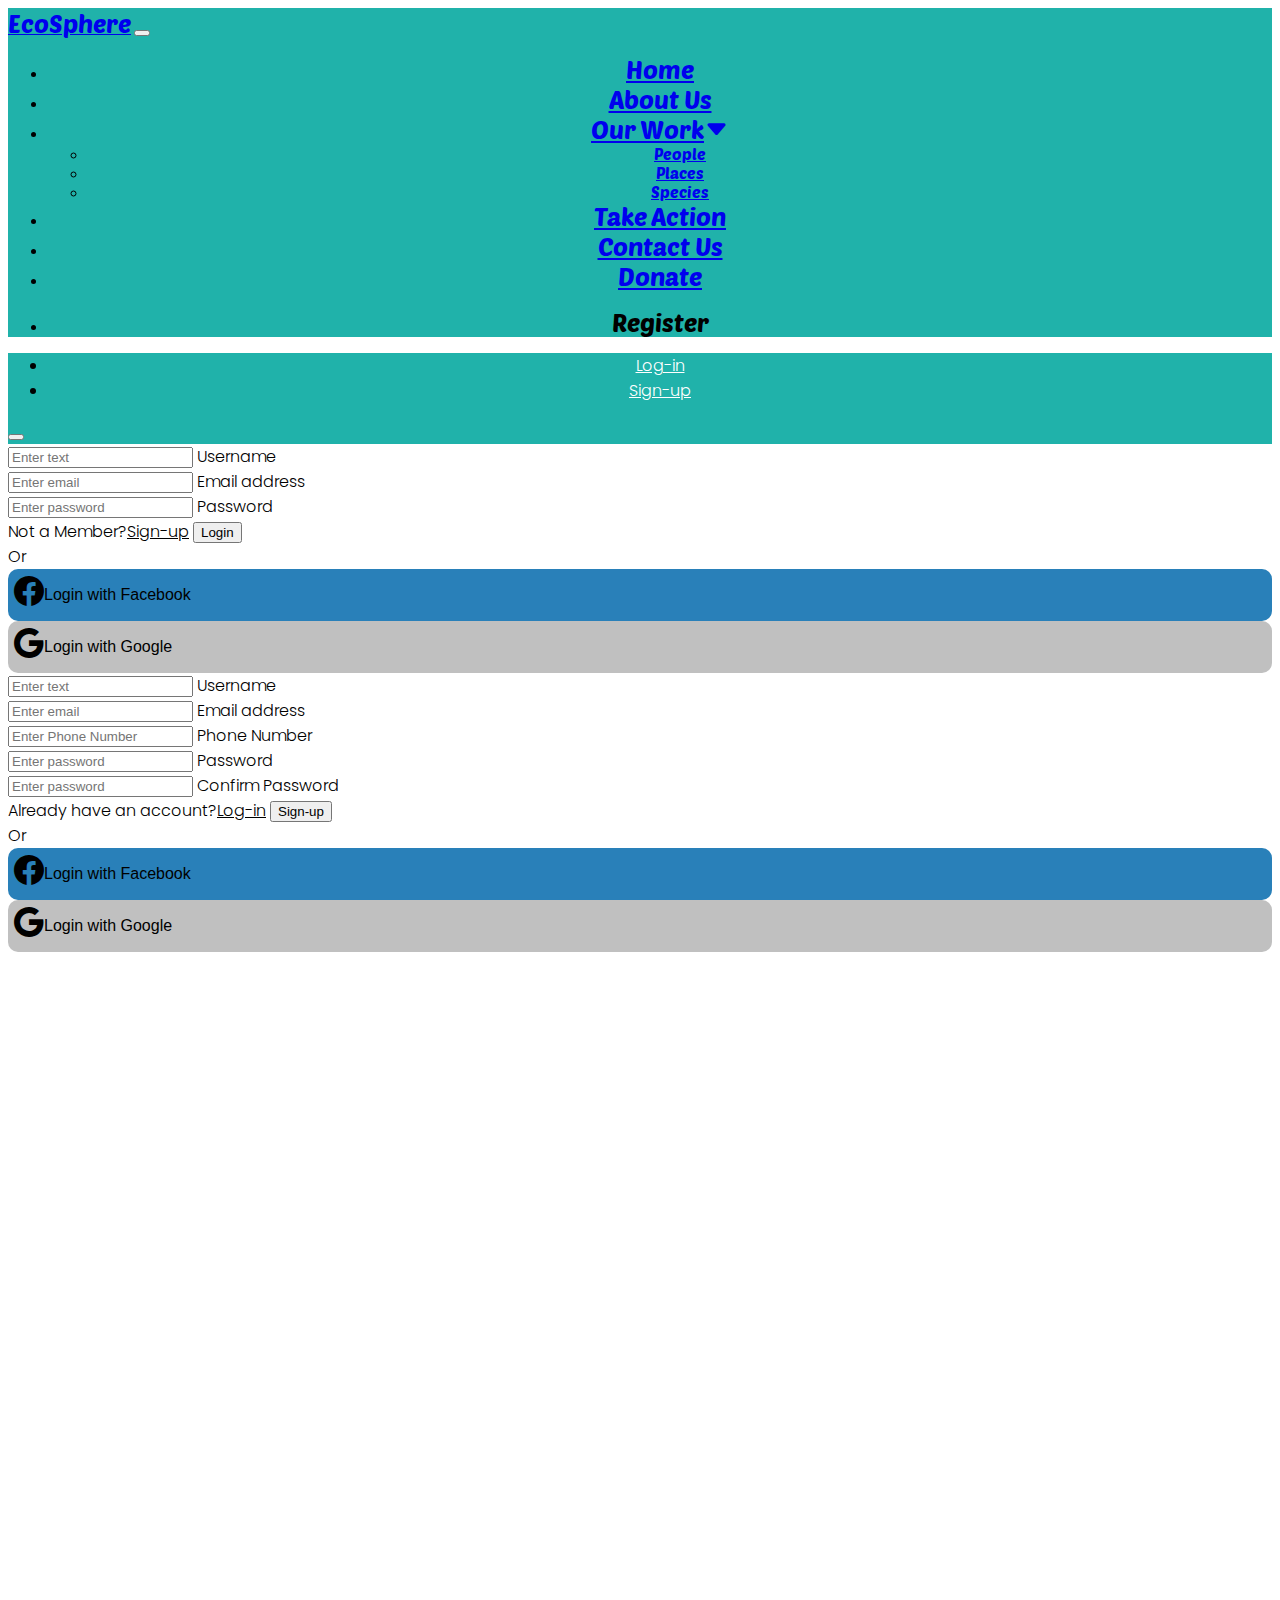
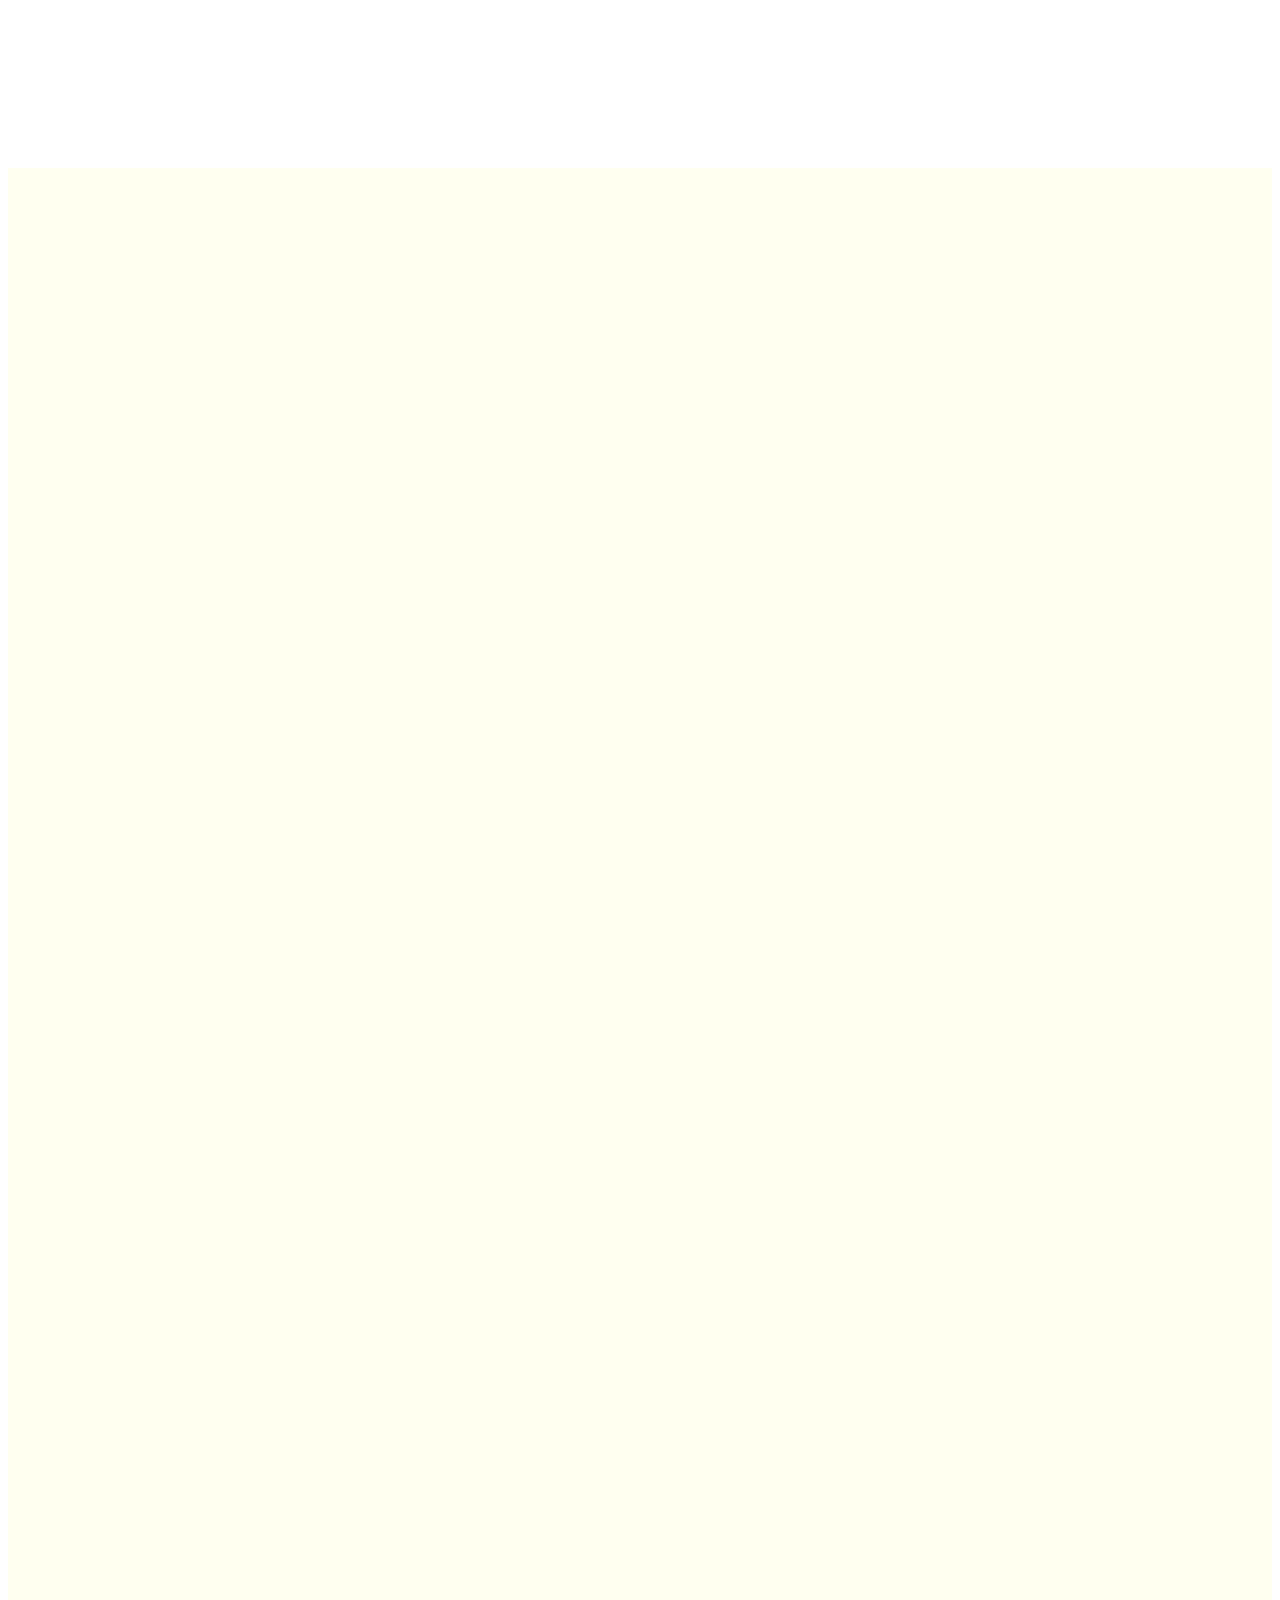
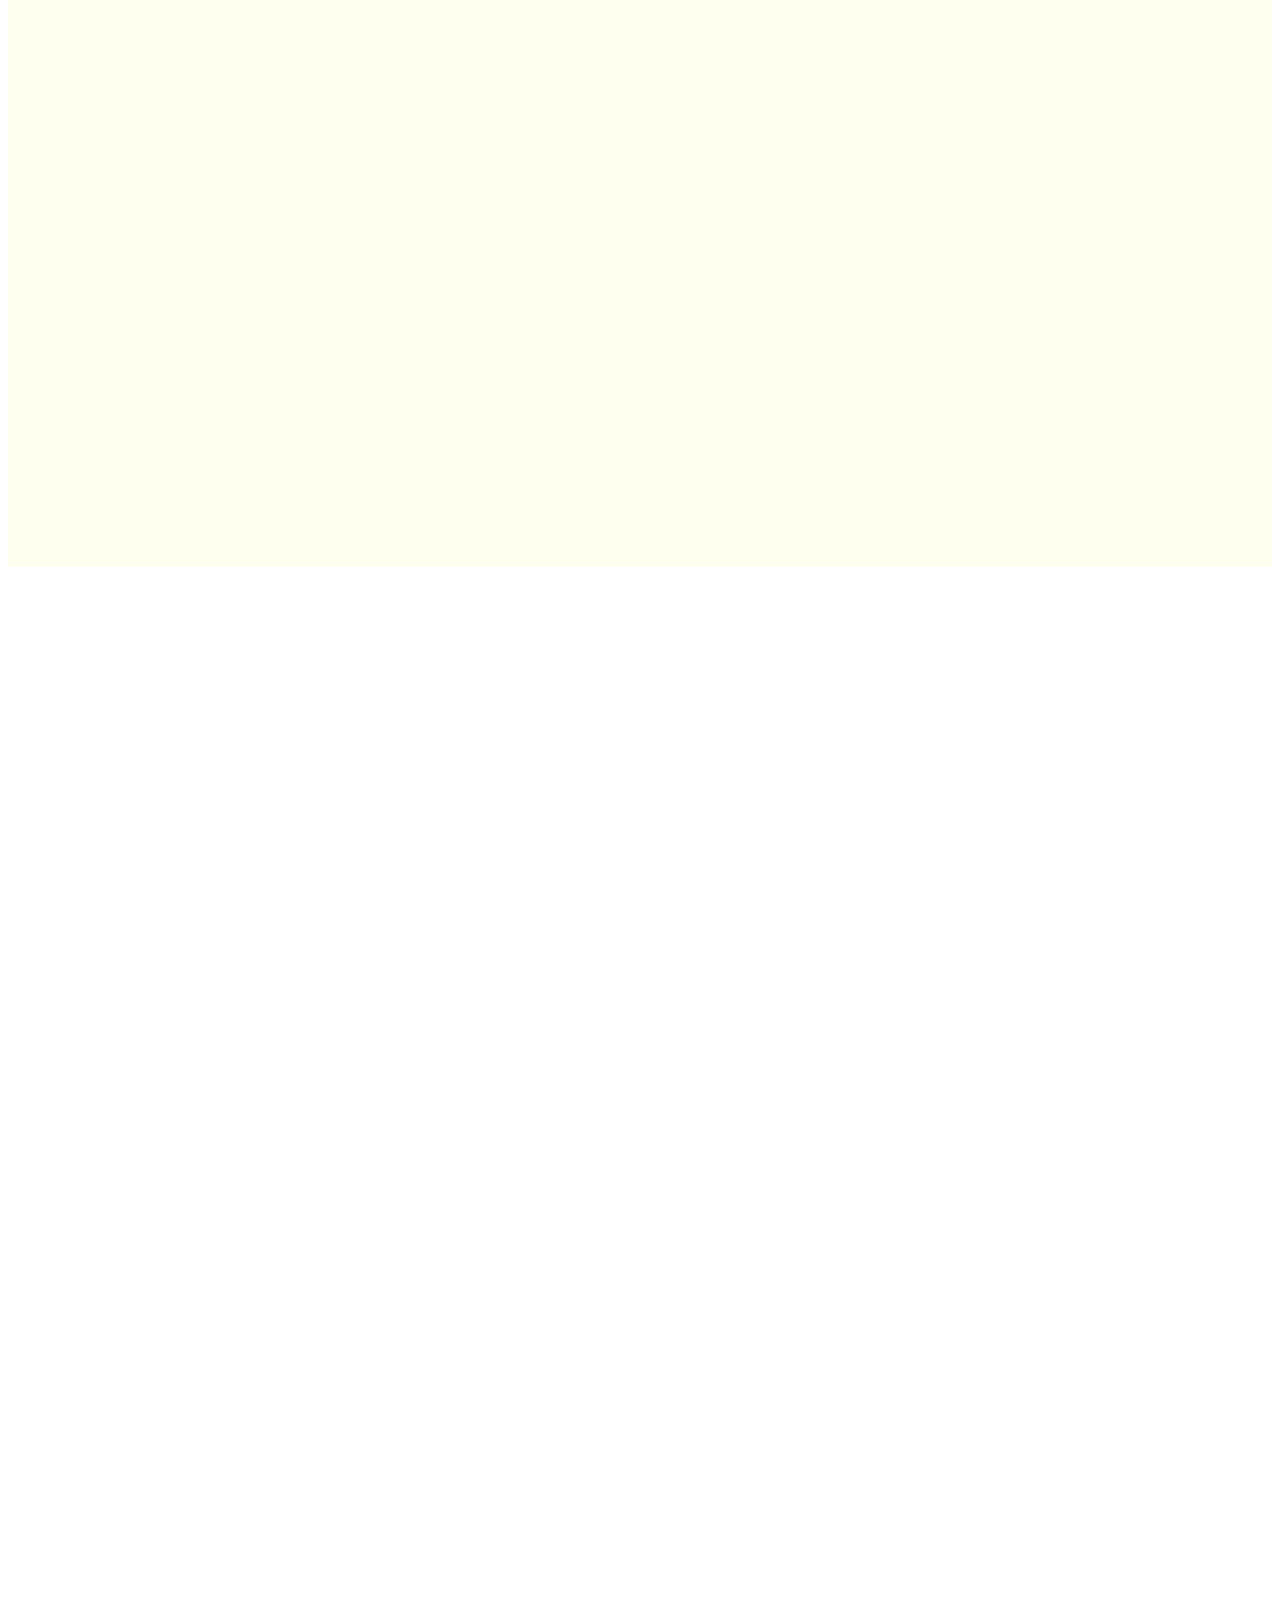
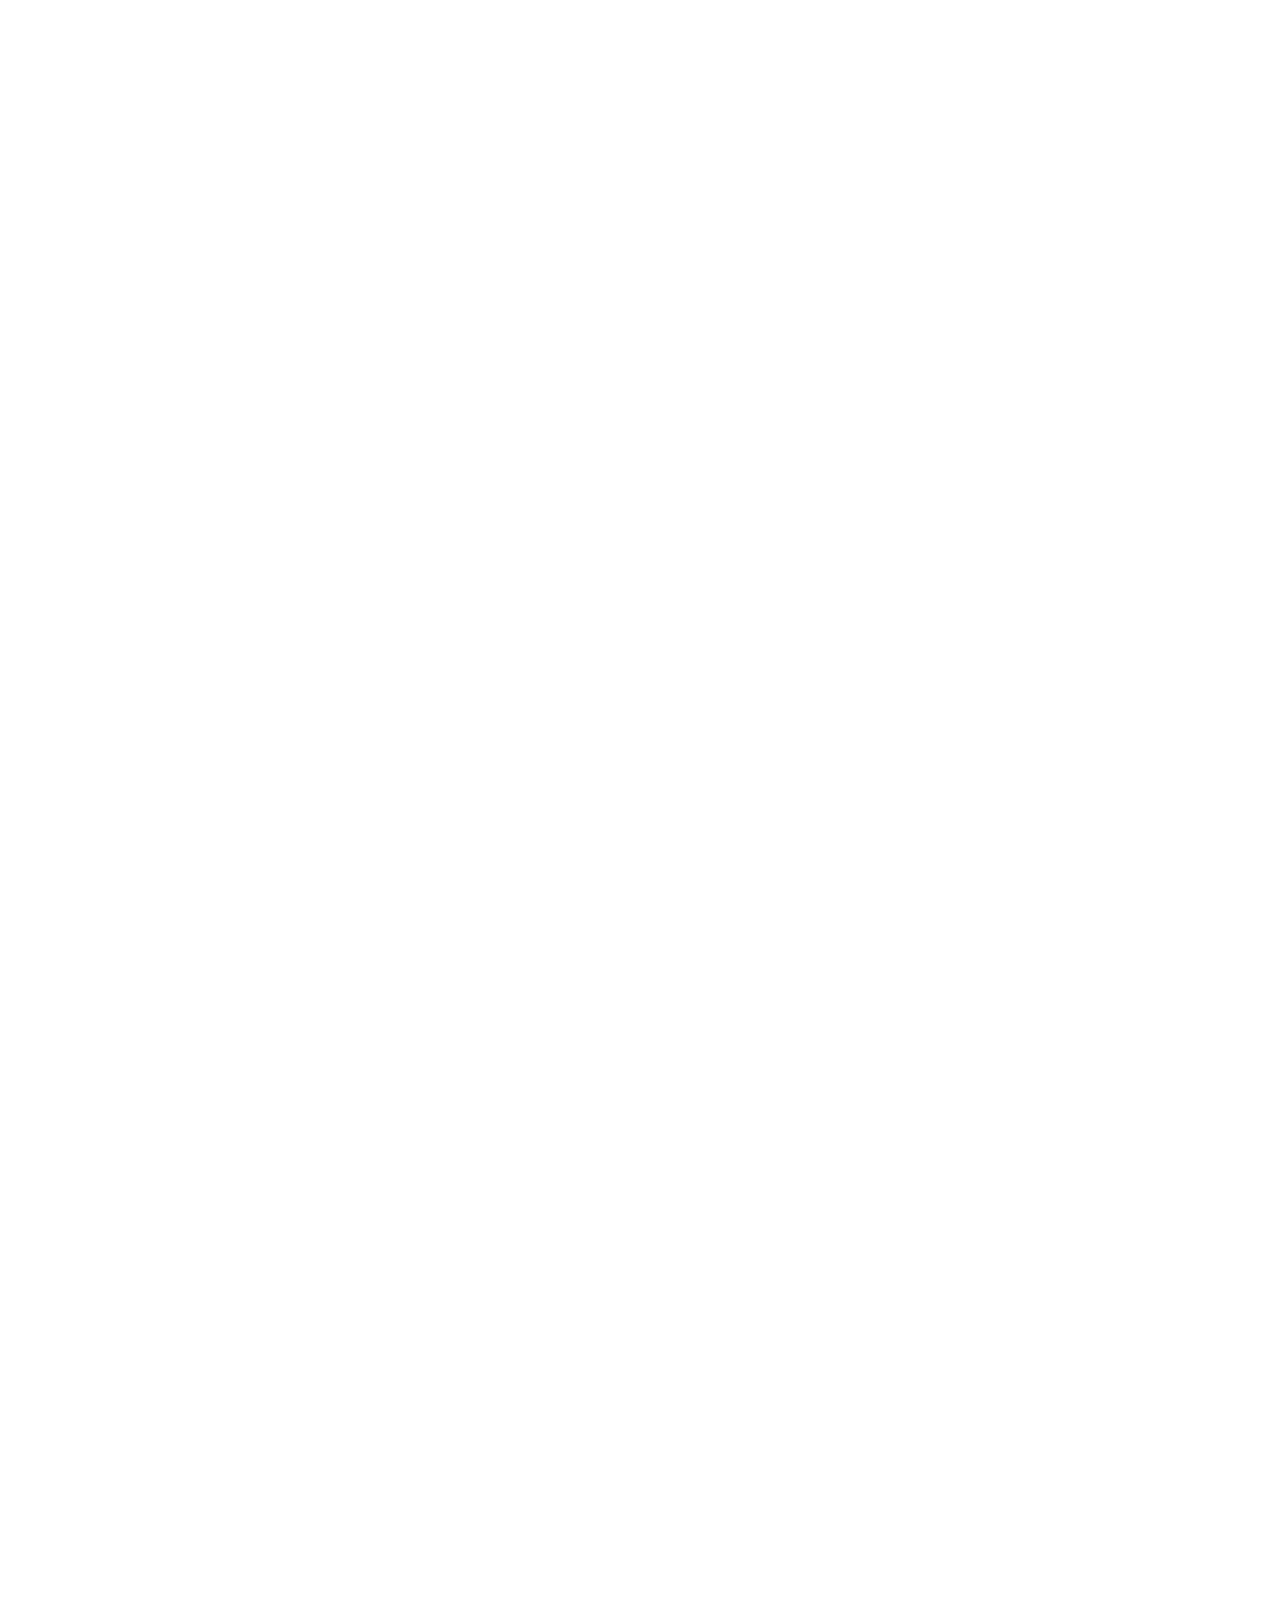
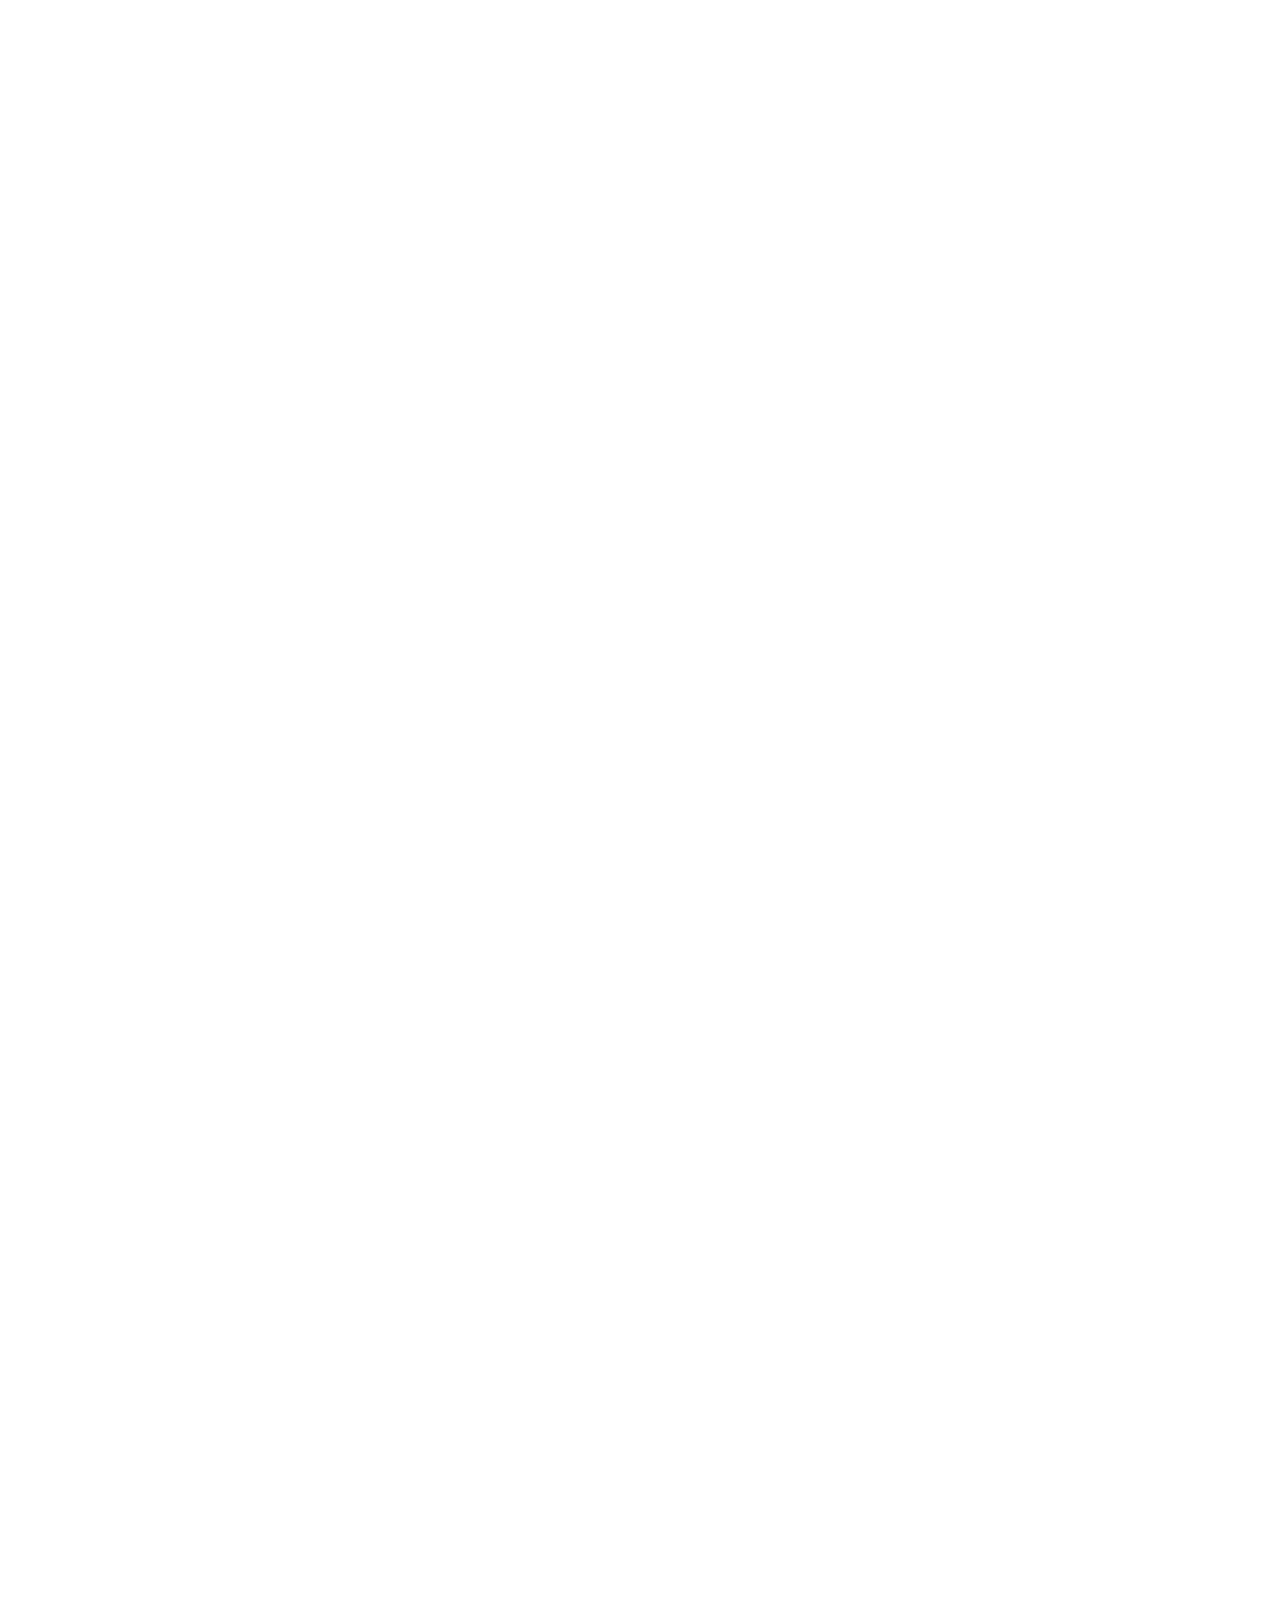
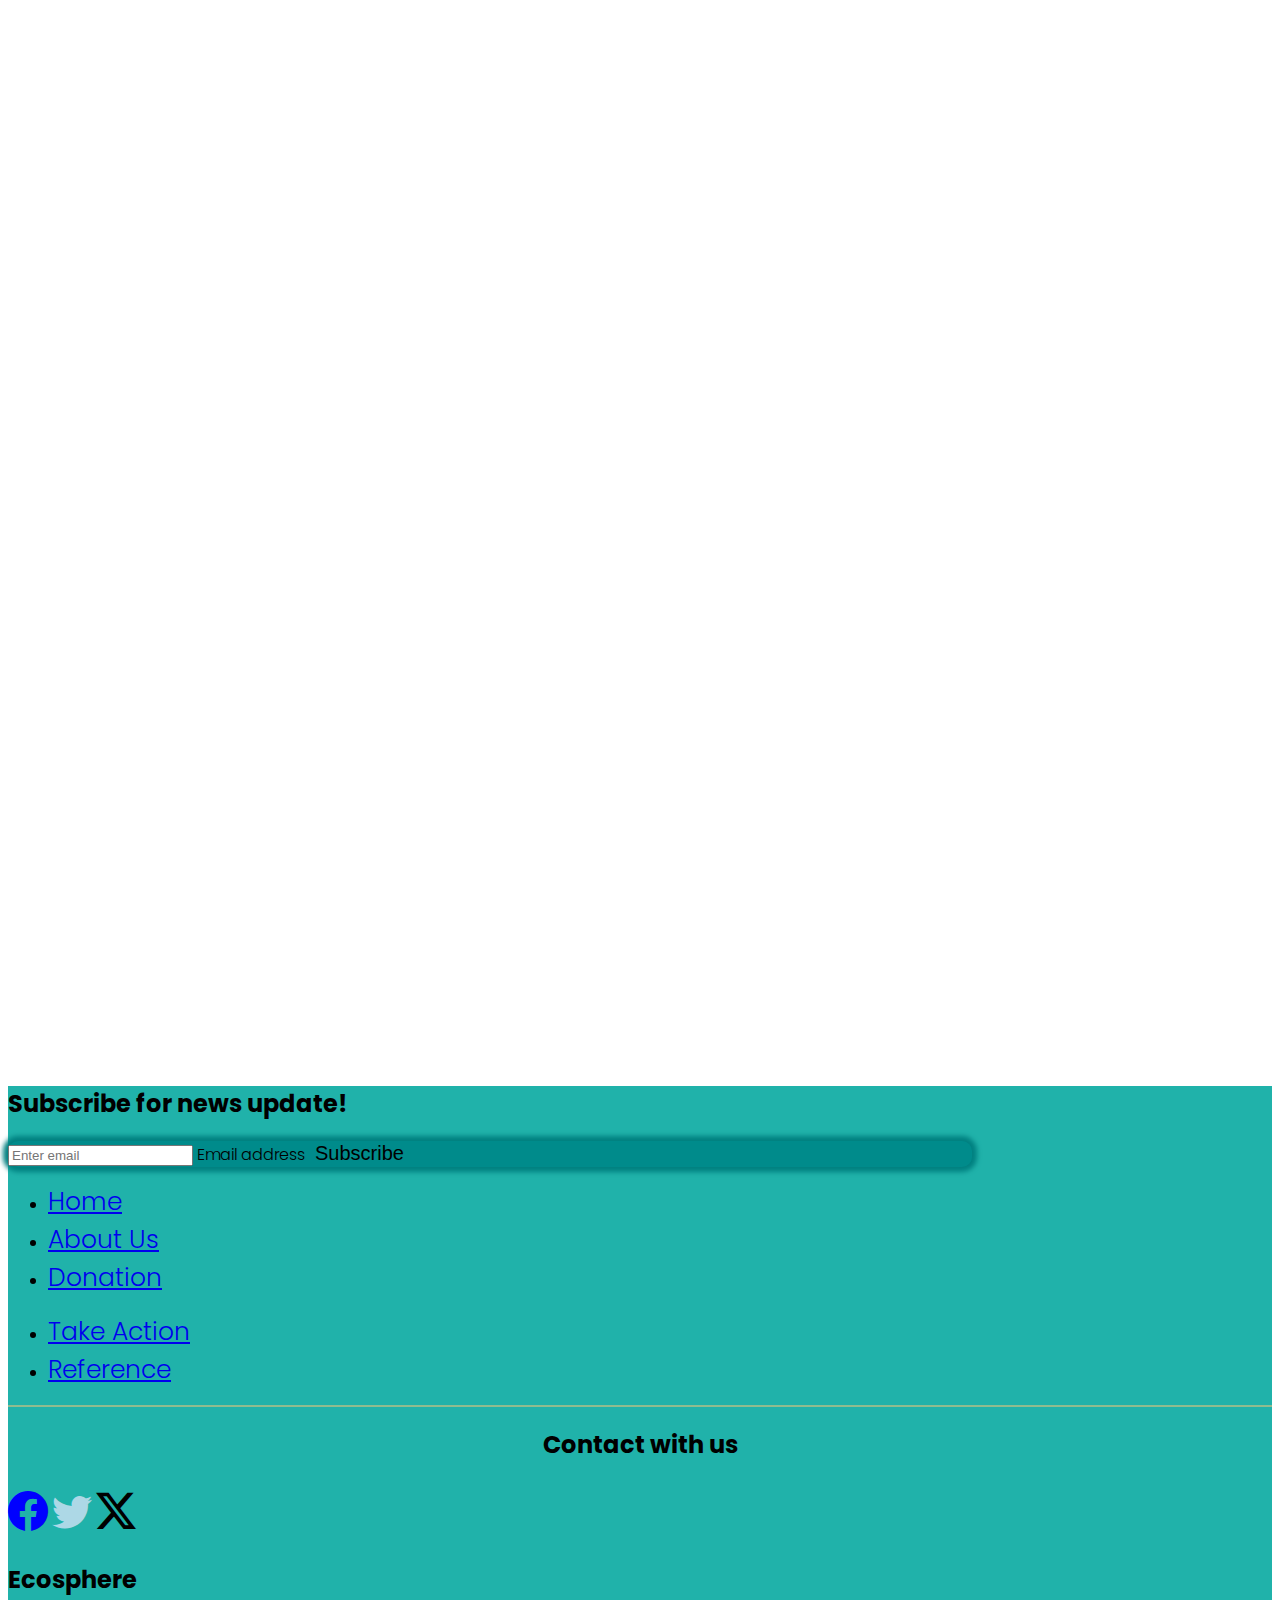
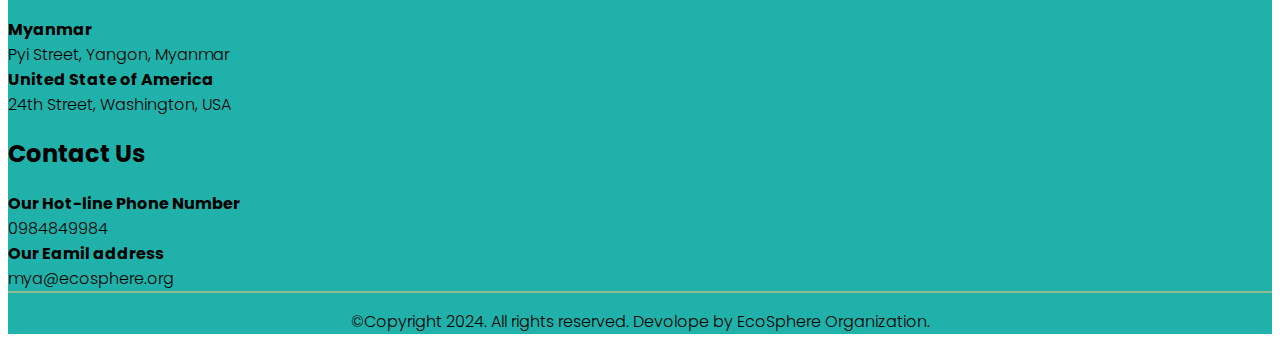
<file: index.html>
<!DOCTYPE html>
<html lang="en">
<head>
    <meta charset="UTF-8">
    <meta name="viewport" content="width=device-width, initial-scale=1.0">
    <title>EcoSphere | Home</title>
    <!--Web Logo-->
    <link rel="icon" type="image/x-icon" href="Image_final_pbl/Web-logo.png">
    <!--Bootstrap CDN link-->
    <link href="https://cdn.jsdelivr.net/npm/bootstrap@5.3.2/dist/css/bootstrap.min.css" rel="stylesheet" integrity="sha384-T3c6CoIi6uLrA9TneNEoa7RxnatzjcDSCmG1MXxSR1GAsXEV/Dwwykc2MPK8M2HN" crossorigin="anonymous">
    <script src="https://cdn.jsdelivr.net/npm/bootstrap@5.3.2/dist/js/bootstrap.bundle.min.js" integrity="sha384-C6RzsynM9kWDrMNeT87bh95OGNyZPhcTNXj1NW7RuBCsyN/o0jlpcV8Qyq46cDfL" crossorigin="anonymous"></script>
    <!--Bootstrap icon link-->
    <link rel="stylesheet" href="https://cdn.jsdelivr.net/npm/bootstrap-icons@1.11.2/font/bootstrap-icons.min.css">
    <!--CSS Link-->
    <link rel="stylesheet" type="text/css" href="demo_1.css">
    <!--AOS link-->
    <link href="https://unpkg.com/aos@2.3.1/dist/aos.css" rel="stylesheet">
    <script src="https://unpkg.com/aos@2.3.1/dist/aos.js"></script>
    <!--Google font-->
    <link rel="preconnect" href="https://fonts.googleapis.com">
    <link rel="preconnect" href="https://fonts.gstatic.com" crossorigin>
    <link href="https://fonts.googleapis.com/css2?family=Briem+Hand:wght@100..900&family=Catamaran:wght@100..900&family=Freeman&family=Poetsen+One&family=Teachers:ital,wght@0,400..800;1,400..800&display=swap" rel="stylesheet">
    <link rel="preconnect" href="https://fonts.gstatic.com" crossorigin>
    <link href="https://fonts.googleapis.com/css2?family=Briem+Hand:wght@100..900&family=Catamaran:wght@100..900&family=Freeman&family=Poetsen+One&family=Poppins:ital,wght@0,100;0,200;0,300;0,400;0,500;0,600;0,700;0,800;0,900;1,100;1,200;1,300;1,400;1,500;1,600;1,700;1,800;1,900&family=Teachers:ital,wght@0,400..800;1,400..800&display=swap" rel="stylesheet">
</head>
<body>
    <!--Nav-->
    <nav class="navbar navbar-expand-sm fixed-top" style="background-color: lightseagreen;">
        <a class="navbar-brand ms-5 me-5" href="#"><span class="navbar-text" style="font-size: 25px;">EcoSphere</span></a>
        <button class="navbar-toggler me-3" data-bs-toggle="collapse" data-bs-target="#my_navbar">
            <span class="navbar-toggler-icon"></span>
        </button>
        <div class="collapse navbar-collapse" id="my_navbar">
            <ul class="top-navbar navbar-nav ms-auto me-auto" style="text-align: center;">
                <li class="nav-item me-4 ms-3" >
                    <a class="nav-link" href="index.html" style="font-size: 25px;">Home</a>
                </li>
                <li class="nav-item me-1 ms-3">
                    <a class="nav-link" href="about_us.html" style="font-size: 25px;">About Us</a>
                </li>
                <li class="nav-item dropdown me-1 ms-3">
                    <a class="nav-link" data-bs-toggle="dropdown" href="#" style="font-size: 25px;">Our Work<i class="bi bi-caret-down-fill"></i></a>
                    <ul class="dropdown-menu" style="text-align: center;">
                        <li><a class="dropdown-item" href="people.html">People</a></li>
                        <li><a class="dropdown-item" href="places.html">Places</a></li>
                        <li><a class="dropdown-item" href="species.html">Species</a></li>
                    </ul>
                </li>
                <li class="nav-item me-1 ms-3">
                    <a class="nav-link" href="take_action.html" style="font-size: 25px;">Take Action</a>
                </li>
                <li class="nav-item ms-3 me-3">
                    <a class="nav-link" href="contact_us.html" style="font-size: 25px;">Contact Us</a>
                </li>
                <li class="nav-item me-1 ms-3">
                    <a class="nav-link" href="donation.html" style="font-size: 25px;">Donate</a>
                </li>
            </ul>
            <ul class="top-navbar navbar-nav me-5 d-flex p-0 m-0" style="text-align: center;">
                <li class="nav-item ms-5 me-1 mt-1">
                    <!--Modal launch button-->
                    <a class="nav-link" style="font-size: 25px;" data-bs-toggle="modal" data-bs-target="#register">Register</a>
                </li>
            </ul>
        </div>
    </nav>
    <!--Modal-->
    <div class="modal" id="register" data-bs-backdrop="static" data-bs-keyboard="false">
        <div class="modal-dialog modal-dialog-centered">
            <div class="modal-content">
                <div class="container-fluid p-0">
                    <div class="modal-header" style="background-color: lightseagreen;">
                        <ul class="nav nav-pills justify-content-center ms-auto" style="text-align: center;">
                            <li class="nav.item"><a href="#log-in" class="nav-link active" data-bs-toggle="tab" style="color: white;">Log-in</a></li>
                            <li class="nav.item"><a href="#sign-up" class="nav-link" data-bs-toggle="tab" style="color: white;">Sign-up</a></li>
                        </ul>
                        <button type="button" class="btn-close" data-bs-dismiss="modal"></button>
                    </div>
                    <div>
                        <div class="tab-content">
                            <div class="tab-pane active" id="log-in">
                                <div class="form-floating my-3 me-3 ms-3">
                                    <input for="username" type="text" class="form-control" placeholder="Enter text" name="text">
                                    <label class="form-label" id="username">Username</label>
                                </div>
                                <div class="form-floating my-3 me-3 ms-3">
                                    <input for="email" type="email" class="form-control" placeholder="Enter email" name="email">
                                    <label class="form-label" id="email">Email address</label>
                                </div>
                                <div class="form-floating my-3 me-3 ms-3">
                                    <input for="psw" type="password" class="form-control" placeholder="Enter password" name="password">
                                    <label class="form-label" id="psw">Password</label>
                                </div>
                                <div class="modal-footer justify-content-between">
                                    <span>Not a Member?<a href="#" style="color: black;">Sign-up</a></span>
                                    <button type="button" class="btn btn-primary" data-bs-dismiss="modal">Login</button>
                                </div>
                                <div class="d-flex align-items-center">
                                    <div class="border-bottom w-100"></div>
                                    <div class="p-2">Or</div>
                                    <div class="border-bottom w-100"></div>
                                </div>
                                <div class="me-3 ms-3 mb-4">
                                    <button type="button" class="btn d-flex justify-content-center mt-3" style="background-color: #2980B9; border: none; border-radius: 10px; width: 100%;">
                                        <a href="#" style="color: black; text-decoration: none; display: flex;">
                                            <i style="font-size: 30px; margin-top: 5px;" class="bi bi-facebook me-5"></i>
                                            <p class="ms-2 me-5 mt-3" style="font-size: 16px;">Login with Facebook</p>
                                        </a> 
                                    </button>
                                    <button type="button" class="btn d-flex justify-content-center mt-4" style="background-color: silver; border: none; border-radius: 10px; width: 100%;">
                                        <a href="#" style="color: black; text-decoration: none; display: flex;">
                                            <i style="font-size: 30px; margin-top: 5px;" class="bi bi-google me-5"></i>
                                            <p class="ms-2 me-5 mt-3" style="font-size: 16px;">Login with Google</p>
                                        </a> 
                                    </button>
                                </div>    
                            </div>
                        </div>
                    </div>
                    <div>
                        <div class="tab-content">
                            <div class="tab-pane" style="margin-bottom: 20px;" id="sign-up">
                                <div class="form-floating my-3 me-3 ms-3">
                                    <input for="username" type="text" class="form-control" placeholder="Enter text" name="text">
                                    <label class="form-label" id="username">Username</label>
                                </div>
                                <div class="form-floating my-3 me-3 ms-3">
                                    <input for="email" type="email" class="form-control" placeholder="Enter email" name="email">
                                    <label class="form-label" id="email">Email address</label>
                                </div>
                                <div class="form-floating my-3 me-3 ms-3">
                                    <input for="number" type="text" class="form-control" placeholder="Enter Phone Number" name="number">
                                    <label class="form-label" id="number">Phone Number</label>
                                </div>
                                <div class="form-floating my-3 me-3 ms-3">
                                    <input for="psw" type="password" class="form-control" placeholder="Enter password" name="password">
                                    <label class="form-label" id="psw">Password</label>
                                </div>
                                <div class="form-floating my-3 me-3 ms-3">
                                    <input for="psw" type="password" class="form-control" placeholder="Enter password" name="password">
                                    <label class="form-label" id="psw">Confirm Password</label>
                                </div>
                                <div class="modal-footer justify-content-between" data-bs-target="#sign-up">
                                    <span>Already have an account?<a href="#" style="color: black;">Log-in</a></span>
                                    <button type="button" class="btn btn-primary" data-bs-dismiss="modal">Sign-up</button>
                                </div>
                                <div class="d-flex align-items-center">
                                    <div class="border-bottom w-100"></div>
                                    <div class="p-2">Or</div>
                                    <div class="border-bottom w-100"></div>
                                </div>
                                <div class="me-3 ms-3 mb-4">
                                    <button type="button" class="btn d-flex justify-content-center mt-3" style="background-color: #2980B9; border: none; border-radius: 10px; width: 100%;">
                                        <a href="#" style="color: black; text-decoration: none; display: flex;">
                                            <i style="font-size: 30px; margin-top: 5px;" class="bi bi-facebook me-5"></i>
                                            <p class="ms-2 me-5 mt-3" style="font-size: 16px;">Login with Facebook</p>
                                        </a> 
                                    </button>
                                    <button type="button" class="btn d-flex justify-content-center mt-4" style="background-color: silver; border: none; border-radius: 10px; width: 100%;">
                                        <a href="#" style="color: black; text-decoration: none; display: flex;">
                                            <i style="font-size: 30px; margin-top: 5px;" class="bi bi-google me-5"></i>
                                            <p class="ms-2 me-5 mt-3" style="font-size: 16px;">Login with Google</p>
                                        </a> 
                                    </button>
                                </div>
                            </div>
                        </div>
                    </div>
                </div>
            </div>
        </div>
    </div>
    <!--Nav end-->
    <!--Intro-->
    <div class="container-fluid" style="left: 0%; right: 0%;">
        <div class="row justify-content-center" data-aos="fade-up" style="margin-top: 150px;">
            <div class="col-sm-5 ms-2 me-2" style="margin-top: 10px;">
                <img src="Image_final_pbl/Biodiversity.png" style="width: 520px; height: 350px; border: none; border-radius: 20px; box-shadow: 0px 0px 10px 10px lightgrey; width: 100%;">
            </div>
            <div class="col-sm-6" style="margin-top: 50px;">
                <div>
                    <h1>What is Ecosystem and Biodiversity?</h1>
                    <p>Ecosystems are interconnected communities of organisms and their environment,
                        while biodiversity refers to the variety of life within them.
                        Biodiversity is crucial for ecosystem health,
                        providing essential services like pollination and nutrient cycling.
                        Protecting ecosystems and biodiversity is vital for both natural balance and human well-being.</p>
                </div>
            </div>
        </div>
    </div>
    <script>AOS.init();</script>
    <div class="container-fluid" style="background-color: ivory;">
        <!--Who we are-->
        <div class="container" style="margin-top: 100px;">
            <div class="row justify-content-center" data-aos="fade-up">
                <div style="padding: 40px 40px 10px 40px; border-bottom: 2px solid black">
                    <h1>Who we are</h1>
                    <p>Our mission is to safeguard the richness of Earth's ecosystems by addressing the most urgent threats to biodiversity.</p>
                </div>
                <div class="col-sm-6" style="padding: 40px;">
                    <p>We collaborate with local communities to conserve the natural resources we all depend on and build a future in which people and nature thrive.
                    Together with partners at all levels, we transform markets and policies toward sustainability, tackle the threats driving the climate crisis, and protect and restore wildlife and their habitats.</p>
                    <button class="btn" style="background-color: darkcyan; font-size: 20px;"><a href="take_action.html" style="text-decoration: none; color: black;">More way you can help<i class="bi bi-arrow-right-circle ms-2 mt-2"></i></a></button>
                </div>
                <div class="col-sm-6 mt-3">
                    <div class="accordion accordion-flush" id="accordion-parent">
                        <div class="acoordion-item">
                            <h2 class="accordion-header">
                                <button class="accordion-button collapsed" data-bs-toggle="collapse" data-bs-target="#accordion1" style="background-color: ivory;"><h2><span style="color: rgb(117, 191, 124);">6</span> continents</h2></button>
                            </h2>
                            <div class="collapse accordion-collapse" id="accordion1" data-bs-parent="#accordion-parent" style="background-color: lightseagreen;">
                                <div class="accordion-body">
                                    <p>EcoSphere organization is actively working in six continents to help people and nature thrive</p>
                                </div>
                            </div>
                        </div>
                        <div class="acoordion-item">
                            <h2 class="accordion-header">
                                <button class="accordion-button collapsed" data-bs-toggle="collapse" data-bs-target="#accordion2" style="background-color: ivory;"><h2><span style="color: rgb(117, 191, 124);">350</span> citie and counties</h2></button>
                            </h2>
                            <div class="collapse accordion-collapse" id="accordion2" data-bs-parent="#accordion-parent" style="background-color: lightseagreen;">
                                <div class="accordion-body">
                                    <p>More than 350 cities and counties have joined with WWF, its partners, and other leaders for America is All In, a coalition committed to reducing emissions by 50% by 2030</p>
                                </div>
                            </div>
                        </div>
                        <div class="acoordion-item">
                            <h2 class="accordion-header">
                                <button class="accordion-button collapsed" data-bs-toggle="collapse" data-bs-target="#accordion3" style="background-color: ivory;"><h2><span style="color: rgb(117, 191, 124);">1.3 MILLION</span> members</h2></button>
                            </h2>
                            <div class="collapse accordion-collapse" id="accordion3" data-bs-parent="#accordion-parent" style="background-color: lightseagreen;">
                                <div class="accordion-body">
                                    <p>More than one million members around the world that support EcoSphere converstion efforts</p>
                                </div>
                            </div>
                        </div>
                    </div>
                </div>
            </div>
        </div>
        <script>AOS.init();</script>
        <!--Our Goals-->
        <div class="container" style="margin-top: 100px; padding-bottom: 100px;">
            <div class="row justify-content-center" data-aos="fade-up">
                <div style="padding: 40px 40px 10px 40px; border-bottom: 2px solid black">
                    <h1>Our Goals</h1>
                </div>
                <div class="col-sm-4 d-flex mt-5">
                    <img src="Image_final_pbl/cloud.svg" class="me-4">
                    <p>Create a climate-resillient and zero-carbon world</p>
                </div>
                <div class="col-sm-4 d-flex mt-5">
                    <img src="Image_final_pbl/footprint.svg" class="me-4">
                    <p>Rebuild food systems to nourish people and nature</p>
                </div>
                <div class="col-sm-4 d-flex mt-5">
                    <img src="Image_final_pbl/tree.svg" class="me-4">
                    <p>Conserve the world's most important forests</p>
                </div>
                <div class="col-sm-4 d-flex mt-5">
                    <img src="Image_final_pbl/waves.svg" class="me-4">
                    <p>Achieve healthy oceans and nature-positive sesscapes</p>
                </div>
                <div class="col-sm-4 d-flex mt-5">
                    <img src="Image_final_pbl/droplet.svg" class="me-4">
                    <p>Protect freshwater resources and landscapes</p>
                </div>
                <div class="col-sm-4 d-flex mt-5">
                    <img src="Image_final_pbl/paw.svg" class="me-4">
                    <p>Protect the wildlife and their natural habitats</p>
                </div>
            </div>
        </div>
        <script>AOS.init();</script>
    </div>
    <!--Our succes impact-->
    <div class="container" style="margin-top: 100px;">
        <div class="row justify-content-center" data-aos="fade-up">
            <div style="padding: 40px 40px 10px 40px; border-bottom: 2px solid black">
                <h1>Our succes impact</h1>
            </div>
            <div class="col-sm-3 mt-5">
                <img src="Image_final_pbl/Forest.jpg" style="width: 100%; height: 80%;">
                <p class="p-3" style="background-color: mediumaquamarine;">NEW LEGISLATION TO PROTECT FOREST</p>
            </div>
            <div class="col-sm-3 mt-5">
                <img src="Image_final_pbl/Rhino.jpg" style="width: 100%; height: 80%;">
                <p class="p-3" style="background-color: mediumaquamarine;">NEW HOPE FOR ARFRICAN RHINOS</p>
            </div>
            <div class="col-sm-3 mt-5">
                <img src="Image_final_pbl/Tiger.jpg" style="width: 100%; height: 80%;">
                 <p class="p-3" style="background-color: mediumaquamarine;">RESTOREING THE TIGER'S AMUR HEILONG HOME</p>
            </div>
             <div class="col-sm-3 mt-5">
                <img src="Image_final_pbl/Plant_trees.jpg" style="width: 100%; height: 80%;">
                <p class="p-3" style="background-color: mediumaquamarine;">PLANT 7.6 MILLION TREES AROUND THE WORLD</p>
            </div> 
        </div>
    </div>
    <script>AOS.init();</script>
    <!--Footer-->
    <footer style="height: 100%; background-color: lightseagreen; margin-top: 150px;">
        <div class="container pt-5 pb-5">
            <div class="row">
                <div class="col-sm-5" style="margin-right: 300px;">
                    <h2>Subscribe for news update!</h2>
                    <div class="form-floating mt-4 d-flex" style="width: 100%; background-color: darkcyan; border: none; border-radius: 10px; box-shadow: 0px 0px 5px 5px teal;">
                        <input for="email" type="email" class="form-control m-1" placeholder="Enter email" name="email">
                        <label class="form-label m-1" id="email">Email address</label>
                        <button type="submit" class="btn" style="background-color: darkcyan; font-size: 20px; border: none;" onclick="alert('Our news update will be send to your Email!')">Subscribe</button>
                    </div>
                </div>
                <div class="col-sm-2">
                    <ul class="navbar-nav" style="text-align: left;">
                        <li class="nav-item">
                            <a class="nav-link" href="index.html" style="font-size: 25px;">Home</a>
                        </li>
                        <li class="nav-item">
                            <a class="nav-link" href="about_us.html" style="font-size: 25px;">About Us</a>
                        </li>
                        <li class="nav-item">
                            <a class="nav-link" href="donation.html" style="font-size: 25px;">Donation</a>
                        </li>
                    </ul> 
                </div>
                <div class="col-sm-2">
                    <ul class="navbar-nav"  style="text-align: left;">
                        <li class="nav-item">
                            <a class="nav-link" href="take_action.html" style="font-size: 25px;" >Take Action</a>
                        </li>
                        <li class="nav-item">
                            <a class="nav-link" href="reference.html" style="font-size: 25px;">Reference</a>
                        </li>
                    </ul>
                </div>
                <div class="mt-1" style="border-top: 2px solid darkseagreen;">
                    <div class="row">
                        <div class="col-sm-5">
                            <h2 class="mt-5" style="text-align: center;">Contact with us</h2>
                            <div class="d-flex justify-content-center mt-3">
                                <a href="#" class="ms-5 me-5" style="font-size: 40px; color: blue;"><i class="bi bi-facebook"></i></a>
                                <a href="#" class="me-5" style="font-size: 40px; color: lightblue;"><i class="bi bi-twitter"></i></a>
                                <a href="#" class="me-5" style="font-size: 40px; color: black;"><i class="bi bi-twitter-x"></i></a>
                            </div>
                        </div>
                        <div class="col-sm-3">
                            <h2 class="mt-5">Ecosphere</h2>
                            <span style="font-weight: bold; display: block;">Myanmar</span>
                            <span>Pyi Street, Yangon, Myanmar</span>
                            <span style="font-weight: bold; display: block;">United State of America</span>
                            <span>24th Street, Washington, USA</span>
                        </div>
                         <div class="col-sm-3 me-3">
                            <h2 class="mt-5">Contact Us</h2>
                            <span style="font-weight: bold; display: block;">Our Hot-line Phone Number</span>
                            <span>0984849984</span>
                            <span style="font-weight: bold; display: block;">Our Eamil address</span>
                            <span>mya@ecosphere.org</span>
                        </div>
                    </div>
                </div>
            </div>
            <div class="mt-4" style="text-align: center; border-top: 2px solid darkseagreen;">
                <p class="mt-3" style="font-size: medium;">&copy;Copyright 2024. All rights reserved. Devolope by EcoSphere Organization.</p>
            </div>
        </div>
    </footer>
</body>
</html>
</file>
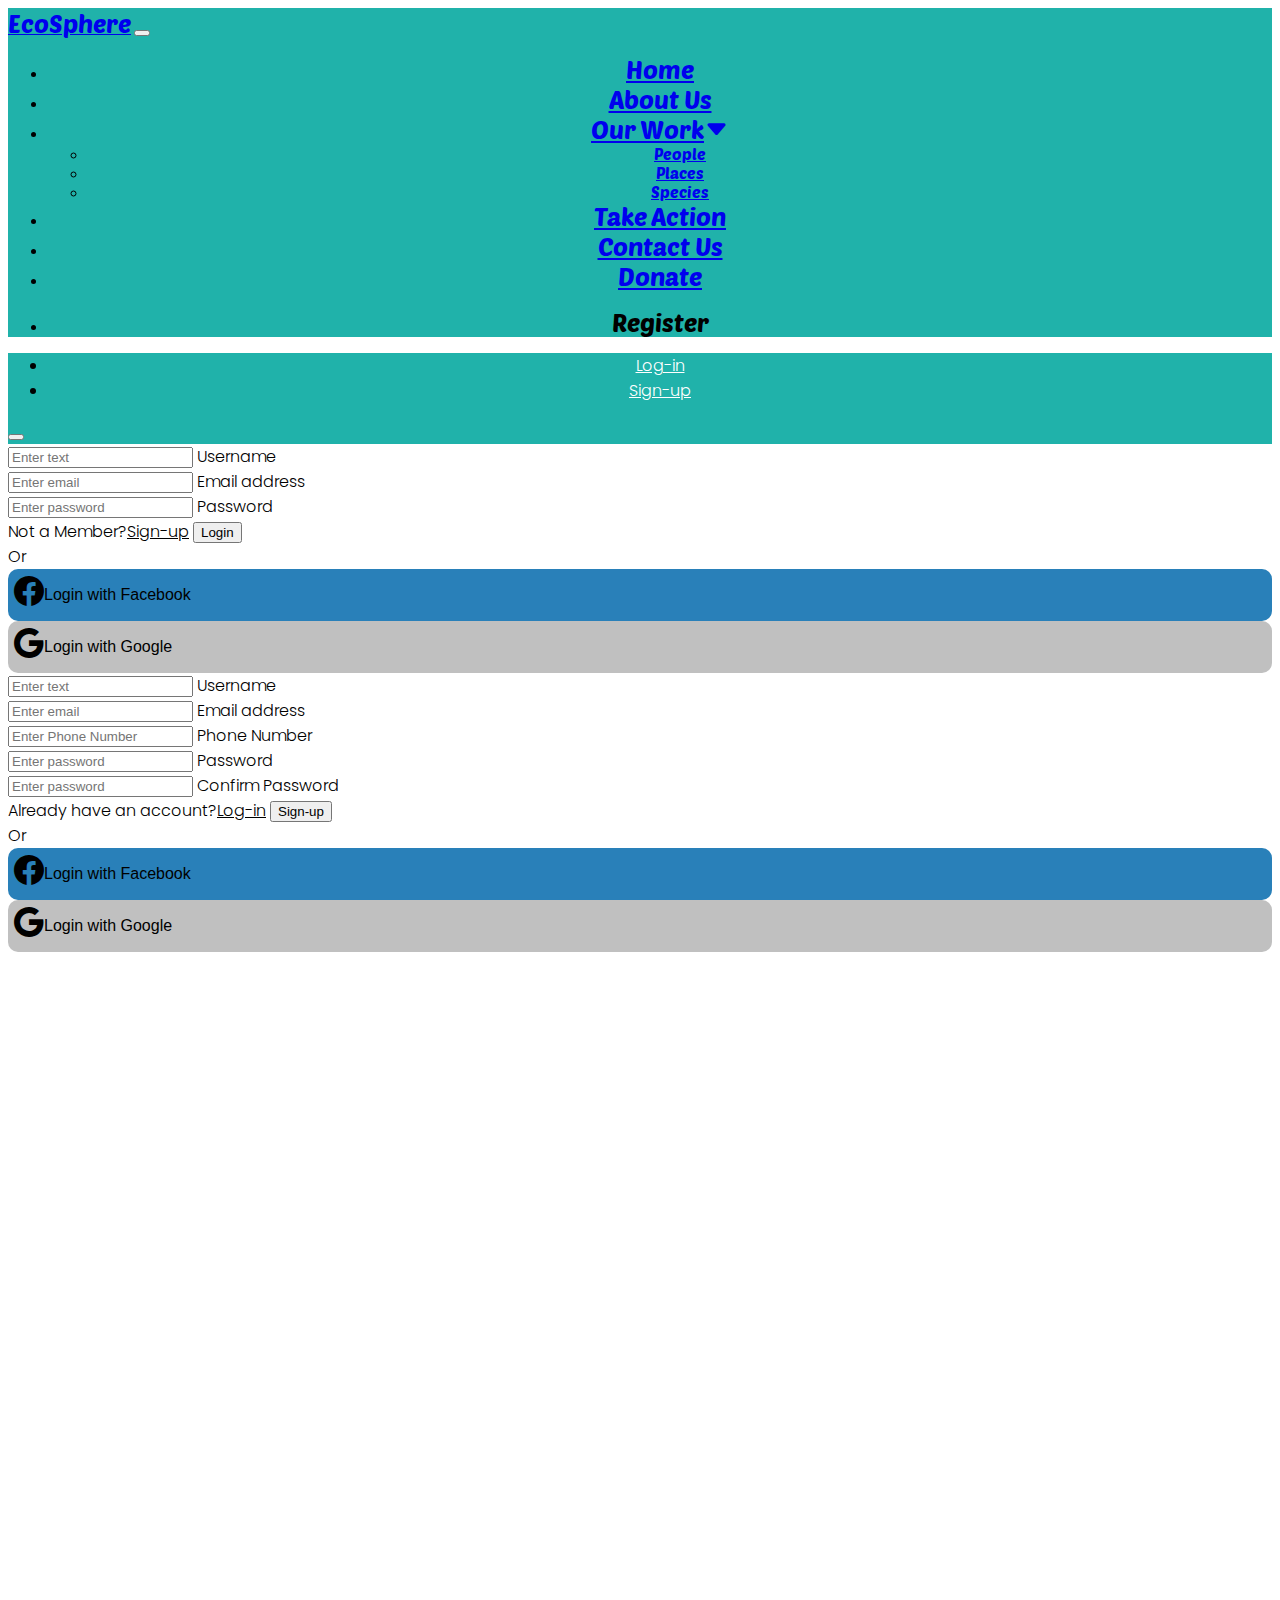
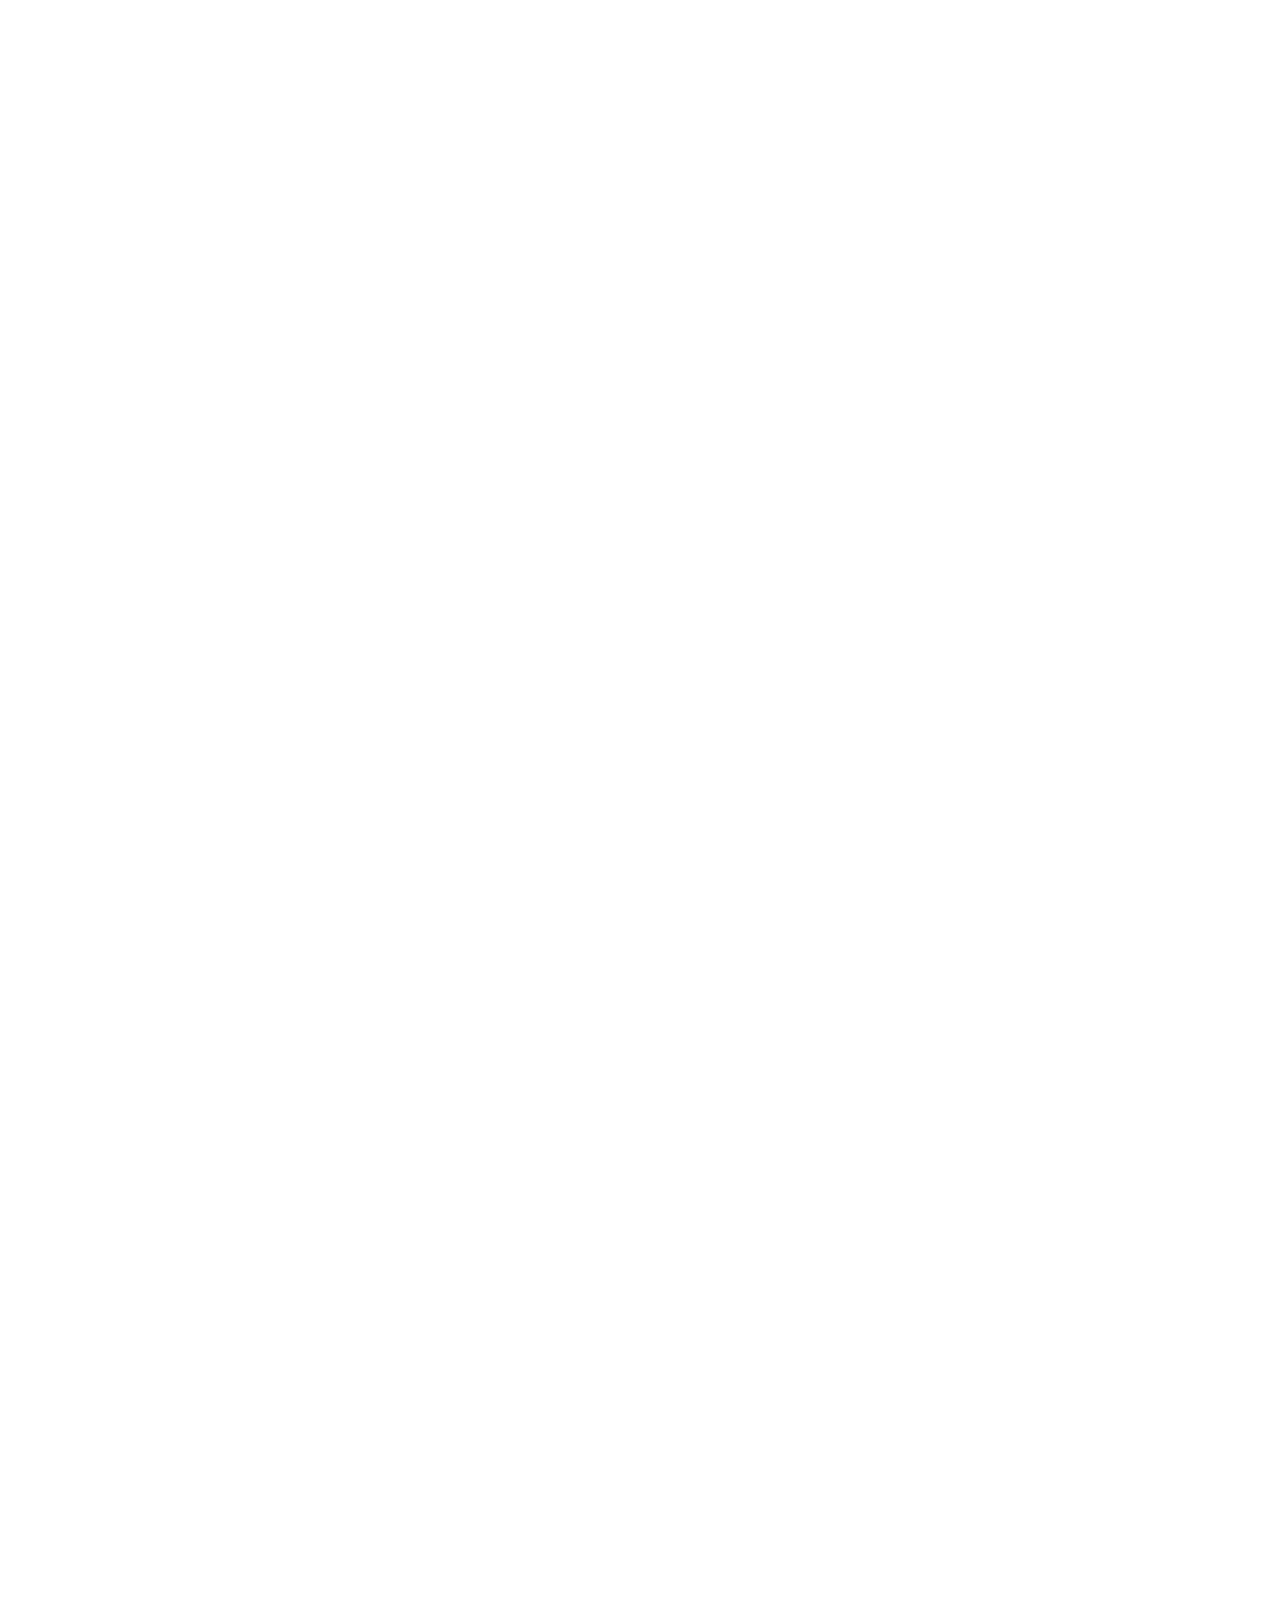
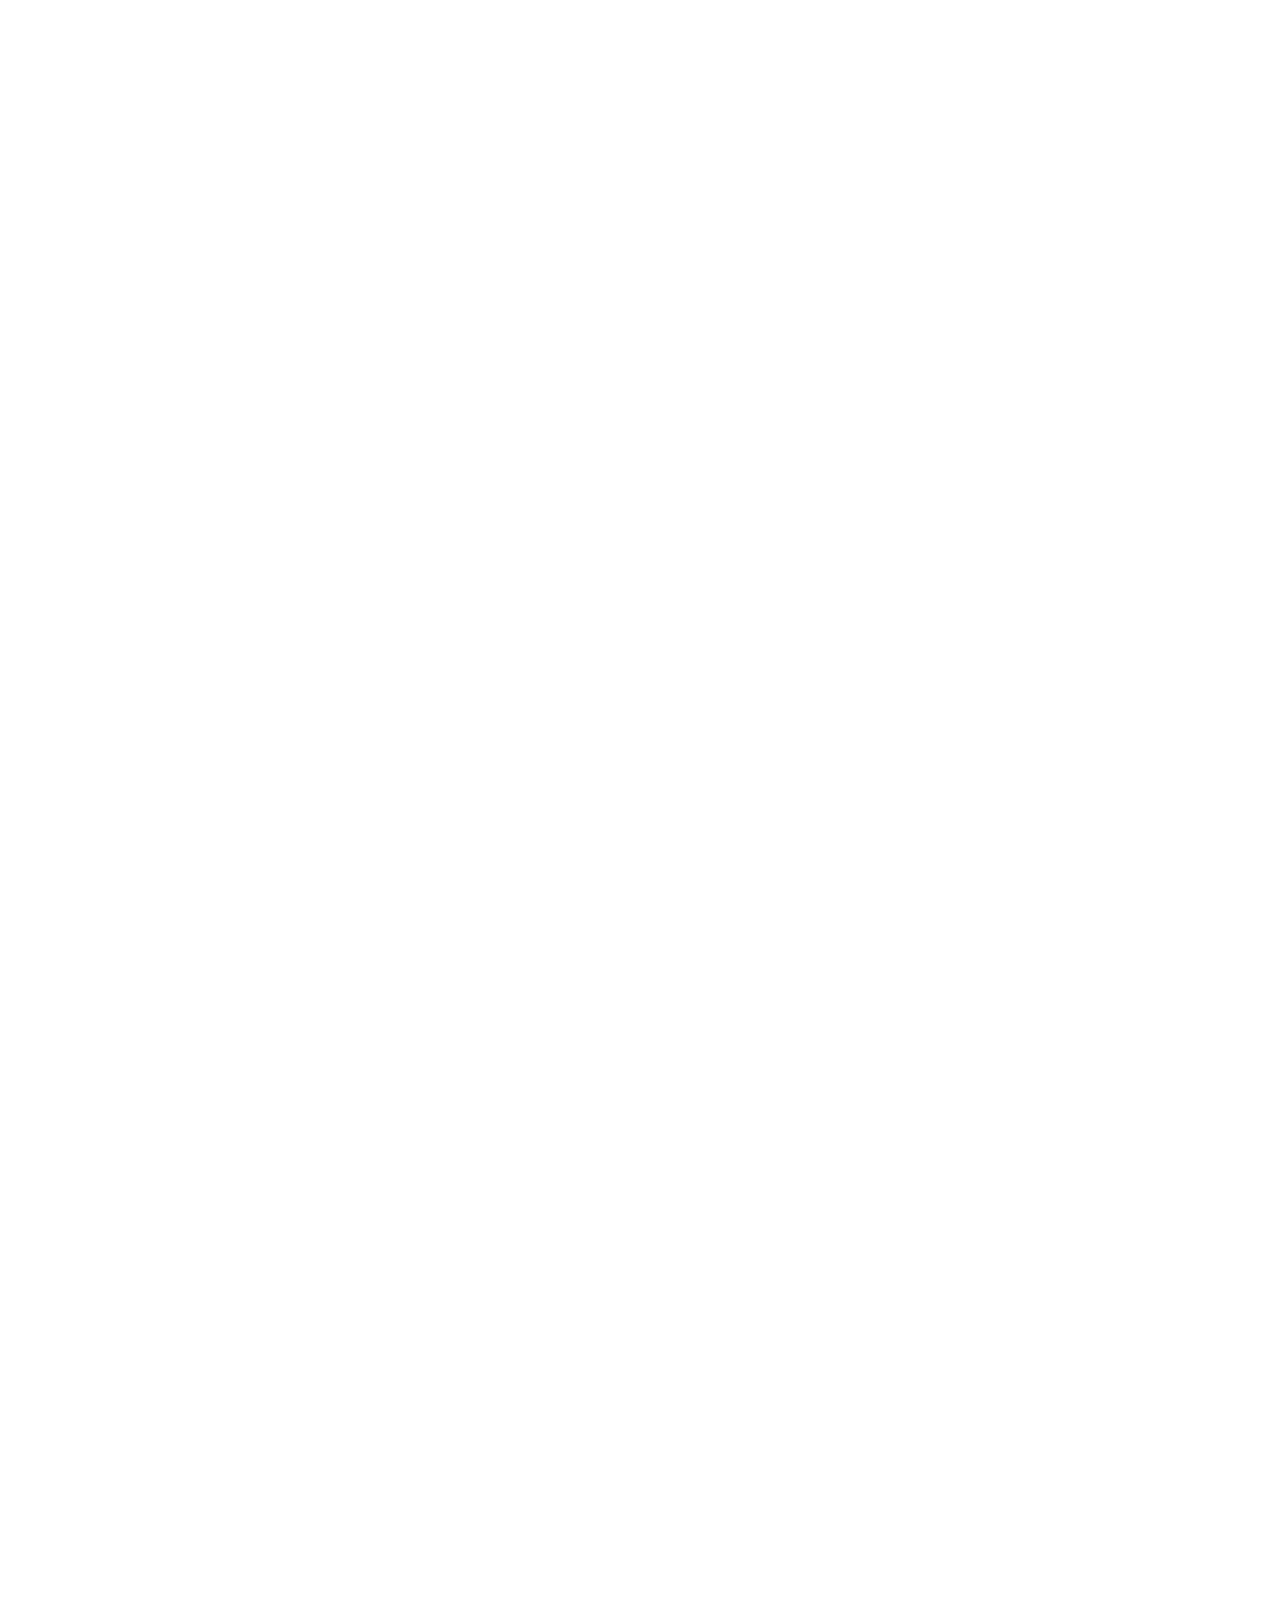
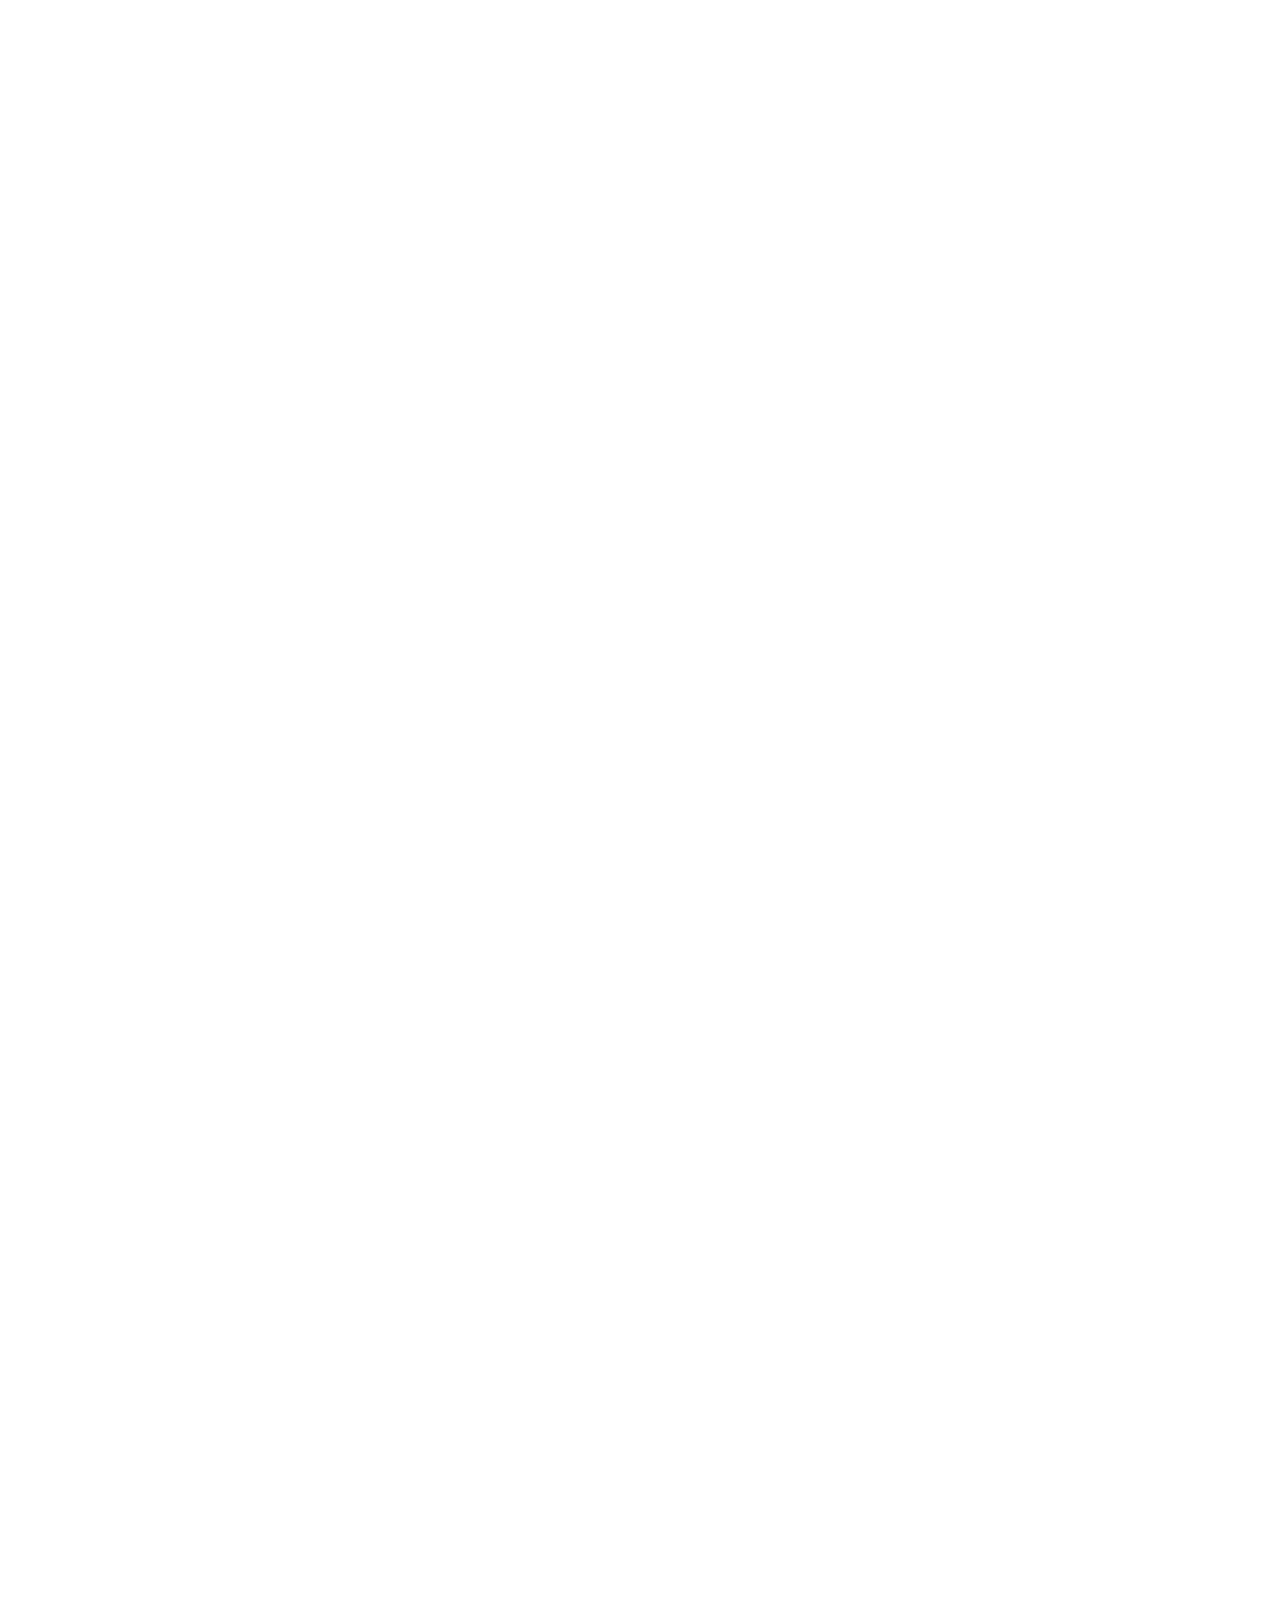
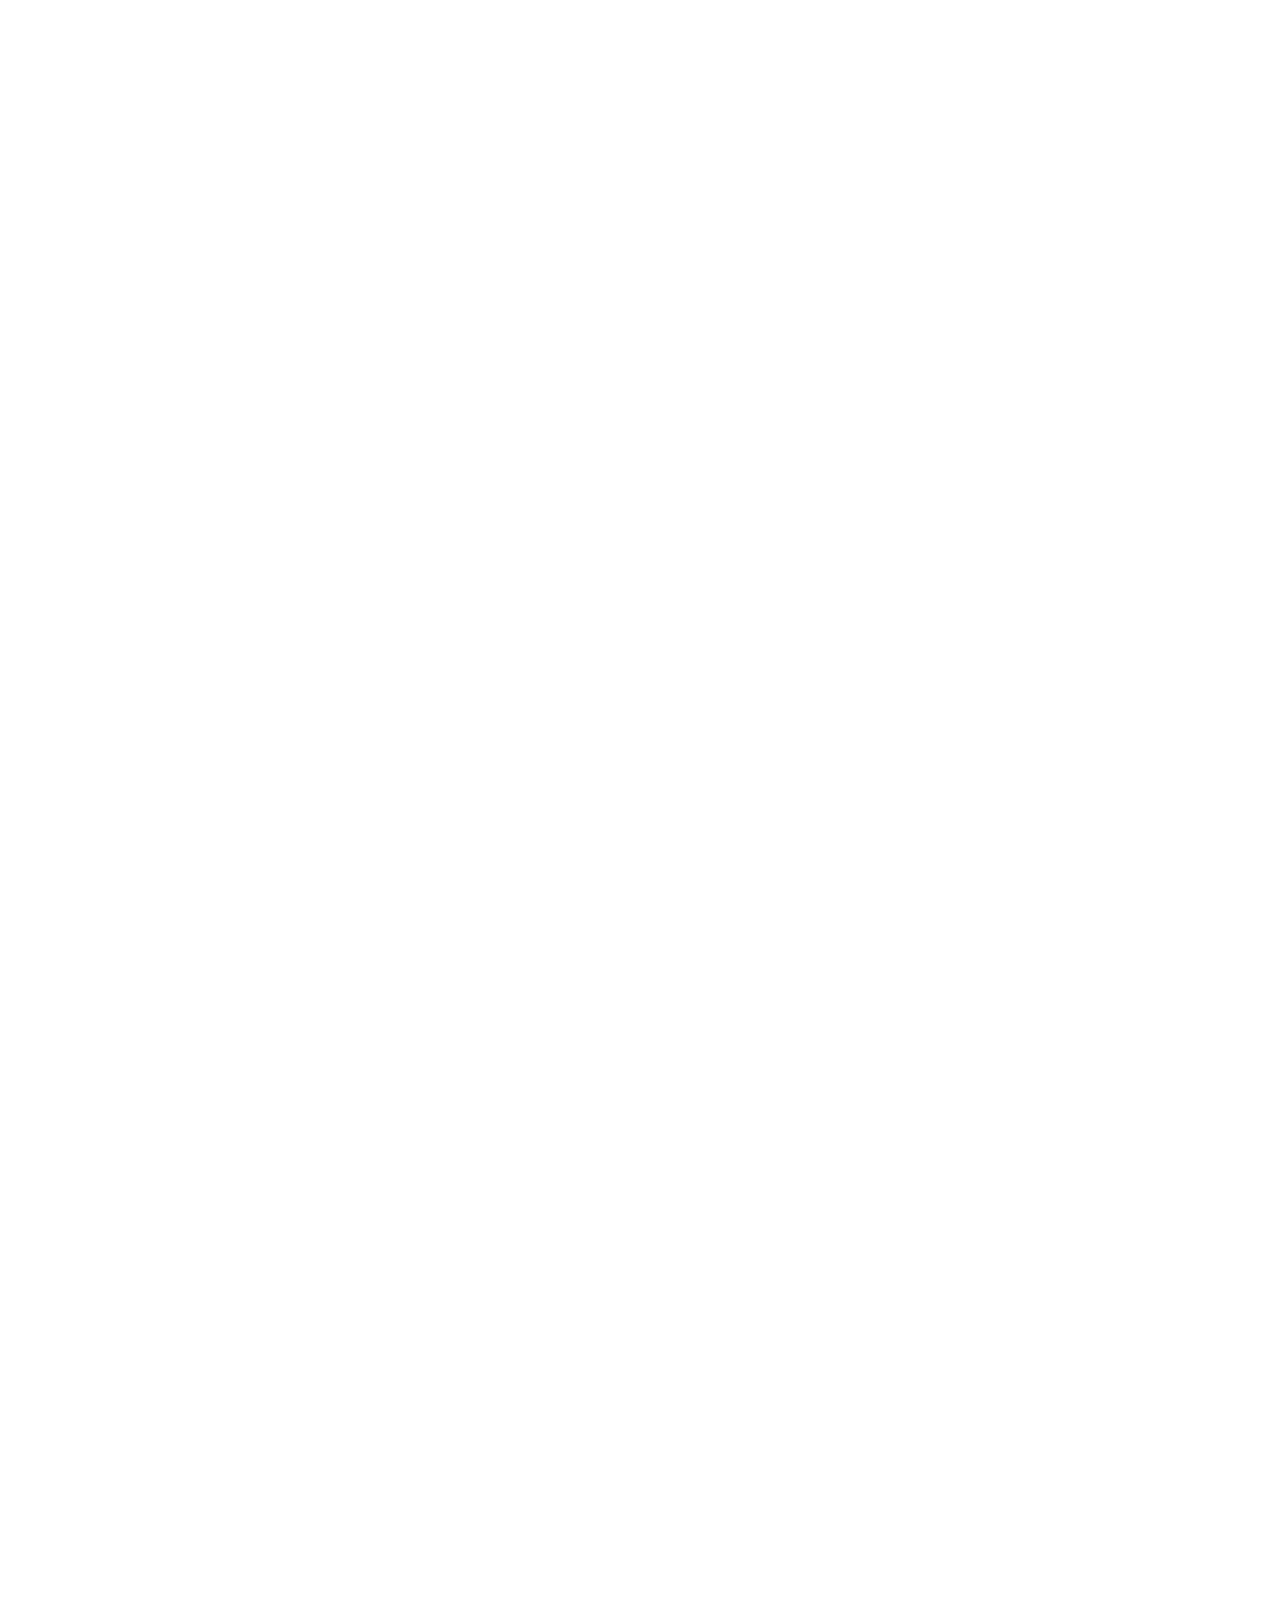
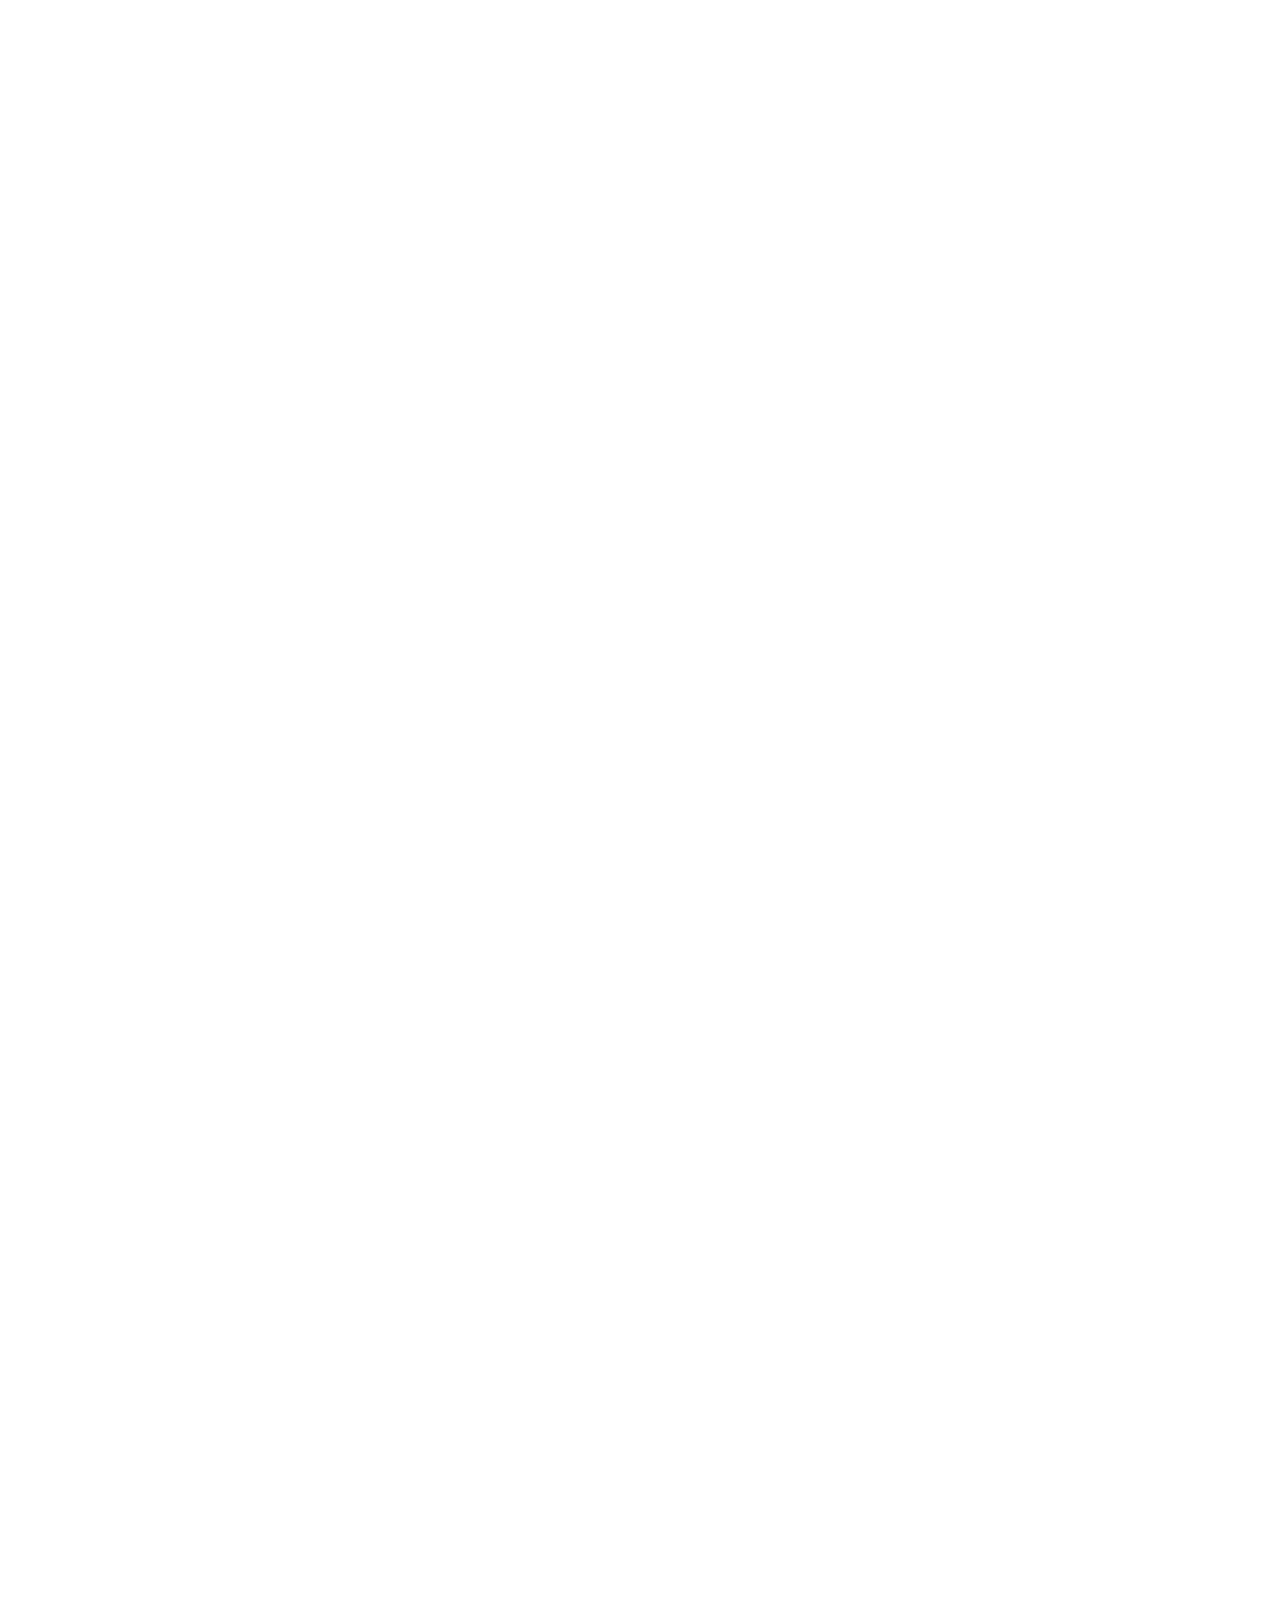
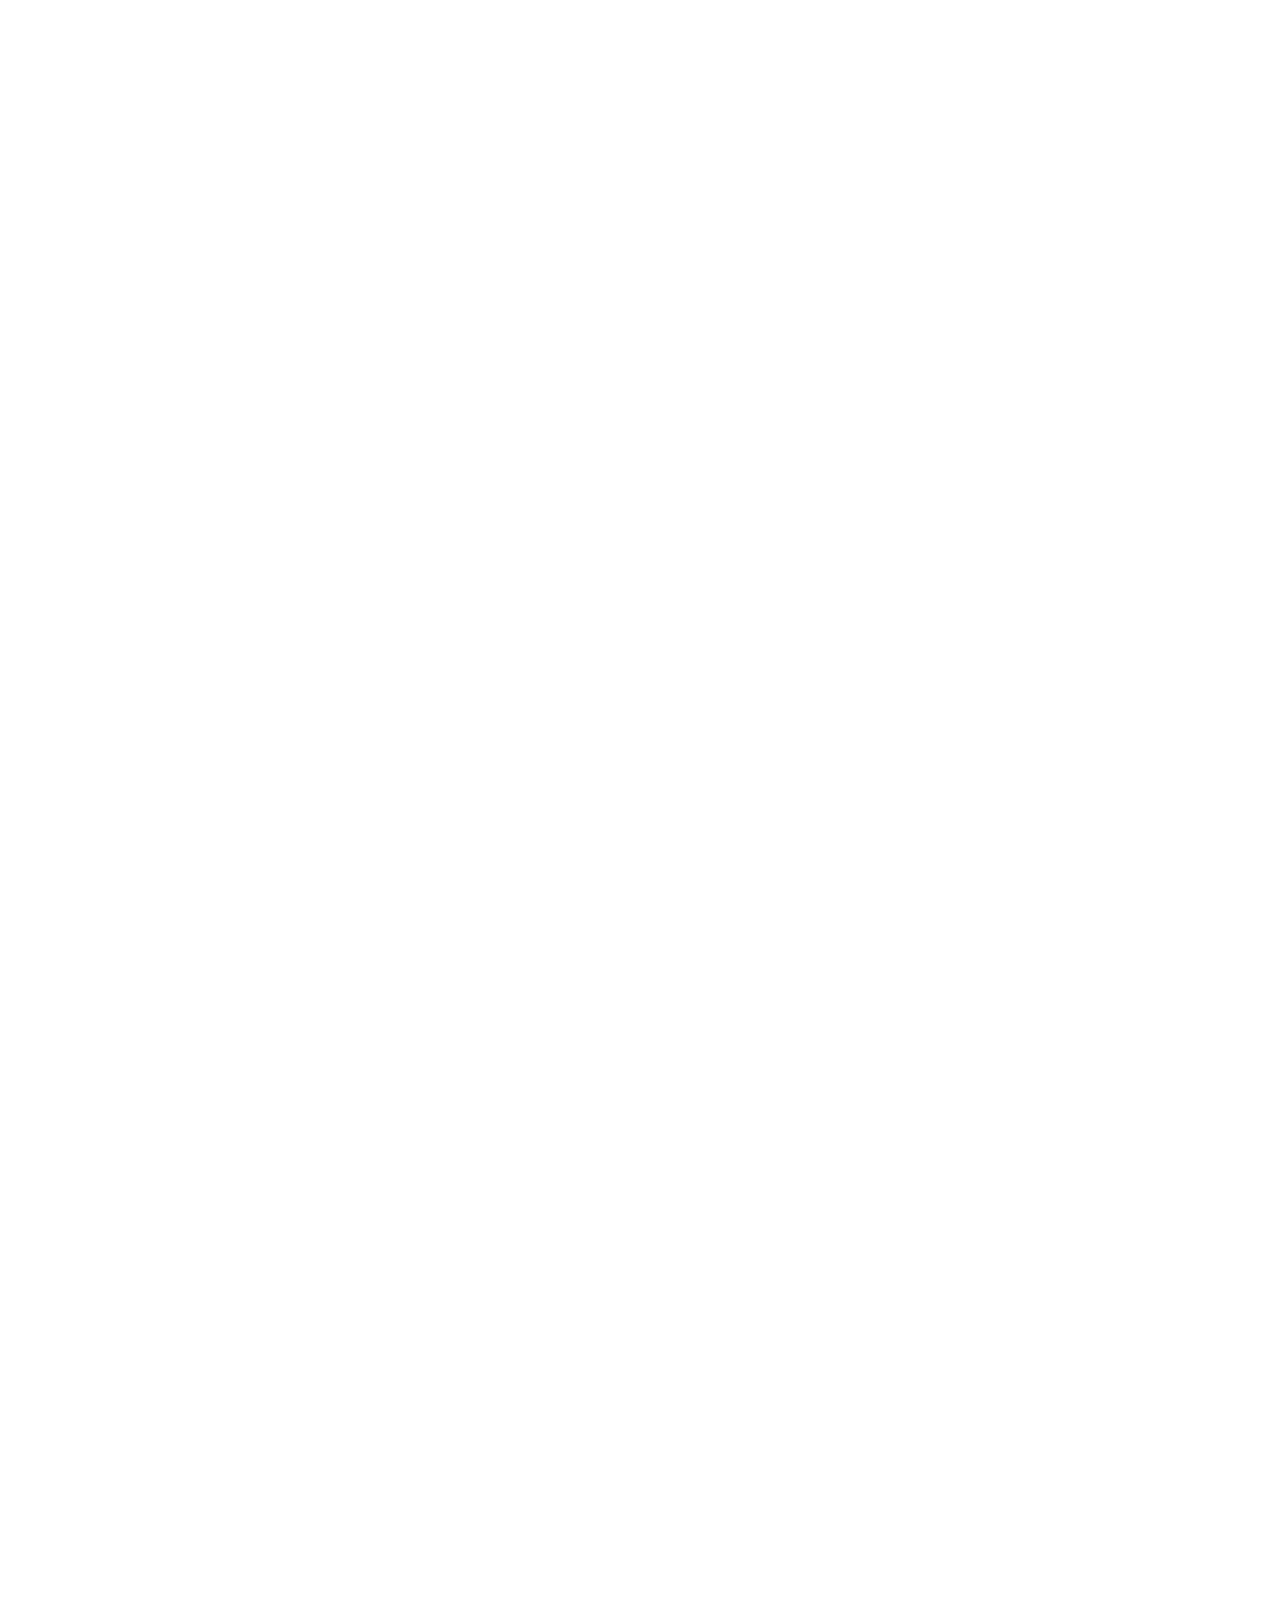
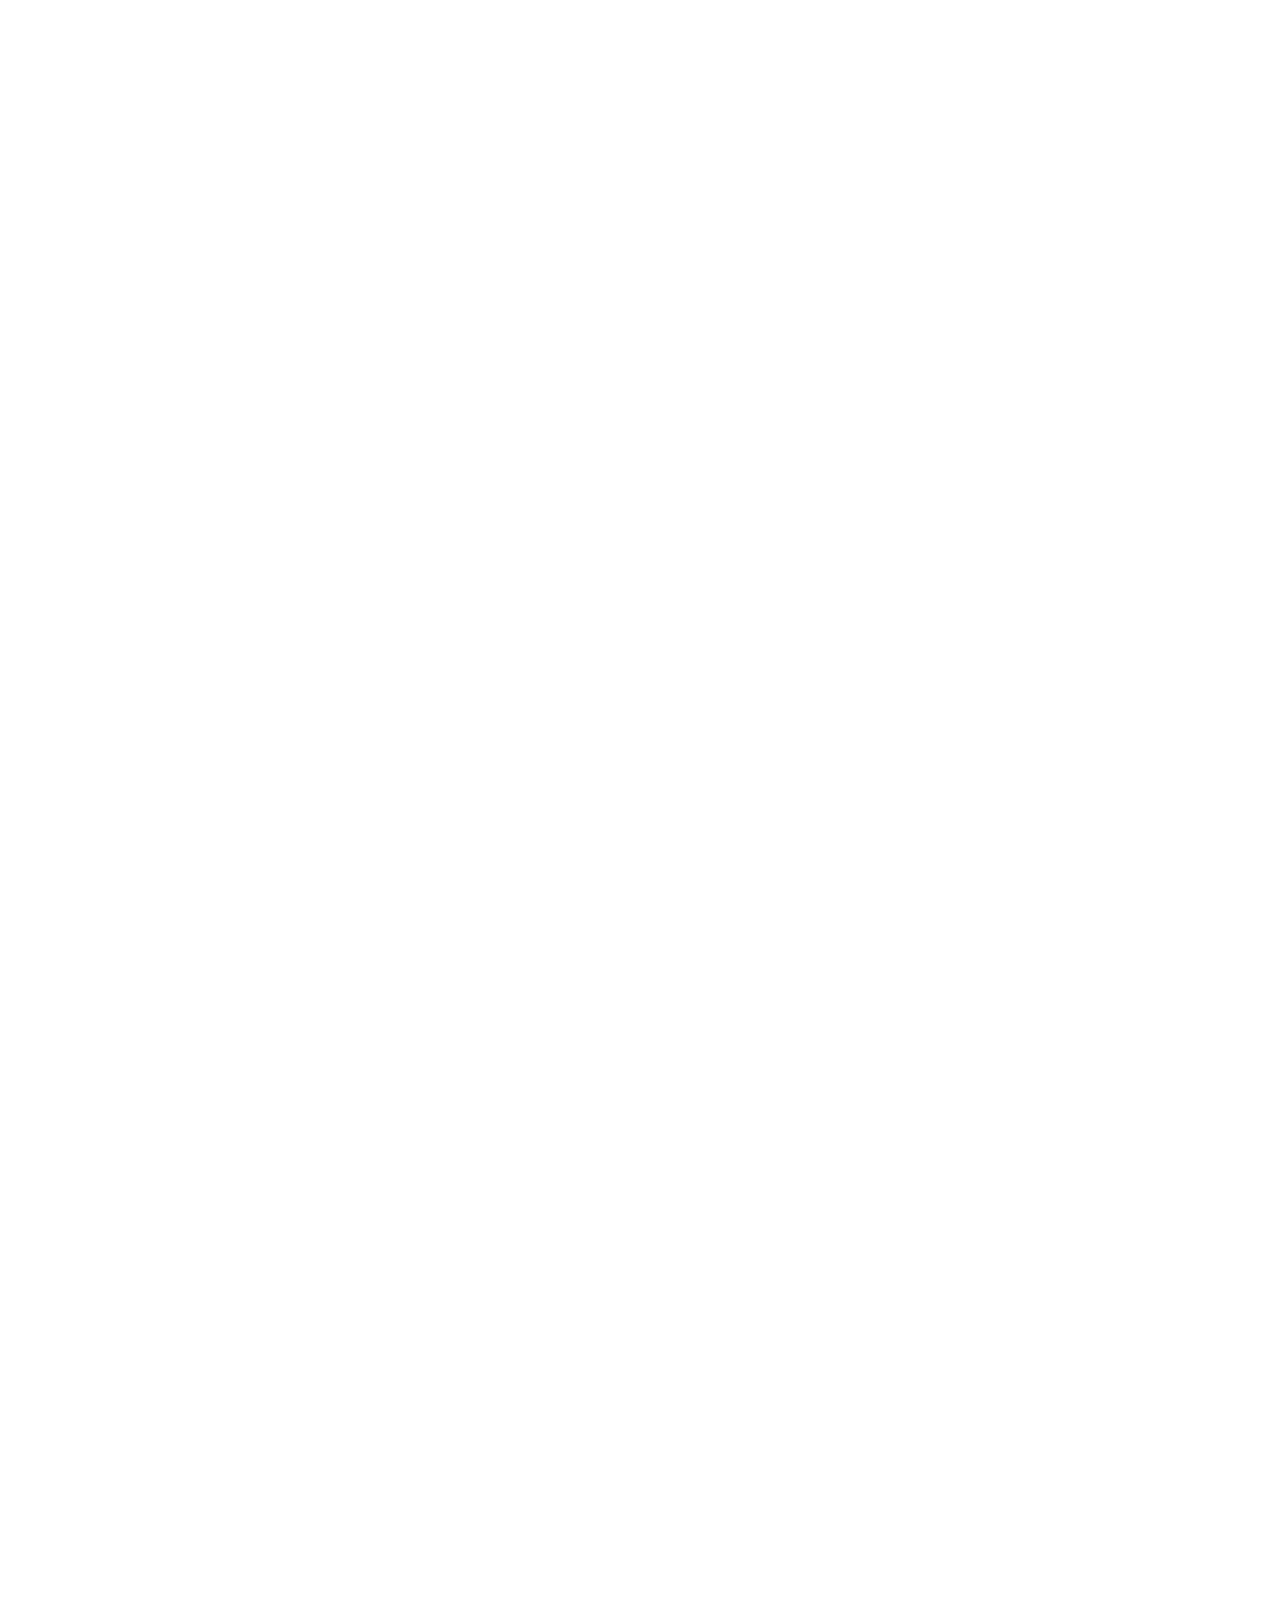
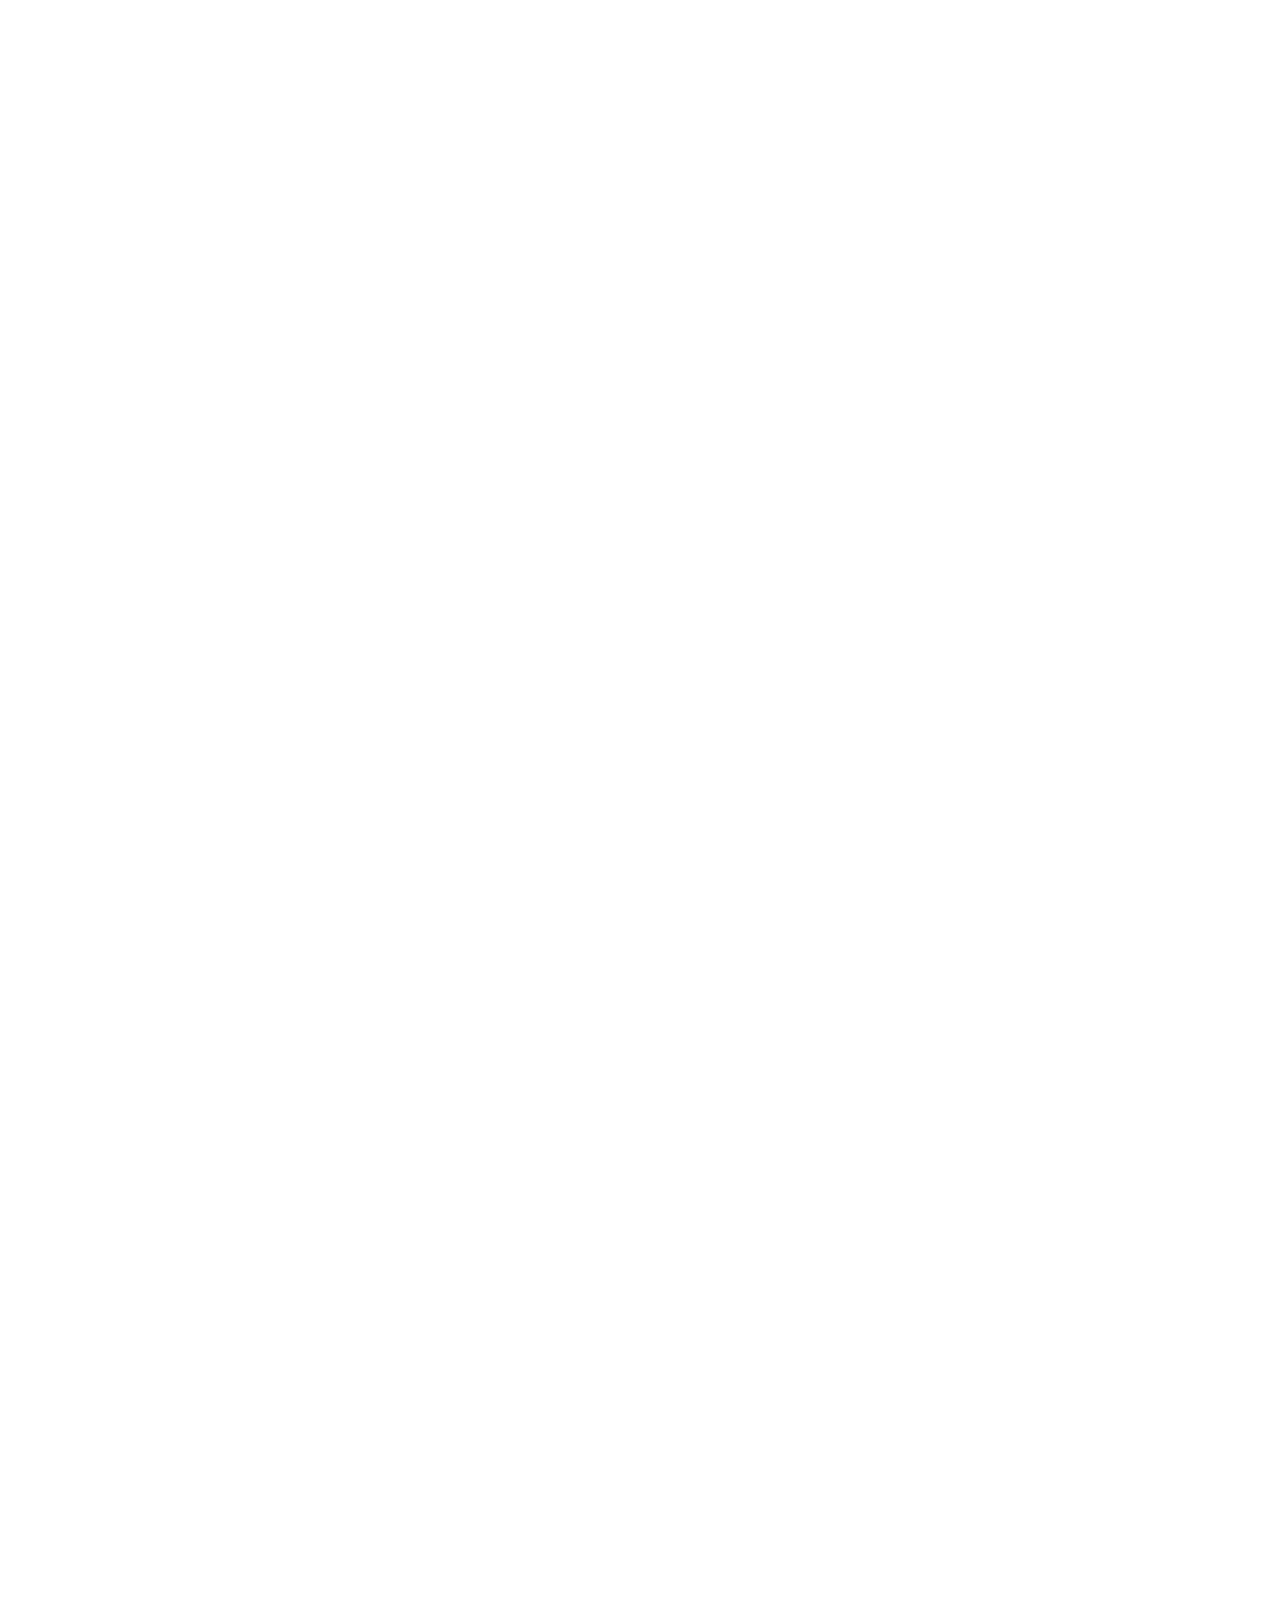
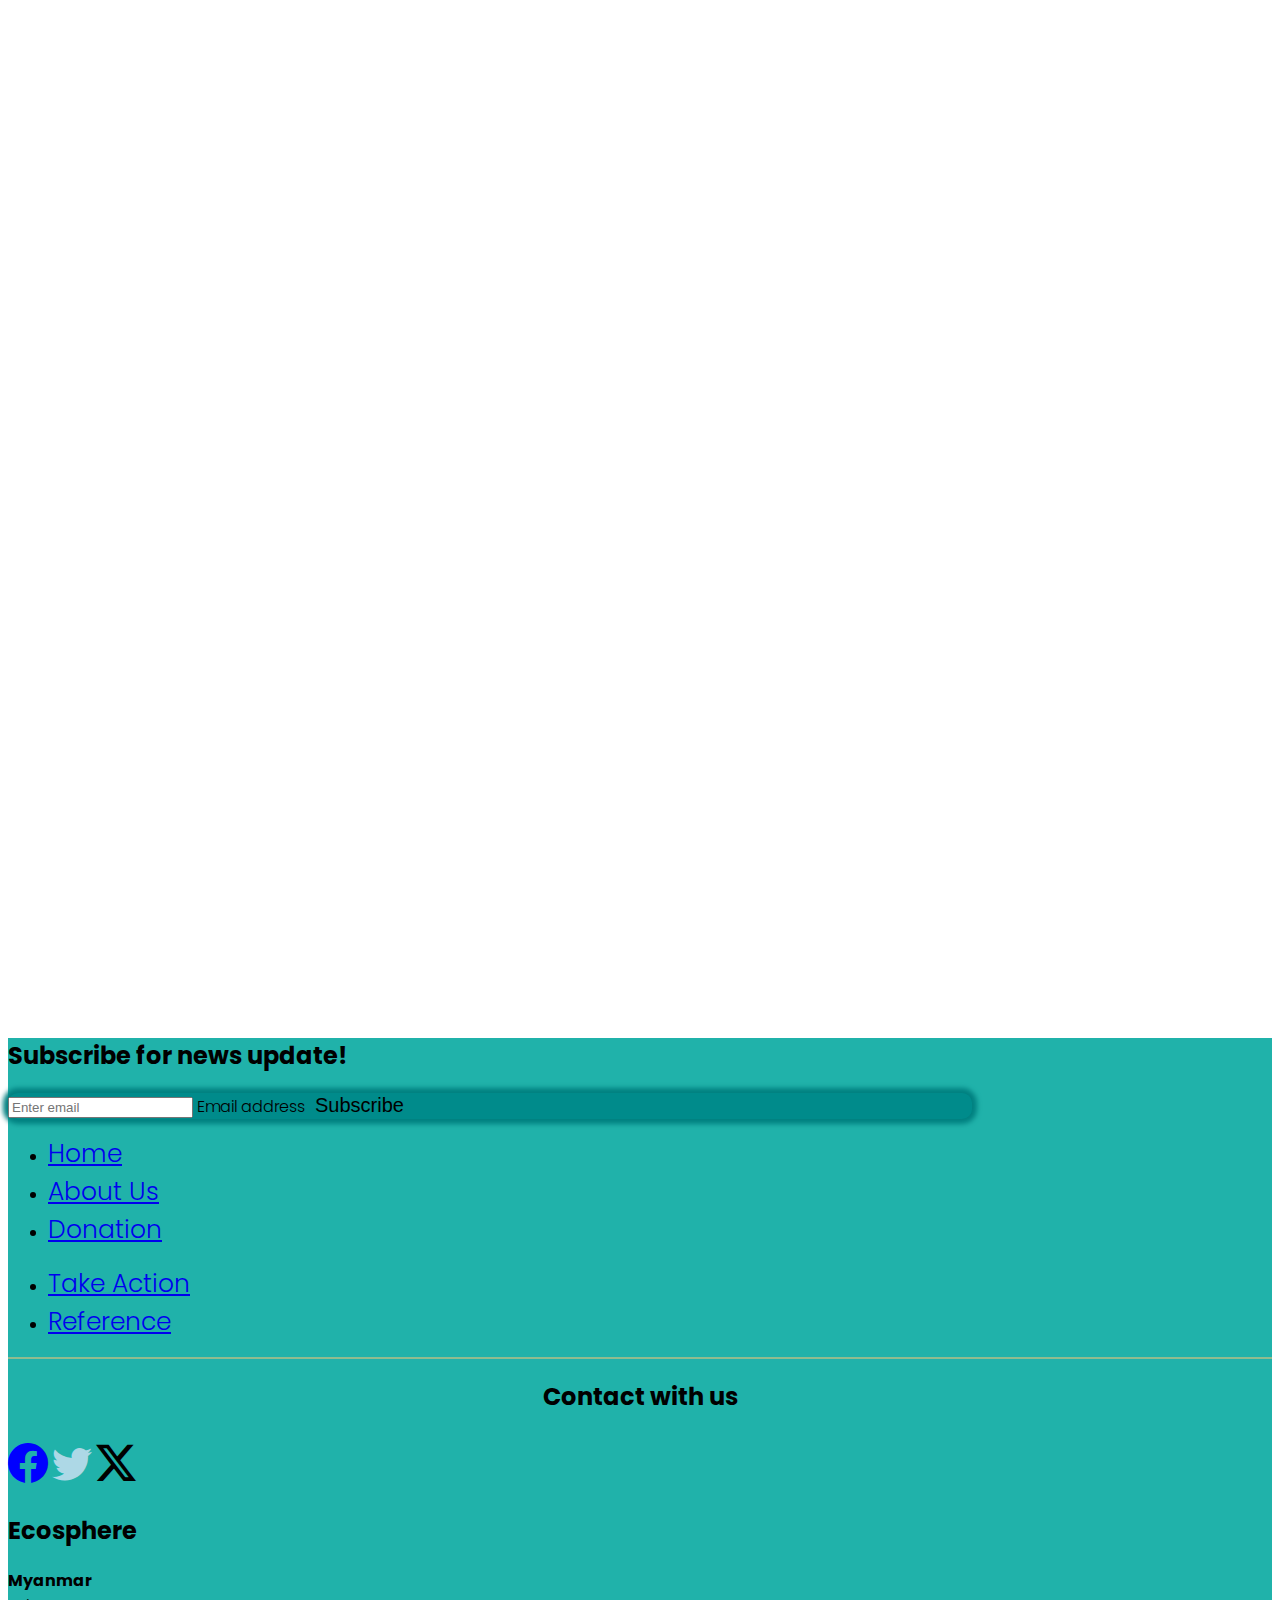
<file: about_us.html>
<!DOCTYPE html>
<html lang="en">
<head>
    <meta charset="UTF-8">
    <meta name="viewport" content="width=device-width, initial-scale=1.0">
    <title>EcoSphere | About Us</title>
    <!--Web Logo-->
    <link rel="icon" type="image/x-icon" href="Image_final_pbl/Web-logo.png">
    <!--Bootstrap CDN link-->
    <link href="https://cdn.jsdelivr.net/npm/bootstrap@5.3.2/dist/css/bootstrap.min.css" rel="stylesheet" integrity="sha384-T3c6CoIi6uLrA9TneNEoa7RxnatzjcDSCmG1MXxSR1GAsXEV/Dwwykc2MPK8M2HN" crossorigin="anonymous">
    <script src="https://cdn.jsdelivr.net/npm/bootstrap@5.3.2/dist/js/bootstrap.bundle.min.js" integrity="sha384-C6RzsynM9kWDrMNeT87bh95OGNyZPhcTNXj1NW7RuBCsyN/o0jlpcV8Qyq46cDfL" crossorigin="anonymous"></script>
    <!--Bootstrap icon link-->
    <link rel="stylesheet" href="https://cdn.jsdelivr.net/npm/bootstrap-icons@1.11.2/font/bootstrap-icons.min.css">
    <!--CSS Link-->
    <link rel="stylesheet" type="text/css" href="demo_6.css">
    <!--AOS link-->
    <link href="https://unpkg.com/aos@2.3.1/dist/aos.css" rel="stylesheet">
    <script src="https://unpkg.com/aos@2.3.1/dist/aos.js"></script>
    <!--Google font-->
    <link rel="preconnect" href="https://fonts.googleapis.com">
    <link rel="preconnect" href="https://fonts.gstatic.com" crossorigin>
    <link href="https://fonts.googleapis.com/css2?family=Briem+Hand:wght@100..900&family=Catamaran:wght@100..900&family=Freeman&family=Poetsen+One&family=Teachers:ital,wght@0,400..800;1,400..800&display=swap" rel="stylesheet">
    <link rel="preconnect" href="https://fonts.gstatic.com" crossorigin>
    <link href="https://fonts.googleapis.com/css2?family=Briem+Hand:wght@100..900&family=Catamaran:wght@100..900&family=Freeman&family=Poetsen+One&family=Poppins:ital,wght@0,100;0,200;0,300;0,400;0,500;0,600;0,700;0,800;0,900;1,100;1,200;1,300;1,400;1,500;1,600;1,700;1,800;1,900&family=Teachers:ital,wght@0,400..800;1,400..800&display=swap" rel="stylesheet">
</head>
</head>
<body>
    <!--Nav-->
    <nav class="navbar navbar-expand-sm fixed-top" style="background-color: lightseagreen;">
        <a class="navbar-brand ms-5 me-5" href="index.html"><span class="navbar-text" style="font-size: 25px;">EcoSphere</span></a>
        <button class="navbar-toggler me-3" data-bs-toggle="collapse" data-bs-target="#my_navbar">
            <span class="navbar-toggler-icon"></span>
        </button>
        <div class="collapse navbar-collapse" id="my_navbar">
            <ul class="top-navbar navbar-nav ms-auto me-auto" style="text-align: center;">
                <li class="nav-item me-4 ms-3" >
                    <a class="nav-link" href="index.html" style="font-size: 25px;">Home</a>
                </li>
                <li class="nav-item me-1 ms-3">
                    <a class="nav-link" href="about_us.html" style="font-size: 25px;">About Us</a>
                </li>
                <li class="nav-item dropdown me-1 ms-3">
                    <a class="nav-link" data-bs-toggle="dropdown" href="#" style="font-size: 25px;">Our Work<i class="bi bi-caret-down-fill"></i></a>
                    <ul class="dropdown-menu" style="text-align: center;">
                        <li><a class="dropdown-item" href="people.html">People</a></li>
                        <li><a class="dropdown-item" href="places.html">Places</a></li>
                        <li><a class="dropdown-item" href="species.html">Species</a></li>
                    </ul>
                </li>
                <li class="nav-item me-1 ms-3">
                    <a class="nav-link" href="take_action.html" style="font-size: 25px;">Take Action</a>
                </li>
                <li class="nav-item ms-3 me-3">
                    <a class="nav-link" href="contact_us.html" style="font-size: 25px;">Contact Us</a>
                </li>
                <li class="nav-item me-1 ms-3">
                    <a class="nav-link" href="donation.html" style="font-size: 25px;">Donate</a>
                </li>
            </ul>
            <ul class="top-navbar navbar-nav me-5 d-flex p-0 m-0" style="text-align: center;">
                <li class="nav-item ms-5 me-1 mt-1">
                    <!--Modal launch button-->
                    <a class="nav-link" style="font-size: 25px;" data-bs-toggle="modal" data-bs-target="#register">Register</a>
                </li>
            </ul>
        </div>
    </nav>
    <!--Modal-->
    <div class="modal" id="register" data-bs-backdrop="static" data-bs-keyboard="false">
        <div class="modal-dialog modal-dialog-centered">
            <div class="modal-content">
                <div class="container-fluid p-0">
                    <div class="modal-header" style="background-color: lightseagreen;">
                        <ul class="nav nav-pills justify-content-center ms-auto" style="text-align: center;">
                            <li class="nav.item"><a href="#log-in" class="nav-link active" data-bs-toggle="tab" style="color: white;">Log-in</a></li>
                            <li class="nav.item"><a href="#sign-up" class="nav-link" data-bs-toggle="tab" style="color: white;">Sign-up</a></li>
                        </ul>
                        <button type="button" class="btn-close" data-bs-dismiss="modal"></button>
                    </div>
                    <div>
                        <div class="tab-content">
                            <div class="tab-pane active" id="log-in">
                                <div class="form-floating my-3 me-3 ms-3">
                                    <input for="username" type="text" class="form-control" placeholder="Enter text" name="text">
                                    <label class="form-label" id="username">Username</label>
                                </div>
                                <div class="form-floating my-3 me-3 ms-3">
                                    <input for="email" type="email" class="form-control" placeholder="Enter email" name="email">
                                    <label class="form-label" id="email">Email address</label>
                                </div>
                                <div class="form-floating my-3 me-3 ms-3">
                                    <input for="psw" type="password" class="form-control" placeholder="Enter password" name="password">
                                    <label class="form-label" id="psw">Password</label>
                                </div>
                                <div class="modal-footer justify-content-between">
                                    <span>Not a Member?<a href="#" style="color: black;">Sign-up</a></span>
                                    <button type="button" class="btn btn-primary" data-bs-dismiss="modal">Login</button>
                                </div>
                                <div class="d-flex align-items-center">
                                    <div class="border-bottom w-100"></div>
                                    <div class="p-2">Or</div>
                                    <div class="border-bottom w-100"></div>
                                </div>
                                <div class="me-3 ms-3 mb-4">
                                    <button type="button" class="btn d-flex justify-content-center mt-3" style="background-color: #2980B9; border: none; border-radius: 10px; width: 100%;">
                                        <a href="#" style="color: black; text-decoration: none; display: flex;">
                                            <i style="font-size: 30px; margin-top: 5px;" class="bi bi-facebook me-5"></i>
                                            <p class="ms-2 me-5 mt-3" style="font-size: 16px;">Login with Facebook</p>
                                        </a> 
                                    </button>
                                    <button type="button" class="btn d-flex justify-content-center mt-4" style="background-color: silver; border: none; border-radius: 10px; width: 100%;">
                                        <a href="#" style="color: black; text-decoration: none; display: flex;">
                                            <i style="font-size: 30px; margin-top: 5px;" class="bi bi-google me-5"></i>
                                            <p class="ms-2 me-5 mt-3" style="font-size: 16px;">Login with Google</p>
                                        </a> 
                                    </button>
                                </div>    
                            </div>
                        </div>
                    </div>
                    <div>
                        <div class="tab-content">
                            <div class="tab-pane" style="margin-bottom: 20px;" id="sign-up">
                                <div class="form-floating my-3 me-3 ms-3">
                                    <input for="username" type="text" class="form-control" placeholder="Enter text" name="text">
                                    <label class="form-label" id="username">Username</label>
                                </div>
                                <div class="form-floating my-3 me-3 ms-3">
                                    <input for="email" type="email" class="form-control" placeholder="Enter email" name="email">
                                    <label class="form-label" id="email">Email address</label>
                                </div>
                                <div class="form-floating my-3 me-3 ms-3">
                                    <input for="number" type="text" class="form-control" placeholder="Enter Phone Number" name="number">
                                    <label class="form-label" id="number">Phone Number</label>
                                </div>
                                <div class="form-floating my-3 me-3 ms-3">
                                    <input for="psw" type="password" class="form-control" placeholder="Enter password" name="password">
                                    <label class="form-label" id="psw">Password</label>
                                </div>
                                <div class="form-floating my-3 me-3 ms-3">
                                    <input for="psw" type="password" class="form-control" placeholder="Enter password" name="password">
                                    <label class="form-label" id="psw">Confirm Password</label>
                                </div>
                                <div class="modal-footer justify-content-between" data-bs-target="#sign-up">
                                    <span>Already have an account?<a href="#" style="color: black;">Log-in</a></span>
                                    <button type="button" class="btn btn-primary" data-bs-dismiss="modal">Sign-up</button>
                                </div>
                                <div class="d-flex align-items-center">
                                    <div class="border-bottom w-100"></div>
                                    <div class="p-2">Or</div>
                                    <div class="border-bottom w-100"></div>
                                </div>
                                <div class="me-3 ms-3 mb-4">
                                    <button type="button" class="btn d-flex justify-content-center mt-3" style="background-color: #2980B9; border: none; border-radius: 10px; width: 100%;">
                                        <a href="#" style="color: black; text-decoration: none; display: flex;">
                                            <i style="font-size: 30px; margin-top: 5px;" class="bi bi-facebook me-5"></i>
                                            <p class="ms-2 me-5 mt-3" style="font-size: 16px;">Login with Facebook</p>
                                        </a> 
                                    </button>
                                    <button type="button" class="btn d-flex justify-content-center mt-4" style="background-color: silver; border: none; border-radius: 10px; width: 100%;">
                                        <a href="#" style="color: black; text-decoration: none; display: flex;">
                                            <i style="font-size: 30px; margin-top: 5px;" class="bi bi-google me-5"></i>
                                            <p class="ms-2 me-5 mt-3" style="font-size: 16px;">Login with Google</p>
                                        </a> 
                                    </button>
                                </div>
                            </div>
                        </div>
                    </div>
                </div>
            </div>
        </div>
    </div>
    <!--Nav end-->
    <!--Intro-->
    <div class="container-fluid p-0" style="margin-top: 60px; font-weight: bold;">
        <div class="row" data-aos="fade-up">
            <div class="intro_container col-sm-7">
                <h1 style="font-weight: bold; color: white; font-size: 40px;">About Us</h1>
            </div>
            <div class="p-0">
                <img src="Image_final_pbl/about_us_intro.jpg" width="100%">
            </div>
        </div>
        <script>AOS.init();</script>
    </div>
    <!--Who we are-->
    <div class="container">
        <div class="justify-content-center">
            <div style="padding: 40px 40px 10px 40px; border-bottom: 2px solid black" data-aos="fade-up">
                <h1>Who we are</h1>
            </div>
            <script>AOS.init();</script>
            <div style="padding: 40px;" data-aos="fade-up">
                <p>For more than 60 years, Ecosphere has worked to help people and nature thrive.</p>
                <p>As the world's leading conservation organization, Ecosphere works in nearly 100 countries. At every level, we collaborate with people around the world to develop and deliver innovative solutions that protect communities, wildlife, and the places in which they live.</p>
            </div>
            <script>AOS.init();</script>
            <div class="mb-5" style="text-align: center;" data-aos="fade-up">
                <h3>Our Team</h3>
            </div>
            <script>AOS.init();</script>
            <div class="row justify-content-center">
                <div class="col-sm-3 me-3 ms-3" data-aos="fade-up">
                    <div style="border-bottom: 2px solid none; border-radius: 20px; box-shadow: 0px 0px 5px 5px lightgray;">
                        <img src="Image_final_pbl/linn_myat_hein.png" width="100%" height="100%">
                        <p class="p-3" style="text-align: center;">Linn Myat Hein</p>
                    </div>
                </div>
                <script>AOS.init();</script>
                <div class="col-sm-3 me-3 ms-3" data-aos="fade-up">
                    <div style="border-bottom: 2px solid none; border-radius: 20px; box-shadow: 0px 0px 5px 5px lightgray;">
                        <img src="Image_final_pbl/shin_thant_aung.png" width="100%">
                        <p class="p-3" style="text-align: center;">Shin Thant Aung</p>
                    </div>
                </div>
                <script>AOS.init();</script>
                <div class="col-sm-3 me-3 ms-3" data-aos="fade-up">
                    <div style="border-bottom: 2px solid none; border-radius: 20px; box-shadow: 0px 0px 5px 5px lightgray;">
                        <img src="Image_final_pbl/la_yaung_myint_mo.png" width="100%">
                        <p class="p-3" style="text-align: center;">La Yaung Myint Mo</p>
                    </div>
                </div>
                <script>AOS.init();</script>
            </div>
        </div>
    </div>
    <!--How we work-->
    <div class="container mt-5">
        <div style="padding: 40px 40px 10px 40px; border-bottom: 2px solid black" data-aos="fade-up">
            <h1>How we work</h1>
        </div>
        <script>AOS.init();</script>
        <h2 class="mt-5 mb-3" style="text-align: center;" data-aos="fade-up">For Nature, For People, Forever</h2>
        <script>AOS.init();</script>
        <div style="padding: 40px;" data-aos="fade-up">
            <p class=>EcoSphere works to help local communities conserve the natural resources they depend upon; transform markets and policies toward sustainability; and protect and restore species and their habitats. Our efforts ensure that the value of nature is reflected in decision-making from a local to a global scale.</p>
            <p class="mt-5">EcoSphere connects cutting-edge conservation science with the collective power of our partners in the field, more than one million supporters in the United States and five million globally, as well as partnerships with communities, companies, and governments.</p>
            <p class="mt-5">Today, human activities put more pressure on nature than ever before, but it's also people who have the power to change this trajectory. Together, we can address the greatest threats to life on this planet and protect the natural resources that sustain and inspire us.</p>
        </div>
        <script>AOS.init();</script>
    </div>
    <!--Our goals-->
    <div class="container mt-5">
        <div class="row justify-content-center">
            <div style="padding: 0px 40px 10px 40px; border-bottom: 2px solid black" data-aos="fade-up">
                <h1>Our Goals</h1>
            </div>
            <script>AOS.init();</script>
            <div class="row" style="padding: 0px 40px 40px 40px;">
                <p class="mt-5" data-aos="fade-up">Recognizing that the problems facing our planet are increasingly more complex and urgent, EcoSphere focuses its work on six ambitious goals. Through this integrative approach, we can challenge the planet's greatest threats and ensure a healthy future for people and nature.</p>
                <div class="col-sm-4 d-flex mt-5" data-aos="fade-up">
                    <img src="Image_final_pbl/cloud.svg" class="me-4">
                    <p>Create a climate-resillient and zero-carbon world</p>
                </div>
                <script>AOS.init();</script>
                <div class="col-sm-4 d-flex mt-5" data-aos="fade-up">
                    <img src="Image_final_pbl/footprint.svg" class="me-4">
                    <p>Rebuild food systems to nourish people and nature</p>
                </div>
                <script>AOS.init();</script>
                <div class="col-sm-4 d-flex mt-5" data-aos="fade-up">
                    <img src="Image_final_pbl/tree.svg" class="me-4">
                    <p>Conserve the world's most important forests</p>
                </div>
                <script>AOS.init();</script>
                <div class="col-sm-4 d-flex mt-5" data-aos="fade-up">
                    <img src="Image_final_pbl/waves.svg" class="me-4">
                    <p>Achieve healthy oceans and nature-positive sesscapes</p>
                </div>
                <script>AOS.init();</script>
                <div class="col-sm-4 d-flex mt-5" data-aos="fade-up">
                    <img src="Image_final_pbl/droplet.svg" class="me-4">
                    <p>Protect freshwater resources and landscapes</p>
                </div>
                <script>AOS.init();</script>
                <div class="col-sm-4 d-flex mt-5" data-aos="fade-up">
                    <img src="Image_final_pbl/paw.svg" class="me-4">
                    <p>Protect the wildlife and their natural habitats</p>
                </div>
                <script>AOS.init();</script>
            </div>
        </div>
    </div>
    <!--Our Values-->
    <div class="container">
        <div style="padding: 40px 40px 10px 40px; border-bottom: 2px solid black" data-aos="fade-up">
            <h1>Our Values</h1>
        </div>
        <script>AOS.init();</script>
        <div style="padding: 40px;" data-aos="fade-up">
            <p>We bear witness to the accelerating decline of nature and our climate, with serious consequences for life on Earth, including our own.</p>
            <p class="mt-4"><strong>Our vision is to build a future in which people live in harmony with nature.</strong> To deliver this mission, we work to conserve and restore biodiversity, the web that supports all life on Earth; to reduce humanity's environmental footprint; and to ensure the sustainable use of natural resources to support current and future generations.</p>
            <p class="mt-4">We celebrate and respect diversity in nature and among the people, partners, and communities with whom we work. <strong>Across the many cultures and individuals that represent EcoSphere, we are unified by one mission, one brand, and one common set of values:</strong> </p>
            <ul style="font-size: 20px;">
                <li><strong>Courage:</strong> We demonstrate courage through our actions, we work for change where it's needed, and we inspire people and institutions to tackle the greatest threats to nature and the future of the planet, which is our home.</li>
                <li><strong>Integrity:</strong> We live the principles we call on others to meet. We act with integrity, accountability and transparency, and we rely on facts and science to guide us and to ensure we learn and evolve.</li>
                <li><strong>Respect:</strong> We honor the voices and knowledge of the people and communities that we serve, and we work to secure their rights to a sustainable future.</li>
                <li><strong>Collaboration:</strong> We deliver impact at the scale of the challenges we face through the power of collective action and innovation.</li>
            </ul>
        </div>
        <script>AOS.init();</script>
    </div>
    <!--TOGETHER POSSIBLE-->
    <div class="container">
        <div style="padding: 40px 40px 10px 40px; border-bottom: 2px solid black" data-aos="fade-up">
            <h1>TOGETHER POSSIBLE</h1>
        </div>
        <script>AOS.init();</script>
        <div class="row" data-aos="fade-up">
            <div class="col-sm-5" style="padding:  40px 40px 10px 40px;">
                <p>The good news is we also have an unparalleled opportunity for positive change the science is clearer, awareness is greater, and innovation more powerful than ever before.</p>
                <p>We can redefine our relationship with nature but we need to work together.</p>
                <p>Partnering with EcoSphere on sustainability and collaborating with others whether at a local or a global level can deliver results and profile that would not otherwise possible.</p>
            </div>
            <div class="col-sm-7" data-aos="fade-up">
                <div class="m-5">
                    <iframe width="100%" height="350" src="https://www.youtube.com/embed/f0d2kyUZhX8?si=T9fICUr8JntjTgCg" title="YouTube video player" frameborder="0" allow="accelerometer; autoplay; clipboard-write; encrypted-media; gyroscope; picture-in-picture; web-share" referrerpolicy="strict-origin-when-cross-origin" allowfullscreen></iframe>
                </div>
            </div>
            <script>AOS.init();</script>
        </div>
        <script>AOS.init();</script>
    </div>
    <!--Our Partners-->
    <div class="container mt-3">
        <div style="padding: 40px 40px 10px 40px; border-bottom: 2px solid black" data-aos="fade-up">
            <h1>Our Partners</h1>
        </div>
        <div class="row justify-content-center me-2 ms-2">
            <div class="col-sm-3 me-5 ms-5 mt-5" style="border: 1px solid black; box-shadow: 0px 0px 10px 10px lightgray;" data-aos="fade-up">
                <img src="Image_final_pbl/tream.jpg" width="100%" height="100%">
            </div>
            <script>AOS.init();</script>
            <div class="col-sm-3 me-5 ms-5 mt-5" style="border: 1px solid black; box-shadow: 0px 0px 10px 10px lightgray;" data-aos="fade-up">
                <img src="Image_final_pbl/living_lake.jpg" width="100%" height="100%">
            </div>
            <script>AOS.init();</script>
            <div class="col-sm-3 me-5 ms-5 mt-5" style="border: 1px solid black; box-shadow: 0px 0px 10px 10px lightgray;" data-aos="fade-up">
                <img src="Image_final_pbl/the_gordon.jpg" width="100%" height="100%">
            </div>
            <script>AOS.init();</script>
            <div class="col-sm-3 me-5 ms-5 mt-5" style="border: 1px solid black; box-shadow: 0px 0px 10px 10px lightgray;" data-aos="fade-up">
                <img src="Image_final_pbl/center_social.jpg" width="100%" height="100%">
            </div>
            <script>AOS.init();</script>
            <div class="col-sm-3 me-5 ms-5 mt-5" style="border: 1px solid black; box-shadow: 0px 0px 10px 10px lightgray;" data-aos="fade-up">
                <img src="Image_final_pbl/climate_valture.jpg" width="100%" height="100%">
            </div>
            <script>AOS.init();</script>
            <div class="col-sm-3 me-5 ms-5 mt-5" style="border: 1px solid black; box-shadow: 0px 0px 10px 10px lightgray;" data-aos="fade-up">
                <img src="Image_final_pbl/biodiversity_gonomics.jpg" width="100%" height="100%">
            </div>
            <script>AOS.init();</script>
        </div>
    </div>
    <div class="container mt-5">
        <div style="padding: 40px 40px 10px 40px; border-bottom: 2px solid black" data-aos="fade-up">
            <h1>FAQ</h1>
        </div>
        <div class="row mt-5" style="font-size: 20px;">
            <div class="col-md-12">
                <div class="accordion accordion-flush" id="accordion-parent">
                    <div class="acoordion-item mt-3" data-aos="fade-up">
                        <h2 class="accordion-header">
                            <button class="accordion-button collapsed" style="border-bottom: 2px solid black;" data-bs-toggle="collapse" data-bs-target="#accordion1"><p>Why we create this web page?</p></button>
                        </h2>
                        <div class="collapse accordion-collapse" id="accordion1" data-bs-parent="#accordion-parent">
                            <div class="accordion-body" style="background-color: lightseagreen;">
                                The reason for creating this is environmental issues often lack the attention and understanding they deserve. So, we would like to provide a platform to educate people about various environmental challenges. Raising awareness is the first step toward inspiring action and creating a more environmentally conscious society by offering donation.
                            </div>
                        </div>
                    </div>
                    <div class="acoordion-item mt-3" data-aos="fade-up">
                        <h2 class="accordion-header">
                            <button class="accordion-button collapsed" style="border-bottom: 2px solid black;" data-bs-toggle="collapse" data-bs-target="#accordion2"><p>What are the biggest environmental challenges we face today?</p></button>
                        </h2>
                        <div class="collapse accordion-collapse" id="accordion2" data-bs-parent="#accordion-parent">
                            <div class="accordion-body" style="background-color: lightseagreen;">
                                Climate change, biodiversity loss, pollution, deforestation, water scarcity, and waste management are some of the critical issues.
                            </div>
                        </div>
                    </div>
                    <div class="acoordion-item mt-3" data-aos="fade-up">
                        <h2 class="accordion-header">
                            <button class="accordion-button collapsed" style="border-bottom: 2px solid black;" data-bs-toggle="collapse" data-bs-target="#accordion3"><p>How can individuals help protect the environment?</p></button>
                        </h2>
                        <div class="collapse accordion-collapse" id="accordion3" data-bs-parent="#accordion-parent">
                            <div class="accordion-body" style="background-color: lightseagreen;">
                                People can reduce their carbon footprint, conserve water, recycle and reduce waste, use energy-efficient products, support renewable energy, and advocate for environmental policies.
                            </div>
                        </div>
                    </div>
                    <div class="acoordion-item mt-3" data-aos="fade-up">
                        <h2 class="accordion-header">
                            <button class="accordion-button collapsed" style="border-bottom: 2px solid black;" data-bs-toggle="collapse" data-bs-target="#accordion4"><p>How can I get involved in environmental conservation efforts in my community?</p></button>
                        </h2>
                        <div class="collapse accordion-collapse" id="accordion4" data-bs-parent="#accordion-parent">
                            <div class="accordion-body" style="background-color: lightseagreen;">
                                Volunteer for local conservation groups, participate in clean-up events, support environmental education programs, advocate for sustainable policies, and practice sustainable living in your daily life.
                            </div>
                        </div>
                    </div>
                    <div class="acoordion-item mt-3" data-aos="fade-up">
                        <h2 class="accordion-header">
                            <button class="accordion-button collapsed" style="border-bottom: 2px solid black;" data-bs-toggle="collapse" data-bs-target="#accordion5"><p>How can I live a more sustainable lifestyle?</p></button>
                        </h2>
                        <div class="collapse accordion-collapse" id="accordion5" data-bs-parent="#accordion-parent">
                            <div class="accordion-body" style="background-color: lightseagreen;">
                                 Practice recycling, composting, reduce water usage, support sustainable businesses, buy local and organic products, and advocate for environmental policies.
                            </div>
                        </div>
                    </div>
                </div>
                <div class="mt-5" data-aos="fade-up">
                    <a href="contact_us.html" style="font-size: 20px;">Do you have more question? Contact Us!</a>
                </div>
            </div>
        </div>
    </div>
    <!--Footer-->
    <footer style="height: 100%; background-color: lightseagreen; margin-top: 150px;">
        <div class="container pt-5 pb-5">
            <div class="row">
                <div class="col-sm-5" style="margin-right: 300px;">
                    <h2>Subscribe for news update!</h2>
                    <div class="form-floating mt-4 d-flex" style="width: 100%; background-color: darkcyan; border: none; border-radius: 10px; box-shadow: 0px 0px 5px 5px teal;">
                        <input for="email" type="email" class="form-control m-1" placeholder="Enter email" name="email">
                        <label class="form-label m-1" id="email">Email address</label>
                        <button type="submit" class="btn" style="background-color: darkcyan; font-size: 20px; border: none;" onclick="alert('Our news update will be send to your Email!')">Subscribe</button>
                    </div>
                </div>
                <div class="col-sm-2">
                    <ul class="navbar-nav" style="text-align: left;">
                        <li class="nav-item">
                            <a class="nav-link" href="index.html" style="font-size: 25px;">Home</a>
                        </li>
                        <li class="nav-item">
                            <a class="nav-link" href="about_us.html" style="font-size: 25px;">About Us</a>
                        </li>
                        <li class="nav-item">
                            <a class="nav-link" href="donation.html" style="font-size: 25px;">Donation</a>
                        </li>
                    </ul> 
                </div>
                <div class="col-sm-2">
                    <ul class="navbar-nav"  style="text-align: left;">
                        <li class="nav-item">
                            <a class="nav-link" href="take_action.html" style="font-size: 25px;" >Take Action</a>
                        </li>
                        <li class="nav-item">
                            <a class="nav-link" href="reference.html" style="font-size: 25px;">Reference</a>
                        </li>
                    </ul>
                </div>
                <div class="mt-1" style="border-top: 2px solid darkseagreen;">
                    <div class="row">
                        <div class="col-sm-5">
                            <h2 class="mt-5" style="text-align: center;">Contact with us</h2>
                            <div class="d-flex justify-content-center mt-3">
                                <a href="#" class="ms-5 me-5" style="font-size: 40px; color: blue;"><i class="bi bi-facebook"></i></a>
                                <a href="#" class="me-5" style="font-size: 40px; color: lightblue;"><i class="bi bi-twitter"></i></a>
                                <a href="#" class="me-5" style="font-size: 40px; color: black;"><i class="bi bi-twitter-x"></i></a>
                            </div>
                        </div>
                        <div class="col-sm-3">
                            <h2 class="mt-5">Ecosphere</h2>
                            <span style="font-weight: bold; display: block;">Myanmar</span>
                            <span>Pyi Street, Yangon, Myanmar</span>
                            <span style="font-weight: bold; display: block;">United State of America</span>
                            <span>24th Street, Washington, USA</span>
                        </div>
                         <div class="col-sm-3 me-3">
                            <h2 class="mt-5">Contact Us</h2>
                            <span style="font-weight: bold; display: block;">Our Hot-line Phone Number</span>
                            <span>0984849984</span>
                            <span style="font-weight: bold; display: block;">Our Eamil address</span>
                            <span>mya@ecosphere.org</span>
                        </div>
                    </div>
                </div>
            </div>
            <div class="mt-4" style="text-align: center; border-top: 2px solid darkseagreen;">
                <p class="mt-3" style="font-size: medium;">&copy;Copyright 2024. All rights reserved. Devolope by EcoSphere Organization.</p>
            </div>
        </div>
    </footer>
</body>
</html>
</file>
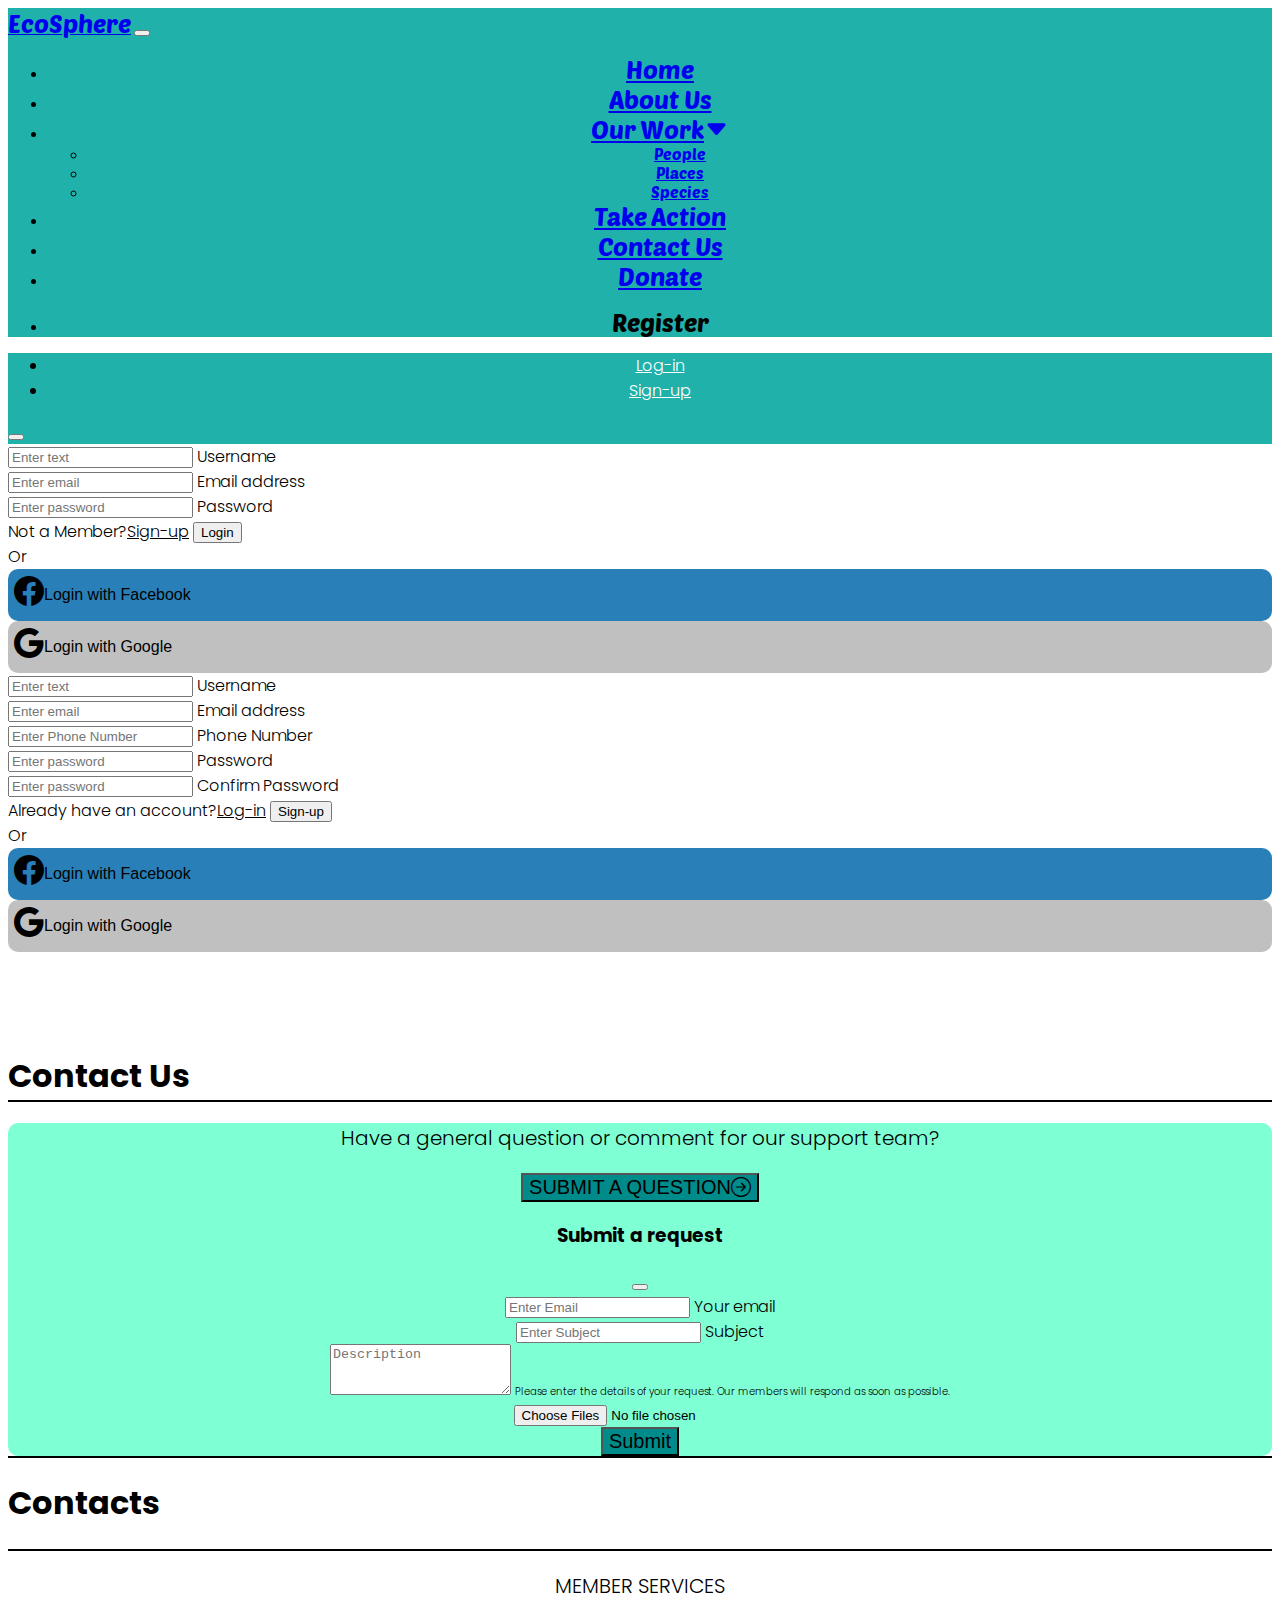
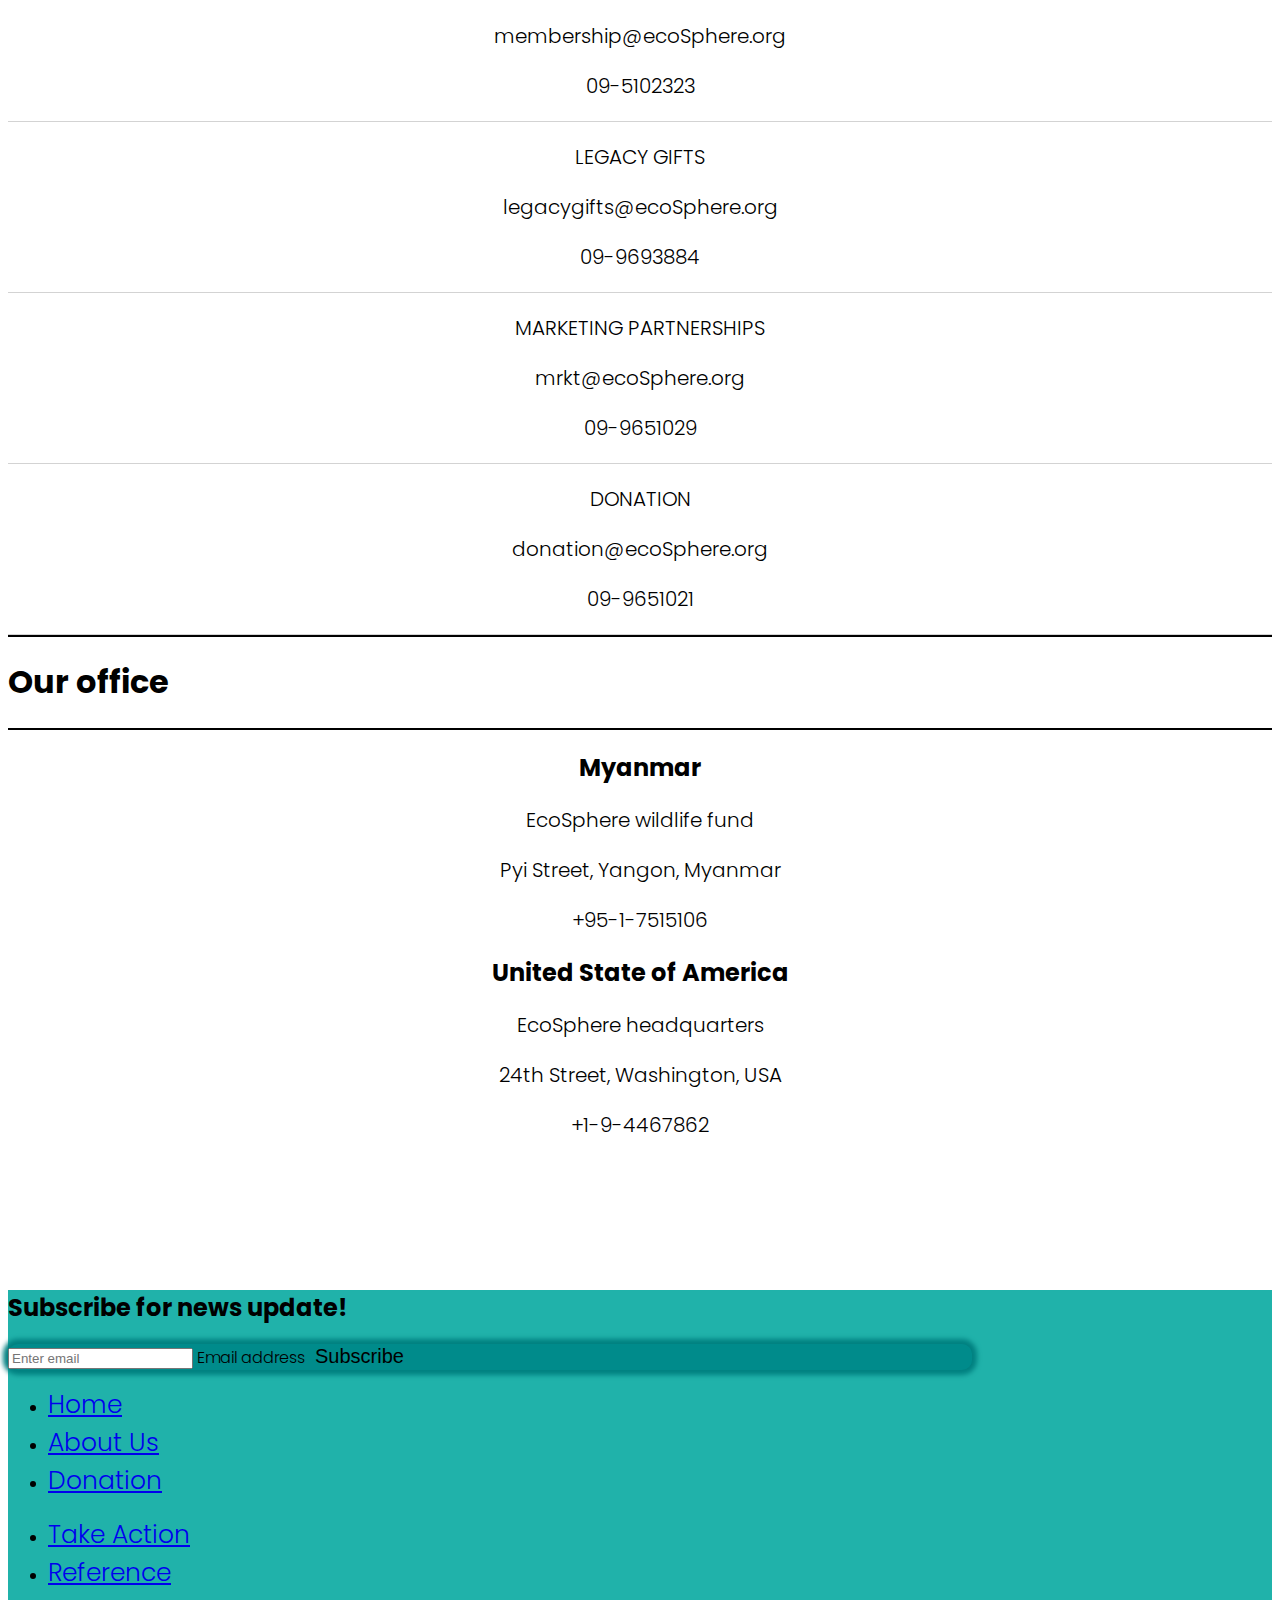
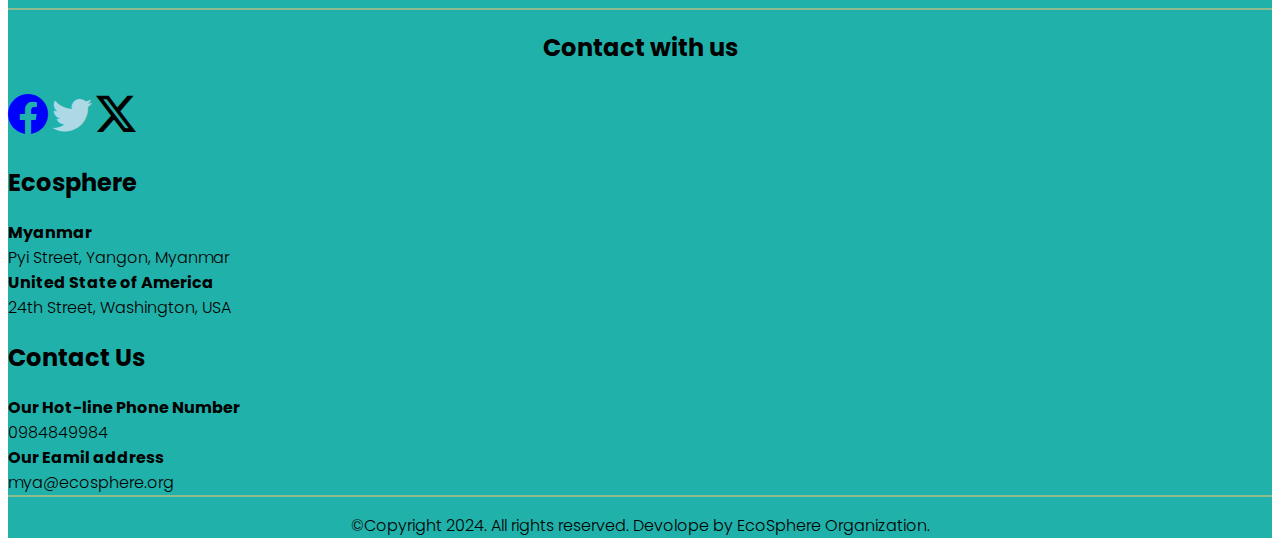
<file: contact_us.html>
<!DOCTYPE html>
<html lang="en">
<head>
    <meta charset="UTF-8">
    <meta name="viewport" content="width=device-width, initial-scale=1.0">
    <title>Contact | EcoSphere</title>
    <!--Web Logo-->
    <link rel="icon" type="image/x-icon" href="Image_final_pbl/Web-logo.png">
    <!--Bootstrap CDN link-->
    <link href="https://cdn.jsdelivr.net/npm/bootstrap@5.3.2/dist/css/bootstrap.min.css" rel="stylesheet" integrity="sha384-T3c6CoIi6uLrA9TneNEoa7RxnatzjcDSCmG1MXxSR1GAsXEV/Dwwykc2MPK8M2HN" crossorigin="anonymous">
    <script src="https://cdn.jsdelivr.net/npm/bootstrap@5.3.2/dist/js/bootstrap.bundle.min.js" integrity="sha384-C6RzsynM9kWDrMNeT87bh95OGNyZPhcTNXj1NW7RuBCsyN/o0jlpcV8Qyq46cDfL" crossorigin="anonymous"></script>
    <!--Bootstrap icon link-->
    <link rel="stylesheet" href="https://cdn.jsdelivr.net/npm/bootstrap-icons@1.11.2/font/bootstrap-icons.min.css">
    <!--CSS Link-->
    <link rel="stylesheet" type="text/css" href="demo_8.css">
    <!--AOS link-->
    <link href="https://unpkg.com/aos@2.3.1/dist/aos.css" rel="stylesheet">
    <script src="https://unpkg.com/aos@2.3.1/dist/aos.js"></script>
    <!--Google font-->
    <link rel="preconnect" href="https://fonts.googleapis.com">
    <link rel="preconnect" href="https://fonts.gstatic.com" crossorigin>
    <link href="https://fonts.googleapis.com/css2?family=Briem+Hand:wght@100..900&family=Catamaran:wght@100..900&family=Freeman&family=Poetsen+One&family=Teachers:ital,wght@0,400..800;1,400..800&display=swap" rel="stylesheet">
    <link rel="preconnect" href="https://fonts.gstatic.com" crossorigin>
    <link href="https://fonts.googleapis.com/css2?family=Briem+Hand:wght@100..900&family=Catamaran:wght@100..900&family=Freeman&family=Poetsen+One&family=Poppins:ital,wght@0,100;0,200;0,300;0,400;0,500;0,600;0,700;0,800;0,900;1,100;1,200;1,300;1,400;1,500;1,600;1,700;1,800;1,900&family=Teachers:ital,wght@0,400..800;1,400..800&display=swap" rel="stylesheet">
</head>
</head>
<body>
    <!--Nav-->
    <nav class="navbar navbar-expand-sm fixed-top" style="background-color: lightseagreen;">
        <a class="navbar-brand ms-5 me-5" href="index.html"><span class="navbar-text" style="font-size: 25px;">EcoSphere</span></a>
        <button class="navbar-toggler me-3" data-bs-toggle="collapse" data-bs-target="#my_navbar">
            <span class="navbar-toggler-icon"></span>
        </button>
        <div class="collapse navbar-collapse" id="my_navbar">
            <ul class="top-navbar navbar-nav ms-auto me-auto" style="text-align: center;">
                <li class="nav-item me-4 ms-3" >
                    <a class="nav-link" href="index.html" style="font-size: 25px;">Home</a>
                </li>
                <li class="nav-item me-1 ms-3">
                    <a class="nav-link" href="about_us.html" style="font-size: 25px;">About Us</a>
                </li>
                <li class="nav-item dropdown me-1 ms-3">
                    <a class="nav-link" data-bs-toggle="dropdown" href="#" style="font-size: 25px;">Our Work<i class="bi bi-caret-down-fill"></i></a>
                    <ul class="dropdown-menu" style="text-align: center;">
                        <li><a class="dropdown-item" href="people.html">People</a></li>
                        <li><a class="dropdown-item" href="places.html">Places</a></li>
                        <li><a class="dropdown-item" href="species.html">Species</a></li>
                    </ul>
                </li>
                <li class="nav-item me-1 ms-3">
                    <a class="nav-link" href="take_action.html" style="font-size: 25px;">Take Action</a>
                </li>
                <li class="nav-item ms-3 me-3">
                    <a class="nav-link" href="contact_us.html" style="font-size: 25px;">Contact Us</a>
                </li>
                <li class="nav-item me-1 ms-3">
                    <a class="nav-link" href="donation.html" style="font-size: 25px;">Donate</a>
                </li>
            </ul>
            <ul class="top-navbar navbar-nav me-5 d-flex p-0 m-0" style="text-align: center;">
                <li class="nav-item ms-5 me-1 mt-1">
                    <!--Modal launch button-->
                    <a class="nav-link" style="font-size: 25px;" data-bs-toggle="modal" data-bs-target="#register">Register</a>
                </li>
            </ul>
        </div>
    </nav>
    <!--Modal-->
    <div class="modal" id="register" data-bs-backdrop="static" data-bs-keyboard="false">
        <div class="modal-dialog modal-dialog-centered">
            <div class="modal-content">
                <div class="container-fluid p-0">
                    <div class="modal-header" style="background-color: lightseagreen;">
                        <ul class="nav nav-pills justify-content-center ms-auto" style="text-align: center;">
                            <li class="nav.item"><a href="#log-in" class="nav-link active" data-bs-toggle="tab" style="color: white;">Log-in</a></li>
                            <li class="nav.item"><a href="#sign-up" class="nav-link" data-bs-toggle="tab" style="color: white;">Sign-up</a></li>
                        </ul>
                        <button type="button" class="btn-close" data-bs-dismiss="modal"></button>
                    </div>
                    <div>
                        <div class="tab-content">
                            <div class="tab-pane active" id="log-in">
                                <div class="form-floating my-3 me-3 ms-3">
                                    <input for="username" type="text" class="form-control" placeholder="Enter text" name="text">
                                    <label class="form-label" id="username">Username</label>
                                </div>
                                <div class="form-floating my-3 me-3 ms-3">
                                    <input for="email" type="email" class="form-control" placeholder="Enter email" name="email">
                                    <label class="form-label" id="email">Email address</label>
                                </div>
                                <div class="form-floating my-3 me-3 ms-3">
                                    <input for="psw" type="password" class="form-control" placeholder="Enter password" name="password">
                                    <label class="form-label" id="psw">Password</label>
                                </div>
                                <div class="modal-footer justify-content-between">
                                    <span>Not a Member?<a href="#" style="color: black;">Sign-up</a></span>
                                    <button type="button" class="btn btn-primary" data-bs-dismiss="modal">Login</button>
                                </div>
                                <div class="d-flex align-items-center">
                                    <div class="border-bottom w-100"></div>
                                    <div class="p-2">Or</div>
                                    <div class="border-bottom w-100"></div>
                                </div>
                                <div class="me-3 ms-3 mb-4">
                                    <button type="button" class="btn d-flex justify-content-center mt-3" style="background-color: #2980B9; border: none; border-radius: 10px; width: 100%;">
                                        <a href="#" style="color: black; text-decoration: none; display: flex;">
                                            <i style="font-size: 30px; margin-top: 5px;" class="bi bi-facebook me-5"></i>
                                            <p class="ms-2 me-5 mt-3" style="font-size: 16px;">Login with Facebook</p>
                                        </a> 
                                    </button>
                                    <button type="button" class="btn d-flex justify-content-center mt-4" style="background-color: silver; border: none; border-radius: 10px; width: 100%;">
                                        <a href="#" style="color: black; text-decoration: none; display: flex;">
                                            <i style="font-size: 30px; margin-top: 5px;" class="bi bi-google me-5"></i>
                                            <p class="ms-2 me-5 mt-3" style="font-size: 16px;">Login with Google</p>
                                        </a> 
                                    </button>
                                </div>    
                            </div>
                        </div>
                    </div>
                    <div>
                        <div class="tab-content">
                            <div class="tab-pane" style="margin-bottom: 20px;" id="sign-up">
                                <div class="form-floating my-3 me-3 ms-3">
                                    <input for="username" type="text" class="form-control" placeholder="Enter text" name="text">
                                    <label class="form-label" id="username">Username</label>
                                </div>
                                <div class="form-floating my-3 me-3 ms-3">
                                    <input for="email" type="email" class="form-control" placeholder="Enter email" name="email">
                                    <label class="form-label" id="email">Email address</label>
                                </div>
                                <div class="form-floating my-3 me-3 ms-3">
                                    <input for="number" type="text" class="form-control" placeholder="Enter Phone Number" name="number">
                                    <label class="form-label" id="number">Phone Number</label>
                                </div>
                                <div class="form-floating my-3 me-3 ms-3">
                                    <input for="psw" type="password" class="form-control" placeholder="Enter password" name="password">
                                    <label class="form-label" id="psw">Password</label>
                                </div>
                                <div class="form-floating my-3 me-3 ms-3">
                                    <input for="psw" type="password" class="form-control" placeholder="Enter password" name="password">
                                    <label class="form-label" id="psw">Confirm Password</label>
                                </div>
                                <div class="modal-footer justify-content-between" data-bs-target="#sign-up">
                                    <span>Already have an account?<a href="#" style="color: black;">Log-in</a></span>
                                    <button type="button" class="btn btn-primary" data-bs-dismiss="modal">Sign-up</button>
                                </div>
                                <div class="d-flex align-items-center">
                                    <div class="border-bottom w-100"></div>
                                    <div class="p-2">Or</div>
                                    <div class="border-bottom w-100"></div>
                                </div>
                                <div class="me-3 ms-3 mb-4">
                                    <button type="button" class="btn d-flex justify-content-center mt-3" style="background-color: #2980B9; border: none; border-radius: 10px; width: 100%;">
                                        <a href="#" style="color: black; text-decoration: none; display: flex;">
                                            <i style="font-size: 30px; margin-top: 5px;" class="bi bi-facebook me-5"></i>
                                            <p class="ms-2 me-5 mt-3" style="font-size: 16px;">Login with Facebook</p>
                                        </a> 
                                    </button>
                                    <button type="button" class="btn d-flex justify-content-center mt-4" style="background-color: silver; border: none; border-radius: 10px; width: 100%;">
                                        <a href="#" style="color: black; text-decoration: none; display: flex;">
                                            <i style="font-size: 30px; margin-top: 5px;" class="bi bi-google me-5"></i>
                                            <p class="ms-2 me-5 mt-3" style="font-size: 16px;">Login with Google</p>
                                        </a> 
                                    </button>
                                </div>
                            </div>
                        </div>
                    </div>
                </div>
            </div>
        </div>
    </div>
    <!--Nav end-->
    <div class="container" style="margin-top: 100px;">
        <h1 class="p-2" style="border-bottom: 2px solid black;">Contact Us</h1>
        <div class="p-3 mt-5 me-5 ms-5" style="background-color: aquamarine; text-align: center; border-radius: 10px; border: none;">
            <p>Have a general question or comment for our support team?</p>
            <button class="btn p-2" data-bs-toggle="modal" data-bs-target="#submit_question" style="background-color: darkcyan; font-size: 20px;">SUBMIT A QUESTION<i class="bi bi-arrow-right-circle ms-2"></i></button>
            <!--Modal-->
            <div class="modal" id="submit_question" data-bs-backdrop="static" data-bs-keyboard="false">
                <div class="modal-dialog modal-dialog-centered">
                    <div class="modal-content">
                        <div class="modal-header">
                            <h3 class="modal-title">Submit a request</h3>
                            <button type="button" class="btn-close" data-bs-dismiss="modal"></button>
                        </div>
                        <div class="modal-body">
                            <div class="form-floating my-3 me-3 ms-3">
                                <input for="email" type="email" class="form-control" placeholder="Enter Email" name="email">
                                <label class="form-label" id="email">Your email</label>
                            </div>
                            <div class="form-floating my-3 me-3 ms-3">
                                <input for="text" type="text" class="form-control" placeholder="Enter Subject" name="Subject">
                                <label class="form-label" id="text">Subject</label>
                            </div>
                            <div class="ms-3 me-3">
                                <textarea class="form-control"rows="3" placeholder="Description"></textarea>
                                <span style="font-size: 10px;">Please enter the details of your request. Our members will respond as soon as possible.</span>
                            </div>
                            <div class="ms-3 me-3 mt-3">
                                <input type="file" class="form-control" multiple>
                            </div>
                        </div>
                        <div class="modal-footer">
                            <button class="btn" type="submit" style="background-color: darkcyan; font-size: 20px;" onclick="alert('You concren is submited, we will reply your concern through your email!')">Submit</button>
                        </div>
                    </div>
                </div>
            </div>
        </div>
        <div class="d-flex align-items-center mt-4">
            <div class="w-100" style="border-bottom: 2px solid black;"></div>
            <div class="p-3"><h1>Contacts</h1></div>
            <div class="w-100" style="border-bottom: 2px solid black;"></div>
        </div>
        <div class="col-sm-12">
            <div class="row" style="text-align: center; border-bottom: 1px solid lightgrey;">
                <div class="col-sm-4">
                    <p>MEMBER SERVICES</p>
                </div>
                <div class="col-sm-4">
                    <p>membership@ecoSphere.org</p>
                </div>
                <div class="col-sm-4">
                    <p>09-5102323</p>
                </div>
            </div>
        </div>
        <div class="col-sm-12 mt-3">
            <div class="row" style="text-align: center; border-bottom: 1px solid lightgrey;">
                <div class="col-sm-4">
                    <p>LEGACY GIFTS</p>
                </div>
                <div class="col-sm-4">
                    <p>legacygifts@ecoSphere.org</p>
                </div>
                <div class="col-sm-4">
                    <p>09-9693884</p>
                </div>
            </div>
        </div>
        <div class="col-sm-12 mt-3">
            <div class="row" style="text-align: center; border-bottom: 1px solid lightgrey;">
                <div class="col-sm-4">
                    <p>MARKETING PARTNERSHIPS</p>
                </div>
                <div class="col-sm-4">
                    <p>mrkt@ecoSphere.org</p>
                </div>
                <div class="col-sm-4">
                    <p>09-9651029</p>
                </div>
            </div>
        </div>
        <div class="col-sm-12 mt-3">
            <div class="row" style="text-align: center; border-bottom: 1px solid lightgrey;">
                <div class="col-sm-4">
                    <p>DONATION</p>
                </div>
                <div class="col-sm-4">
                    <p>donation@ecoSphere.org</p>
                </div>
                <div class="col-sm-4">
                    <p>09-9651021</p>
                </div>
            </div>
        </div>
        <div class="container mt-5">
            <div class="d-flex align-items-center mt-4">
            <div class="w-50" style="border-bottom: 2px solid black;"></div>
            <div class="p-3" style="width: 280px;"><h1>Our office</h1></div>
            <div class="w-50" style="border-bottom: 2px solid black;"></div>
        </div>
            <div class="row" style="text-align: center;">
                <div class="col-sm-6">
                    <h2>Myanmar</h2>
                    <p class="m-0 p-0">EcoSphere wildlife fund</p>
                    <p class="m-0 p-0">Pyi Street, Yangon, Myanmar</p>
                    <p class="m-0 p-0">+95-1-7515106</p>
                </div>
                <div class="col-sm-6">
                    <h2>United State of America</h2>
                    <p class="m-0 p-0">EcoSphere headquarters</p>
                    <p class="m-0 p-0">24th Street, Washington, USA</p>
                    <p class="m-0 p-0">+1-9-4467862</p>
                </div>
            </div>
        </div>
    </div>
    <!--Footer-->
    <footer style="height: 100%; background-color: lightseagreen; margin-top: 150px;">
        <div class="container pt-5 pb-5">
            <div class="row">
                <div class="col-sm-5" style="margin-right: 300px;">
                    <h2>Subscribe for news update!</h2>
                    <div class="form-floating mt-4 d-flex" style="width: 100%; background-color: darkcyan; border: none; border-radius: 10px; box-shadow: 0px 0px 5px 5px teal;">
                        <input for="email" type="email" class="form-control m-1" placeholder="Enter email" name="email">
                        <label class="form-label m-1" id="email">Email address</label>
                        <button type="submit" class="btn" style="background-color: darkcyan; font-size: 20px; border: none;" onclick="alert('Our news update will be send to your Email!')">Subscribe</button>
                    </div>
                </div>
                <div class="col-sm-2">
                    <ul class="navbar-nav" style="text-align: left;">
                        <li class="nav-item">
                            <a class="nav-link" href="index.html" style="font-size: 25px;">Home</a>
                        </li>
                        <li class="nav-item">
                            <a class="nav-link" href="about_us.html" style="font-size: 25px;">About Us</a>
                        </li>
                        <li class="nav-item">
                            <a class="nav-link" href="donation.html" style="font-size: 25px;">Donation</a>
                        </li>
                    </ul> 
                </div>
                <div class="col-sm-2">
                    <ul class="navbar-nav"  style="text-align: left;">
                        <li class="nav-item">
                            <a class="nav-link" href="take_action.html" style="font-size: 25px;" >Take Action</a>
                        </li>
                        <li class="nav-item">
                            <a class="nav-link" href="reference.html" style="font-size: 25px;">Reference</a>
                        </li>
                    </ul>
                </div>
                <div class="mt-1" style="border-top: 2px solid darkseagreen;">
                    <div class="row">
                        <div class="col-sm-5">
                            <h2 class="mt-5" style="text-align: center;">Contact with us</h2>
                            <div class="d-flex justify-content-center mt-3">
                                <a href="#" class="ms-5 me-5" style="font-size: 40px; color: blue;"><i class="bi bi-facebook"></i></a>
                                <a href="#" class="me-5" style="font-size: 40px; color: lightblue;"><i class="bi bi-twitter"></i></a>
                                <a href="#" class="me-5" style="font-size: 40px; color: black;"><i class="bi bi-twitter-x"></i></a>
                            </div>
                        </div>
                        <div class="col-sm-3">
                            <h2 class="mt-5">Ecosphere</h2>
                            <span style="font-weight: bold; display: block;">Myanmar</span>
                            <span>Pyi Street, Yangon, Myanmar</span>
                            <span style="font-weight: bold; display: block;">United State of America</span>
                            <span>24th Street, Washington, USA</span>
                        </div>
                         <div class="col-sm-3 me-3">
                            <h2 class="mt-5">Contact Us</h2>
                            <span style="font-weight: bold; display: block;">Our Hot-line Phone Number</span>
                            <span>0984849984</span>
                            <span style="font-weight: bold; display: block;">Our Eamil address</span>
                            <span>mya@ecosphere.org</span>
                        </div>
                    </div>
                </div>
            </div>
            <div class="mt-4" style="text-align: center; border-top: 2px solid darkseagreen;">
                <p class="mt-3" style="font-size: medium;">&copy;Copyright 2024. All rights reserved. Devolope by EcoSphere Organization.</p>
            </div>
        </div>
    </footer>
</body>
</html>
</file>
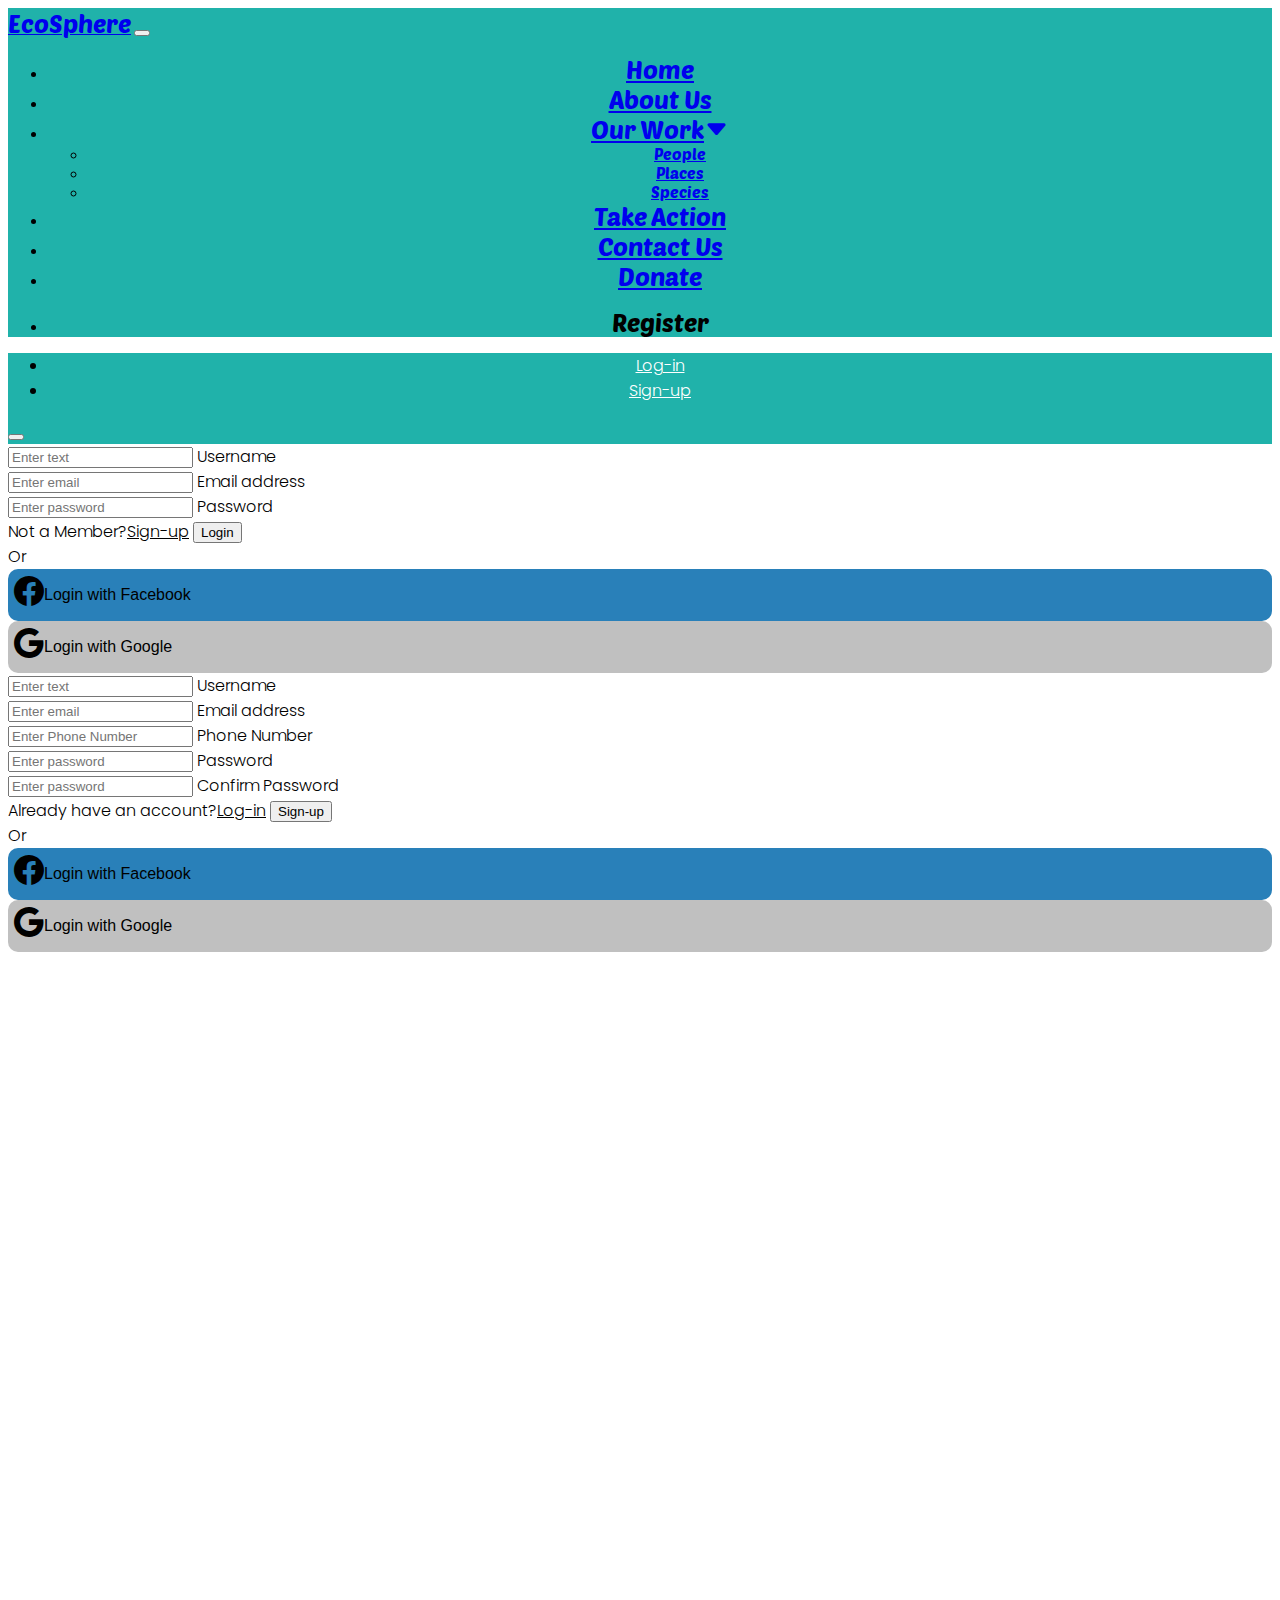
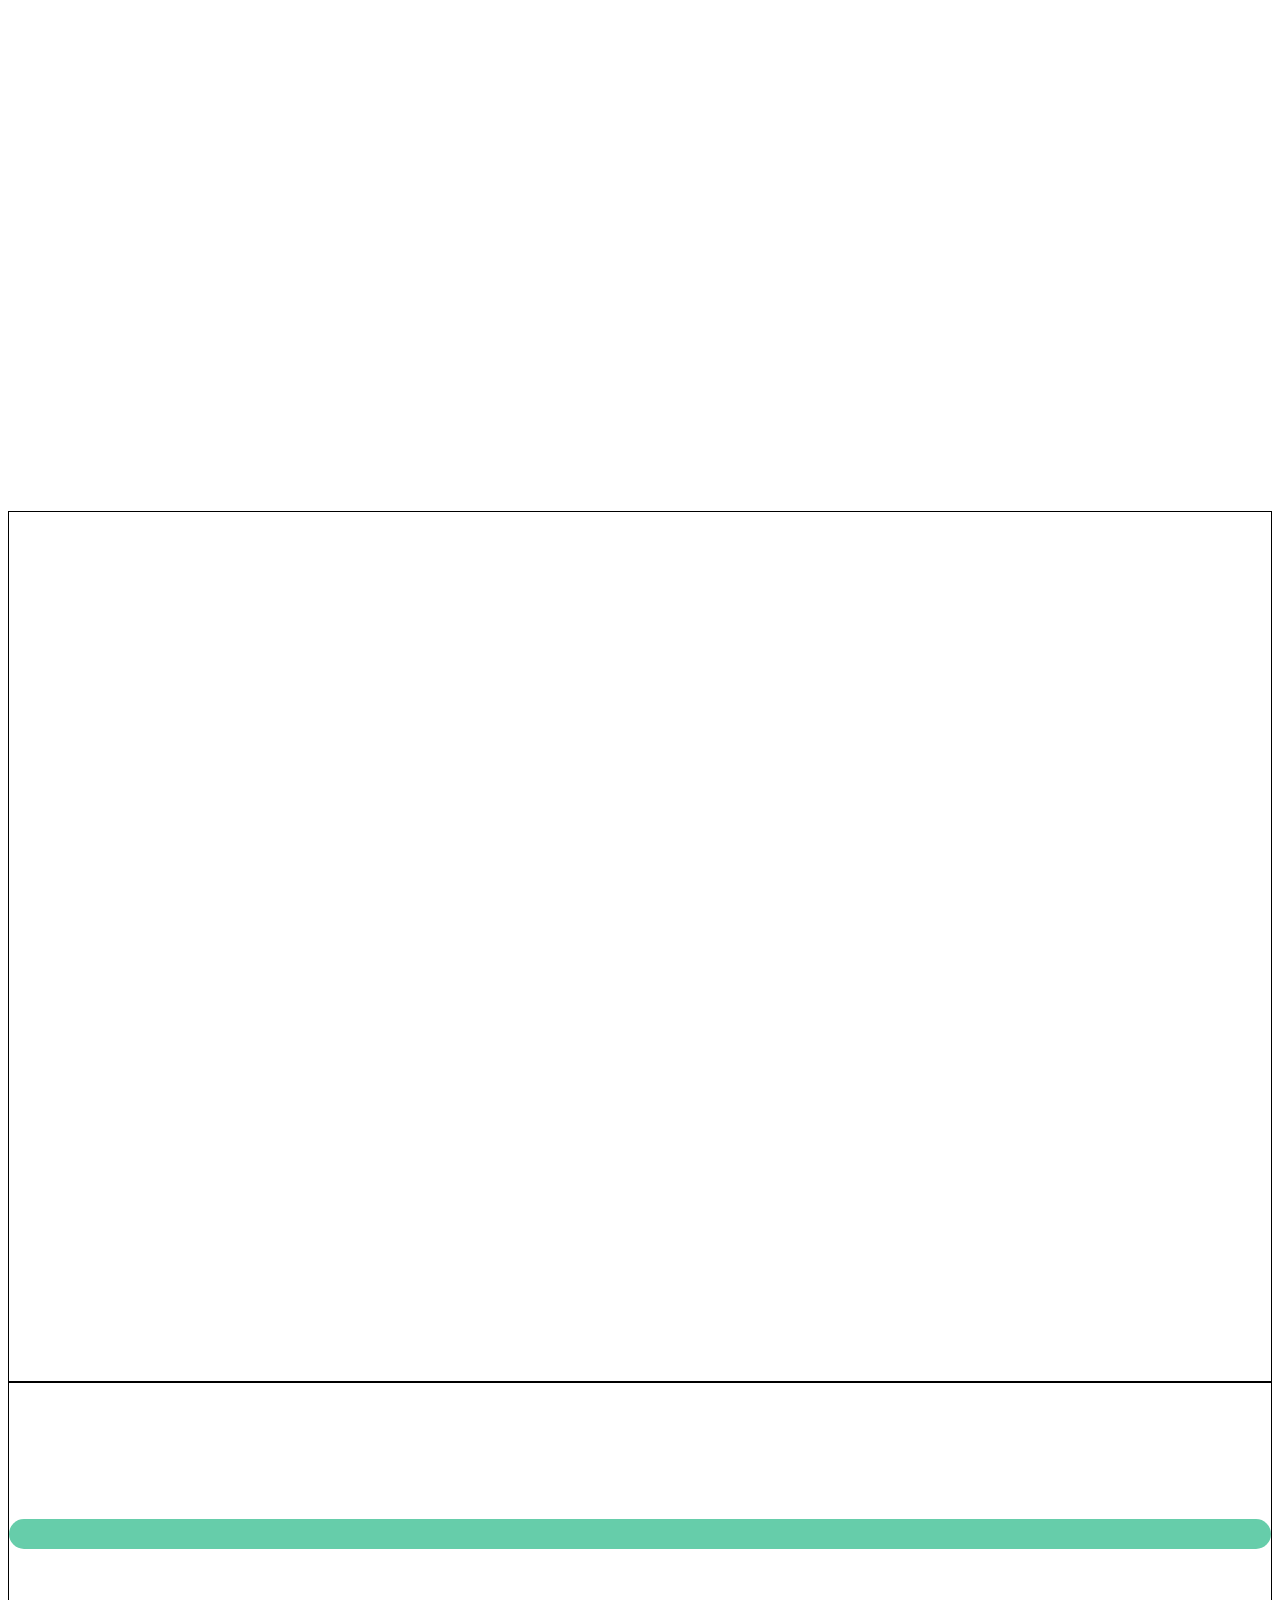
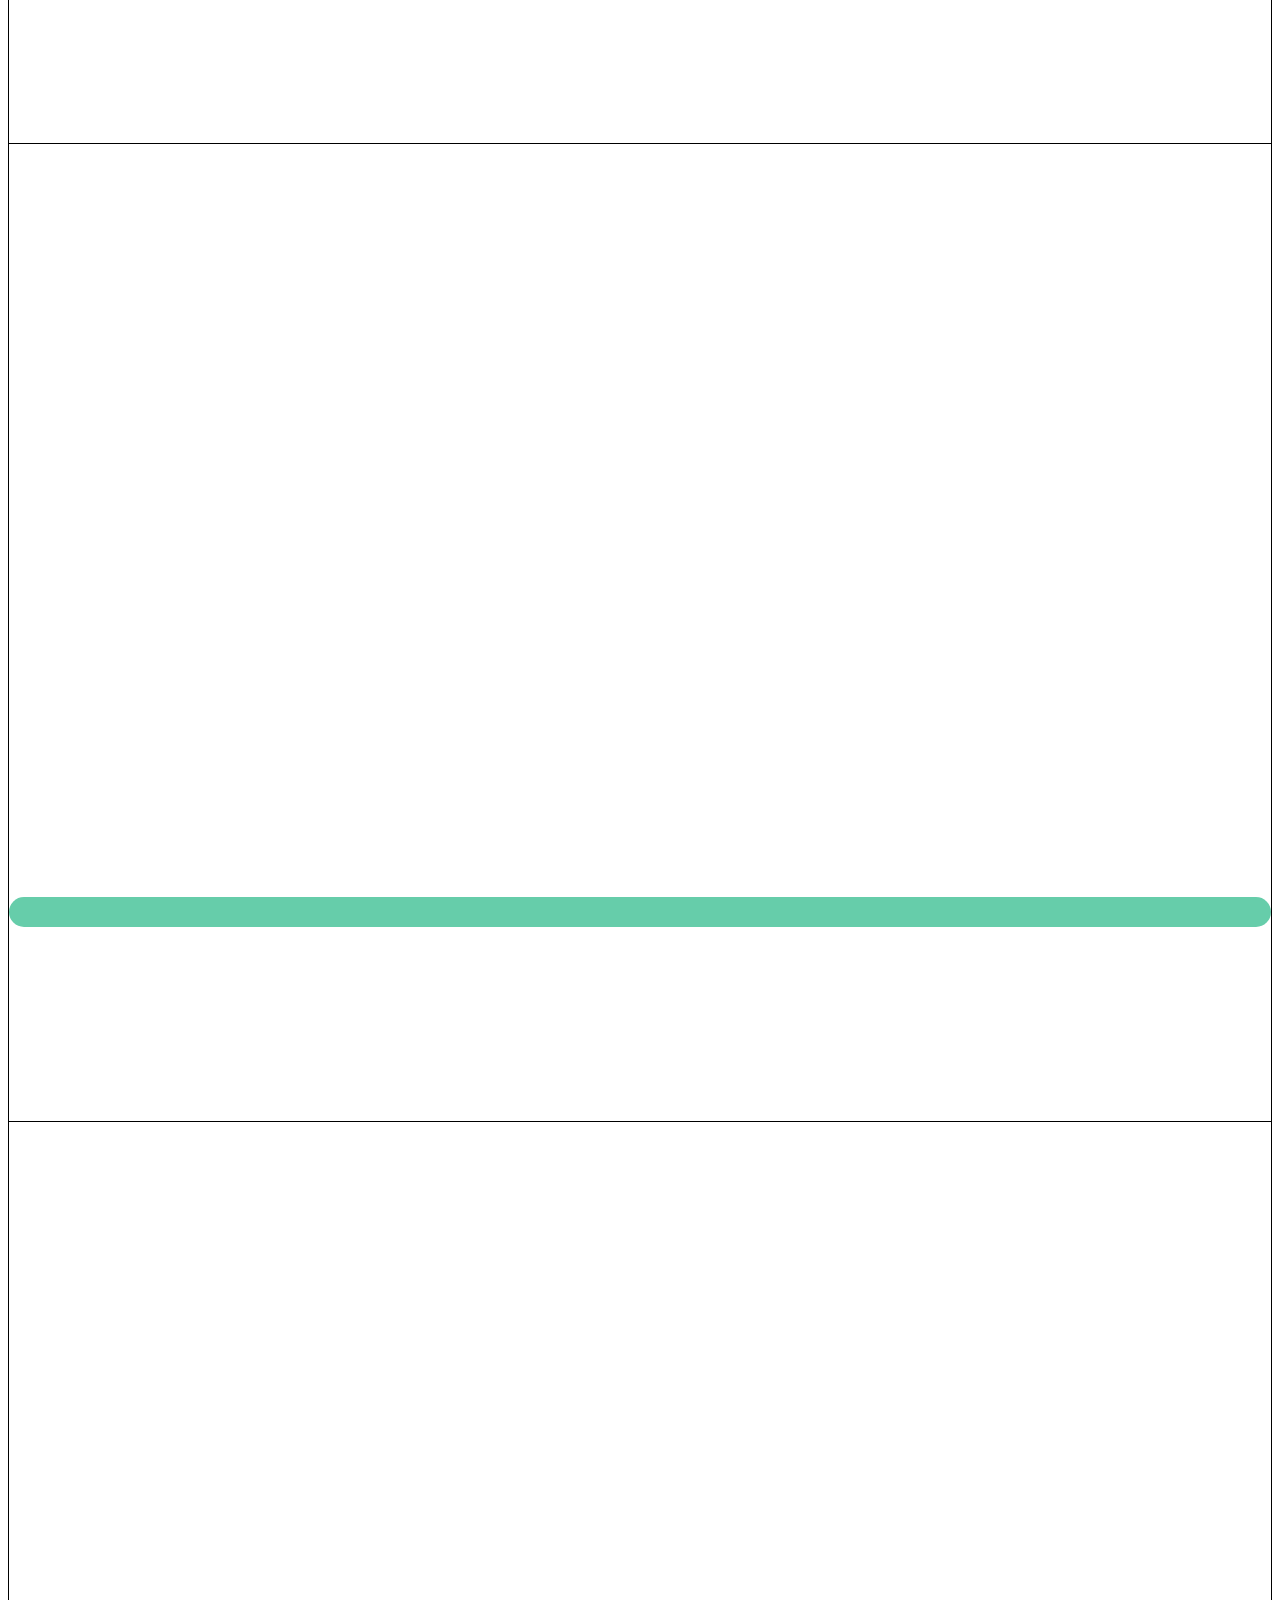
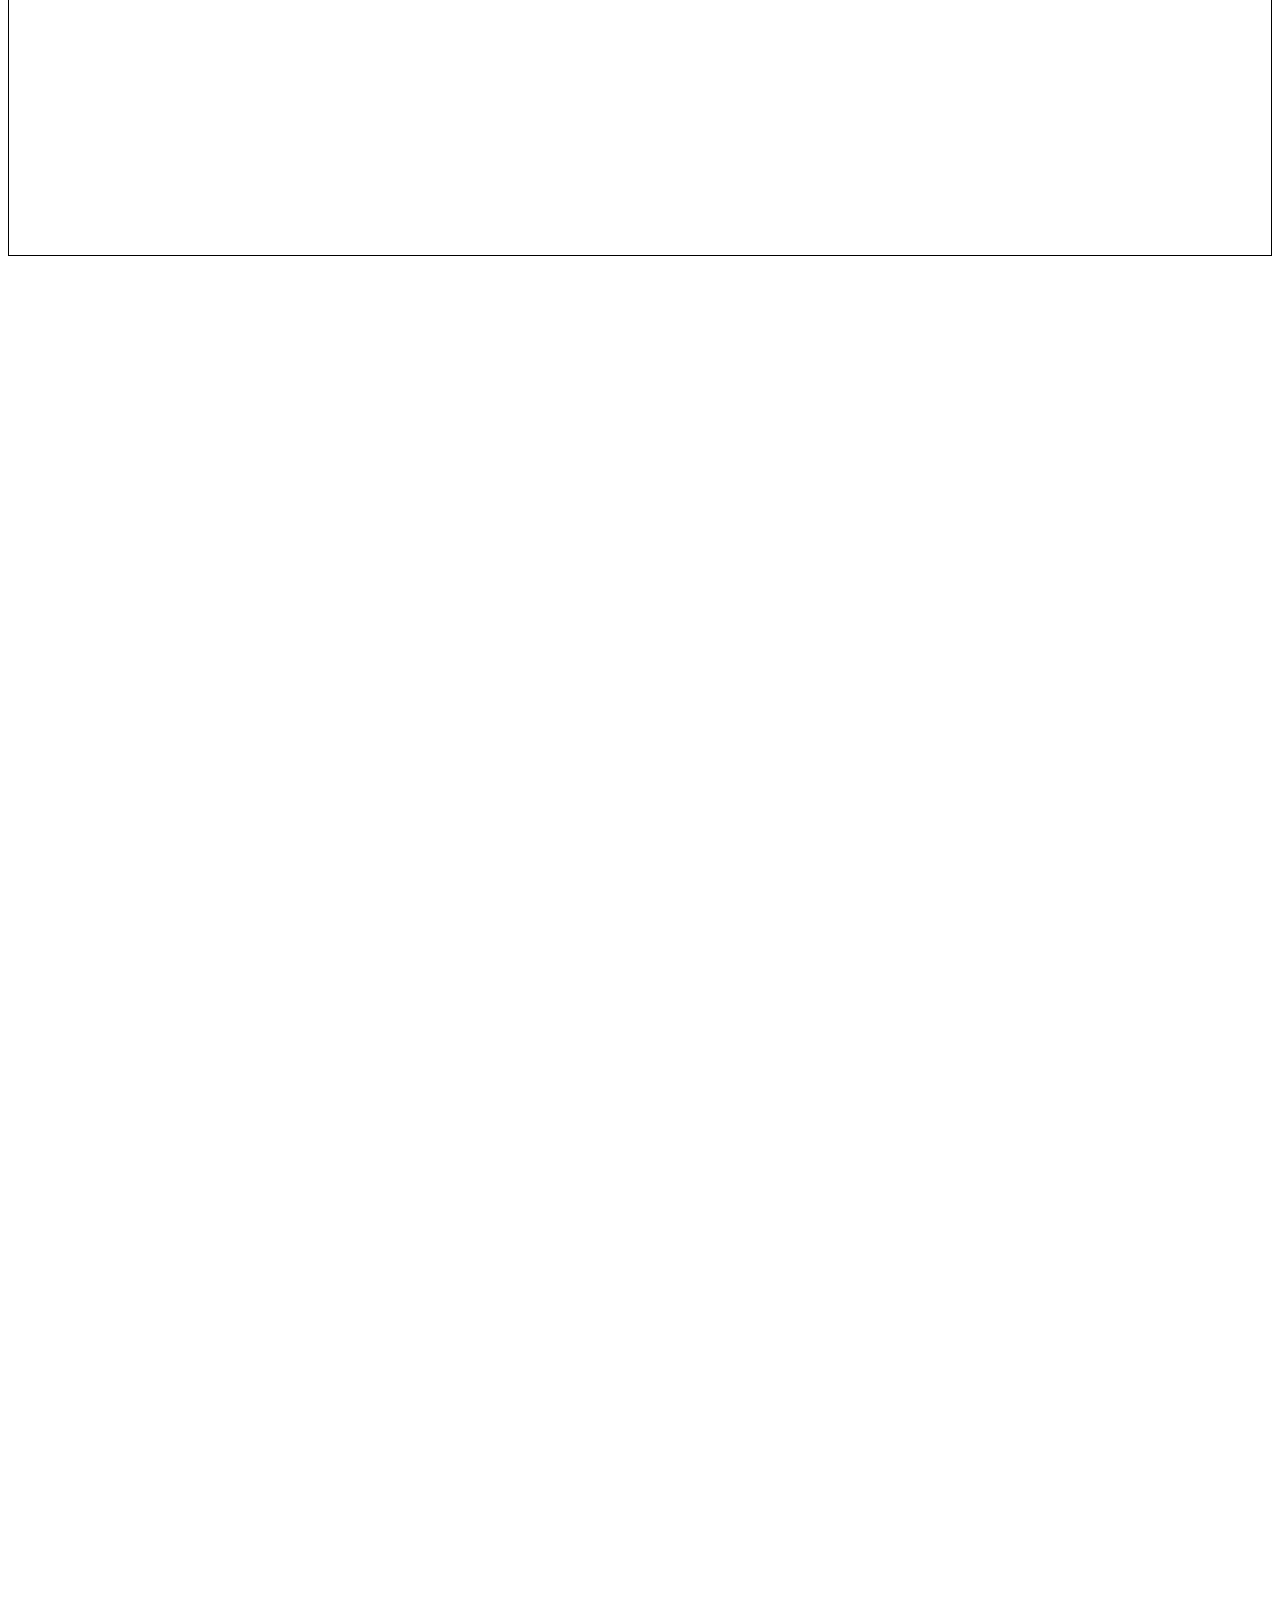
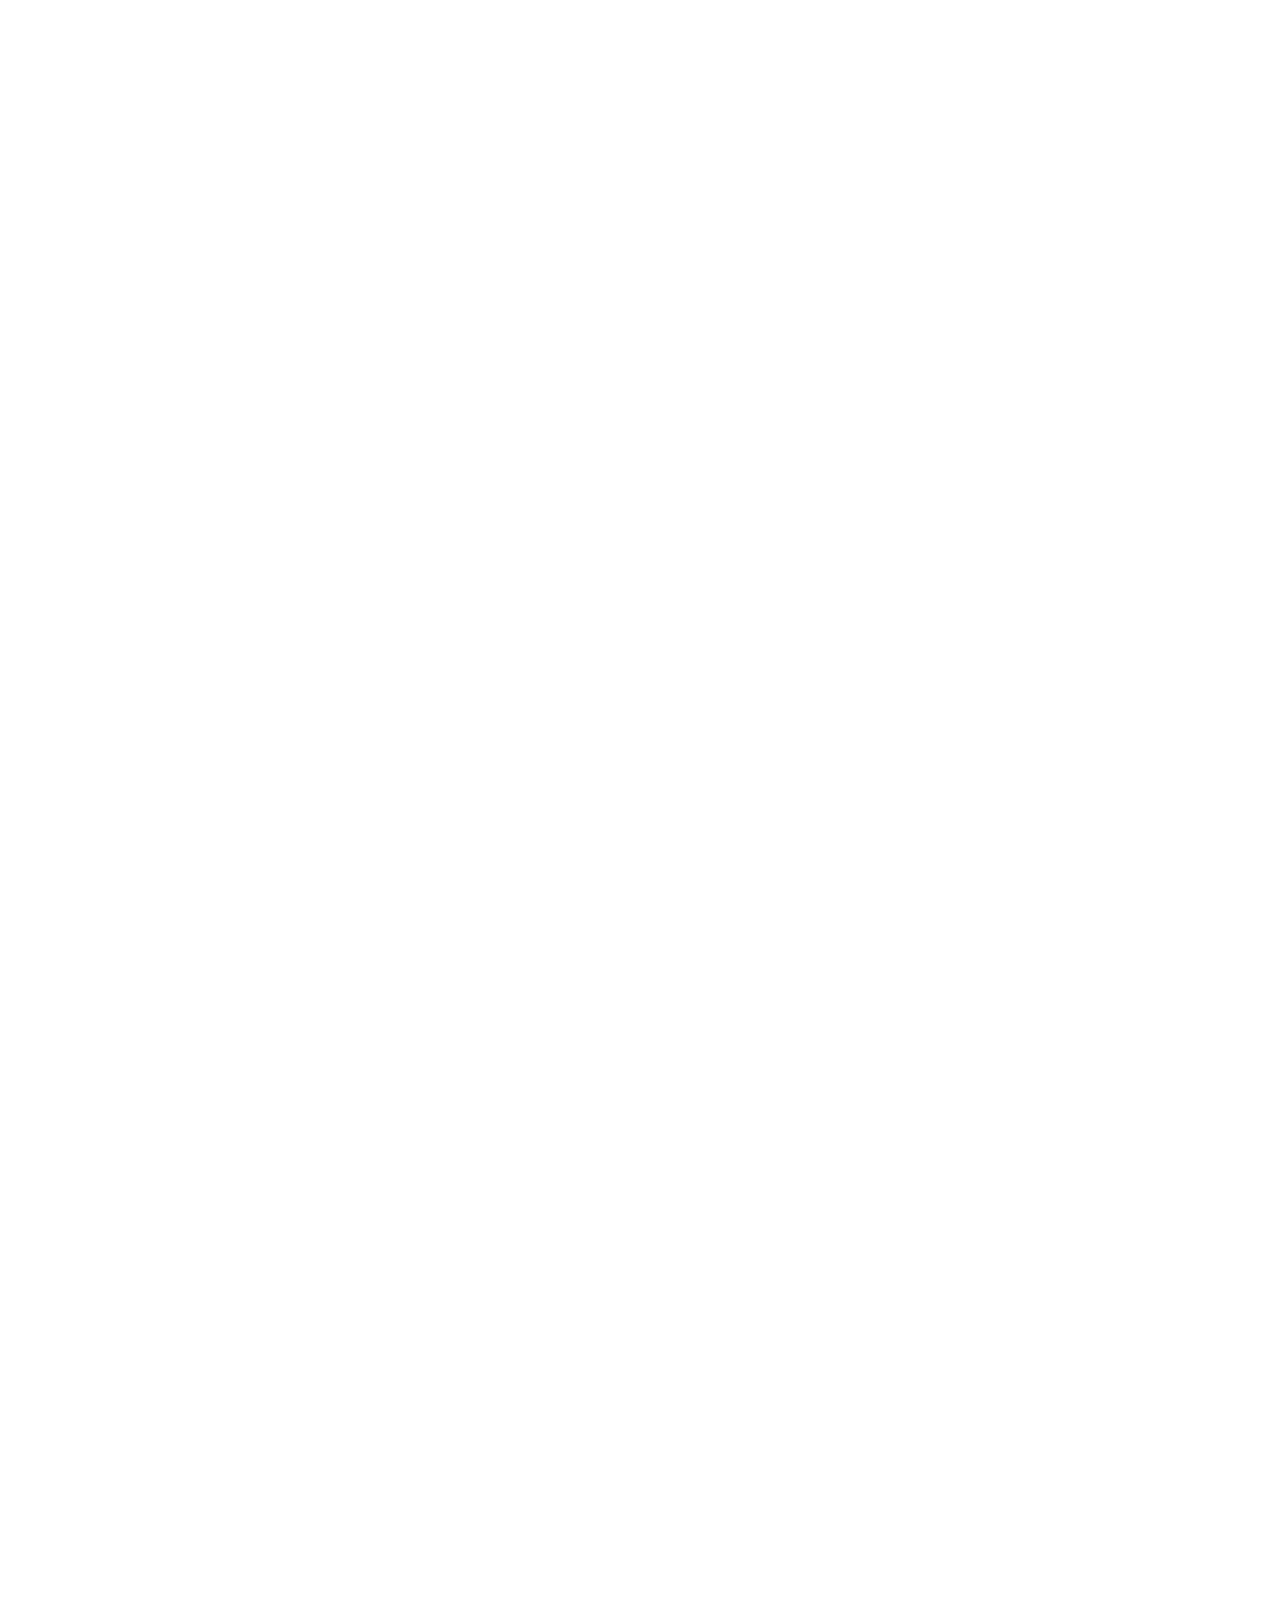
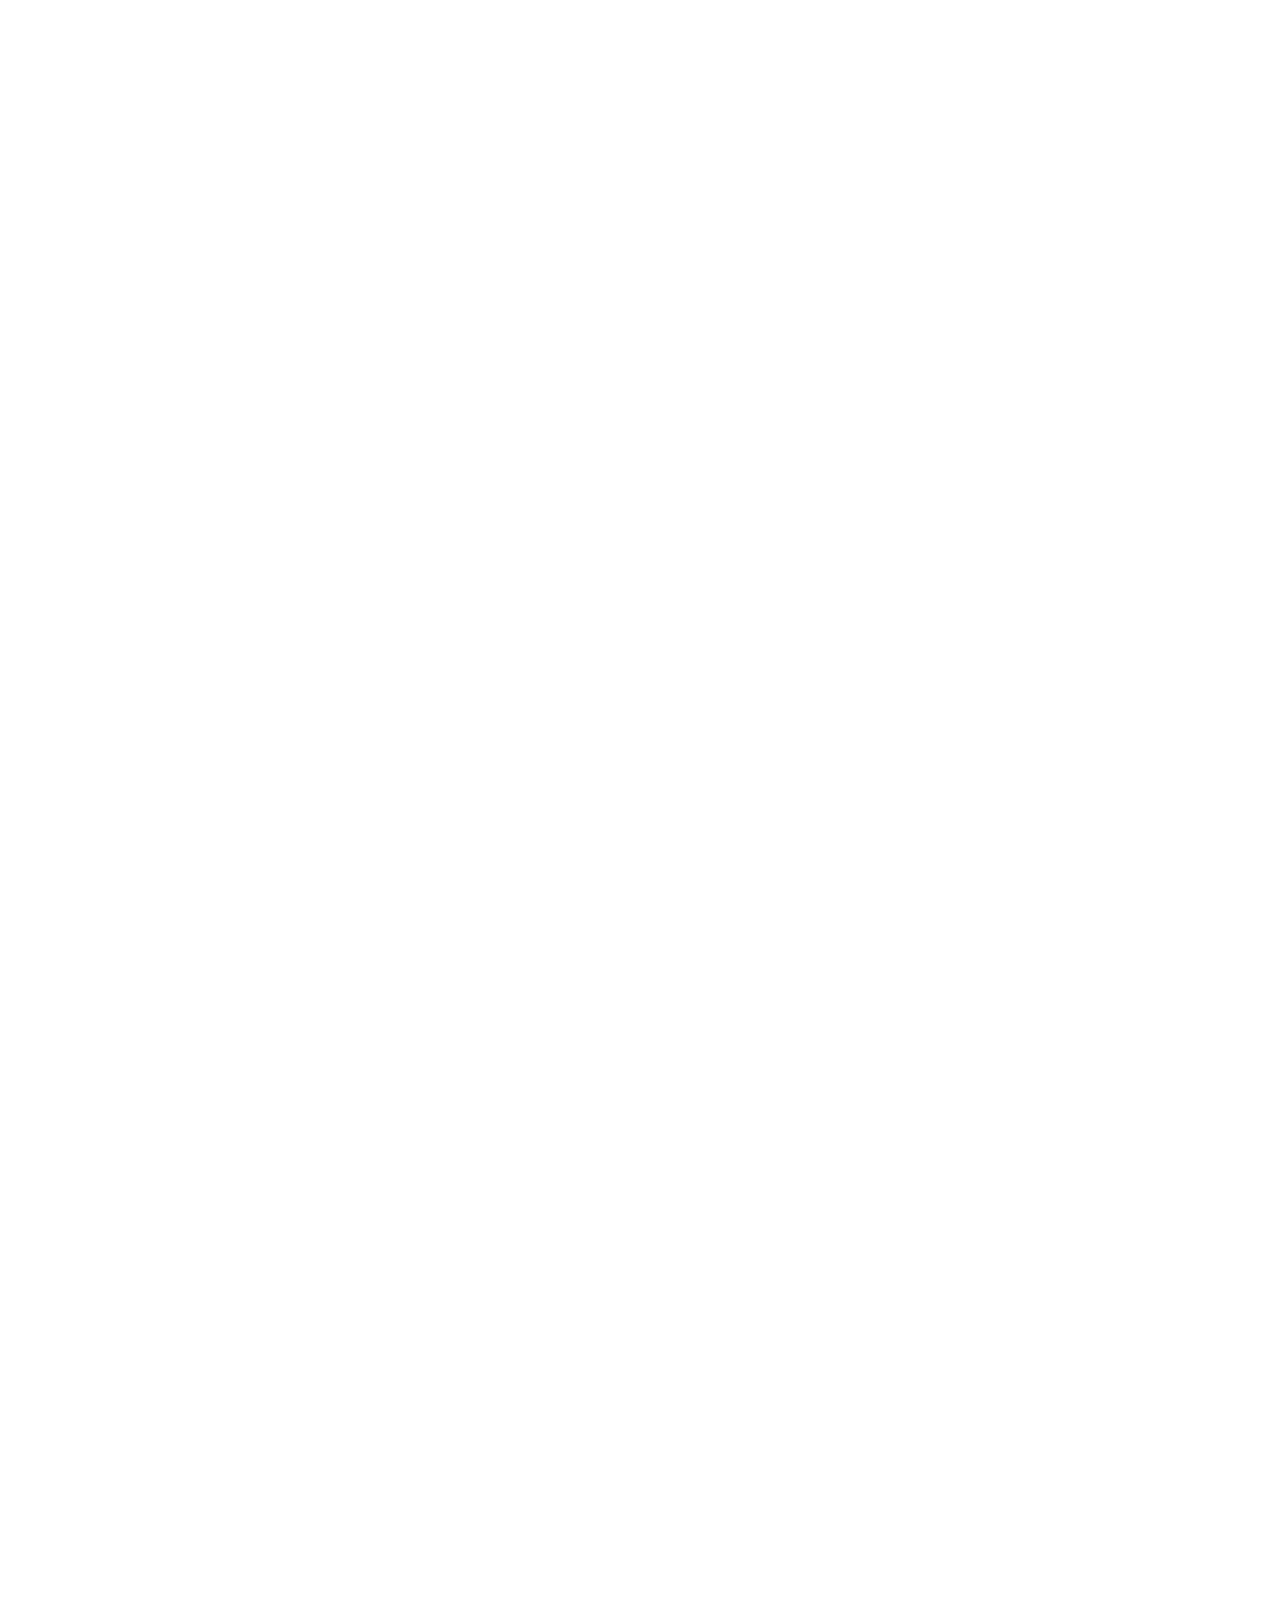
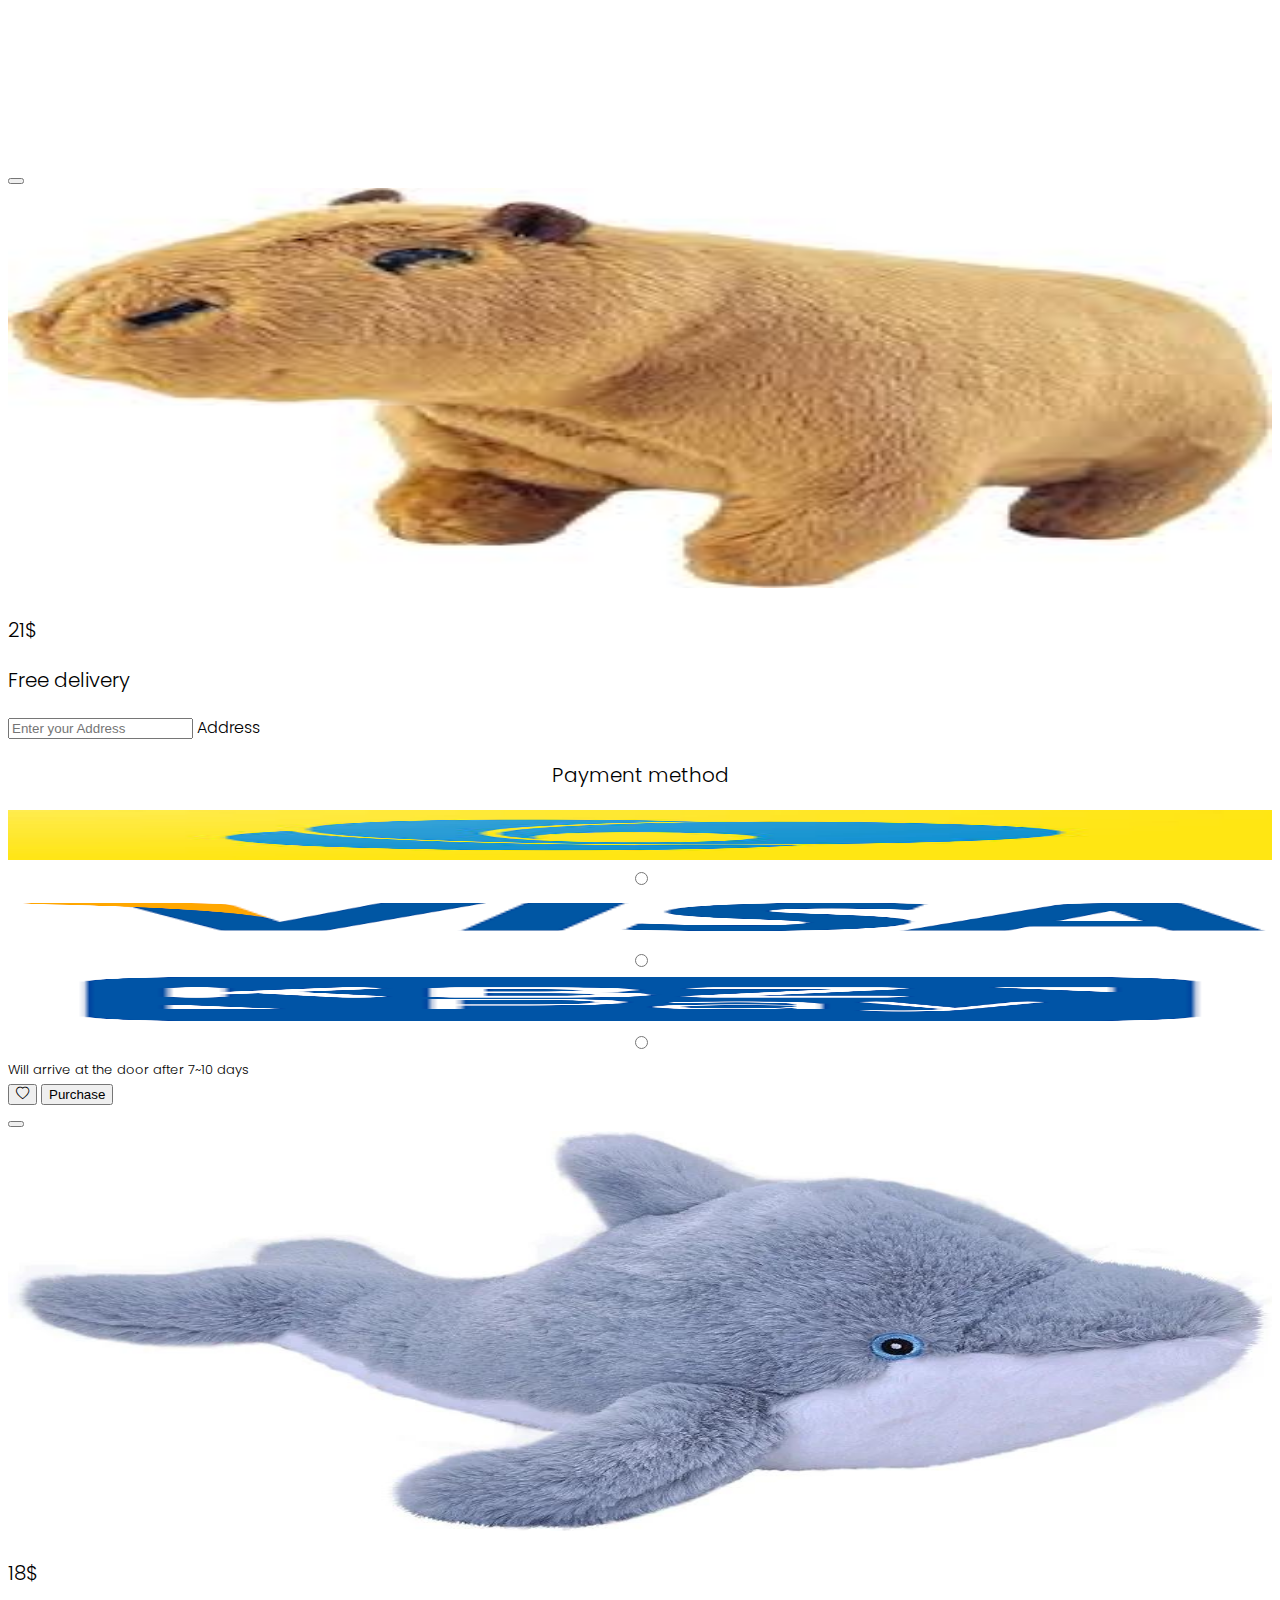
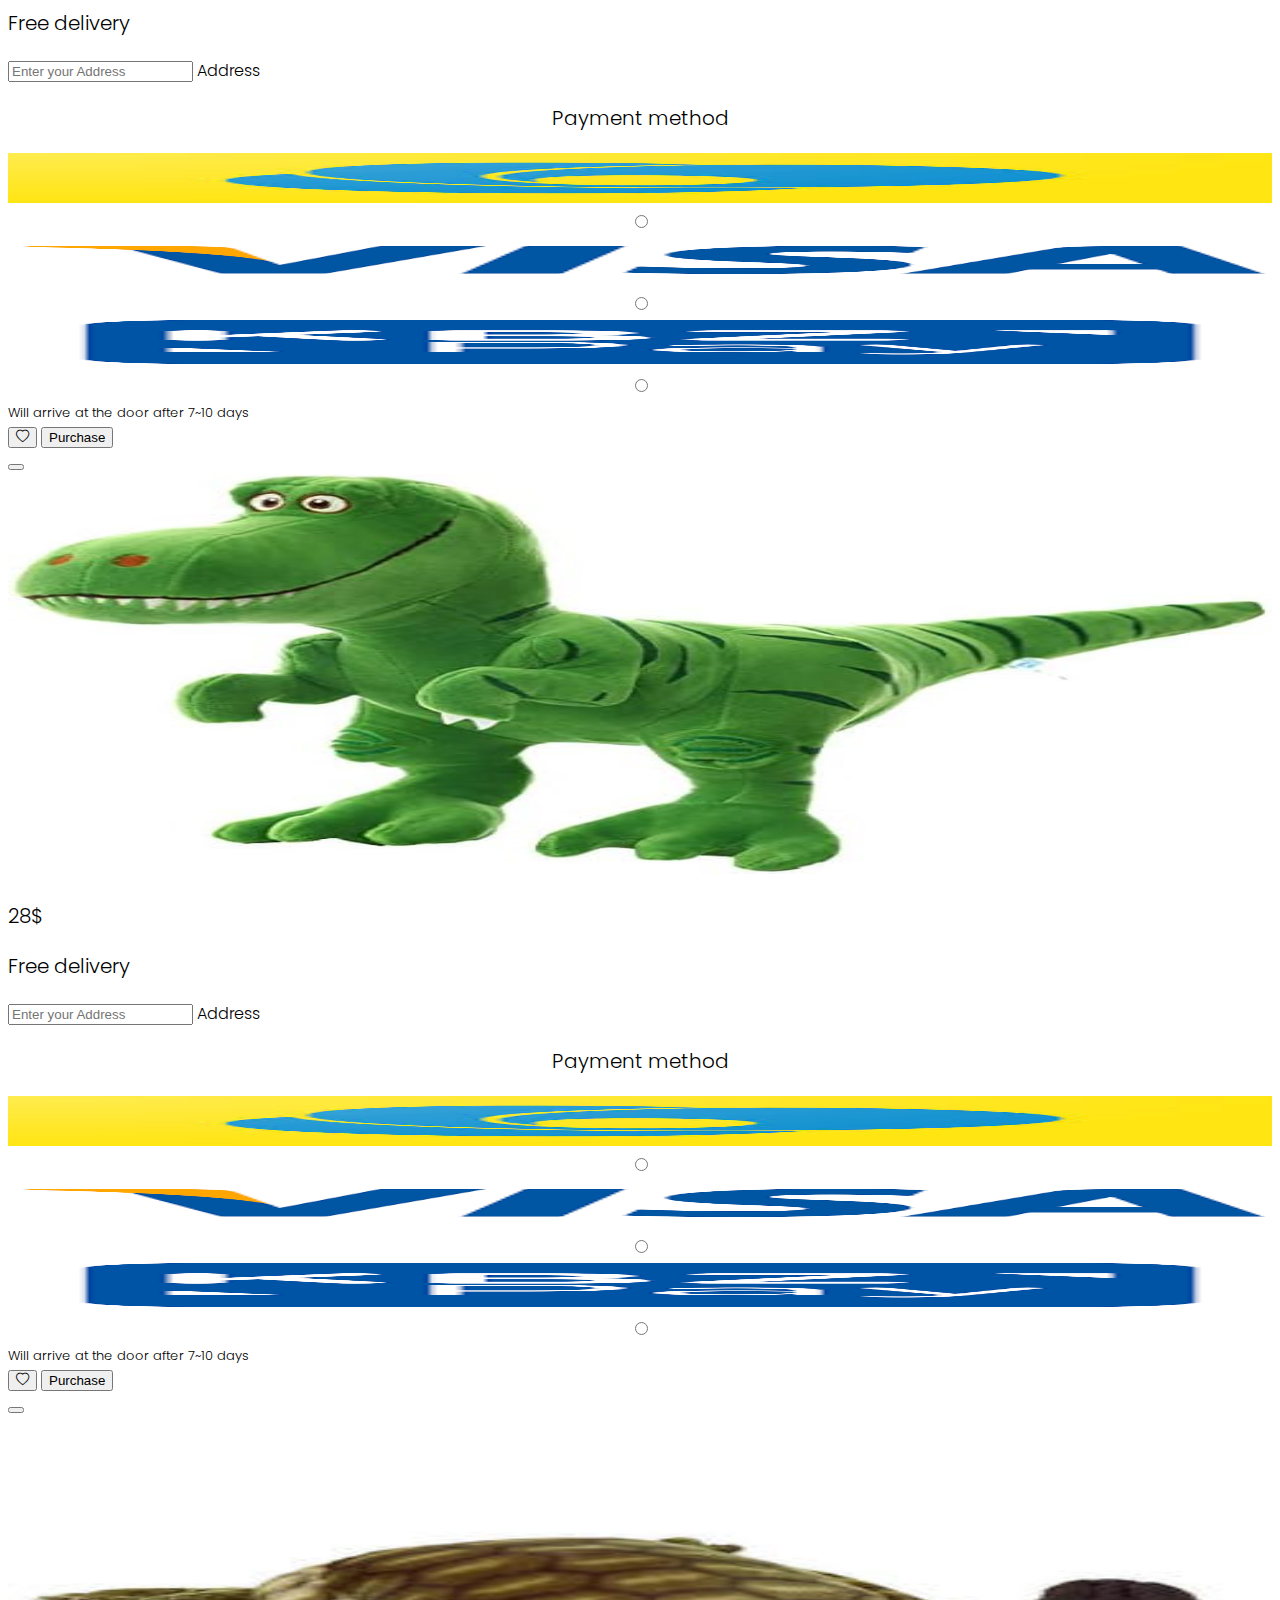
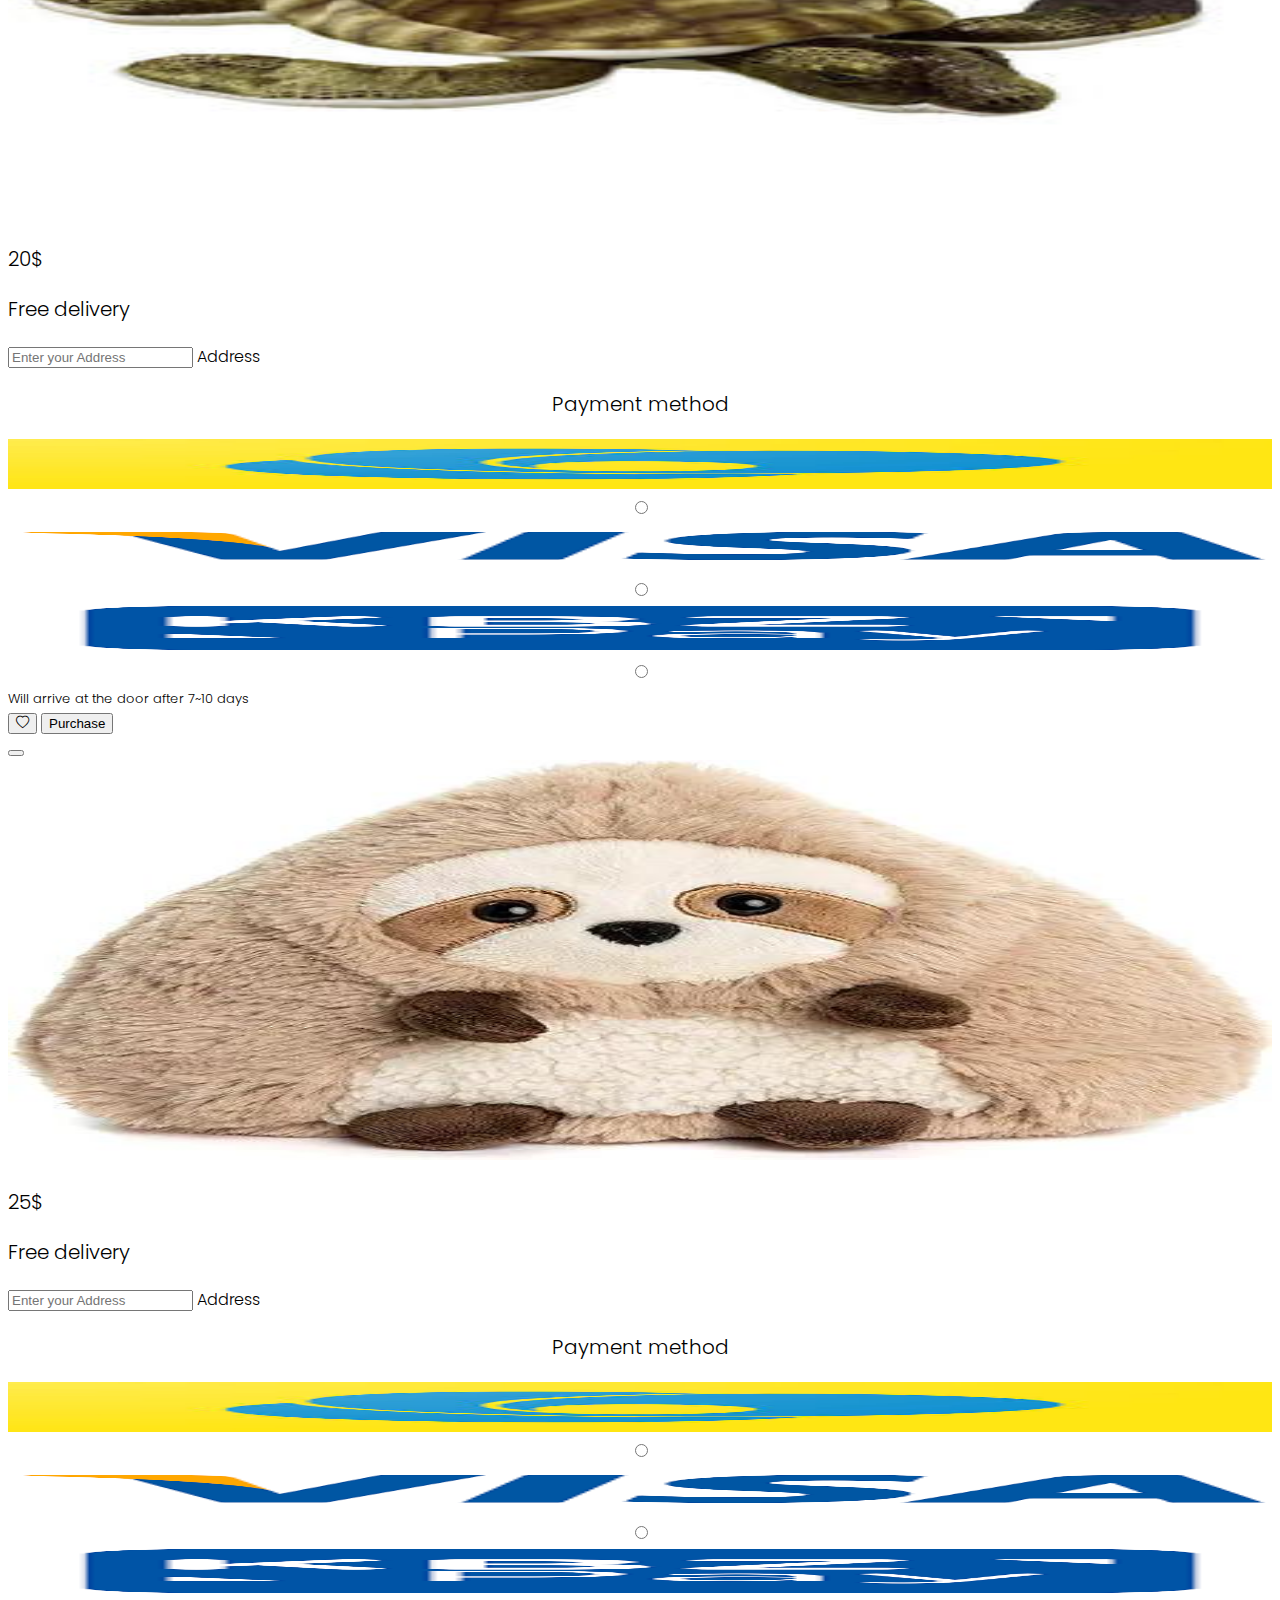
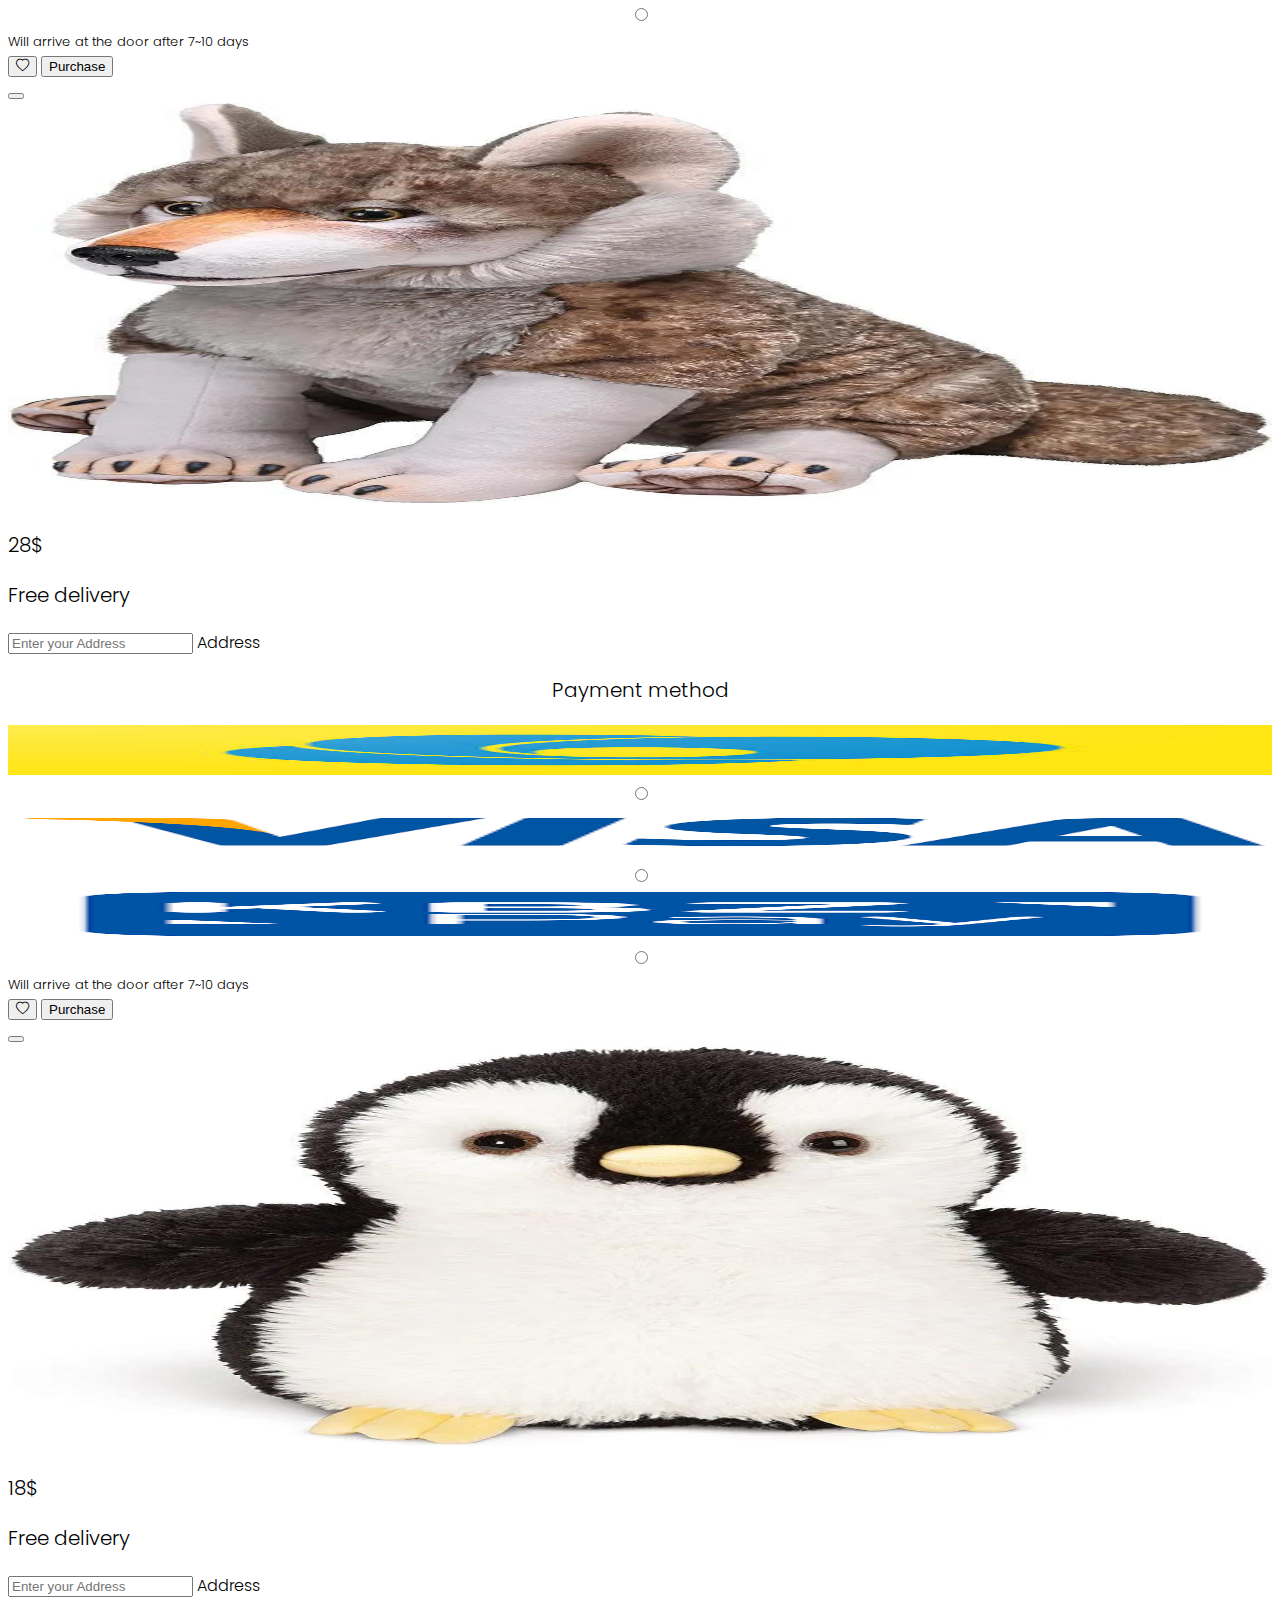
<file: donation.html>
<!DOCTYPE html>
<html lang="en">
<head>
    <meta charset="UTF-8">
    <meta name="viewport" content="width=device-width, initial-scale=1.0">
    <title>EcoSphere | Donation</title>
</head>
<body>
    <!--Web Logo-->
    <link rel="icon" type="image/x-icon" href="Image_final_pbl/Web-logo.png">
    <!--Bootstrap CDN link-->
    <link href="https://cdn.jsdelivr.net/npm/bootstrap@5.3.2/dist/css/bootstrap.min.css" rel="stylesheet" integrity="sha384-T3c6CoIi6uLrA9TneNEoa7RxnatzjcDSCmG1MXxSR1GAsXEV/Dwwykc2MPK8M2HN" crossorigin="anonymous">
    <script src="https://cdn.jsdelivr.net/npm/bootstrap@5.3.2/dist/js/bootstrap.bundle.min.js" integrity="sha384-C6RzsynM9kWDrMNeT87bh95OGNyZPhcTNXj1NW7RuBCsyN/o0jlpcV8Qyq46cDfL" crossorigin="anonymous"></script>
    <!--Bootstrap icon link-->
    <link rel="stylesheet" href="https://cdn.jsdelivr.net/npm/bootstrap-icons@1.11.2/font/bootstrap-icons.min.css">
    <!--CSS Link-->
    <link rel="stylesheet" type="text/css" href="demo_7.css">
    <!--AOS link-->
    <link href="https://unpkg.com/aos@2.3.1/dist/aos.css" rel="stylesheet">
    <script src="https://unpkg.com/aos@2.3.1/dist/aos.js"></script>
    <!--Google font-->
    <link rel="preconnect" href="https://fonts.googleapis.com">
    <link rel="preconnect" href="https://fonts.gstatic.com" crossorigin>
    <link href="https://fonts.googleapis.com/css2?family=Briem+Hand:wght@100..900&family=Catamaran:wght@100..900&family=Freeman&family=Poetsen+One&family=Teachers:ital,wght@0,400..800;1,400..800&display=swap" rel="stylesheet">
    <link rel="preconnect" href="https://fonts.gstatic.com" crossorigin>
    <link href="https://fonts.googleapis.com/css2?family=Briem+Hand:wght@100..900&family=Catamaran:wght@100..900&family=Freeman&family=Poetsen+One&family=Poppins:ital,wght@0,100;0,200;0,300;0,400;0,500;0,600;0,700;0,800;0,900;1,100;1,200;1,300;1,400;1,500;1,600;1,700;1,800;1,900&family=Teachers:ital,wght@0,400..800;1,400..800&display=swap" rel="stylesheet">
</head>
</head>
<body>
    <!--Nav-->
    <nav class="navbar navbar-expand-sm fixed-top" style="background-color: lightseagreen;">
        <a class="navbar-brand ms-5 me-5" href="#"><span class="navbar-text" style="font-size: 25px;">EcoSphere</span></a>
        <button class="navbar-toggler me-3" data-bs-toggle="collapse" data-bs-target="#my_navbar">
            <span class="navbar-toggler-icon"></span>
        </button>
        <div class="collapse navbar-collapse" id="my_navbar">
            <ul class="top-navbar navbar-nav ms-auto me-auto" style="text-align: center;">
                <li class="nav-item me-4 ms-3" >
                    <a class="nav-link" href="index.html" style="font-size: 25px;">Home</a>
                </li>
                <li class="nav-item me-1 ms-3">
                    <a class="nav-link" href="about_us.html" style="font-size: 25px;">About Us</a>
                </li>
                <li class="nav-item dropdown me-1 ms-3">
                    <a class="nav-link" data-bs-toggle="dropdown" href="#" style="font-size: 25px;">Our Work<i class="bi bi-caret-down-fill"></i></a>
                    <ul class="dropdown-menu" style="text-align: center;">
                        <li><a class="dropdown-item" href="people.html">People</a></li>
                        <li><a class="dropdown-item" href="places.html">Places</a></li>
                        <li><a class="dropdown-item" href="species.html">Species</a></li>
                    </ul>
                </li>
                <li class="nav-item me-1 ms-3">
                    <a class="nav-link" href="take_action.html" style="font-size: 25px;">Take Action</a>
                </li>
                <li class="nav-item ms-3 me-3">
                    <a class="nav-link" href="contact_us.html" style="font-size: 25px;">Contact Us</a>
                </li>
                <li class="nav-item me-1 ms-3">
                    <a class="nav-link" href="donation.html" style="font-size: 25px;">Donate</a>
                </li>
            </ul>
            <ul class="top-navbar navbar-nav me-5 d-flex p-0 m-0" style="text-align: center;">
                <li class="nav-item ms-5 me-1 mt-1">
                    <!--Modal launch button-->
                    <a class="nav-link" style="font-size: 25px;" data-bs-toggle="modal" data-bs-target="#register">Register</a>
                </li>
            </ul>
        </div>
    </nav>
    <!--Modal-->
    <div class="modal" id="register" data-bs-backdrop="static" data-bs-keyboard="false">
        <div class="modal-dialog modal-dialog-centered">
            <div class="modal-content">
                <div class="container-fluid p-0">
                    <div class="modal-header" style="background-color: lightseagreen;">
                        <ul class="nav nav-pills justify-content-center ms-auto" style="text-align: center;">
                            <li class="nav.item"><a href="#log-in" class="nav-link active" data-bs-toggle="tab" style="color: white;">Log-in</a></li>
                            <li class="nav.item"><a href="#sign-up" class="nav-link" data-bs-toggle="tab" style="color: white;">Sign-up</a></li>
                        </ul>
                        <button type="button" class="btn-close" data-bs-dismiss="modal"></button>
                    </div>
                    <div>
                        <div class="tab-content">
                            <div class="tab-pane active" id="log-in">
                                <div class="form-floating my-3 me-3 ms-3">
                                    <input for="username" type="text" class="form-control" placeholder="Enter text" name="text">
                                    <label class="form-label" id="username">Username</label>
                                </div>
                                <div class="form-floating my-3 me-3 ms-3">
                                    <input for="email" type="email" class="form-control" placeholder="Enter email" name="email">
                                    <label class="form-label" id="email">Email address</label>
                                </div>
                                <div class="form-floating my-3 me-3 ms-3">
                                    <input for="psw" type="password" class="form-control" placeholder="Enter password" name="password">
                                    <label class="form-label" id="psw">Password</label>
                                </div>
                                <div class="modal-footer justify-content-between">
                                    <span>Not a Member?<a href="#" style="color: black;">Sign-up</a></span>
                                    <button type="button" class="btn btn-primary" data-bs-dismiss="modal">Login</button>
                                </div>
                                <div class="d-flex align-items-center">
                                    <div class="border-bottom w-100"></div>
                                    <div class="p-2">Or</div>
                                    <div class="border-bottom w-100"></div>
                                </div>
                                <div class="me-3 ms-3 mb-4">
                                    <button type="button" class="btn d-flex justify-content-center mt-3" style="background-color: #2980B9; border: none; border-radius: 10px; width: 100%;">
                                        <a href="#" style="color: black; text-decoration: none; display: flex;">
                                            <i style="font-size: 30px; margin-top: 5px;" class="bi bi-facebook me-5"></i>
                                            <p class="ms-2 me-5 mt-3" style="font-size: 16px;">Login with Facebook</p>
                                        </a> 
                                    </button>
                                    <button type="button" class="btn d-flex justify-content-center mt-4" style="background-color: silver; border: none; border-radius: 10px; width: 100%;">
                                        <a href="#" style="color: black; text-decoration: none; display: flex;">
                                            <i style="font-size: 30px; margin-top: 5px;" class="bi bi-google me-5"></i>
                                            <p class="ms-2 me-5 mt-3" style="font-size: 16px;">Login with Google</p>
                                        </a> 
                                    </button>
                                </div>    
                            </div>
                        </div>
                    </div>
                    <div>
                        <div class="tab-content">
                            <div class="tab-pane" style="margin-bottom: 20px;" id="sign-up">
                                <div class="form-floating my-3 me-3 ms-3">
                                    <input for="username" type="text" class="form-control" placeholder="Enter text" name="text">
                                    <label class="form-label" id="username">Username</label>
                                </div>
                                <div class="form-floating my-3 me-3 ms-3">
                                    <input for="email" type="email" class="form-control" placeholder="Enter email" name="email">
                                    <label class="form-label" id="email">Email address</label>
                                </div>
                                <div class="form-floating my-3 me-3 ms-3">
                                    <input for="number" type="text" class="form-control" placeholder="Enter Phone Number" name="number">
                                    <label class="form-label" id="number">Phone Number</label>
                                </div>
                                <div class="form-floating my-3 me-3 ms-3">
                                    <input for="psw" type="password" class="form-control" placeholder="Enter password" name="password">
                                    <label class="form-label" id="psw">Password</label>
                                </div>
                                <div class="form-floating my-3 me-3 ms-3">
                                    <input for="psw" type="password" class="form-control" placeholder="Enter password" name="password">
                                    <label class="form-label" id="psw">Confirm Password</label>
                                </div>
                                <div class="modal-footer justify-content-between" data-bs-target="#sign-up">
                                    <span>Already have an account?<a href="#" style="color: black;">Log-in</a></span>
                                    <button type="button" class="btn btn-primary" data-bs-dismiss="modal">Sign-up</button>
                                </div>
                                <div class="d-flex align-items-center">
                                    <div class="border-bottom w-100"></div>
                                    <div class="p-2">Or</div>
                                    <div class="border-bottom w-100"></div>
                                </div>
                                <div class="me-3 ms-3 mb-4">
                                    <button type="button" class="btn d-flex justify-content-center mt-3" style="background-color: #2980B9; border: none; border-radius: 10px; width: 100%;">
                                        <a href="#" style="color: black; text-decoration: none; display: flex;">
                                            <i style="font-size: 30px; margin-top: 5px;" class="bi bi-facebook me-5"></i>
                                            <p class="ms-2 me-5 mt-3" style="font-size: 16px;">Login with Facebook</p>
                                        </a> 
                                    </button>
                                    <button type="button" class="btn d-flex justify-content-center mt-4" style="background-color: silver; border: none; border-radius: 10px; width: 100%;">
                                        <a href="#" style="color: black; text-decoration: none; display: flex;">
                                            <i style="font-size: 30px; margin-top: 5px;" class="bi bi-google me-5"></i>
                                            <p class="ms-2 me-5 mt-3" style="font-size: 16px;">Login with Google</p>
                                        </a> 
                                    </button>
                                </div>
                            </div>
                        </div>
                    </div>
                </div>
            </div>
        </div>
    </div>
    <!--Nav end-->
    <div class="container" style="margin-top: 160px;">
        <div class="row">
            <div class="col-sm-5 me-5">
                <h1 class="mb-4" data-aos="fade-up">Donate to EcoSphere</h1><script>AOS.init();</script>
                <img src="Image_final_pbl/a_lot_elephants.jpg" width="100%" data-aos="fade-up">
                <p class="mt-3" data-aos="fade-up">Together, we can protect vulnerable wildlife, conserve vital habitats, and build a future where people live in harmony with nature.</p>
                <p class="mt-4" data-aos="fade-up">Make your donation to EcoSphere today and power our global conservation solutions.</p>
                <p class="mt-4" data-aos="fade-up">Your donation makes you a member of WWF. A gift of $1,000+ or $80+/month makes you a Partner in Conservation.</p>
                <div class="mt-5" style="background-color: white; border: 1px solid black;">
                    <h3 class="mt-5" style=" text-align: center;" data-aos="fade-up">Your support will help WWF:</h3>
                    <div class="col-sm-9 d-flex mt-5 ms-auto me-auto" data-aos="fade-up">
                        <img src="Image_final_pbl/cloud.svg" class="me-3">
                        <p class="pb-3 pt-3" style="border-bottom: 1px solid black;">Create a climate-resillient and zero-carbon world</p>
                    </div>
                    <div class="col-sm-9 d-flex mt-5 ms-auto me-auto" data-aos="fade-up">
                        <img src="Image_final_pbl/footprint.svg" class="me-3">
                        <p class="pb-3 pt-3" style="border-bottom: 1px solid black;">Rebuild food systems to nourish people and nature</p>
                    </div>
                    <div class="col-sm-9 d-flex mt-5 ms-auto me-auto" data-aos="fade-up">
                        <img src="Image_final_pbl/tree.svg" class="me-3">
                        <p class="pb-3 pt-3" style="border-bottom: 1px solid black;">Conserve the world's most important forests</p>
                    </div>
                    <div class="col-sm-9 d-flex mt-5 ms-auto me-auto" data-aos="fade-up">
                        <img src="Image_final_pbl/waves.svg" class="me-3">
                        <p class="pb-3 pt-3" style="border-bottom: 1px solid black;">Achieve healthy oceans and nature-positive sesscapes</p>
                    </div>
                    <div class="col-sm-9 d-flex mt-5 ms-auto me-auto" data-aos="fade-up">
                        <img src="Image_final_pbl/droplet.svg" class="me-3">
                        <p class="pb-3 pt-3" style="border-bottom: 1px solid black;">Protect freshwater resources and landscapes</p>
                    </div>
                    <div class="col-sm-9 d-flex mt-5 ms-auto me-auto" data-aos="fade-up">
                        <img src="Image_final_pbl/paw.svg" class="me-3">
                        <p class="pb-3 pt-3" style="border-bottom: 1px solid black;">Protect the wildlife and their natural habitats</p>
                    </div>
                </div>
            </div>
            <script>AOS.init();</script>
            <div class="col-sm-6">
                <div class="container">
                    <div class="container mt-5" style="background-color: white; border: 1px solid black;">
                        <ul class="nav nav-pills justify-content-center mt-1" data-aos="fade-up">
                            <li class="nav-item me-2 mt-3" style="font-size: 30px; border: 2px solid black; border-radius: 8px; color: black;"><a href="#give_once" class="nav-link active" data-bs-toggle="tab">Give once</a></li>
                            <li class="nav-item ms-2 active mt-3" style="font-size: 30px; border: 2px solid black; border-radius: 8px; color: black;"><a href="#give_monthly" class="nav-link" data-bs-toggle="tab">Give monthly</a></li>
                        </ul>
                        <div class="tab-content">
                            <div class="tab-pane active" id="give_once">
                                <div class="mt-4" style="background-color: mediumaquamarine; text-align: center; border: none; border-radius: 20px;">
                                    <p class="p-3" data-aos="fade-up"><i>Thanks for making a lasting difference for nature</i></p><script>AOS.init();</script>
                                </div>
                                <div class="row pb-5 money_box" style="border-bottom: 1px solid black;">
                                    <div class="col-sm-4 mt-3" style="text-align: center;" data-aos="fade-up">
                                        <button type="button" class="pb-3 pt-3" style="font-size: 20px; padding-left: 53px; padding-right: 53px;">$25</button>
                                    </div>
                                    <script>AOS.init();</script>
                                    <div class="col-sm-4 mt-3" style="text-align: center;" data-aos="fade-up">
                                        <button type="button" class="pb-3 pt-3" style="font-size: 20px; padding-left: 53px; padding-right: 53px;">$50</button>
                                    </div>
                                    <script>AOS.init();</script>
                                    <div class="col-sm-4 mt-3" style="text-align: center;" data-aos="fade-up">
                                        <button type="button" class="pb-3 pt-3" style="font-size: 20px; padding-left: 53px; padding-right: 53px;">$75</button>
                                    </div>
                                    <script>AOS.init();</script>
                                    <div class="col-sm-4 mt-5" style="text-align: center;" data-aos="fade-up">
                                        <button type="button" class="pe-5 ps-5 pb-3 pt-3" style="font-size: 20px;">$100</button>
                                    </div>
                                    <script>AOS.init();</script>
                                    <div class="col-sm-4 mt-5" style="text-align: center;" data-aos="fade-up">
                                        <button type="button" class="pe-5 ps-5 pb-3 pt-3" style="font-size: 20px;">$150</button>
                                    </div>
                                    <script>AOS.init();</script>
                                    <div class="col-sm-4 mt-5" style="text-align: center;" data-aos="fade-up">
                                        <button type="button" class="pe-5 ps-5 pb-3 pt-3" style="font-size: 20px;">$200</button>
                                    </div>
                                    <script>AOS.init();</script>
                                </div>
                                <div class="mt-5 mb-5">
                                    <h3 data-aos="fade-up">Your information</h3><script>AOS.init();</script>
                                    <input data-aos="fade-up" type="text" name="name" class="form-control form-control" style="border: 2px solid black; height: 60px;" placeholder="Your Name"><script>AOS.init();</script>
                                    <input data-aos="fade-up" type="email" name="email" class="form-control form-control mt-3 mb-3" style="border: 2px solid black; height: 60px;" placeholder="Email Address"><script>AOS.init();</script>
                                    <input data-aos="fade-up" type="text" name="country" class="form-control form-control mt-3 mb-3" style="border: 2px solid black; height: 60px;" placeholder="Country"><script>AOS.init();</script>
                                    <input data-aos="fade-up" type="text" name="city" class="form-control form-control mt-3 mb-3" style="border: 2px solid black; height: 60px;" placeholder="City"><script>AOS.init();</script>
                                    <input data-aos="fade-up" type="text" name="state" class="form-control form-control mt-3 mb-3" style="border: 2px solid black; height: 60px;" placeholder="State"><script>AOS.init();</script>
                                    <input data-aos="fade-up" type="password" name="zip" class="form-control form-control mt-3 mb-3" style="border: 2px solid black; height: 60px;" placeholder="ZIP CODE"><script>AOS.init();</script>
                                </div>
                                <div class="p-3">
                                    <h3 data-aos="fade-up">Be a part of our community</h3><script>AOS.init();</script>
                                    <p class="mt-3" data-aos="fade-up">We'll send you updates on the impact of your donation and how you can protect nature through activism, donating, events, and more. You can unsubscribe at any time.</p><script>AOS.init();</script>
                                </div>
                                <div class="mt-3 p-3">
                                    <h5 data-aos="fade-up">I would like to get (or continue to get) email updates:</h5><script>AOS.init();</script>
                                    <input data-aos="fade-up" type="radio" name="yes" id="yes" class="form-check-input border-1 border-dark"><script>AOS.init();</script>
                                    <label data-aos="fade-up" for="yes" class="form-check-label" style="font-size: 20px;">Yes</label><br><script>AOS.init();</script>
                                    <input data-aos="fade-up" type="radio" name="no" id="no" class="form-check-input border-1 border-dark"><script>AOS.init();</script>
                                    <label data-aos="fade-up" for="no" class="form-check-label" style="font-size: 20px;">No</label><script>AOS.init();</script>
                                </div>
                                <h3 class="mt-3 pb-3" style="text-align: center; border-bottom: 1px solid black;" data-aos="fade-up">Payment method</h3><script>AOS.init();</script>
                                <div class="row mt-5 mb-5" data-aos="fade-up">
                                    <div class="col-sm-4" style="text-align: center;">
                                        <label for="#wave"><img src="Image_final_pbl/wavepay.jpg" width="100%" height="50px" alt="wavepay"></label>
                                        <input type="radio" class="form-check-input border-1 border-dark mt-3" id="wave" name="payment">
                                    </div>
                                    <div class="col-sm-4" style="text-align: center;">
                                        <label for="#vz"><img src="Image_final_pbl/visa.png" width="100%" height="50px" alt="visa"></label>
                                        <input type="radio" class="form-check-input border-1 border-dark mt-3" id="vz" name="payment">
                                    </div>
                                    <div class="col-sm-4" style="text-align: center;">
                                        <label for="#kbz"><img src="Image_final_pbl/kpay.png" width="100%" height="50px" alt="kbz"></label>
                                        <input type="radio" class="form-check-input border-1 border-dark mt-3" id="kbz" name="payment">
                                    </div>
                                </div>
                                <script>AOS.init();</script>
                                <div class="mb-5" style="text-align: center;" data-aos="fade-up">
                                    <button type="submit" style="font-size: 25px; border-radius: 20px;" class="ps-5 pe-5 pt-3 pb-3 submit_btn" onclick="alert('Thanks for your donation!')">Donate</button>
                                </div>
                                <script>AOS.init();</script>
                            </div>
                        </div>
                        <script>AOS.init();</script>
                        <div class="tab-content">
                            <div class="tab-pane" id="give_monthly">
                                <div class="mt-4" style="background-color: mediumaquamarine; text-align: center; border: none; border-radius: 20px;">
                                    <p class="p-3" data-aos="fade-up"><i>Giving monthly is an easy, efficient, and effective way to protect the planet</i></p><script>AOS.init();</script>
                                </div>
                                <div class="row pb-5" style="border-bottom: 1px solid black;">
                                    <div class="col-sm-4 mt-3" style="text-align: center;" data-aos="fade-up">
                                        <button type="button" class="pb-3 pt-3" style="font-size: 20px; padding-left: 53px; padding-right: 53px;">$25/mo</button>
                                    </div>
                                    <script>AOS.init();</script>
                                    <div class="col-sm-4 mt-3" style="text-align: center;" data-aos="fade-up">
                                        <button type="button" class="pb-3 pt-3" style="font-size: 20px; padding-left: 53px; padding-right: 53px;">$50/mo</button>
                                    </div>
                                    <script>AOS.init();</script>
                                    <div class="col-sm-4 mt-3" style="text-align: center;" data-aos="fade-up">
                                        <button type="button" class="pb-3 pt-3" style="font-size: 20px; padding-left: 53px; padding-right: 53px;">$75/mo</button>
                                    </div>
                                    <script>AOS.init();</script>
                                    <div class="col-sm-4 mt-5" style="text-align: center;" data-aos="fade-up">
                                        <button type="button" class="pe-5 ps-5 pb-3 pt-3" style="font-size: 20px;">$10/mo</button>
                                    </div>
                                    <script>AOS.init();</script>
                                    <div class="col-sm-4 mt-5" style="text-align: center;" data-aos="fade-up">
                                        <button type="button" class="pe-5 ps-5 pb-3 pt-3" style="font-size: 20px;">$150/mo</button>
                                    </div>
                                    <script>AOS.init();</script>
                                    <div class="col-sm-4 mt-5" style="text-align: center;" data-aos="fade-up">
                                        <button type="button" class="pe-5 ps-5 pb-3 pt-3" style="font-size: 20px;">$200/mo</button>
                                    </div>
                                    <script>AOS.init();</script>
                                </div>
                                <div class="mt-5 mb-5">
                                    <h3 data-aos="fade-up">Your information</h3><script>AOS.init();</script>
                                    <input data-aos="fade-up" type="text" name="name" class="form-control form-control" style="border: 2px solid black; height: 60px;" placeholder="Your Name"><script>AOS.init();</script>
                                    <input data-aos="fade-up" type="email" name="email" class="form-control form-control mt-3 mb-3" style="border: 2px solid black; height: 60px;" placeholder="Email Address"><script>AOS.init();</script>
                                    <input data-aos="fade-up" type="text" name="country" class="form-control form-control mt-3 mb-3" style="border: 2px solid black; height: 60px;" placeholder="Country"><script>AOS.init();</script>
                                    <input data-aos="fade-up" type="text" name="city" class="form-control form-control mt-3 mb-3" style="border: 2px solid black; height: 60px;" placeholder="City"><script>AOS.init();</script>
                                    <input data-aos="fade-up" type="text" name="state" class="form-control form-control mt-3 mb-3" style="border: 2px solid black; height: 60px;" placeholder="State"><script>AOS.init();</script>
                                    <input data-aos="fade-up" type="password" name="zip" class="form-control form-control mt-3 mb-3" style="border: 2px solid black; height: 60px;" placeholder="ZIP CODE"><script>AOS.init();</script>
                                </div>
                                <div class="p-3">
                                    <h3 data-aos="fade-up">Be a part of our community</h3><script>AOS.init();</script>
                                    <p data-aos="fade-up" class="mt-3">We'll send you updates on the impact of your donation and how you can protect nature through activism, donating, events, and more. You can unsubscribe at any time.</p><script>AOS.init();</script>
                                </div>
                                <div class="mt-3 p-3">
                                    <h5 data-aos="fade-up">I would like to get (or continue to get) email updates:</h5><script>AOS.init();</script>
                                    <input data-aos="fade-up" type="radio" name="yes" id="yes" class="form-check-input border-1 border-dark"><script>AOS.init();</script>
                                    <label data-aos="fade-up" for="yes" class="form-check-label" style="font-size: 20px;">Yes</label><br><script>AOS.init();</script>
                                    <input data-aos="fade-up" type="radio" name="no" id="no" class="form-check-input border-1 border-dark"><script>AOS.init();</script>
                                    <label data-aos="fade-up" for="no" class="form-check-label" style="font-size: 20px;">No</label><script>AOS.init();</script>
                                </div>
                                <h3 data-aos="fade-up" class="mt-3 pb-3" style="border-bottom: 1px solid black;">Payment method</h3><script>AOS.init();</script>
                                <div class="row mt-5 mb-5" data-aos="fade-up">
                                    <div class="col-sm-4" style="text-align: center;">
                                        <label for="#wave"><img src="Image_final_pbl/wavepay.jpg" width="100%" height="50px" alt="wavepay"></label>
                                        <input type="radio" class="form-check-input border-1 border-dark mt-3" id="wave" name="payment">
                                    </div>
                                    <script>AOS.init();</script>
                                    <div class="col-sm-4" style="text-align: center;">
                                        <label for="#vz"><img src="Image_final_pbl/visa.png" width="100%" height="50px" alt="visa"></label>
                                        <input type="radio" class="form-check-input border-1 border-dark mt-3" id="vz" name="payment">
                                    </div>
                                    <script>AOS.init();</script>
                                    <div class="col-sm-4" style="text-align: center;">
                                        <label for="#kbz"><img src="Image_final_pbl/kpay.png" width="100%" height="50px" alt="kbz"></label>
                                        <input type="radio" class="form-check-input border-1 border-dark mt-3" id="kbz" name="payment">
                                    </div>
                                    <script>AOS.init();</script>
                                </div>
                                <div class="mb-5" style="text-align: center;">
                                    <button type="submit" style="font-size: 25px; border-radius: 20px;" class="ps-5 pe-5 pt-3 pb-3" data-aos="fade-up">Donate monthly</button><script>AOS.init();</script>
                                </div>
                            </div>
                        </div>
                        <script>AOS.init();</script>
                    </div>
                </div>
            </div>
        </div>
    </div>
    <!--Shopping section start-->
    <div class="container-fluid donate-header mt-5" data-aos="fade-up">
        <h3 class="p-3 border-bottom border-2 border-dark">You can also donate while buying our products</h3>
    </div>
    <!--Desktop view shop carousel-->
    <div class="container-fluid shop-carousel" data-aos="fade-up">
        <div class="carousel slide p-3" id="shop-carousel">
            <div class="carousel-inner mx-3">
                <div class="carousel-item active">
                    <div class="row d-flex justify-content-center card-holder">
                        <div class="card p-0 col-md-2 card-item me-1 ms-4">
                            <div class="card-header m-0 p-0 text-center">
                                <img src="Image_final_pbl/capybara.png" alt="" width="100%" height="230px">
                                <div class="my-2">
                                    <p class="m-0">Capybara</p>
                                    <p class="m-0">21$</p>
                                </div>
                            </div>
                            <div class="card-footer">
                                <button class="btn wishlist-ic me-3" type="button"><i class="bi bi-heart"></i></button>
                                <button type="button" class="btn btn-primary shop-btn" data-bs-toggle="modal" data-bs-target="#shop-modal-1">View detail</button>
                            </div>
                        </div>
                        <div class="card p-0 col-md-2 card-item mx-1">
                            <div class="card-header m-0 p-0 text-center">
                                <img src="Image_final_pbl/dolphin_plushie.png" alt="" width="100%" height="230px">
                                <div class="my-2 ">
                                    <p class="m-0">Dolphin</p>
                                    <p class="m-0">18$</p>
                                </div>
                            </div>
                            <div class="card-footer">
                                <button class="btn wishlist-ic me-3"><i class="bi bi-heart"></i></button>
                                <button class="btn btn-primary shop-btn" data-bs-toggle="modal" data-bs-target="#shop-modal-2">View detail</button>
                            </div>
                        </div>
                        <div class="card p-0 col-md-2 card-item mx-1">
                            <div class="card-header m-0 p-0 text-center">
                                <img src="Image_final_pbl/dino.png" alt="" width="100%" height="230px">
                                <div class="my-2 ">
                                    <p class="m-0">Dinosaur</p>
                                    <p class="m-0">28$</p>
                                </div>
                            </div>
                            <div class="card-footer">
                                <button class="btn wishlist-ic me-3"><i class="bi bi-heart"></i></button>
                                <button class="btn btn-primary shop-btn" data-bs-toggle="modal" data-bs-target="#shop-modal-3">View detail</button>
                            </div>
                        </div>
                        <div class="card p-0 col-md-2 card-item mx-1">
                            <div class="card-header m-0 p-0 text-center">
                                <img src="Image_final_pbl/plush_turtle.jpg" alt="" width="100%" height="230px">
                                <div class="my-2 ">
                                    <p class="m-0">Turtle</p>
                                    <p class="m-0">20$</p>
                                </div>
                            </div>
                            <div class="card-footer text-center">
                                <button class="btn wishlist-ic me-3"><i class="bi bi-heart"></i></button>
                                <button class="btn btn-primary shop-btn" data-bs-toggle="modal" data-bs-target="#shop-modal-4">View detail</button>
                            </div>
                        </div>
                    </div>
                </div>
                <div class="carousel-item">
                    <div class="row d-flex justify-content-center card-holder">
                        <div class="card p-0 col-md-2 card-item me-1 ms-4">
                            <div class="card-header m-0 p-0 text-center">
                                <img src="Image_final_pbl/sloth.png" alt="" width="100%" height="230px">
                                <div class="my-2 ">
                                    <p class="m-0">Sloth</p>
                                    <p class="m-0">25$</p>
                                </div>
                            </div>
                            <div class="card-footer">
                                <button class="btn wishlist-ic me-3"><i class="bi bi-heart"></i></button>
                                <button class="btn btn-primary" data-bs-toggle="modal" data-bs-target="#shop-modal-5">View detail</button>
                            </div>
                        </div>
                        <div class="card p-0 col-md-2 card-item mx-1">
                            <div class="card-header m-0 p-0 text-center">
                                <img src="Image_final_pbl/wolf.png" alt="" width="100%" height="230px">
                                <div class="my-2 ">
                                    <p class="m-0">Wolf</p>
                                    <p class="m-0">28$</p>
                                </div>
                            </div>
                            <div class="card-footer">
                                <button class="btn wishlist-ic me-3"><i class="bi bi-heart"></i></button>
                                <button class="btn btn-primary" data-bs-toggle="modal" data-bs-target="#shop-modal-6">View detail</button>
                            </div>
                        </div>
                        <div class="card p-0 col-md-2 card-item mx-1">
                            <div class="card-header m-0 p-0 text-center">
                                <img src="Image_final_pbl/penguin.png" alt="" width="100%" height="230px">
                                <div class="my-2 ">
                                    <p class="m-0">Penguin</p>
                                    <p class="m-0">18$</p>
                                </div>
                            </div>
                            <div class="card-footer">
                                <button class="btn wishlist-ic me-3"><i class="bi bi-heart"></i></button>
                                <button class="btn btn-primary" data-bs-toggle="modal" data-bs-target="#shop-modal-7">View detail</button>
                            </div>
                        </div>
                        <div class="card p-0 col-md-2 card-item mx-1">
                            <div class="card-header m-0 p-0 text-center">
                                <img src="Image_final_pbl/snow_leopard.png" alt="" width="100%" height="230px">
                                <div class="my-2 ">
                                    <p class="m-0">Snow Leopard</p>
                                    <p class="m-0">23$</p>
                                </div>
                            </div>
                            <div class="card-footer">
                                <button class="btn wishlist-ic me-3"><i class="bi bi-heart"></i></button>
                                <button class="btn btn-primary" data-bs-toggle="modal" data-bs-target="#shop-modal-8">View detail</button>
                            </div>
                        </div>
                    </div>
                </div>
                <div class="carousel-item">
                    <div class="row d-flex justify-content-center card-holder">
                        <div class="card p-0 col-md-2 card-item me-1 ms-4">
                            <div class="card-header m-0 p-0 text-center">
                                <img src="Image_final_pbl/elephant_plush.jpg" alt="" width="100%" height="230px">
                                <div class="my-2 ">
                                    <p class="m-0">Elephants</p>
                                    <p class="m-0">$29</p>
                                </div>
                            </div>
                            <div class="card-footer">
                                <button class="btn wishlist-ic me-3"><i class="bi bi-heart"></i></button>
                                <button class="btn btn-primary" data-bs-toggle="modal" data-bs-target="#shop-modal-9">View detail</button>
                            </div>
                        </div>
                        <div class="card p-0 col-md-2 card-item mx-1">
                            <div class="card-header m-0 p-0 text-center">
                                <img src="Image_final_pbl/black_bears.jpg" alt="" width="100%" height="230px">
                                <div class="my-2 ">
                                    <p class="m-0">Black Bear</p>
                                    <p class="m-0">21$</p>
                                </div>
                            </div>
                            <div class="card-footer">
                                <button class="btn wishlist-ic me-3"><i class="bi bi-heart"></i></button>
                                <button class="btn btn-primary" data-bs-toggle="modal" data-bs-target="#shop-modal-10">View detail</button>
                            </div>
                        </div>
                        <div class="card p-0 col-md-2 card-item mx-1">
                            <div class="card-header m-0 p-0 text-center">
                                <img src="Image_final_pbl/whale_plush.jpg" alt="" width="100%" height="230px">
                                <div class="my-2 ">
                                    <p class="m-0">Whale</p>
                                    <p class="m-0">25$</p>
                                </div>
                            </div>
                            <div class="card-footer">
                                <button class="btn wishlist-ic me-3"><i class="bi bi-heart"></i></button>
                                <button class="btn btn-primary" data-bs-toggle="modal" data-bs-target="#shop-modal-11">View detail</button>
                            </div>
                        </div>
                        <div class="card p-0 col-md-2 card-item mx-1">
                            <div class="card-header m-0 p-0 text-center">
                                <img src="Image_final_pbl/tiger.webp" alt="" width="100%" height="230px">
                                <div class="my-2 ">
                                    <p class="m-0">Tiger</p>
                                    <p class="m-0">$28</p>
                                </div>
                            </div>
                            <div class="card-footer">
                                <button class="btn wishlist-ic me-3"><i class="bi bi-heart"></i></button>
                                <button class="btn btn-primary" data-bs-toggle="modal" data-bs-target="#shop-modal-12">View detail</button>
                            </div>
                        </div>
                        
                    </div>
                </div>
            </div>
            <!--Carousel slider arrow-->
            <button class="carousel-control-prev" type="button" data-bs-target="#shop-carousel" data-bs-slide="prev">
                <span class="carousel-control-prev-icon p-4" style="background-color: rgb(103, 96, 96); border-radius: 40px;"></span>
            </button>
            <button class="carousel-control-next" type="button" data-bs-target="#shop-carousel" data-bs-slide="next">
                <span class="carousel-control-next-icon p-4" style="background-color: rgb(103, 96, 96); border-radius: 40px;"></span>
            </button>
            <!--Carousel slide arrow-->
        </div>       
    </div>
    <!--Tablet view shop caarousel-->
    <div class="container-fluid tb-view-shop">
        <div class="card shop-card mt-5" data-aos="fade-up">
            <div class="card-body ">
                <div class="row shop-card-content">
                    <div class=""><img src="Image_final_pbl/capybara.png" alt="" width="100%" height="300px"></div>
                    <div class=""> 
                        <p>Capybara</p>
                        <p class="m-0">21$</p>
                    </div>
                </div>
            </div>
            <div class="card-footer border-0">
                <button type="button" class="btn wishlist-ic me-3" id="wishlist-icon"><i class="wl-ic bi bi-heart"></i></button>
                <button type="button" class="btn btn-primary" id="add-to-cart" data-bs-toggle="modal" data-bs-target="#shop-modal-1">View detail</button>
            </div>
        </div>
        <div class="card shop-card mt-5" data-aos="fade-up">
            <div class="card-body ">
                <div class="row shop-card-content">
                    <div class=""> <img src="Image_final_pbl/dolphin_plushie.png" alt="" width="100%" height="300px"> </div>
                    <div class=""> 
                        <p>Dplphin</p>
                        <p class="m-0">18$</p>
                    </div>
                </div>
            </div>
            <div class="card-footer border-0">
                <button type="button" class="btn wishlist-ic me-3" id="wishlist-icon"><i class="wl-ic bi bi-heart"></i></button>
                <button type="button" class="btn btn-primary" id="add-to-cart" data-bs-toggle="modal" data-bs-target="#shop-modal-2">View detail</button>
            </div>
        </div>
        <div class="card shop-card mt-5" data-aos="fade-up">
            <div class="card-body ">
                <div class="row shop-card-content">
                    <div class=""> <img src="Image_final_pbl/dino.png" alt="" width="100%" height="300px"> </div>
                    <div class=""> 
                        <p>Dinosaur</p>
                        <p class="m-0">28$</p>
                    </div>
                </div>
            </div>
            <div class="card-footer border-0">
                <button type="button" class="btn wishlist-ic me-3" id="wishlist-icon"><i class="wl-ic bi bi-heart"></i></button>
                <button type="button" class="btn btn-primary" id="add-to-cart" data-bs-toggle="modal" data-bs-target="#shop-modal-3">View detail</button>
            </div>
        </div>
        <div class="card shop-card mt-5" data-aos="fade-up">
            <div class="card-body ">
                <div class="row shop-card-content">
                    <div class=""> <img src="Image_final_pbl/plush_turtle.jpg" alt="" width="100%" height="300px"> </div>
                    <div class=""> 
                        <p>Turtle</p>
                        <p class="m-0">20$</p>
                    </div>
                </div>
            </div>
            <div class="card-footer border-0">
                <button type="button" class="btn wishlist-ic me-3" id="wishlist-icon"><i class="wl-ic bi bi-heart"></i></button>
                <button type="button" class="btn btn-primary" id="add-to-cart" data-bs-toggle="modal" data-bs-target="#shop-modal-4">View detail</button>
            </div>
        </div>
        <div class="card shop-card mt-5" data-aos="fade-up">
            <div class="card-body ">
                <div class="row shop-card-content">
                    <div class=""> <img src="Image_final_pbl/sloth.png" alt="" width="100%" height="300px"> </div>
                    <div class=""> 
                        <p>Sloth</p>
                        <p class="m-0">25$</p>
                    </div>
                </div>
            </div>
            <div class="card-footer border-0">
                <button type="button" class="btn wishlist-ic me-3" id="wishlist-icon"><i class="wl-ic bi bi-heart"></i></button>
                <button type="button" class="btn btn-primary" id="add-to-cart" data-bs-toggle="modal" data-bs-target="#shop-modal-5">View detail</button>
            </div>
        </div>
        <div class="card shop-card mt-5" data-aos="fade-up">
            <div class="card-body ">
                <div class="row shop-card-content">
                    <div class=""> <img src="Image_final_pbl/wolf.png" alt="" width="100%" height="300px"> </div>
                    <div class=""> 
                        <p>Wolf</p>
                        <p class="m-0">28$</p>
                    </div>
                </div>
            </div>
            <div class="card-footer border-0">
                <button type="button" class="btn wishlist-ic me-3" id="wishlist-icon"><i class="wl-ic bi bi-heart"></i></button>
                <button type="button" class="btn btn-primary" id="add-to-cart" data-bs-toggle="modal" data-bs-target="#shop-modal-6">View detail</button>
            </div>
        </div>
        <div class="card shop-card mt-5" data-aos="fade-up">
            <div class="card-body ">
                <div class="row shop-card-content">
                    <div class=""> <img src="Image_final_pbl/penguin.png" alt="" width="100%" height="300px"> </div>
                    <div class=""> 
                        <p>Penguin</p>
                        <p class="m-0">18$</p>
                    </div>
                </div>
            </div>
            <div class="card-footer border-0">
                <button type="button" class="btn wishlist-ic me-3" id="wishlist-icon"><i class="wl-ic bi bi-heart"></i></button>
                <button type="button" class="btn btn-primary" id="add-to-cart" data-bs-toggle="modal" data-bs-target="#shop-modal-7">View detail</button>
            </div>
        </div>
        <div class="card shop-card mt-5" data-aos="fade-up">
            <div class="card-body ">
                <div class="row shop-card-content">
                    <div class=""> <img src="Image_final_pbl/snow_leopard.png" alt="" width="100%" height="300px"> </div>
                    <div class=""> 
                        <p>Snow Leopard</p>
                        <p class="m-0">23$</p>
                    </div>
                </div>
            </div>
            <div class="card-footer border-0">
                <button type="button" class="btn wishlist-ic me-3" id="wishlist-icon"><i class="wl-ic bi bi-heart"></i></button>
                <button type="button" class="btn btn-primary" id="add-to-cart" data-bs-toggle="modal" data-bs-target="#shop-modal-8">View detail</button>
            </div>
        </div>
        <div class="card shop-card mt-5" data-aos="fade-up">
            <div class="card-body ">
                <div class="row shop-card-content">
                    <div class=""> <img src="Image_final_pbl/elephant_plush.jpg" alt="" width="100%" height="300px"> </div>
                    <div class=""> 
                        <p>Elephant</p>
                        <p class="m-0">29$</p>
                    </div>
                </div>
            </div>
            <div class="card-footer border-0">
                <button type="button" class="btn wishlist-ic me-3" id="wishlist-icon"><i class="wl-ic bi bi-heart"></i></button>
                <button type="button" class="btn btn-primary" id="add-to-cart" data-bs-toggle="modal" data-bs-target="#shop-modal-9">View detail</button>
            </div>
        </div>
        <div class="card shop-card mt-5" data-aos="fade-up">
            <div class="card-body ">
                <div class="row shop-card-content">
                    <div class=""> <img src="Image_final_pbl/black_bears.jpg" alt="" width="100%" height="300px"> </div>
                    <div class=""> 
                        <p>Black Bear</p>
                        <p class="m-0">21$</p>
                    </div>
                </div>
            </div>
            <div class="card-footer border-0">
                <button type="button" class="btn wishlist-ic me-3" id="wishlist-icon"><i class="wl-ic bi bi-heart"></i></button>
                <button type="button" class="btn btn-primary" id="add-to-cart" data-bs-toggle="modal" data-bs-target="#shop-modal-10">View detail</button>
            </div>
        </div>
        <div class="card shop-card mt-5" data-aos="fade-up">
            <div class="card-body ">
                <div class="row shop-card-content">
                    <div class=""> <img src="Image_final_pbl/whale_plush.jpg" alt="" width="100%" height="300px"> </div>
                    <div class=""> 
                        <p>Whale</p>
                        <p class="m-0">25$</p>
                    </div>
                </div>
            </div>
            <div class="card-footer border-0">
                <button type="button" class="btn wishlist-ic me-3" id="wishlist-icon"><i class="wl-ic bi bi-heart"></i></button>
                <View type="button" class="btn btn-primary" id="add-to-cart" data-bs-toggle="modal" data-bs-target="#shop-modal-11">View detail</button>
            </div>
        </div>
        <div class="card shop-card mt-5" data-aos="fade-up">
            <div class="card-body ">
                <div class="row shop-card-content">
                    <div class=""> <img src="Image_final_pbl/tiger.webp" alt="" width="100%" height="300px"> </div>
                    <div class=""> 
                        <p>Tiger</p>
                        <p class="m-0">28$</p>
                    </div>
                </div>
            </div>
            <div class="card-footer border-0">
                <button type="button" class="btn wishlist-ic me-3" id="wishlist-icon"><i class="wl-ic bi bi-heart"></i></button>
                <button type="button" class="btn btn-primary" id="add-to-cart" data-bs-toggle="modal" data-bs-target="#shop-modal-12">View detail</button>
            </div>
        </div>
    </div>
    <!--Shop info modals-->
    <div class="modal modal-box" id="shop-modal-1" data-bs-backdrop="static" data-bs-keyboard="false">
        <div class="modal-dialog modal-dialog-centered modal-dialog-scrollable">
            <div class="modal-content">
                <div class="modal-header">
                    <button type="button" class="btn-close" data-bs-dismiss="modal"></button>
                </div>
                <div class="modal-body d-flex flex-column">
                    <div class="row mb-2">
                    <div class="col-sm-12"> <img src="Image_final_pbl/capybara.png" alt="" width="100%" height="400px"></div>
                </div>
                <div>
                    <p class="m-0">21$</p>
                    <p>Free delivery</p>
                    <div class="form-floating my-3">
                        <input for="add" type="text" class="form-control" placeholder="Enter your Address" name="address" >
                        <label class="form-label" id="add">Address</label>
                    </div>
                    <div class="mt-4" style="text-align: center;">
                        <p>Payment method</p>
                    </div>
                    <div class="row mt-2 mb-5">
                        <div class="col-sm-4" style="text-align: center;">
                            <label for="#wave"><img src="Image_final_pbl/wavepay.jpg" width="100%" height="50px" alt="wavepay"></label>
                            <input type="radio" class="form-check-input border-1 border-dark mt-3" id="wave" name="payment">
                        </div>
                        <div class="col-sm-4" style="text-align: center;">
                            <label for="#vz"><img src="Image_final_pbl/visa.png" width="100%" height="50px" alt="visa"></label>
                            <input type="radio" class="form-check-input border-1 border-dark mt-3" id="vz" name="payment">
                        </div>
                        <div class="col-sm-4" style="text-align: center;">
                            <label for="#kbz"><img src="Image_final_pbl/kpay.png" width="100%" height="50px" alt="kbz"></label>
                            <input type="radio" class="form-check-input border-1 border-dark mt-3" id="kbz" name="payment">
                        </div>
                    </div>
                </div>
                    <span style="font-size: 13px; margin: 0px;">Will arrive at the door after 7~10 days</span>
                </div>
                <div class="modal-footer">
                    <button type="button" class="btn wishlist-ic me-3" id="wishlist-icon"><i class="wl-ic bi bi-heart"></i></button>
                    <button type="button" class="btn btn-primary" id="add-to-cart" onclick="alert('Thanks for your purchase!')" data-bs-dismiss="modal">Purchase</button>
                </div>
            </div>
        </div>
    </div>
    <div class="modal modal-box" id="shop-modal-2" data-bs-backdrop="static" data-bs-keyboard="false">
        <div class="modal-dialog modal-dialog-centered modal-dialog-scrollable">
            <div class="modal-content">
                <div class="modal-header">
                    <button type="button" class="btn-close" data-bs-dismiss="modal"></button>
                </div>
                <div class="modal-body d-flex flex-column">
                    <div class="row mb-2">
                    <div class="col-sm-12"> <img src="Image_final_pbl/dolphin_plushie.png" alt="" width="100%" height="400px"></div>
                </div>
                <div>
                    <p class="m-0">18$</p>
                    <p>Free delivery</p>
                    <div class="form-floating my-3">
                        <input for="add" type="text" class="form-control" placeholder="Enter your Address" name="address" >
                        <label class="form-label" id="add">Address</label>
                    </div>
                    <div class="mt-4" style="text-align: center;">
                        <p>Payment method</p>
                    </div>
                    <div class="row mt-2 mb-5">
                        <div class="col-sm-4" style="text-align: center;">
                            <label for="#wave"><img src="Image_final_pbl/wavepay.jpg" width="100%" height="50px" alt="wavepay"></label>
                            <input type="radio" class="form-check-input border-1 border-dark mt-3" id="wave" name="payment">
                        </div>
                        <div class="col-sm-4" style="text-align: center;">
                            <label for="#vz"><img src="Image_final_pbl/visa.png" width="100%" height="50px" alt="visa"></label>
                            <input type="radio" class="form-check-input border-1 border-dark mt-3" id="vz" name="payment">
                        </div>
                        <div class="col-sm-4" style="text-align: center;">
                            <label for="#kbz"><img src="Image_final_pbl/kpay.png" width="100%" height="50px" alt="kbz"></label>
                            <input type="radio" class="form-check-input border-1 border-dark mt-3" id="kbz" name="payment">
                        </div>
                    </div>
                </div>
                    <span style="font-size: 13px; margin: 0px;">Will arrive at the door after 7~10 days</span>
                </div>
                <div class="modal-footer">
                    <button type="button" class="btn wishlist-ic me-3" id="wishlist-icon"><i class="wl-ic bi bi-heart"></i></button>
                    <button type="button" class="btn btn-primary" id="add-to-cart" onclick="alert('Thanks for your purchase!')" data-bs-dismiss="modal">Purchase</button>
                </div>
            </div>
        </div>
    </div>
    <div class="modal modal-box" id="shop-modal-3" data-bs-backdrop="static" data-bs-keyboard="false">
        <div class="modal-dialog modal-dialog-centered modal-dialog-scrollable">
            <div class="modal-content">
                <div class="modal-header">
                    <button type="button" class="btn-close" data-bs-dismiss="modal"></button>
                </div>
                <div class="modal-body d-flex flex-column">
                    <div class="row mb-2">
                    <div class="col-sm-12"> <img src="Image_final_pbl/dino.png" alt="" width="100%" height="400px"></div>
                </div>
                <div>
                    <p class="m-0">28$</p>
                    <p>Free delivery</p>
                    <div class="form-floating my-3">
                        <input for="add" type="text" class="form-control" placeholder="Enter your Address" name="address" >
                        <label class="form-label" id="add">Address</label>
                    </div>
                    <div class="mt-4" style="text-align: center;">
                        <p>Payment method</p>
                    </div>
                    <div class="row mt-2 mb-5">
                        <div class="col-sm-4" style="text-align: center;">
                            <label for="#wave"><img src="Image_final_pbl/wavepay.jpg" width="100%" height="50px" alt="wavepay"></label>
                            <input type="radio" class="form-check-input border-1 border-dark mt-3" id="wave" name="payment">
                        </div>
                        <div class="col-sm-4" style="text-align: center;">
                            <label for="#vz"><img src="Image_final_pbl/visa.png" width="100%" height="50px" alt="visa"></label>
                            <input type="radio" class="form-check-input border-1 border-dark mt-3" id="vz" name="payment">
                        </div>
                        <div class="col-sm-4" style="text-align: center;">
                            <label for="#kbz"><img src="Image_final_pbl/kpay.png" width="100%" height="50px" alt="kbz"></label>
                            <input type="radio" class="form-check-input border-1 border-dark mt-3" id="kbz" name="payment">
                        </div>
                    </div>
                </div>
                    <span style="font-size: 13px; margin: 0px;">Will arrive at the door after 7~10 days</span>
                </div>
                <div class="modal-footer">
                    <button type="button" class="btn wishlist-ic me-3" id="wishlist-icon"><i class="wl-ic bi bi-heart"></i></button>
                    <button type="button" class="btn btn-primary" id="add-to-cart" onclick="alert('Thanks for your purchase!')" data-bs-dismiss="modal">Purchase</button>
                </div>
            </div>
        </div>
    </div>
    <div class="modal modal-box" id="shop-modal-4" data-bs-backdrop="static" data-bs-keyboard="false">
        <div class="modal-dialog modal-dialog-centered modal-dialog-scrollable">
            <div class="modal-content">
                <div class="modal-header">
                    <button type="button" class="btn-close" data-bs-dismiss="modal"></button>
                </div>
                <div class="modal-body d-flex flex-column">
                    <div class="row mb-2">
                    <div class="col-sm-12"> <img src="Image_final_pbl/plush_turtle.jpg" alt="" width="100%" height="400px"></div>
                </div>
                <div>
                    <p class="m-0">20$</p>
                    <p>Free delivery</p>
                    <div class="form-floating my-3">
                        <input for="add" type="text" class="form-control" placeholder="Enter your Address" name="address" >
                        <label class="form-label" id="add">Address</label>
                    </div>
                    <div class="mt-4" style="text-align: center;">
                        <p>Payment method</p>
                    </div>
                    <div class="row mt-2 mb-5">
                        <div class="col-sm-4" style="text-align: center;">
                            <label for="#wave"><img src="Image_final_pbl/wavepay.jpg" width="100%" height="50px" alt="wavepay"></label>
                            <input type="radio" class="form-check-input border-1 border-dark mt-3" id="wave" name="payment">
                        </div>
                        <div class="col-sm-4" style="text-align: center;">
                            <label for="#vz"><img src="Image_final_pbl/visa.png" width="100%" height="50px" alt="visa"></label>
                            <input type="radio" class="form-check-input border-1 border-dark mt-3" id="vz" name="payment">
                        </div>
                        <div class="col-sm-4" style="text-align: center;">
                            <label for="#kbz"><img src="Image_final_pbl/kpay.png" width="100%" height="50px" alt="kbz"></label>
                            <input type="radio" class="form-check-input border-1 border-dark mt-3" id="kbz" name="payment">
                        </div>
                    </div>
                </div>
                    <span style="font-size: 13px; margin: 0px;">Will arrive at the door after 7~10 days</span>
                </div>
                <div class="modal-footer">
                    <button type="button" class="btn wishlist-ic me-3" id="wishlist-icon"><i class="wl-ic bi bi-heart"></i></button>
                    <button type="button" class="btn btn-primary" id="add-to-cart" onclick="alert('Thanks for your purchase!')" data-bs-dismiss="modal">Purchase</button>
                </div>
            </div>
        </div>
    </div>
    <div class="modal modal-box" id="shop-modal-5" data-bs-backdrop="static" data-bs-keyboard="false">
        <div class="modal-dialog modal-dialog-centered modal-dialog-scrollable">
            <div class="modal-content">
                <div class="modal-header">
                    <button type="button" class="btn-close" data-bs-dismiss="modal"></button>
                </div>
                <div class="modal-body d-flex flex-column">
                    <div class="row mb-2">
                    <div class="col-sm-12"> <img src="Image_final_pbl/sloth.png" alt="" width="100%" height="400px"></div>
                </div>
                <div>
                    <p class="m-0">25$</p>
                    <p>Free delivery</p>
                    <div class="form-floating my-3">
                        <input for="add" type="text" class="form-control" placeholder="Enter your Address" name="address" >
                        <label class="form-label" id="add">Address</label>
                    </div>
                    <div class="mt-4" style="text-align: center;">
                        <p>Payment method</p>
                    </div>
                    <div class="row mt-2 mb-5">
                        <div class="col-sm-4" style="text-align: center;">
                            <label for="#wave"><img src="Image_final_pbl/wavepay.jpg" width="100%" height="50px" alt="wavepay"></label>
                            <input type="radio" class="form-check-input border-1 border-dark mt-3" id="wave" name="payment">
                        </div>
                        <div class="col-sm-4" style="text-align: center;">
                            <label for="#vz"><img src="Image_final_pbl/visa.png" width="100%" height="50px" alt="visa"></label>
                            <input type="radio" class="form-check-input border-1 border-dark mt-3" id="vz" name="payment">
                        </div>
                        <div class="col-sm-4" style="text-align: center;">
                            <label for="#kbz"><img src="Image_final_pbl/kpay.png" width="100%" height="50px" alt="kbz"></label>
                            <input type="radio" class="form-check-input border-1 border-dark mt-3" id="kbz" name="payment">
                        </div>
                    </div>
                </div>
                    <span style="font-size: 13px; margin: 0px;">Will arrive at the door after 7~10 days</span>
                </div>
                <div class="modal-footer">
                    <button type="button" class="btn wishlist-ic me-3" id="wishlist-icon"><i class="wl-ic bi bi-heart"></i></button>
                    <button type="button" class="btn btn-primary" id="add-to-cart" onclick="alert('Thanks for your purchase!')" data-bs-dismiss="modal">Purchase</button>
                </div>
            </div>
        </div>
    </div>
    <div class="modal modal-box" id="shop-modal-6" data-bs-backdrop="static" data-bs-keyboard="false">
        <div class="modal-dialog modal-dialog-centered modal-dialog-scrollable">
            <div class="modal-content">
                <div class="modal-header">
                    <button type="button" class="btn-close" data-bs-dismiss="modal"></button>
                </div>
                <div class="modal-body d-flex flex-column">
                    <div class="row mb-2">
                    <div class="col-sm-12"> <img src="Image_final_pbl/wolf.png" alt="" width="100%" height="400px"></div>
                </div>
                <div>
                    <p class="m-0">28$</p>
                    <p>Free delivery</p>
                    <div class="form-floating my-3">
                        <input for="add" type="text" class="form-control" placeholder="Enter your Address" name="address" >
                        <label class="form-label" id="add">Address</label>
                    </div>
                    <div class="mt-4" style="text-align: center;">
                        <p>Payment method</p>
                    </div>
                    <div class="row mt-2 mb-5">
                        <div class="col-sm-4" style="text-align: center;">
                            <label for="#wave"><img src="Image_final_pbl/wavepay.jpg" width="100%" height="50px" alt="wavepay"></label>
                            <input type="radio" class="form-check-input border-1 border-dark mt-3" id="wave" name="payment">
                        </div>
                        <div class="col-sm-4" style="text-align: center;">
                            <label for="#vz"><img src="Image_final_pbl/visa.png" width="100%" height="50px" alt="visa"></label>
                            <input type="radio" class="form-check-input border-1 border-dark mt-3" id="vz" name="payment">
                        </div>
                        <div class="col-sm-4" style="text-align: center;">
                            <label for="#kbz"><img src="Image_final_pbl/kpay.png" width="100%" height="50px" alt="kbz"></label>
                            <input type="radio" class="form-check-input border-1 border-dark mt-3" id="kbz" name="payment">
                        </div>
                    </div>
                </div>
                    <span style="font-size: 13px; margin: 0px;">Will arrive at the door after 7~10 days</span>
                </div>
                <div class="modal-footer">
                    <button type="button" class="btn wishlist-ic me-3" id="wishlist-icon"><i class="wl-ic bi bi-heart"></i></button>
                    <button type="button" class="btn btn-primary" id="add-to-cart" onclick="alert('Thanks for your purchase!')" data-bs-dismiss="modal">Purchase</button>
                </div>
            </div>
        </div>
    </div>
    <div class="modal modal-box" id="shop-modal-7" data-bs-backdrop="static" data-bs-keyboard="false">
        <div class="modal-dialog modal-dialog-centered modal-dialog-scrollable">
            <div class="modal-content">
                <div class="modal-header">
                    <button type="button" class="btn-close" data-bs-dismiss="modal"></button>
                </div>
                <div class="modal-body d-flex flex-column">
                    <div class="row mb-2">
                        <div class="col-sm-12"> <img src="Image_final_pbl/penguin.png" alt="" width="100%" height="400px"></div>
                    </div>
                    <p class="m-0">18$</p>
                    <p>Free delivery</p>
                    <div class="form-floating my-3">
                        <input for="add" type="text" class="form-control" placeholder="Enter your Address" name="address" >
                        <label class="form-label" id="add">Address</label>
                    </div>
                    <div class="mt-4" style="text-align: center;">
                        <p>Payment method</p>
                    </div>
                    <div class="row mt-2 mb-5">
                        <div class="col-sm-4" style="text-align: center;">
                            <label for="#wave"><img src="Image_final_pbl/wavepay.jpg" width="100%" height="50px" alt="wavepay"></label>
                            <input type="radio" class="form-check-input border-1 border-dark mt-3" id="wave" name="payment">
                        </div>
                        <div class="col-sm-4" style="text-align: center;">
                            <label for="#vz"><img src="Image_final_pbl/visa.png" width="100%" height="50px" alt="visa"></label>
                            <input type="radio" class="form-check-input border-1 border-dark mt-3" id="vz" name="payment">
                        </div>
                        <div class="col-sm-4" style="text-align: center;">
                            <label for="#kbz"><img src="Image_final_pbl/kpay.png" width="100%" height="50px" alt="kbz"></label>
                            <input type="radio" class="form-check-input border-1 border-dark mt-3" id="kbz" name="payment">
                        </div>
                    </div>
                    <span style="font-size: 13px; margin: 0px;">Will arrive at the door after 7~10 days</span>
                </div>
                <div class="modal-footer">
                    <button type="button" class="btn wishlist-ic me-3" id="wishlist-icon"><i class="wl-ic bi bi-heart"></i></button>
                    <button type="button" class="btn btn-primary" id="add-to-cart" onclick="alert('Thanks for your purchase!')" data-bs-dismiss="modal">Purchase</button>
                </div>
            </div>
        </div>
    </div>
    <div class="modal modal-box" id="shop-modal-8" data-bs-backdrop="static" data-bs-keyboard="false">
        <div class="modal-dialog modal-dialog-centered modal-dialog-scrollable">
            <div class="modal-content">
                <div class="modal-header">
                    <button type="button" class="btn-close" data-bs-dismiss="modal"></button>
                </div>
                <div class="modal-body d-flex flex-column">
                    <div class="row mb-2">
                    <div class="col-sm-12"> <img src="Image_final_pbl/snow_leopard.png" alt="" width="100%" height="400px"></div>
                </div>
                <div>
                    <p class="m-0">23$</p>
                    <p>Free delivery</p>
                    <div class="form-floating my-3">
                        <input for="add" type="text" class="form-control" placeholder="Enter your Address" name="address" >
                        <label class="form-label" id="add">Address</label>
                    </div>
                    <div class="mt-4" style="text-align: center;">
                        <p>Payment method</p>
                    </div>
                    <div class="row mt-2 mb-5">
                        <div class="col-sm-4" style="text-align: center;">
                            <label for="#wave"><img src="Image_final_pbl/wavepay.jpg" width="100%" height="50px" alt="wavepay"></label>
                            <input type="radio" class="form-check-input border-1 border-dark mt-3" id="wave" name="payment">
                        </div>
                        <div class="col-sm-4" style="text-align: center;">
                            <label for="#vz"><img src="Image_final_pbl/visa.png" width="100%" height="50px" alt="visa"></label>
                            <input type="radio" class="form-check-input border-1 border-dark mt-3" id="vz" name="payment">
                        </div>
                        <div class="col-sm-4" style="text-align: center;">
                            <label for="#kbz"><img src="Image_final_pbl/kpay.png" width="100%" height="50px" alt="kbz"></label>
                            <input type="radio" class="form-check-input border-1 border-dark mt-3" id="kbz" name="payment">
                        </div>
                    </div>
                </div>
                    <span style="font-size: 13px; margin: 0px;">Will arrive at the door after 7~10 days</span>
                </div>
                <div class="modal-footer">
                    <button type="button" class="btn wishlist-ic me-3" id="wishlist-icon"><i class="wl-ic bi bi-heart"></i></button>
                    <button type="button" class="btn btn-primary" id="add-to-cart" onclick="alert('Thanks for your purchase!')" data-bs-dismiss="modal">Purchase</button>
                </div>
            </div>
        </div>
    </div>
    <div class="modal modal-box" id="shop-modal-9" data-bs-backdrop="static" data-bs-keyboard="false">
        <div class="modal-dialog modal-dialog-centered modal-dialog-scrollable">
            <div class="modal-content">
                <div class="modal-header">
                    <button type="button" class="btn-close" data-bs-dismiss="modal"></button>
                </div>
                <div class="modal-body d-flex flex-column">
                    <div class="row mb-2">
                    <div class="col-sm-12"> <img src="Image_final_pbl/elephant_plush.jpg" alt="" width="100%" height="400px"></div>
                </div>
                <div>
                    <p class="m-0">29$</p>
                    <p>Free delivery</p>
                    <div class="form-floating my-3">
                        <input for="add" type="text" class="form-control" placeholder="Enter your Address" name="address" >
                        <label class="form-label" id="add">Address</label>
                    </div>
                    <div class="mt-4" style="text-align: center;">
                        <p>Payment method</p>
                    </div>
                    <div class="row mt-2 mb-5">
                        <div class="col-sm-4" style="text-align: center;">
                            <label for="#wave"><img src="Image_final_pbl/wavepay.jpg" width="100%" height="50px" alt="wavepay"></label>
                            <input type="radio" class="form-check-input border-1 border-dark mt-3" id="wave" name="payment">
                        </div>
                        <div class="col-sm-4" style="text-align: center;">
                            <label for="#vz"><img src="Image_final_pbl/visa.png" width="100%" height="50px" alt="visa"></label>
                            <input type="radio" class="form-check-input border-1 border-dark mt-3" id="vz" name="payment">
                        </div>
                        <div class="col-sm-4" style="text-align: center;">
                            <label for="#kbz"><img src="Image_final_pbl/kpay.png" width="100%" height="50px" alt="kbz"></label>
                            <input type="radio" class="form-check-input border-1 border-dark mt-3" id="kbz" name="payment">
                        </div>
                    </div>
                </div>
                    <span style="font-size: 13px; margin: 0px;">Will arrive at the door after 7~10 days</span>
                </div>
                <div class="modal-footer">
                    <button type="button" class="btn wishlist-ic me-3" id="wishlist-icon"><i class="wl-ic bi bi-heart"></i></button>
                    <button type="button" class="btn btn-primary" id="add-to-cart" onclick="alert('Thanks for your purchase!')" data-bs-dismiss="modal">Purchase</button>
                </div>
            </div>
        </div>
    </div>
    <div class="modal modal-box" id="shop-modal-10" data-bs-backdrop="static" data-bs-keyboard="false">
        <div class="modal-dialog modal-dialog-centered modal-dialog-scrollable">
            <div class="modal-content">
                <div class="modal-header">
                    <button type="button" class="btn-close" data-bs-dismiss="modal"></button>
                </div>
                <div class="modal-body d-flex flex-column">
                    <div class="row mb-2">
                    <div class="col-sm-12"> <img src="Image_final_pbl/black_bears.jpg" alt="" width="100%" height="400px"></div>
                </div>
                <div>
                    <p class="m-0">21$</p>
                    <p>Free delivery</p>
                    <div class="form-floating my-3">
                        <input for="add" type="text" class="form-control" placeholder="Enter your Address" name="address" >
                        <label class="form-label" id="add">Address</label>
                    </div>
                    <div class="mt-4" style="text-align: center;">
                        <p>Payment method</p>
                    </div>
                    <div class="row mt-2 mb-5">
                        <div class="col-sm-4" style="text-align: center;">
                            <label for="#wave"><img src="Image_final_pbl/wavepay.jpg" width="100%" height="50px" alt="wavepay"></label>
                            <input type="radio" class="form-check-input border-1 border-dark mt-3" id="wave" name="payment">
                        </div>
                        <div class="col-sm-4" style="text-align: center;">
                            <label for="#vz"><img src="Image_final_pbl/visa.png" width="100%" height="50px" alt="visa"></label>
                            <input type="radio" class="form-check-input border-1 border-dark mt-3" id="vz" name="payment">
                        </div>
                        <div class="col-sm-4" style="text-align: center;">
                            <label for="#kbz"><img src="Image_final_pbl/kpay.png" width="100%" height="50px" alt="kbz"></label>
                            <input type="radio" class="form-check-input border-1 border-dark mt-3" id="kbz" name="payment">
                        </div>
                    </div>
                </div>
                    <span style="font-size: 13px; margin: 0px;">Will arrive at the door after 7~10 days</span>
                </div>
                <div class="modal-footer">
                    <button type="button" class="btn wishlist-ic me-3" id="wishlist-icon"><i class="wl-ic bi bi-heart"></i></button>
                    <button type="button" class="btn btn-primary" id="add-to-cart" onclick="alert('Thanks for your purchase!')" data-bs-dismiss="modal">Purchase</button>
                </div>
            </div>
        </div>
    </div>
    <div class="modal modal-box" id="shop-modal-11" data-bs-backdrop="static" data-bs-keyboard="false">
        <div class="modal-dialog modal-dialog-centered modal-dialog-scrollable">
            <div class="modal-content">
                <div class="modal-header">
                    <button type="button" class="btn-close" data-bs-dismiss="modal"></button>
                </div>
                <div class="modal-body d-flex flex-column">
                    <div class="row mb-2">
                    <div class="col-sm-12"> <img src="Image_final_pbl/whale_plush.jpg" alt="" width="100%" height="400px"></div>
                </div>
                <div>
                    <p class="m-0">25$</p>
                    <p>Free delivery</p>
                    <div class="form-floating my-3">
                        <input for="add" type="text" class="form-control" placeholder="Enter your Address" name="address" >
                        <label class="form-label" id="add">Address</label>
                    </div>
                    <div class="mt-4" style="text-align: center;">
                        <p>Payment method</p>
                    </div>
                    <div class="row mt-2 mb-5">
                        <div class="col-sm-4" style="text-align: center;">
                            <label for="#wave"><img src="Image_final_pbl/wavepay.jpg" width="100%" height="50px" alt="wavepay"></label>
                            <input type="radio" class="form-check-input border-1 border-dark mt-3" id="wave" name="payment">
                        </div>
                        <div class="col-sm-4" style="text-align: center;">
                            <label for="#vz"><img src="Image_final_pbl/visa.png" width="100%" height="50px" alt="visa"></label>
                            <input type="radio" class="form-check-input border-1 border-dark mt-3" id="vz" name="payment">
                        </div>
                        <div class="col-sm-4" style="text-align: center;">
                            <label for="#kbz"><img src="Image_final_pbl/kpay.png" width="100%" height="50px" alt="kbz"></label>
                            <input type="radio" class="form-check-input border-1 border-dark mt-3" id="kbz" name="payment">
                        </div>
                    </div>
                </div>
                    <span style="font-size: 13px; margin: 0px;">Will arrive at the door after 7~10 days</span>
                </div>
                <div class="modal-footer">
                    <button type="button" class="btn wishlist-ic me-3" id="wishlist-icon"><i class="wl-ic bi bi-heart"></i></button>
                    <button type="button" class="btn btn-primary" id="add-to-cart" onclick="alert('Thanks for your purchase!')" data-bs-dismiss="modal">Purchase</button>
                </div>
            </div>
        </div>
    </div>
    <div class="modal modal-box" id="shop-modal-12" data-bs-backdrop="static" data-bs-keyboard="false">
        <div class="modal-dialog modal-dialog-centered modal-dialog-scrollable">
            <div class="modal-content">
                <div class="modal-header">
                    <button type="button" class="btn-close" data-bs-dismiss="modal"></button>
                </div>
                <div class="modal-body d-flex flex-column">
                    <div class="row mb-2">
                    <div class="col-sm-12"> <img src="Image_final_pbl/tiger.webp" alt="" width="100%" height="400px"></div>
                </div>
                <div>
                    <p class="m-0">28$</p>
                    <p>Free delivery</p>
                    <div class="form-floating my-3">
                        <input for="add" type="text" class="form-control" placeholder="Enter your Address" name="address" >
                        <label class="form-label" id="add">Address</label>
                    </div>
                    <div class="mt-4" style="text-align: center;">
                        <p>Payment method</p>
                    </div>
                    <div class="row mt-2 mb-5">
                        <div class="col-sm-4" style="text-align: center;">
                            <label for="#wave"><img src="Image_final_pbl/wavepay.jpg" width="100%" height="50px" alt="wavepay"></label>
                            <input type="radio" class="form-check-input border-1 border-dark mt-3" id="wave" name="payment">
                        </div>
                        <div class="col-sm-4" style="text-align: center;">
                            <label for="#vz"><img src="Image_final_pbl/visa.png" width="100%" height="50px" alt="visa"></label>
                            <input type="radio" class="form-check-input border-1 border-dark mt-3" id="vz" name="payment">
                        </div>
                        <div class="col-sm-4" style="text-align: center;">
                            <label for="#kbz"><img src="Image_final_pbl/kpay.png" width="100%" height="50px" alt="kbz"></label>
                            <input type="radio" class="form-check-input border-1 border-dark mt-3" id="kbz" name="payment">
                        </div>
                    </div>
                </div>
                    <span style="font-size: 13px; margin: 0px;">Will arrive at the door after 7~10 days</span>
                </div>
                <div class="modal-footer">
                    <button type="button" class="btn wishlist-ic me-3" id="wishlist-icon"><i class="wl-ic bi bi-heart"></i></button>
                    <button type="button" class="btn btn-primary" id="add-to-cart" onclick="alert('Thanks for your purchase!')" data-bs-dismiss="modal">Purchase</button>
                </div>
            </div>
        </div>
    </div>
    <!--Footer-->
    <footer style="height: 100%; background-color: lightseagreen; margin-top: 150px;">
        <div class="container pt-5 pb-5">
            <div class="row">
                <div class="col-sm-5" style="margin-right: 300px;">
                    <h2>Subscribe for news update!</h2>
                    <div class="form-floating mt-4 d-flex" style="width: 100%; background-color: darkcyan; border: none; border-radius: 10px; box-shadow: 0px 0px 5px 5px teal;">
                        <input for="email" type="email" class="form-control m-1" placeholder="Enter email" name="email">
                        <label class="form-label m-1" id="email">Email address</label>
                        <button type="submit" class="btn" style="background-color: darkcyan; font-size: 20px; border: none;" onclick="alert('Our news update will be send to your Email!')">Subscribe</button>
                    </div>
                </div>
                <div class="col-sm-2">
                    <ul class="navbar-nav" style="text-align: left;">
                        <li class="nav-item">
                            <a class="nav-link" href="index.html" style="font-size: 25px;">Home</a>
                        </li>
                        <li class="nav-item">
                            <a class="nav-link" href="about_us.html" style="font-size: 25px;">About Us</a>
                        </li>
                        <li class="nav-item">
                            <a class="nav-link" href="donation.html" style="font-size: 25px;">Donation</a>
                        </li>
                    </ul> 
                </div>
                <div class="col-sm-2">
                    <ul class="navbar-nav"  style="text-align: left;">
                        <li class="nav-item">
                            <a class="nav-link" href="take_action.html" style="font-size: 25px;" >Take Action</a>
                        </li>
                        <li class="nav-item">
                            <a class="nav-link" href="reference.html" style="font-size: 25px;">Reference</a>
                        </li>
                    </ul>
                </div>
                <div class="mt-1" style="border-top: 2px solid darkseagreen;">
                    <div class="row">
                        <div class="col-sm-5">
                            <h2 class="mt-5" style="text-align: center;">Contact with us</h2>
                            <div class="d-flex justify-content-center mt-3">
                                <a href="#" class="ms-5 me-5" style="font-size: 40px; color: blue;"><i class="bi bi-facebook"></i></a>
                                <a href="#" class="me-5" style="font-size: 40px; color: lightblue;"><i class="bi bi-twitter"></i></a>
                                <a href="#" class="me-5" style="font-size: 40px; color: black;"><i class="bi bi-twitter-x"></i></a>
                            </div>
                        </div>
                        <div class="col-sm-3">
                            <h2 class="mt-5">Ecosphere</h2>
                            <span style="font-weight: bold; display: block;">Myanmar</span>
                            <span>Pyi Street, Yangon, Myanmar</span>
                            <span style="font-weight: bold; display: block;">United State of America</span>
                            <span>24th Street, Washington, USA</span>
                        </div>
                         <div class="col-sm-3 me-3">
                            <h2 class="mt-5">Contact Us</h2>
                            <span style="font-weight: bold; display: block;">Our Hot-line Phone Number</span>
                            <span>0984849984</span>
                            <span style="font-weight: bold; display: block;">Our Eamil address</span>
                            <span>mya@ecosphere.org</span>
                        </div>
                    </div>
                </div>
            </div>
            <div class="mt-4" style="text-align: center; border-top: 2px solid darkseagreen;">
                <p class="mt-3" style="font-size: medium;">&copy;Copyright 2024. All rights reserved. Devolope by EcoSphere Organization.</p>
            </div>
        </div>
    </footer>
</body>
</html>
</file>
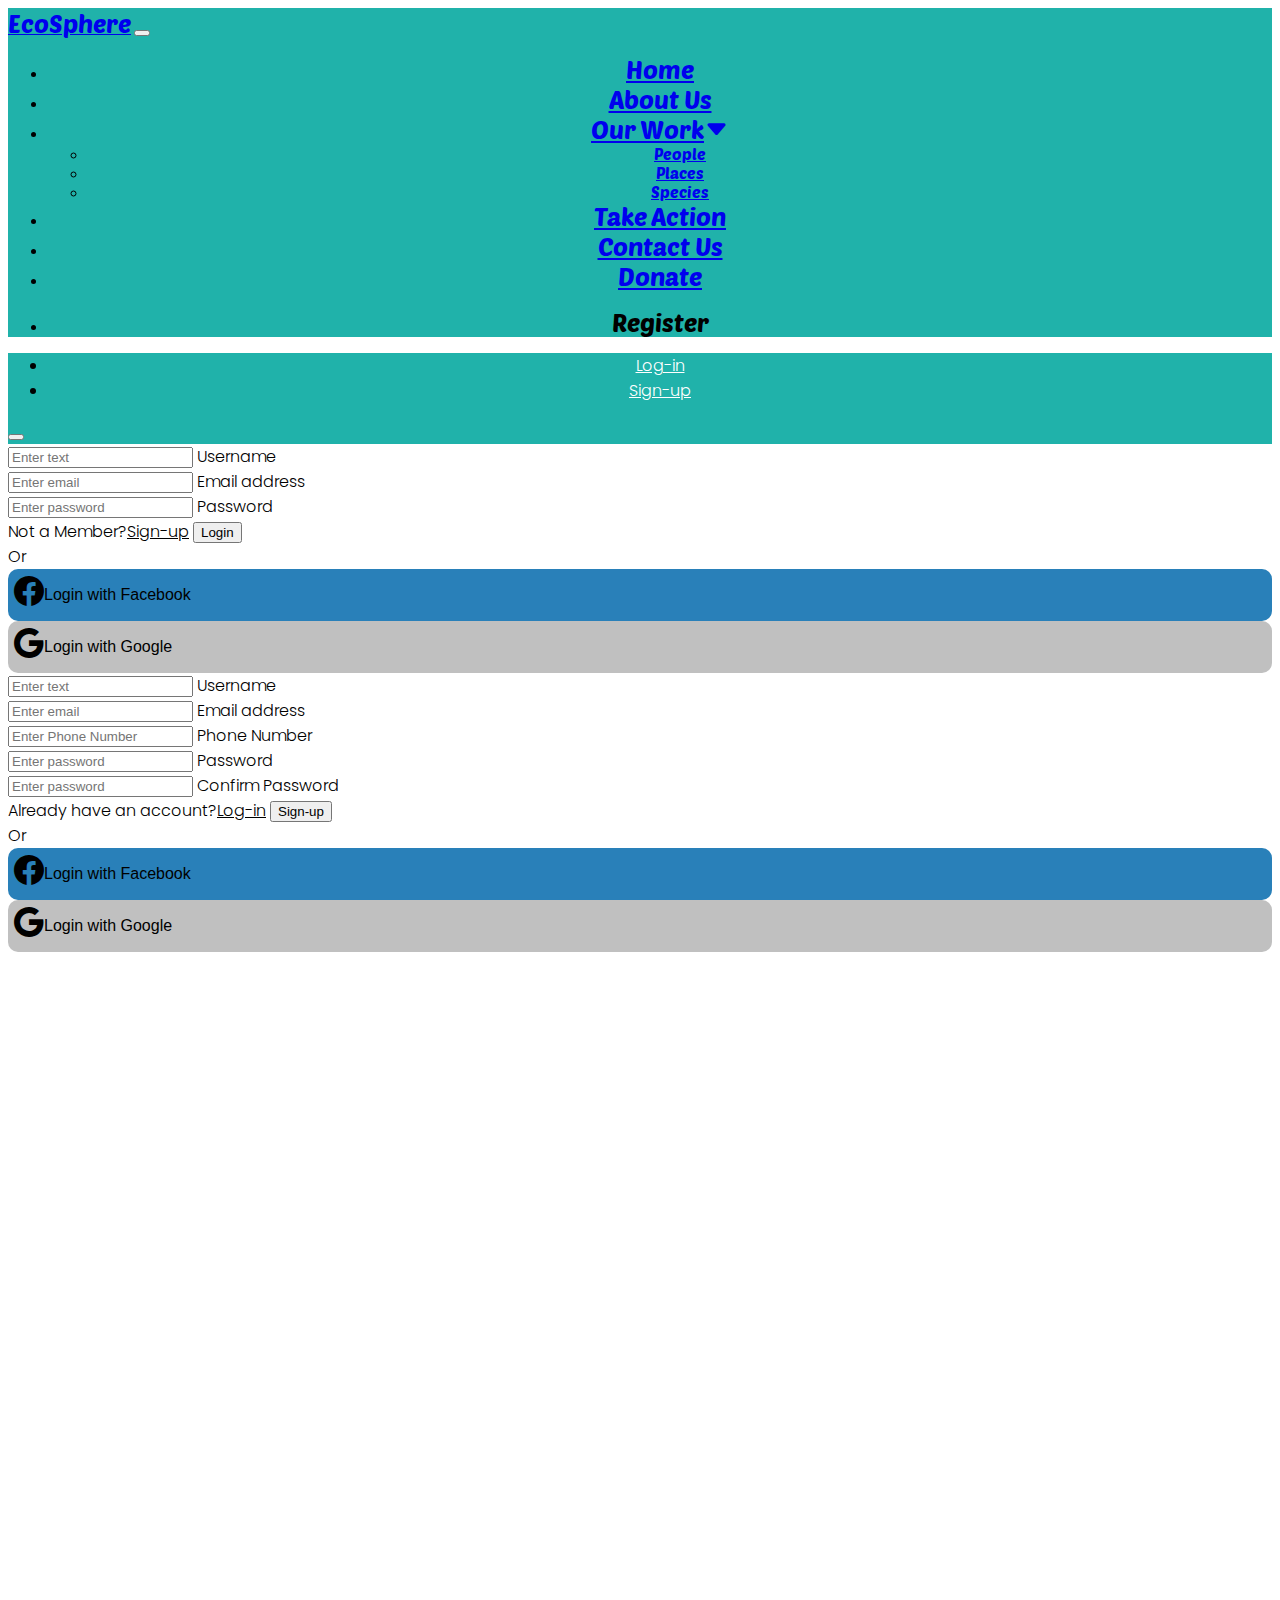
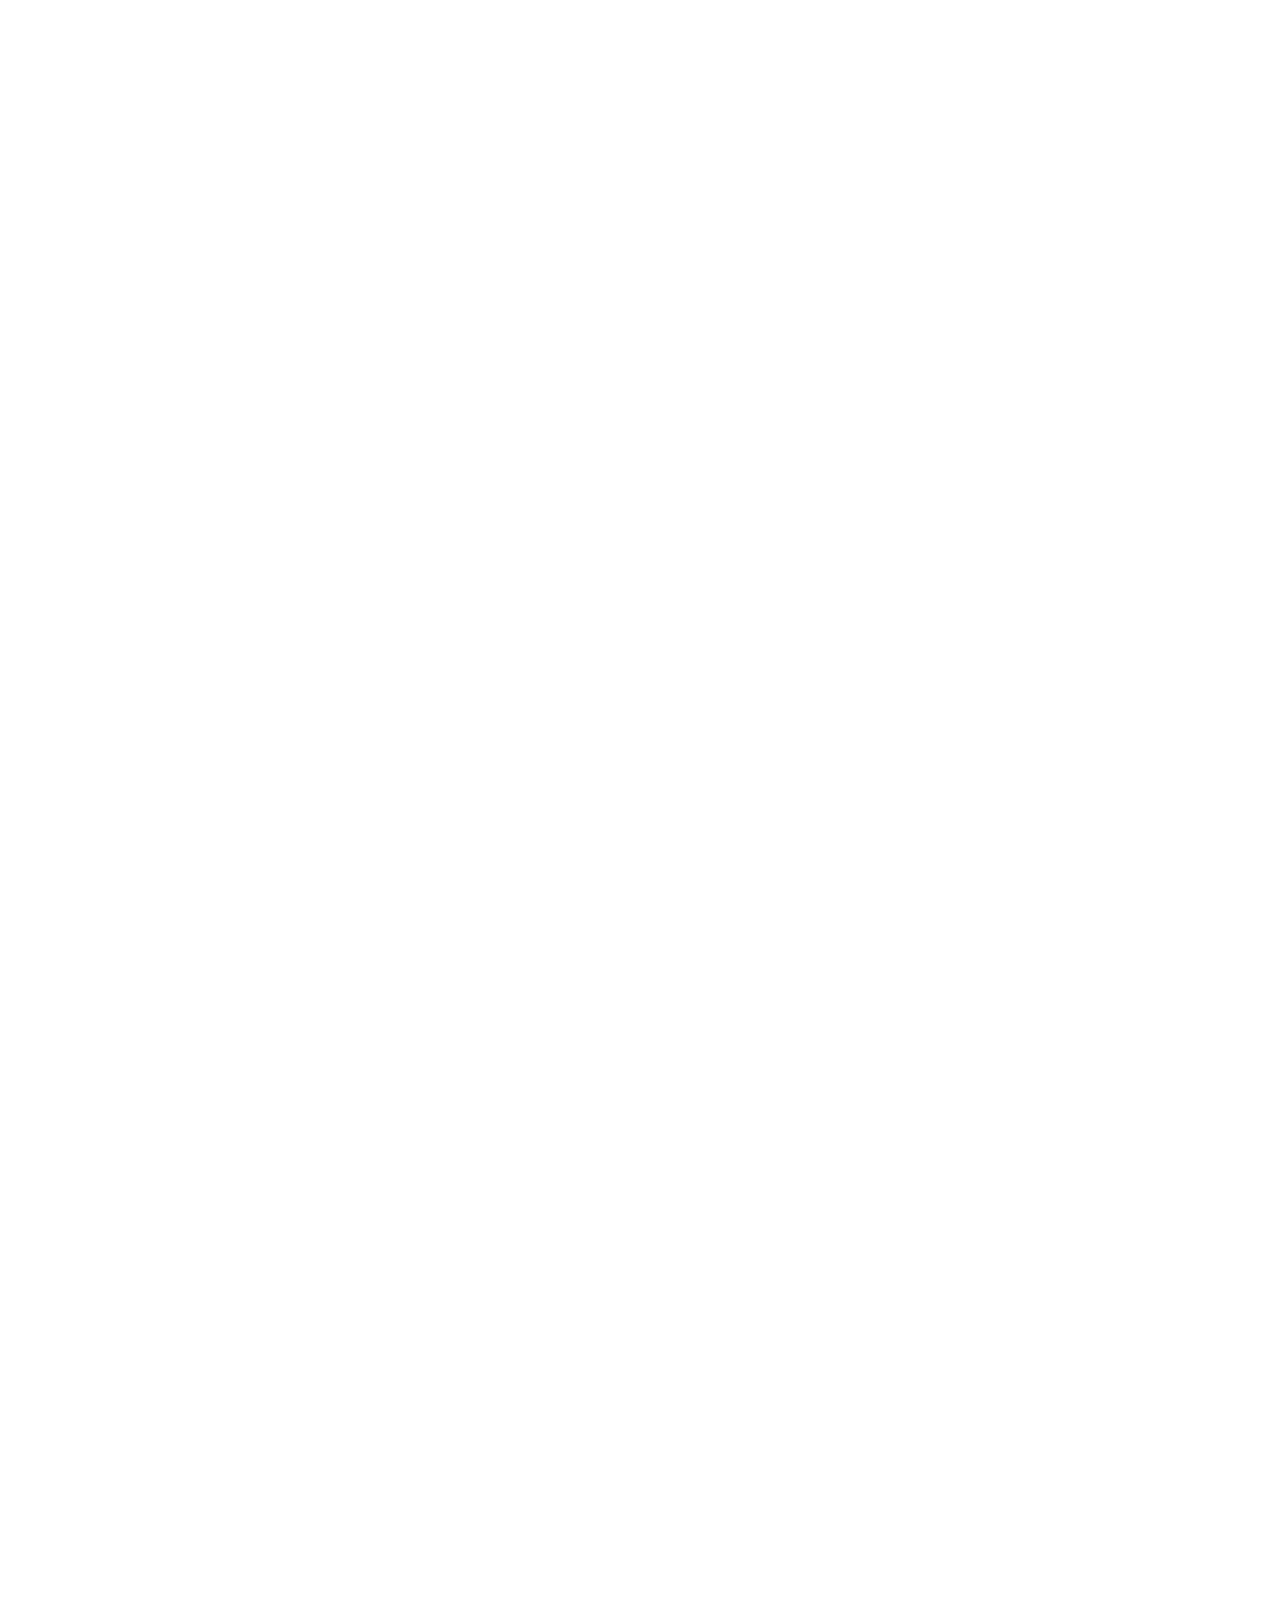
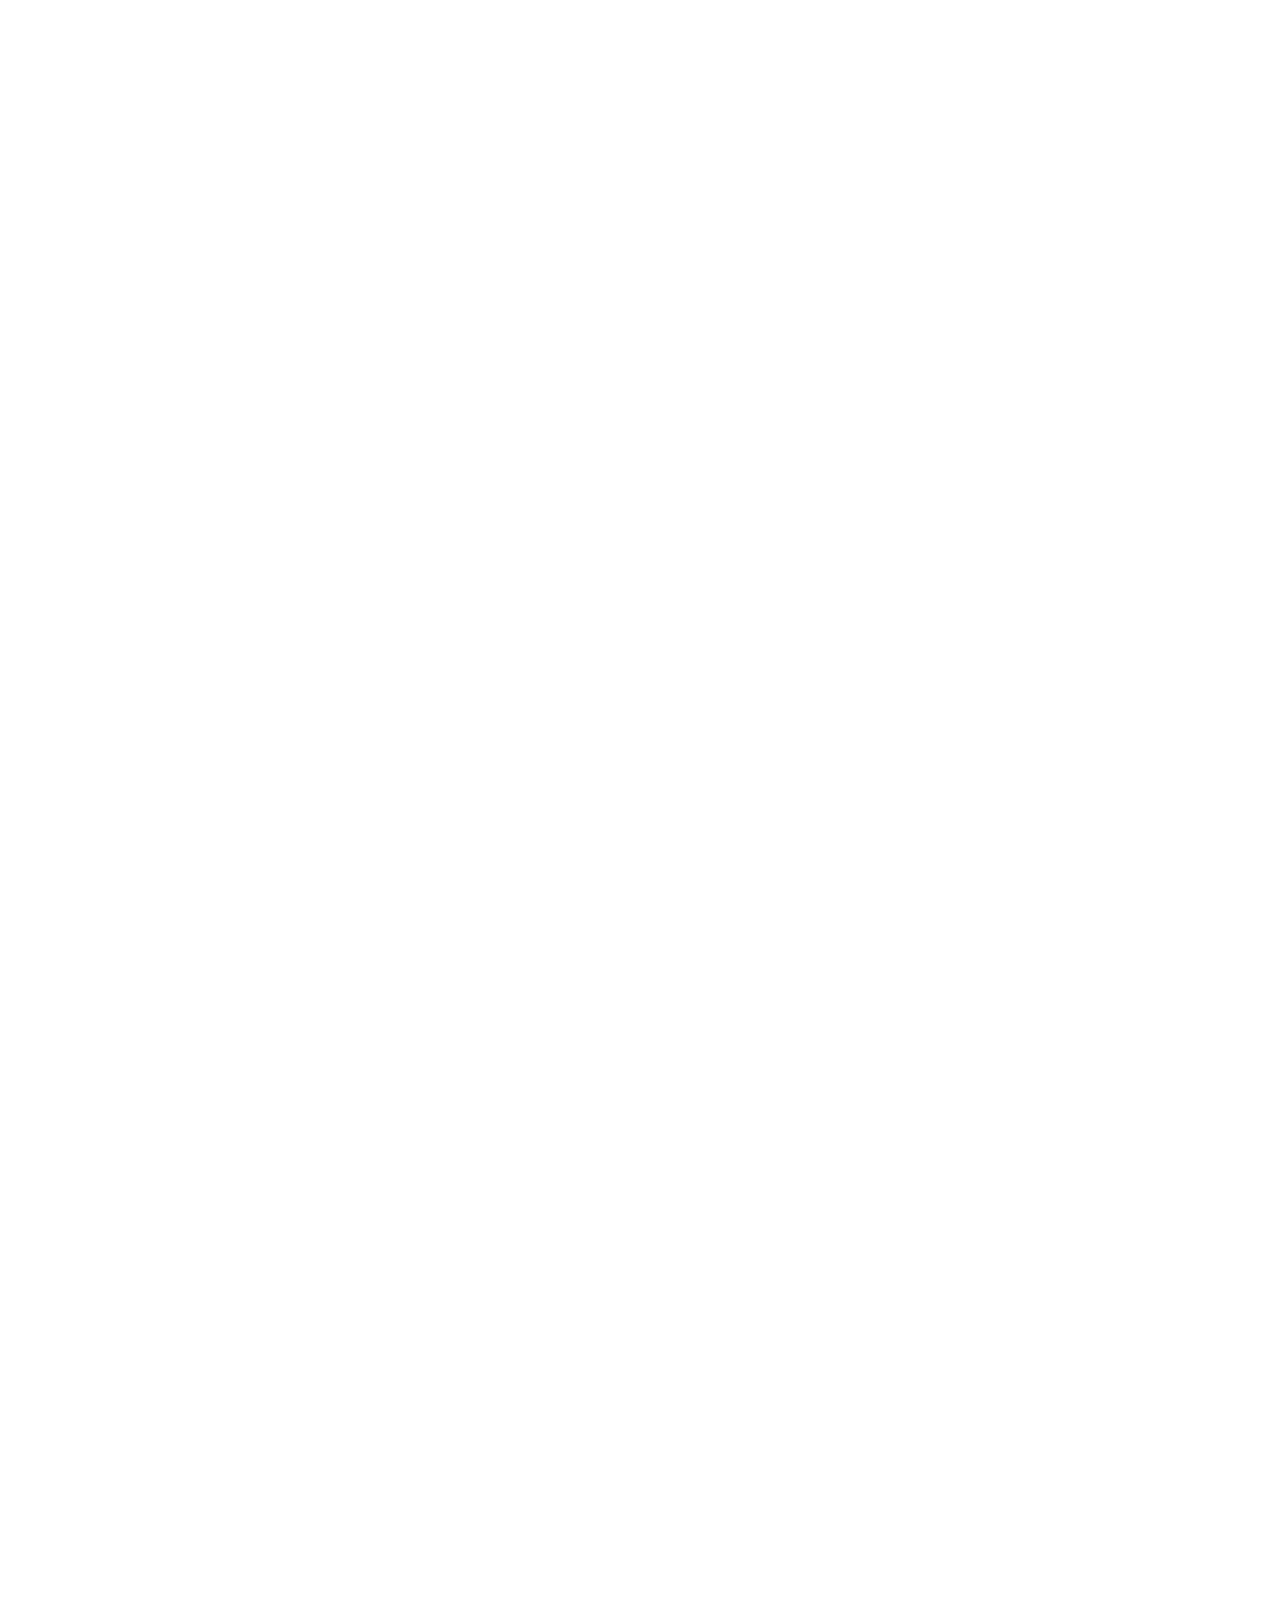
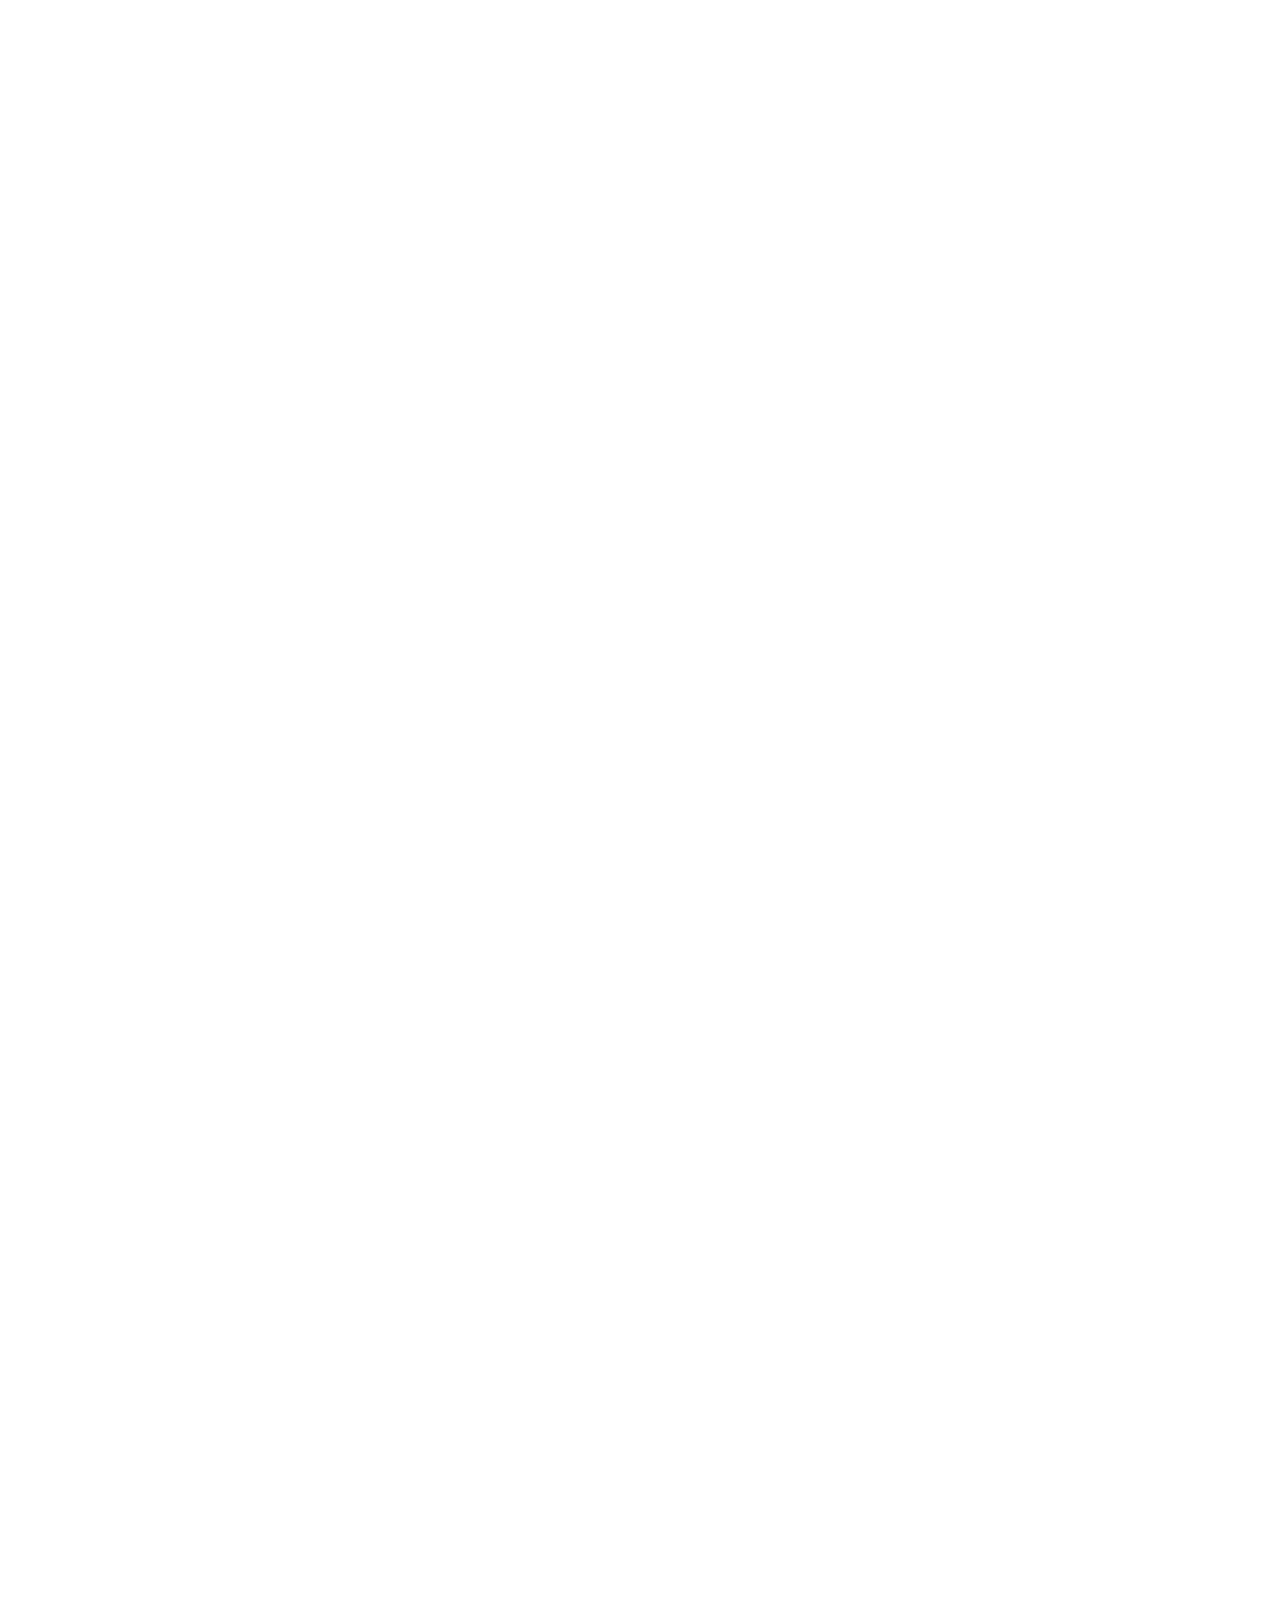
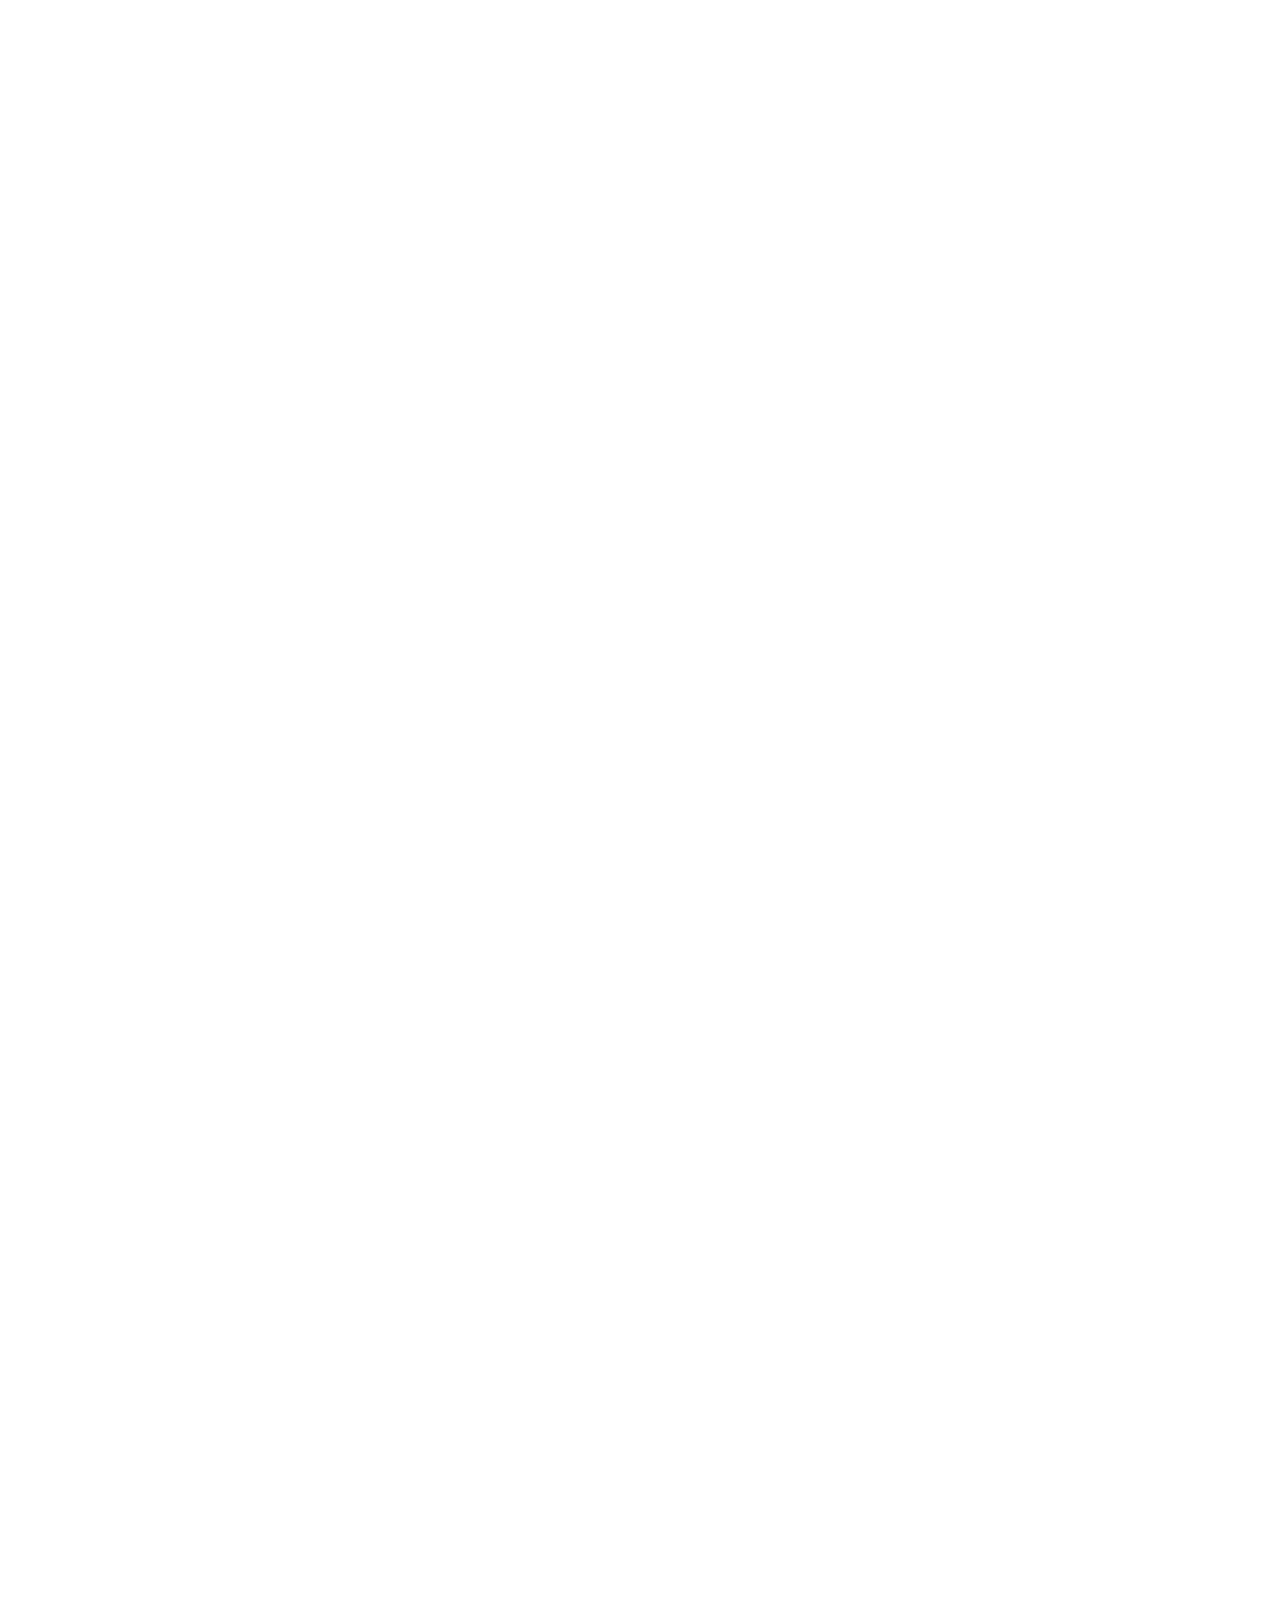
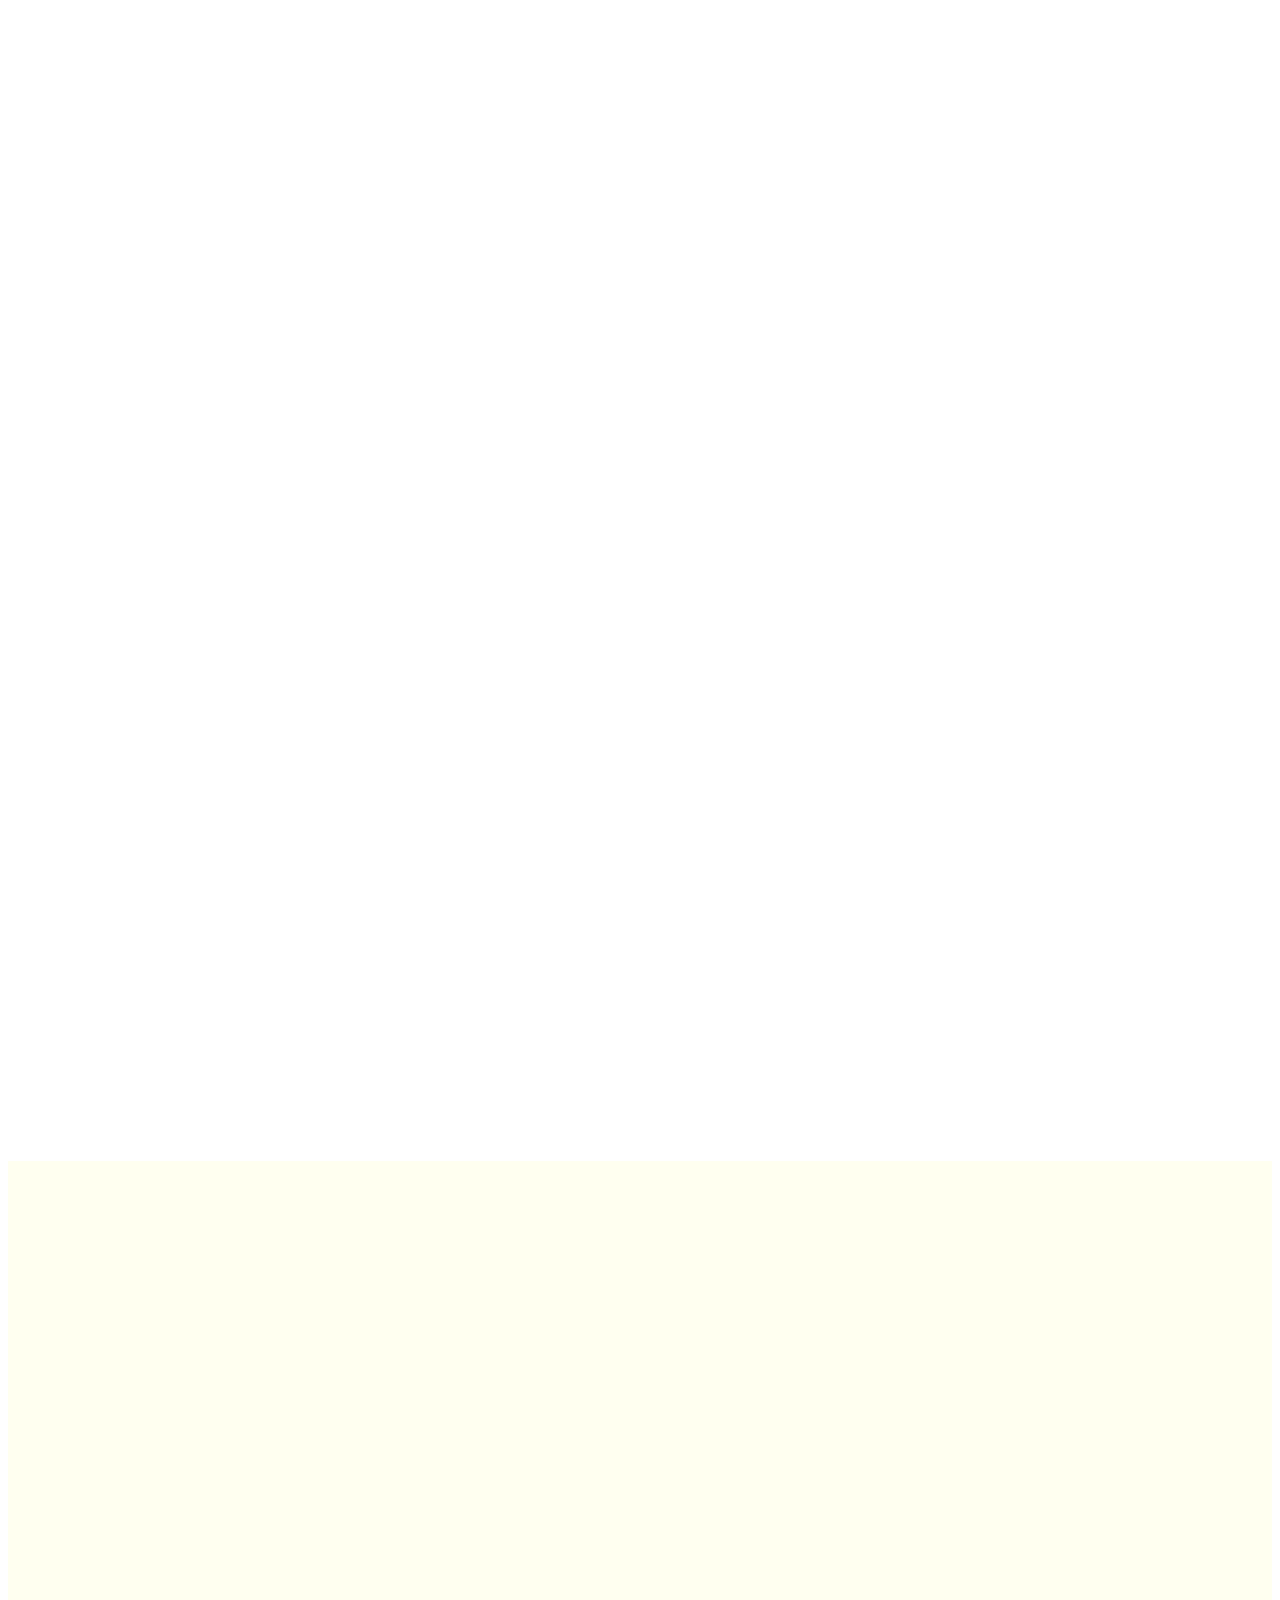
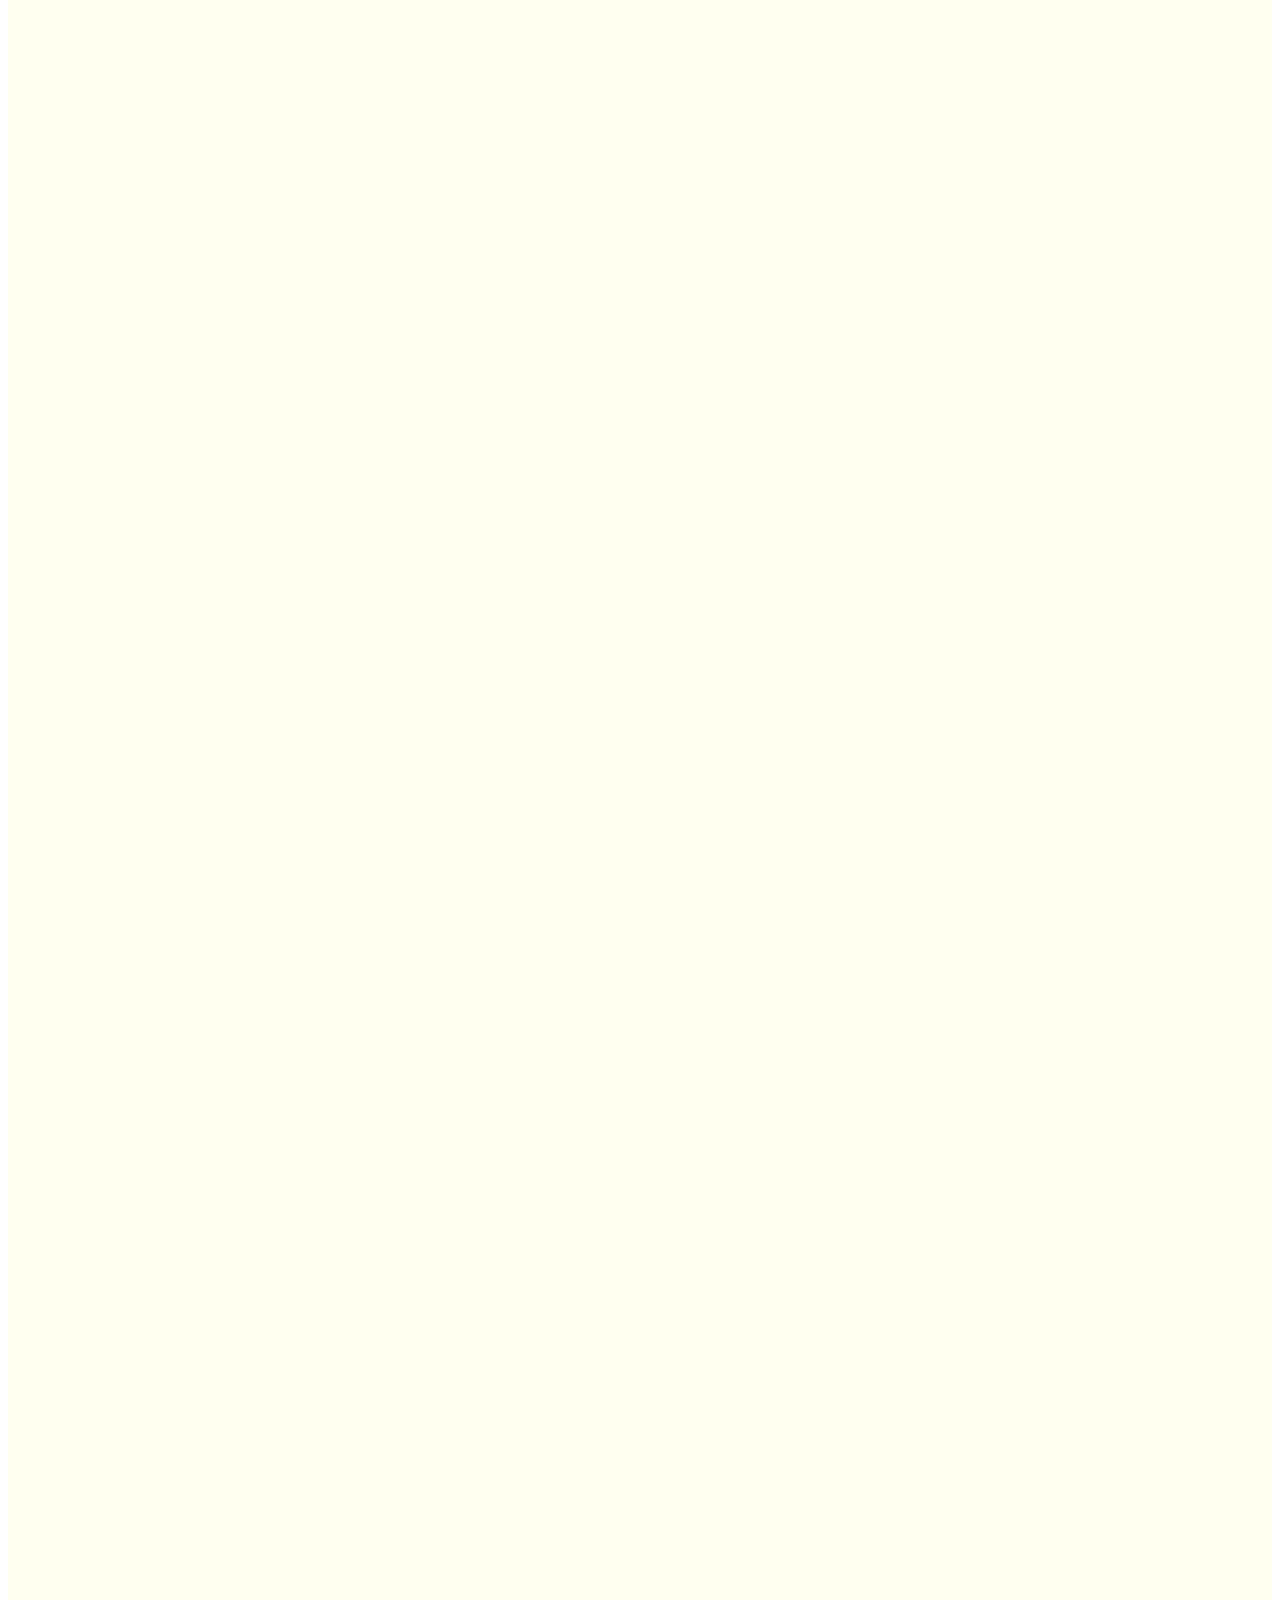
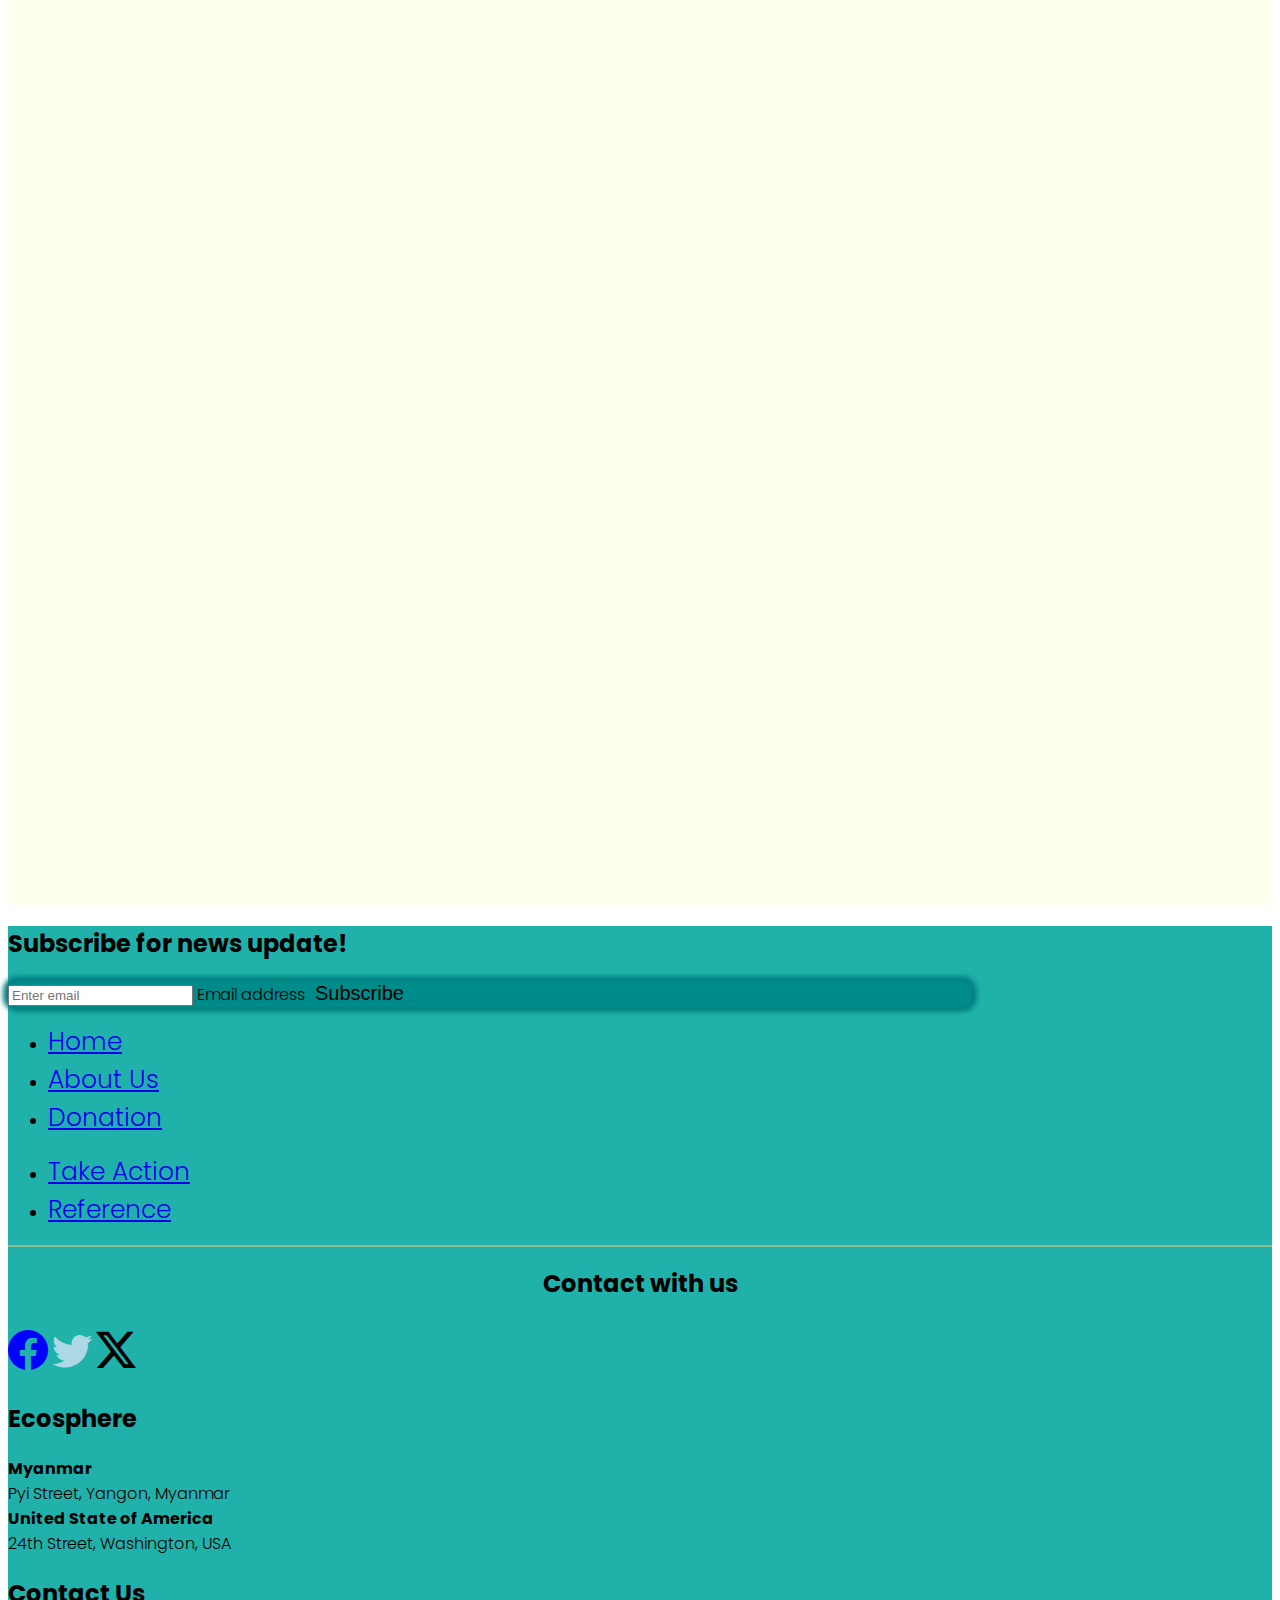
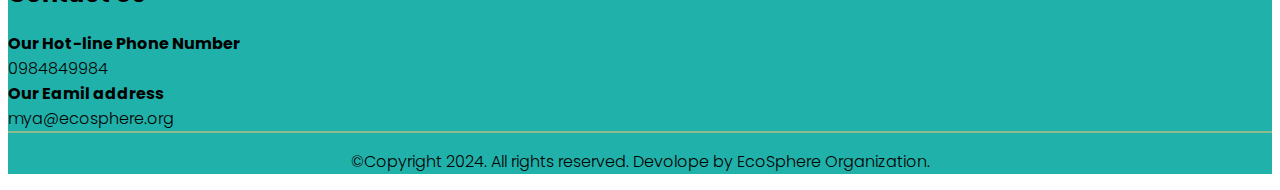
<file: people.html>
<!DOCTYPE html>
<html lang="en">
<head>
    <meta charset="UTF-8">
    <meta name="viewport" content="width=device-width, initial-scale=1.0">
    <title>Ecosphere | People</title>
    <!--Web Logo-->
    <link rel="icon" type="image/x-icon" href="Image_final_pbl/Web-logo.png">
    <!--Bootstrap CDN link-->
    <link href="https://cdn.jsdelivr.net/npm/bootstrap@5.3.2/dist/css/bootstrap.min.css" rel="stylesheet" integrity="sha384-T3c6CoIi6uLrA9TneNEoa7RxnatzjcDSCmG1MXxSR1GAsXEV/Dwwykc2MPK8M2HN" crossorigin="anonymous">
    <script src="https://cdn.jsdelivr.net/npm/bootstrap@5.3.2/dist/js/bootstrap.bundle.min.js" integrity="sha384-C6RzsynM9kWDrMNeT87bh95OGNyZPhcTNXj1NW7RuBCsyN/o0jlpcV8Qyq46cDfL" crossorigin="anonymous"></script>
    <!--Bootstrap icon link-->
    <link rel="stylesheet" href="https://cdn.jsdelivr.net/npm/bootstrap-icons@1.11.2/font/bootstrap-icons.min.css">
    <!--CSS Link-->
    <link rel="stylesheet" type="text/css" href="demo_3.css">
    <!--AOS link-->
    <link href="https://unpkg.com/aos@2.3.1/dist/aos.css" rel="stylesheet">
    <script src="https://unpkg.com/aos@2.3.1/dist/aos.js"></script>
    <!--Google font-->
    <link rel="preconnect" href="https://fonts.googleapis.com">
    <link rel="preconnect" href="https://fonts.gstatic.com" crossorigin>
    <link href="https://fonts.googleapis.com/css2?family=Briem+Hand:wght@100..900&family=Catamaran:wght@100..900&family=Freeman&family=Poetsen+One&family=Teachers:ital,wght@0,400..800;1,400..800&display=swap" rel="stylesheet">
    <link rel="preconnect" href="https://fonts.gstatic.com" crossorigin>
    <link href="https://fonts.googleapis.com/css2?family=Briem+Hand:wght@100..900&family=Catamaran:wght@100..900&family=Freeman&family=Poetsen+One&family=Poppins:ital,wght@0,100;0,200;0,300;0,400;0,500;0,600;0,700;0,800;0,900;1,100;1,200;1,300;1,400;1,500;1,600;1,700;1,800;1,900&family=Teachers:ital,wght@0,400..800;1,400..800&display=swap" rel="stylesheet">
</head>
</head>
<body>
    <!--Nav-->
    <nav class="navbar navbar-expand-sm fixed-top" style="background-color: lightseagreen;">
        <a class="navbar-brand ms-5 me-5" href="index.html"><span class="navbar-text" style="font-size: 25px;">EcoSphere</span></a>
        <button class="navbar-toggler me-3" data-bs-toggle="collapse" data-bs-target="#my_navbar">
            <span class="navbar-toggler-icon"></span>
        </button>
        <div class="collapse navbar-collapse" id="my_navbar">
            <ul class="top-navbar navbar-nav ms-auto me-auto" style="text-align: center;">
                <li class="nav-item me-4 ms-3" >
                    <a class="nav-link" href="index.html" style="font-size: 25px;">Home</a>
                </li>
                <li class="nav-item me-1 ms-3">
                    <a class="nav-link" href="about_us.html" style="font-size: 25px;">About Us</a>
                </li>
                <li class="nav-item dropdown me-1 ms-3">
                    <a class="nav-link" data-bs-toggle="dropdown" href="#" style="font-size: 25px;">Our Work<i class="bi bi-caret-down-fill"></i></a>
                    <ul class="dropdown-menu" style="text-align: center;">
                        <li><a class="dropdown-item" href="people.html">People</a></li>
                        <li><a class="dropdown-item" href="places.html">Places</a></li>
                        <li><a class="dropdown-item" href="species.html">Species</a></li>
                    </ul>
                </li>
                <li class="nav-item me-1 ms-3">
                    <a class="nav-link" href="take_action.html" style="font-size: 25px;">Take Action</a>
                </li>
                <li class="nav-item ms-3 me-3">
                    <a class="nav-link" href="#" style="font-size: 25px;">Contact Us</a>
                </li>
                <li class="nav-item me-1 ms-3">
                    <a class="nav-link" href="donation.html" style="font-size: 25px;">Donate</a>
                </li>
            </ul>
            <ul class="top-navbar navbar-nav me-5 d-flex p-0 m-0" style="text-align: center;">
                <li class="nav-item ms-5 me-1 mt-1">
                    <!--Modal launch button-->
                    <a class="nav-link" style="font-size: 25px;" data-bs-toggle="modal" data-bs-target="#register">Register</a>
                </li>
            </ul>
        </div>
    </nav>
    <!--Modal-->
    <div class="modal" id="register" data-bs-backdrop="static" data-bs-keyboard="false">
        <div class="modal-dialog modal-dialog-centered">
            <div class="modal-content">
                <div class="container-fluid p-0">
                    <div class="modal-header" style="background-color: lightseagreen;">
                        <ul class="nav nav-pills justify-content-center ms-auto" style="text-align: center;">
                            <li class="nav.item"><a href="#log-in" class="nav-link active" data-bs-toggle="tab" style="color: white;">Log-in</a></li>
                            <li class="nav.item"><a href="#sign-up" class="nav-link" data-bs-toggle="tab" style="color: white;">Sign-up</a></li>
                        </ul>
                        <button type="button" class="btn-close" data-bs-dismiss="modal"></button>
                    </div>
                    <div>
                        <div class="tab-content">
                            <div class="tab-pane active" id="log-in">
                                <div class="form-floating my-3 me-3 ms-3">
                                    <input for="username" type="text" class="form-control" placeholder="Enter text" name="text">
                                    <label class="form-label" id="username">Username</label>
                                </div>
                                <div class="form-floating my-3 me-3 ms-3">
                                    <input for="email" type="email" class="form-control" placeholder="Enter email" name="email">
                                    <label class="form-label" id="email">Email address</label>
                                </div>
                                <div class="form-floating my-3 me-3 ms-3">
                                    <input for="psw" type="password" class="form-control" placeholder="Enter password" name="password">
                                    <label class="form-label" id="psw">Password</label>
                                </div>
                                <div class="modal-footer justify-content-between">
                                    <span>Not a Member?<a href="#" style="color: black;">Sign-up</a></span>
                                    <button type="button" class="btn btn-primary" data-bs-dismiss="modal">Login</button>
                                </div>
                                <div class="d-flex align-items-center">
                                    <div class="border-bottom w-100"></div>
                                    <div class="p-2">Or</div>
                                    <div class="border-bottom w-100"></div>
                                </div>
                                <div class="me-3 ms-3 mb-4">
                                    <button type="button" class="btn d-flex justify-content-center mt-3" style="background-color: #2980B9; border: none; border-radius: 10px; width: 100%;">
                                        <a href="#" style="color: black; text-decoration: none; display: flex;">
                                            <i style="font-size: 30px; margin-top: 5px;" class="bi bi-facebook me-5"></i>
                                            <p class="ms-2 me-5 mt-3" style="font-size: 16px;">Login with Facebook</p>
                                        </a> 
                                    </button>
                                    <button type="button" class="btn d-flex justify-content-center mt-4" style="background-color: silver; border: none; border-radius: 10px; width: 100%;">
                                        <a href="#" style="color: black; text-decoration: none; display: flex;">
                                            <i style="font-size: 30px; margin-top: 5px;" class="bi bi-google me-5"></i>
                                            <p class="ms-2 me-5 mt-3" style="font-size: 16px;">Login with Google</p>
                                        </a> 
                                    </button>
                                </div>    
                            </div>
                        </div>
                    </div>
                    <div>
                        <div class="tab-content">
                            <div class="tab-pane" style="margin-bottom: 20px;" id="sign-up">
                                <div class="form-floating my-3 me-3 ms-3">
                                    <input for="username" type="text" class="form-control" placeholder="Enter text" name="text">
                                    <label class="form-label" id="username">Username</label>
                                </div>
                                <div class="form-floating my-3 me-3 ms-3">
                                    <input for="email" type="email" class="form-control" placeholder="Enter email" name="email">
                                    <label class="form-label" id="email">Email address</label>
                                </div>
                                <div class="form-floating my-3 me-3 ms-3">
                                    <input for="number" type="text" class="form-control" placeholder="Enter Phone Number" name="number">
                                    <label class="form-label" id="number">Phone Number</label>
                                </div>
                                <div class="form-floating my-3 me-3 ms-3">
                                    <input for="psw" type="password" class="form-control" placeholder="Enter password" name="password">
                                    <label class="form-label" id="psw">Password</label>
                                </div>
                                <div class="form-floating my-3 me-3 ms-3">
                                    <input for="psw" type="password" class="form-control" placeholder="Enter password" name="password">
                                    <label class="form-label" id="psw">Confirm Password</label>
                                </div>
                                <div class="modal-footer justify-content-between" data-bs-target="#sign-up">
                                    <span>Already have an account?<a href="#" style="color: black;">Log-in</a></span>
                                    <button type="button" class="btn btn-primary" data-bs-dismiss="modal">Sign-up</button>
                                </div>
                                <div class="d-flex align-items-center">
                                    <div class="border-bottom w-100"></div>
                                    <div class="p-2">Or</div>
                                    <div class="border-bottom w-100"></div>
                                </div>
                                <div class="me-3 ms-3 mb-4">
                                    <button type="button" class="btn d-flex justify-content-center mt-3" style="background-color: #2980B9; border: none; border-radius: 10px; width: 100%;">
                                        <a href="#" style="color: black; text-decoration: none; display: flex;">
                                            <i style="font-size: 30px; margin-top: 5px;" class="bi bi-facebook me-5"></i>
                                            <p class="ms-2 me-5 mt-3" style="font-size: 16px;">Login with Facebook</p>
                                        </a> 
                                    </button>
                                    <button type="button" class="btn d-flex justify-content-center mt-4" style="background-color: silver; border: none; border-radius: 10px; width: 100%;">
                                        <a href="#" style="color: black; text-decoration: none; display: flex;">
                                            <i style="font-size: 30px; margin-top: 5px;" class="bi bi-google me-5"></i>
                                            <p class="ms-2 me-5 mt-3" style="font-size: 16px;">Login with Google</p>
                                        </a> 
                                    </button>
                                </div>
                            </div>
                        </div>
                    </div>
                </div>
            </div>
        </div>
    </div>
    <!--Nav end-->
    <!--Intro-->
    <div class="container-fluid p-0" style="margin-top: 62px; font-weight: bold;">
        <div class="row" data-aos="fade-up">
            <div class="intro_container col-sm-7">
                <h1 style="font-weight: bold">PEOPLE & COMMUNITIES</h1>
                <p style="font-weight: bold;">EcoSphere's collaborative approach to conservation is grounded in the benefits nature provides to people and the role of communities as stewards of their own land and waters</p>
            </div>
            <img src="Image_final_pbl/people_intro.jpg">
        </div>
        <script>AOS.init();</script>
    </div>
    <!--Sec paragraph-->
    <div class="container" style="margin-top: 100px;">
        <div class="row m-5">
            <div class="mb-3" data-aos="fade-up">
                <p>People depend on the natural world its forests, fisheries and wildlife for their ways of life. Conserving species, protecting habitats, and keeping our climate and environment healthy is good for all of us.</p>
            </div>
            <script>AOS.init();</script>
            <div class="mb-3" data-aos="fade-up">
                <p>EcoSphere's commitment to conservation means working in some of the most challenging places on Earth. Places where the protection of nature and its benefits for people can be an anchor for stability and opportunity.</p>
            </div>
            <script>AOS.init();</script>
            <div class="mb-3" data-aos="fade-up">
                <p>EcoSphere has long understood that the people who live in the places we work are critical leaders in conservation. Over time, our work with people has supported community efforts and led to transformative social and environmental results. This is a socially inclusive conservation approach. Together, we find practical and beneficial ways for both people and nature to thrive.</p>
            </div>
            <script>AOS.init();</script>
        </div>
    </div>
    <!--How we works-->
    <div class="container">
        <div style="padding: 40px 40px 10px 40px; border-bottom: 2px solid black" data-aos="fade-up">
            <h1>How we work</h1>
        </div>
        <script>AOS.init();</script>
        <p class="mt-5 pe-5 ps-5" data-aos="fade-up">
            Around the world, EcoSphere supports community management of natural resources
            and helps them to protect those resources against outside threats. 
            This collaborative conservation is grounded in the benefits nature provides to people and the role of 
            Indigenous people and local communities as stewards of their own lands.
        </p>
        <script>AOS.init();</script>
        <div class="row mt-4 box">
            <div class="d-flex justify-content-center" style="flex-wrap: wrap;">
                <div class="col-sm-3 mt-5 mb-5 me-3 ms-3 image" style="border-bottom: none; box-shadow: 0px 0px 10px 10px lightgrey; border-radius: 20px;" data-aos="fade-up">
                    <img src="Image_final_pbl/peoeple's right.jpg">
                    <div class="p-3">
                        <h3 style="color: #2980B9;">ADVOCATING FOR INDIGENOUS PEOPLES</h3>
                        <p class="p-2">
                            EcoSphere addresses governance and empowers Indigenous peoples and 
                            local communities to have a meaningful seat at the table and benefit 
                            directly from conservation efforts. This collaborative conservation 
                            approach affirms and secures customary land and legal rights of local 
                            communities and Indigenous peoples.
                        </p>
                    </div>
                </div>
                <script>AOS.init();</script>
                <div class="col-sm-3 mt-5 mb-5 me-3 ms-3 image" style="border-bottom: none; box-shadow: 0px 0px 10px 10px lightgrey; border-radius: 20px;" data-aos="fade-up">
                    <img src="Image_final_pbl/empowering_woman.jpg">
                    <div class="p-3">
                        <h3 style="color: #2980B9;">EMPOWERING WOMAN</h3>
                        <p class="p-2">
                            Women and girls often play a central role in the use and management of natural resources,
                            yet they are often excluded from participating in community decisions about how those resources should be used. 
                            Ecosphere helps eliminate cultural, legal, and other barrier to full engagement, 
                            helping women and girls gain better access to education and economic decision-making opportunities 
                            so they can improve their lives and help lead environmental change in their communities.
                        </p>
                    </div>
                </div>
                <script>AOS.init();</script>
                <div class="col-sm-3 mt-5 mb-5 me-3 ms-3 image" style="border-bottom: none; box-shadow: 0px 0px 10px 10px lightgrey; border-radius: 20px;" data-aos="fade-up">
                    <img src="Image_final_pbl/humantarian.jpg">
                    <div class="p-3">
                        <h3 style="color: #2980B9;">COLLABORATING ON HUMANITARIAN</h3>
                        <p class="p-2">
                            With partners, EcoSphere launches innovative conservation projects that merge conservation and human well-being, 
                            and are cornerstones of international development. Together, 
                            we work with communities to develop sustainable practices that translate to increased income, 
                            improved livelihoods, greater health, gender equity, and better managed and more accessible natural resources.
                        </p>
                    </div>
                </div>
                <script>AOS.init();</script>
                <div class="col-sm-3 mt-5 mb-5 me-3 ms-3 image" style="border-bottom: none; box-shadow: 0px 0px 10px 10px lightgrey; border-radius: 20px;" data-aos="fade-up">
                    <img src="Image_final_pbl/social_policies.jpg">
                    <div class="p-3">
                        <h3 style="color: #2980B9;">ADVANCING SOCIAL POLICIES</h3>
                        <p class="p-2">
                            For its entire history,
                            EcoSphere has joined a group of conservation organizations at the forefront of efforts to incorporate human rights 
                            and needs into our work. The most important inhabitants of any forest, river basin, or seascape are its people, 
                            and the policies WWF has embraced are central to making sure that all people have access and opportunity to better 
                            their lives in the places that we work.
                        </p>
                    </div>
                </div>
                <script>AOS.init();</script>
                <div class="col-sm-3 mt-5 mb-5 me-3 ms-3 image" style="border-bottom: none; box-shadow: 0px 0px 10px 10px lightgrey; border-radius: 20px;" data-aos="fade-up">
                    <img src="Image_final_pbl/safeguards_framework.jpg">
                    <div class="p-3">
                        <h3 style="color: #2980B9;">IMPLEMENTING SAFEGUARDS FRAMEWORK</h3>
                        <p class="p-2">
                            EcoSphere's Environmental and Social Safeguards Framework is designed to ensure meaningful community engagement,
                            which results in better conservation, and to identify and promptly address risks associated with our work.
                        </p>
                    </div>
                </div>
                <script>AOS.init();</script>
                <div class="col-sm-3 mt-5 mb-5 me-3 ms-3 image" style="border-bottom: none; box-shadow: 0px 0px 10px 10px lightgrey; border-radius: 20px;" data-aos="fade-up">
                    <img src="Image_final_pbl/community_development.jpg">
                    <div class="p-3">
                        <h3 style="color: #2980B9;">SUPPORTING COMMUNITY DEVELOPMENT</h3>
                        <p class="p-2">
                            In many of the places we work,
                            people are directly reliant on nature for their health and economic well-being.
                            By securing health services,
                            supporting sustainable livelihoods and helping communities build their capacity to manage their needs and opportunities,
                            we build a foundation for conservation that helps both people and nature.
                        </p>
                    </div>
                </div>
                <script>AOS.init();</script>
            </div>
        </div>
    </div>
    <!--How you can help-->
    <div class="container-fluid pb-5" style="background-color: ivory;">
        <div class="container pb-5">
            <div style="padding: 40px 40px 10px 40px; border-bottom: 2px solid black" data-aos="fade-up">
                <h1>How you can help</h1>
            </div>
            <div class="row justify-content-between">
                <div class="col-sm-5 mt-5 mb-4" style="background-color: white; border: none; box-shadow: 0px 0px 10px 10px lightgrey;" data-aos="fade-up">
                    <a href="take_action.html" style="text-decoration: none;">
                        <div class="row">
                            <div class="col-sm-6 p-3">
                                <h3 style="color: #2980B9; text-align: start;">Take Action</h3>
                                <p style="color: black;">Join us to make change. Speak up for species and places through Action centre.</p>
                            </div>
                            <div class="col-sm-6 p-0 m-0">
                                <img src="Image_final_pbl/elephants.jpg" width="100%">
                            </div>
                        </div>
                    </a>
                </div>
                <script>AOS.init();</script>
                <div class="col-sm-5 mt-5 mb-4" style="background-color: white; border: none; box-shadow: 0px 0px 10px 10px lightgrey;" data-aos="fade-up">
                    <a href="donation.html" style="text-decoration: none;">
                        <div class="row">
                            <div class="col-sm-6 p-3">
                                <h3 style="color: #2980B9; text-align: start;">Donate to EcoSphere</h3>
                                <p style="color: black;">Donate to Ecosphere's global conservation efforts or donate while our buying products</p>
                            </div>
                            <div class="col-sm-6">
                                <img src="Image_final_pbl/plush_turtle.jpg" width="100%" height="100%">
                            </div>
                        </div>
                    </a>
                </div>
                <script>AOS.init();</script>
            </div>
        </div>
    </div>
    </div>
    <!--Footer-->
    <footer style="height: 100%; background-color: lightseagreen;">
        <div class="container pt-5 pb-5">
            <div class="row">
                <div class="col-sm-5" style="margin-right: 300px;">
                    <h2>Subscribe for news update!</h2>
                    <div class="form-floating mt-4 d-flex" style="width: 100%; background-color: darkcyan; border: none; border-radius: 10px; box-shadow: 0px 0px 5px 5px teal;">
                        <input for="email" type="email" class="form-control m-1" placeholder="Enter email" name="email">
                        <label class="form-label m-1" id="email">Email address</label>
                        <button type="submit" class="btn" style="background-color: darkcyan; font-size: 20px; border: none;" onclick="alert('Our news update will be send to your Email!')">Subscribe</button>
                    </div>
                </div>
                <div class="col-sm-2">
                    <ul class="navbar-nav" style="text-align: left;">
                        <li class="nav-item">
                            <a class="nav-link" href="index.html" style="font-size: 25px;">Home</a>
                        </li>
                        <li class="nav-item">
                            <a class="nav-link" href="about_us.html" style="font-size: 25px;">About Us</a>
                        </li>
                        <li class="nav-item">
                            <a class="nav-link" href="donation.html" style="font-size: 25px;">Donation</a>
                        </li>
                    </ul> 
                </div>
                <div class="col-sm-2">
                    <ul class="navbar-nav"  style="text-align: left;">
                        <li class="nav-item">
                            <a class="nav-link" href="take_action.html" style="font-size: 25px;" >Take Action</a>
                        </li>
                        <li class="nav-item">
                            <a class="nav-link" href="reference.html" style="font-size: 25px;">Reference</a>
                        </li>
                    </ul>
                </div>
                <div class="mt-1" style="border-top: 2px solid darkseagreen;">
                    <div class="row">
                        <div class="col-sm-5">
                            <h2 class="mt-5" style="text-align: center;">Contact with us</h2>
                            <div class="d-flex justify-content-center mt-3">
                                <a href="#" class="ms-5 me-5" style="font-size: 40px; color: blue;"><i class="bi bi-facebook"></i></a>
                                <a href="#" class="me-5" style="font-size: 40px; color: lightblue;"><i class="bi bi-twitter"></i></a>
                                <a href="#" class="me-5" style="font-size: 40px; color: black;"><i class="bi bi-twitter-x"></i></a>
                            </div>
                        </div>
                        <div class="col-sm-3">
                            <h2 class="mt-5">Ecosphere</h2>
                            <span style="font-weight: bold; display: block;">Myanmar</span>
                            <span>Pyi Street, Yangon, Myanmar</span>
                            <span style="font-weight: bold; display: block;">United State of America</span>
                            <span>24th Street, Washington, USA</span>
                        </div>
                         <div class="col-sm-3 me-3">
                            <h2 class="mt-5">Contact Us</h2>
                            <span style="font-weight: bold; display: block;">Our Hot-line Phone Number</span>
                            <span>0984849984</span>
                            <span style="font-weight: bold; display: block;">Our Eamil address</span>
                            <span>mya@ecosphere.org</span>
                        </div>
                    </div>
                </div>
            </div>
            <div class="mt-4" style="text-align: center; border-top: 2px solid darkseagreen;">
                <p class="mt-3" style="font-size: medium;">&copy;Copyright 2024. All rights reserved. Devolope by EcoSphere Organization.</p>
            </div>
        </div>
    </footer>
</body>
</html>
</file>
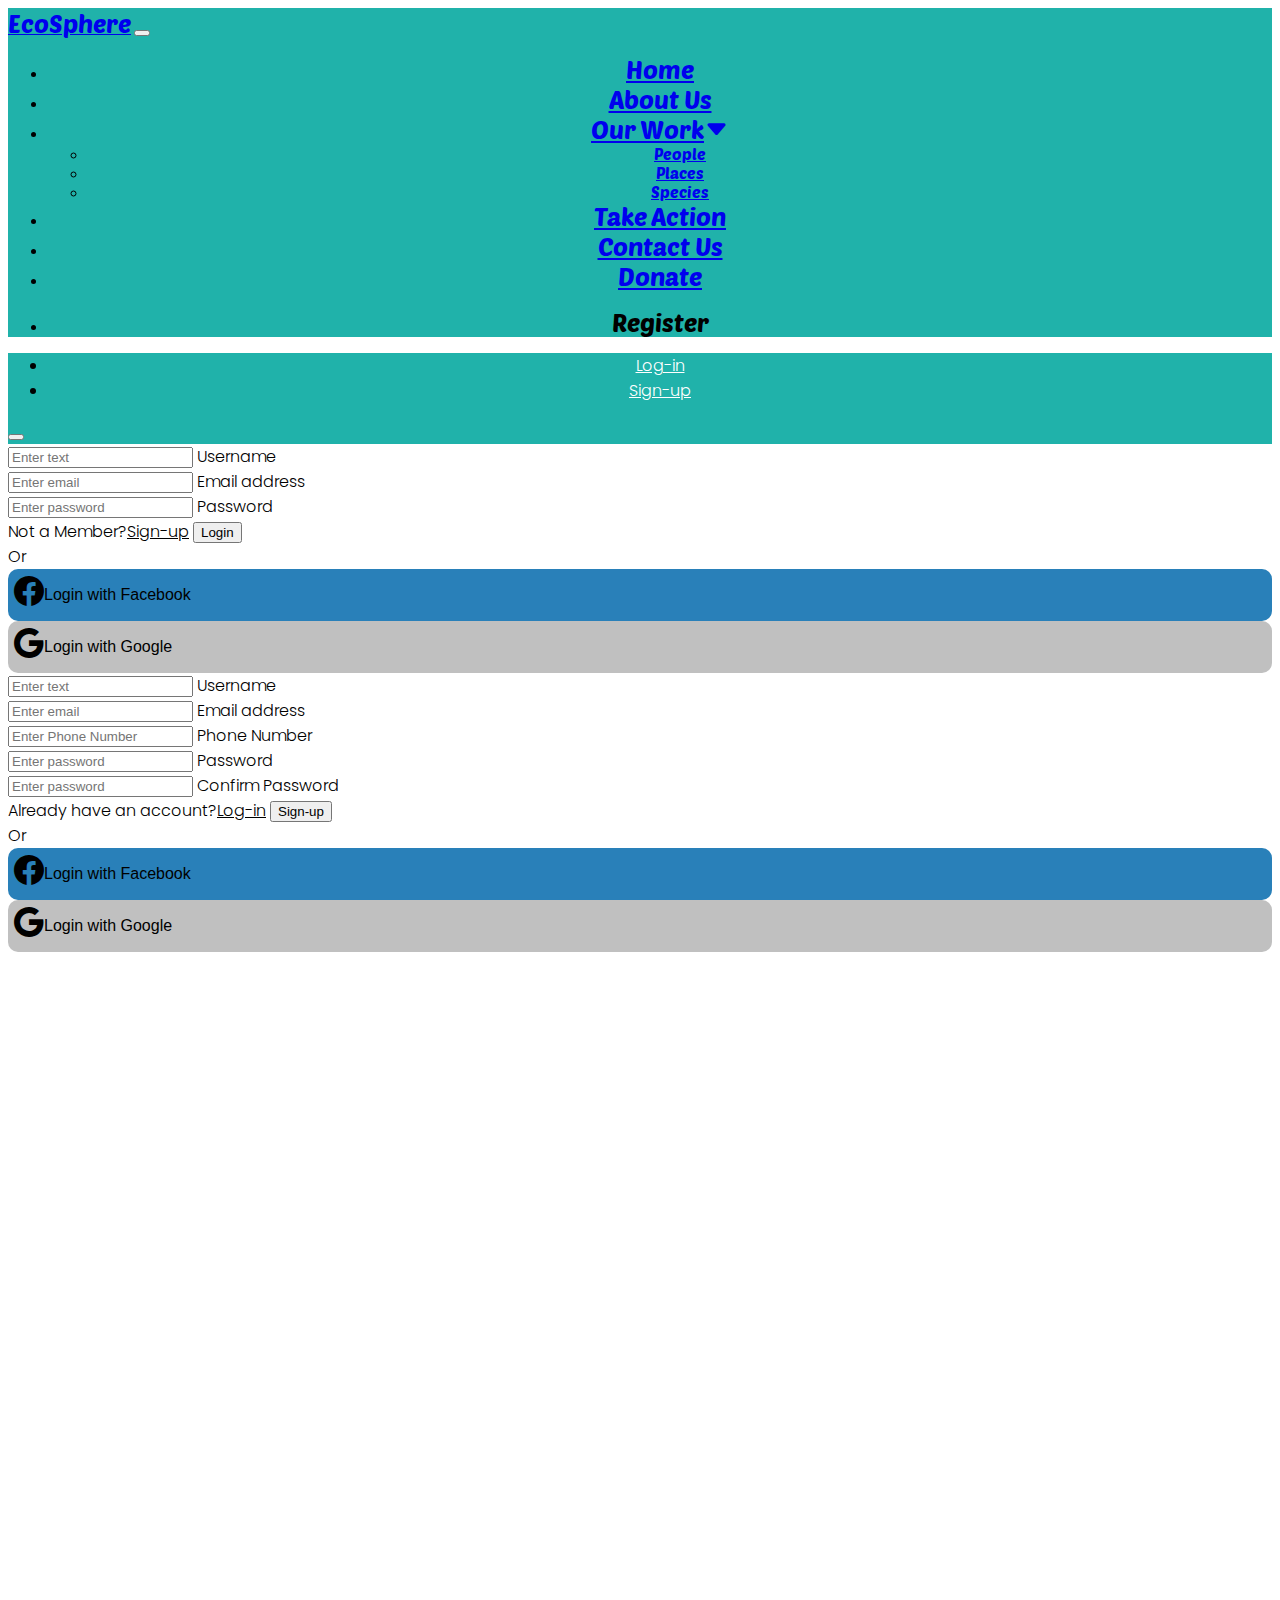
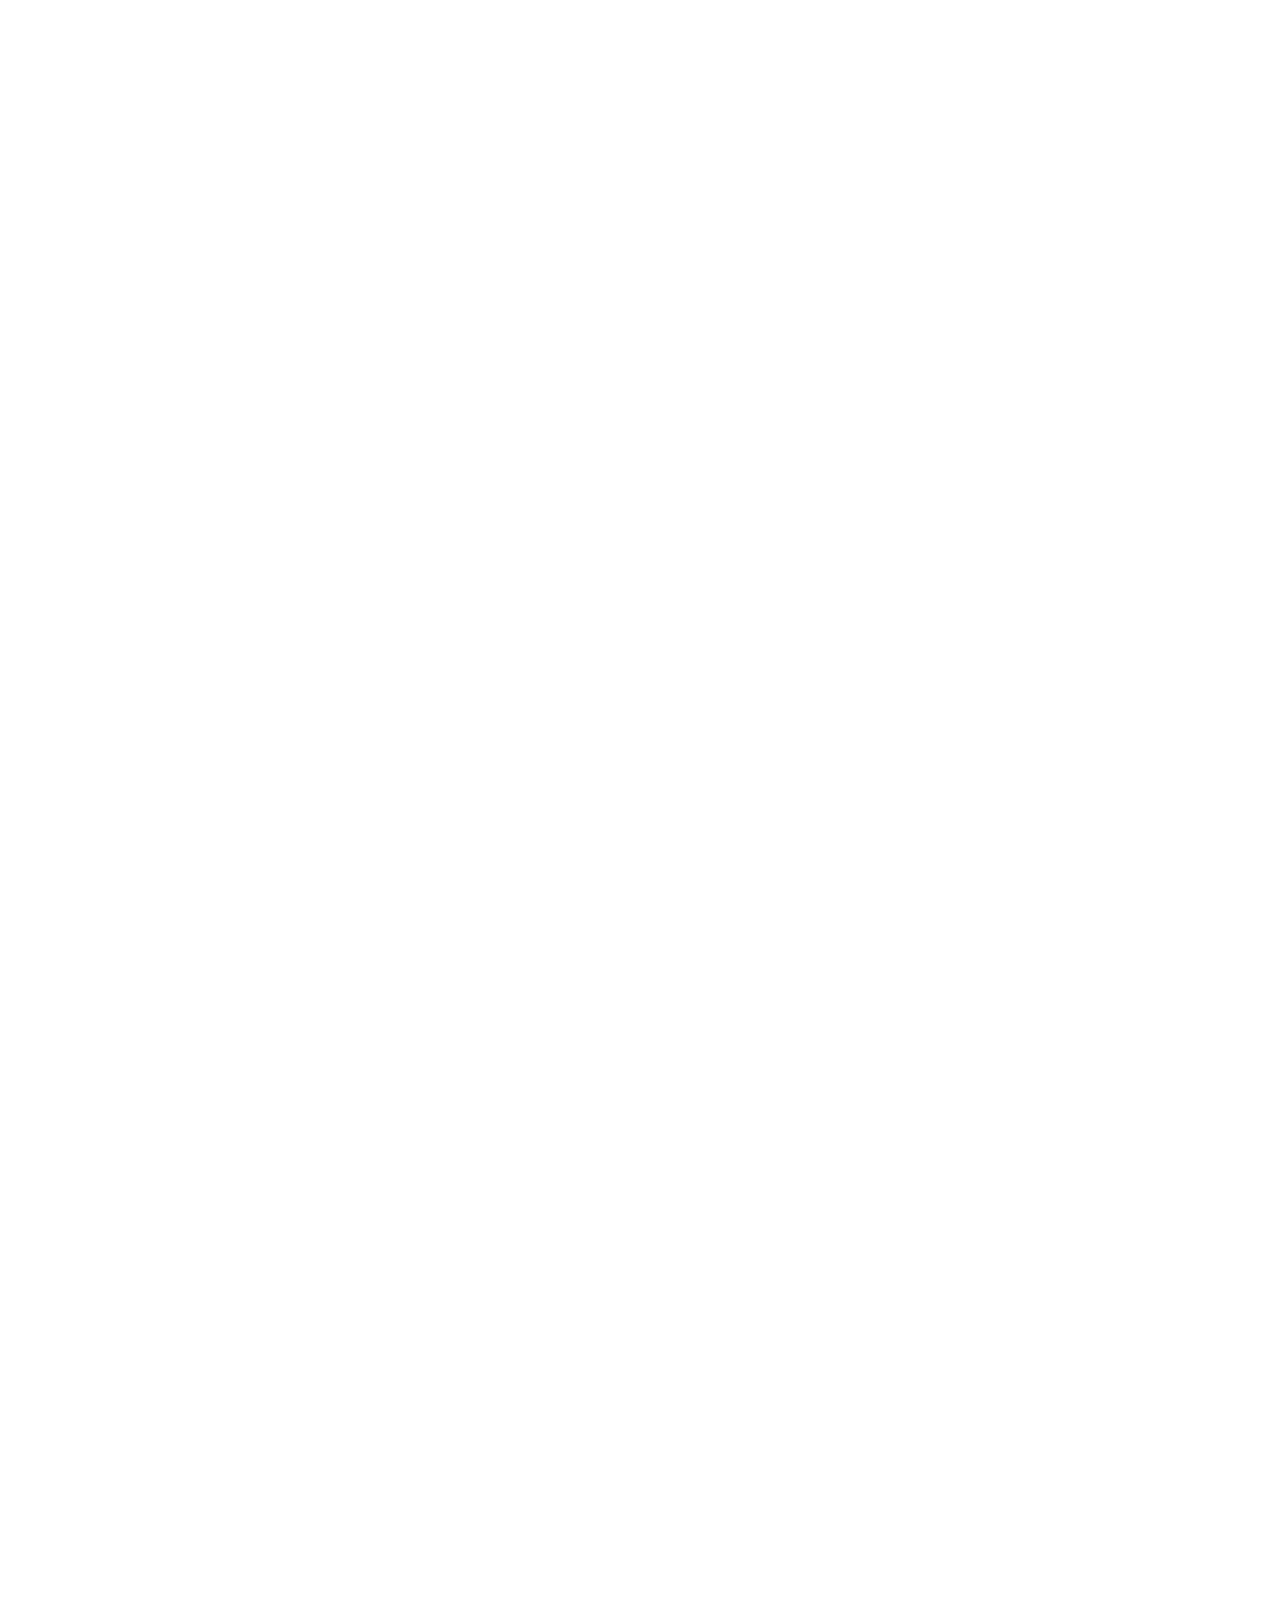
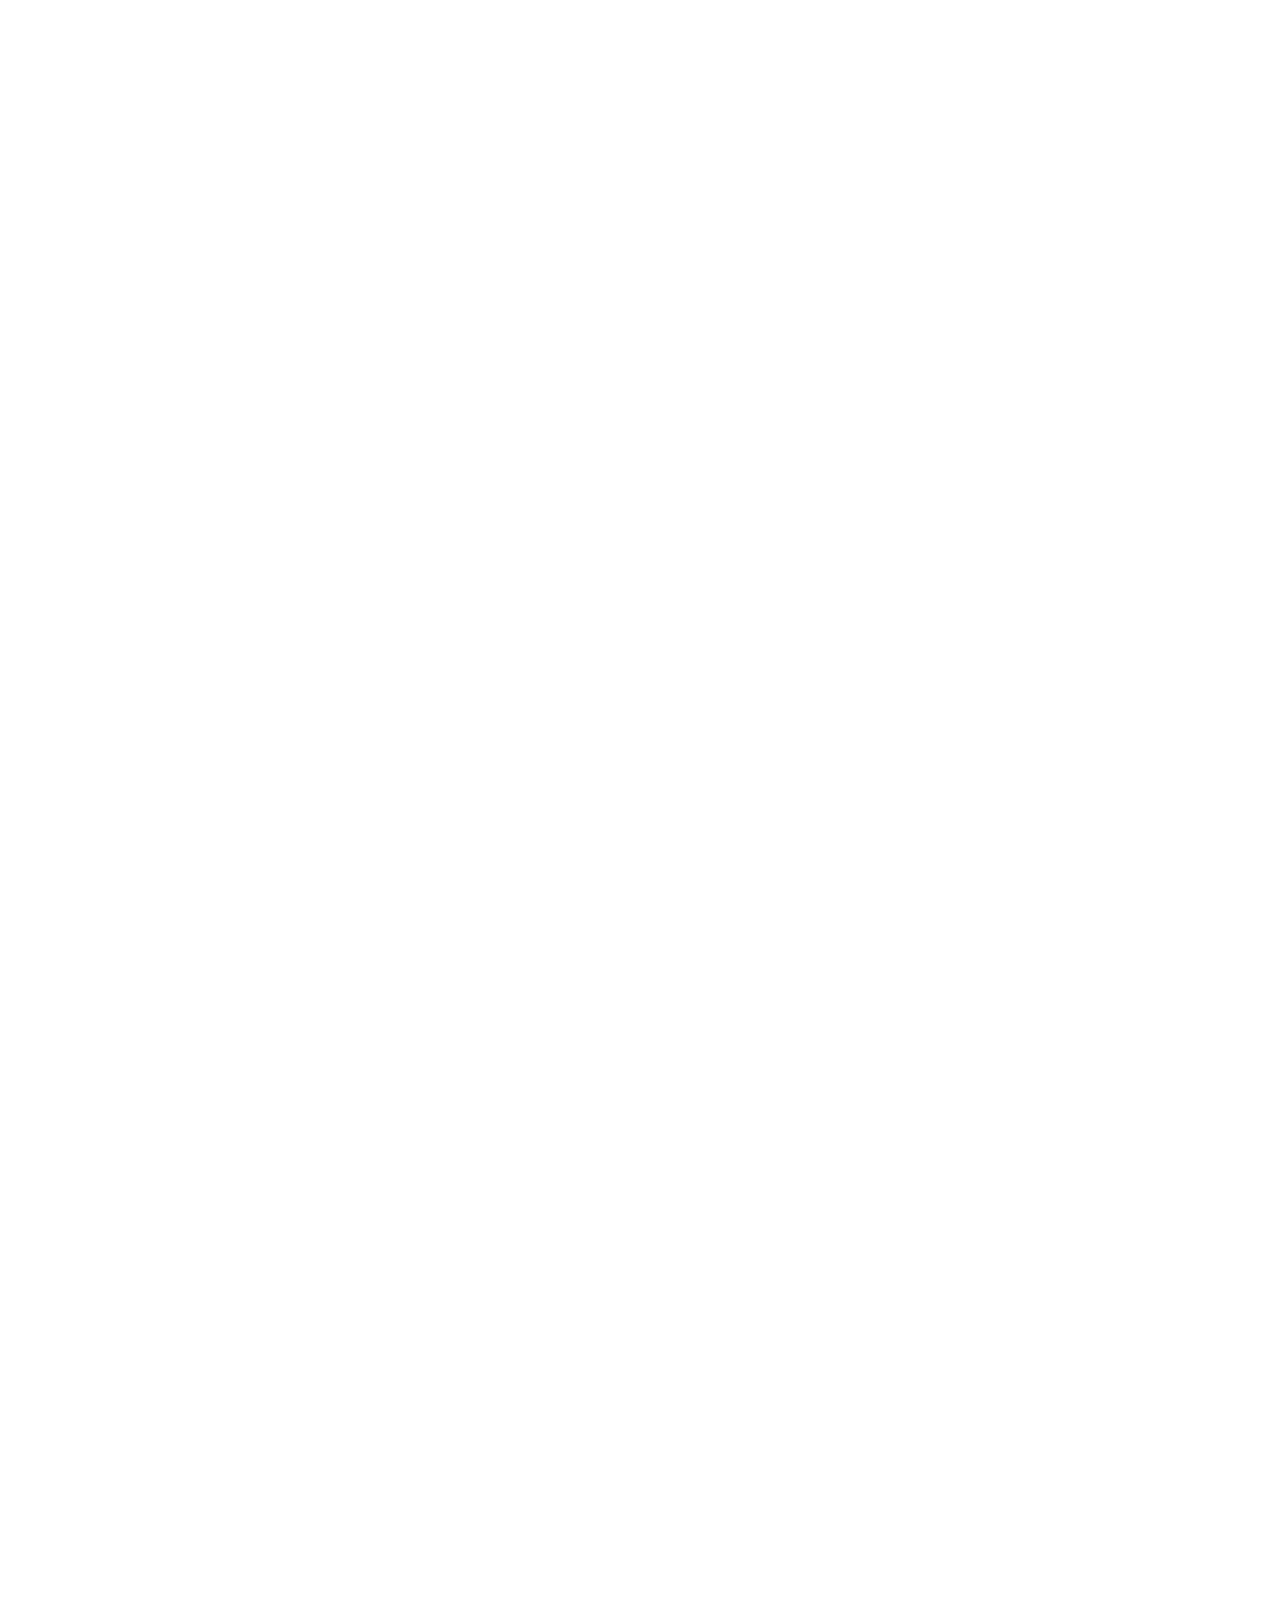
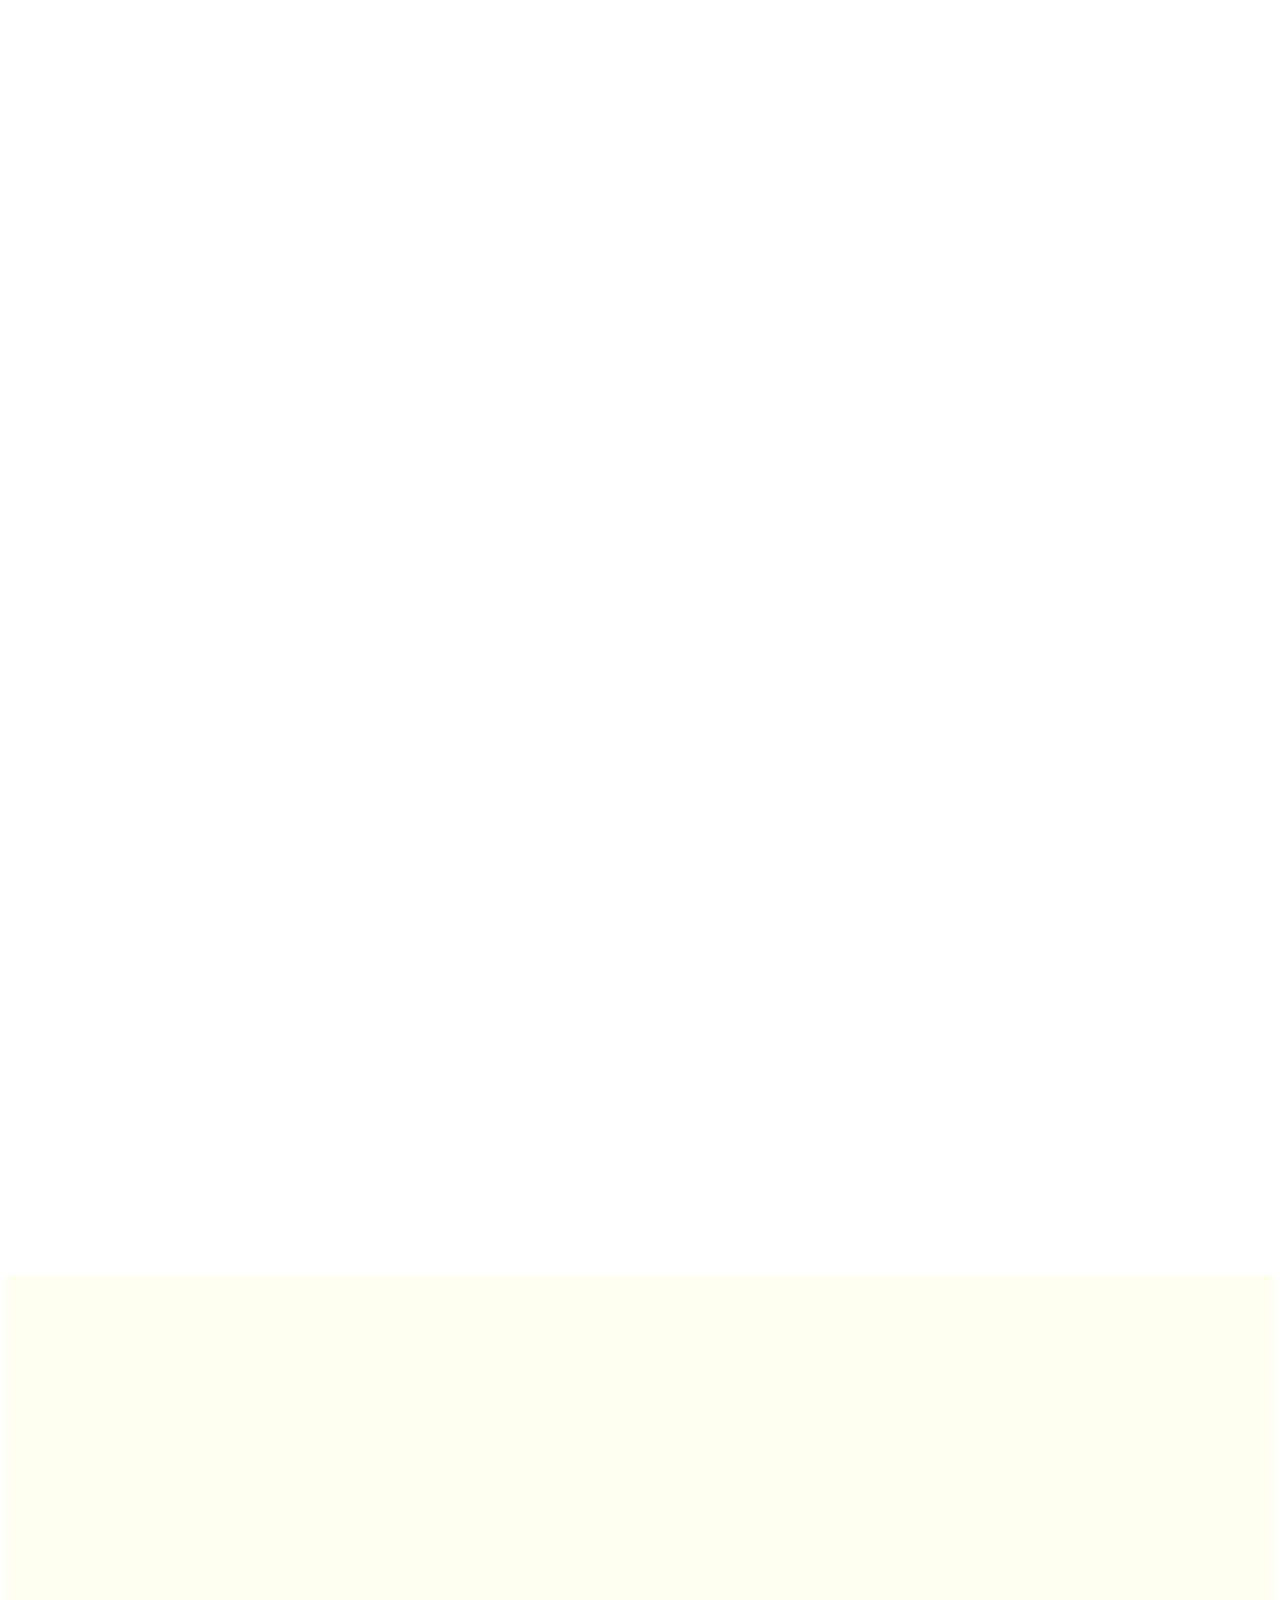
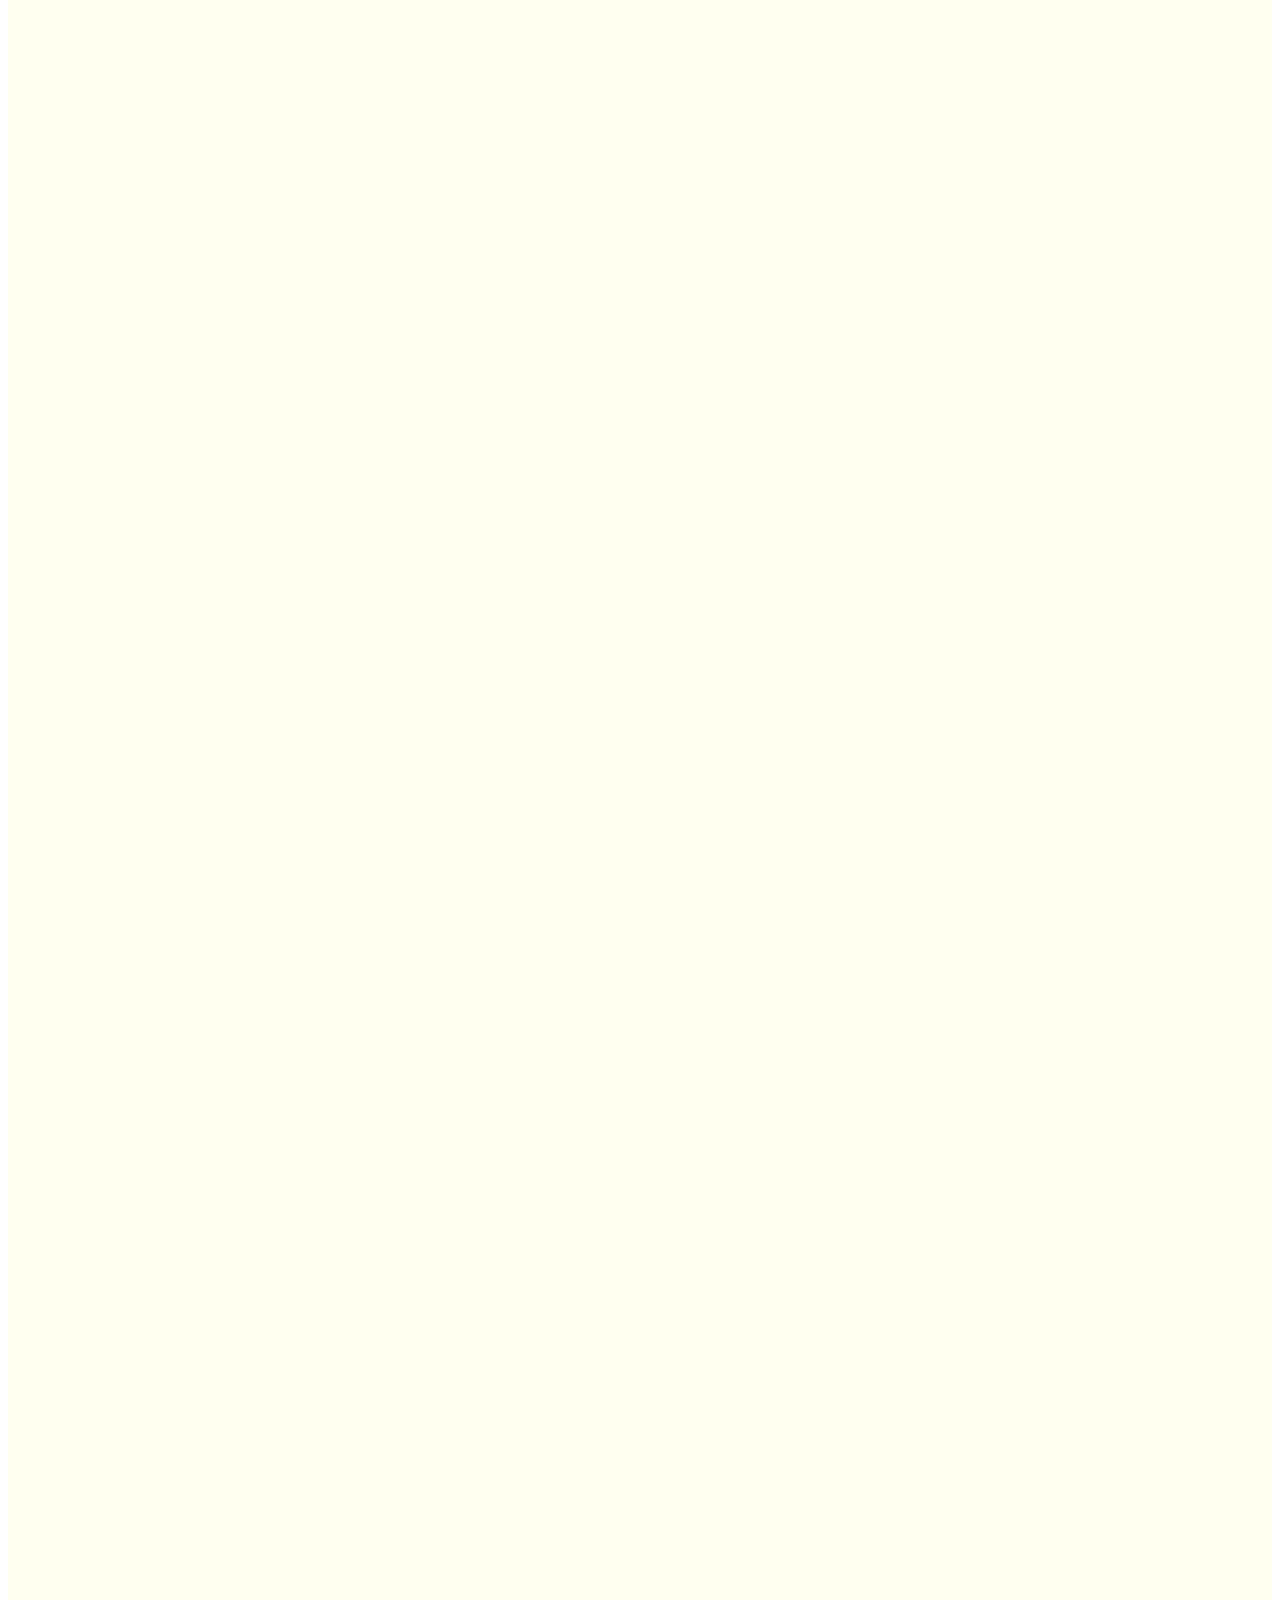
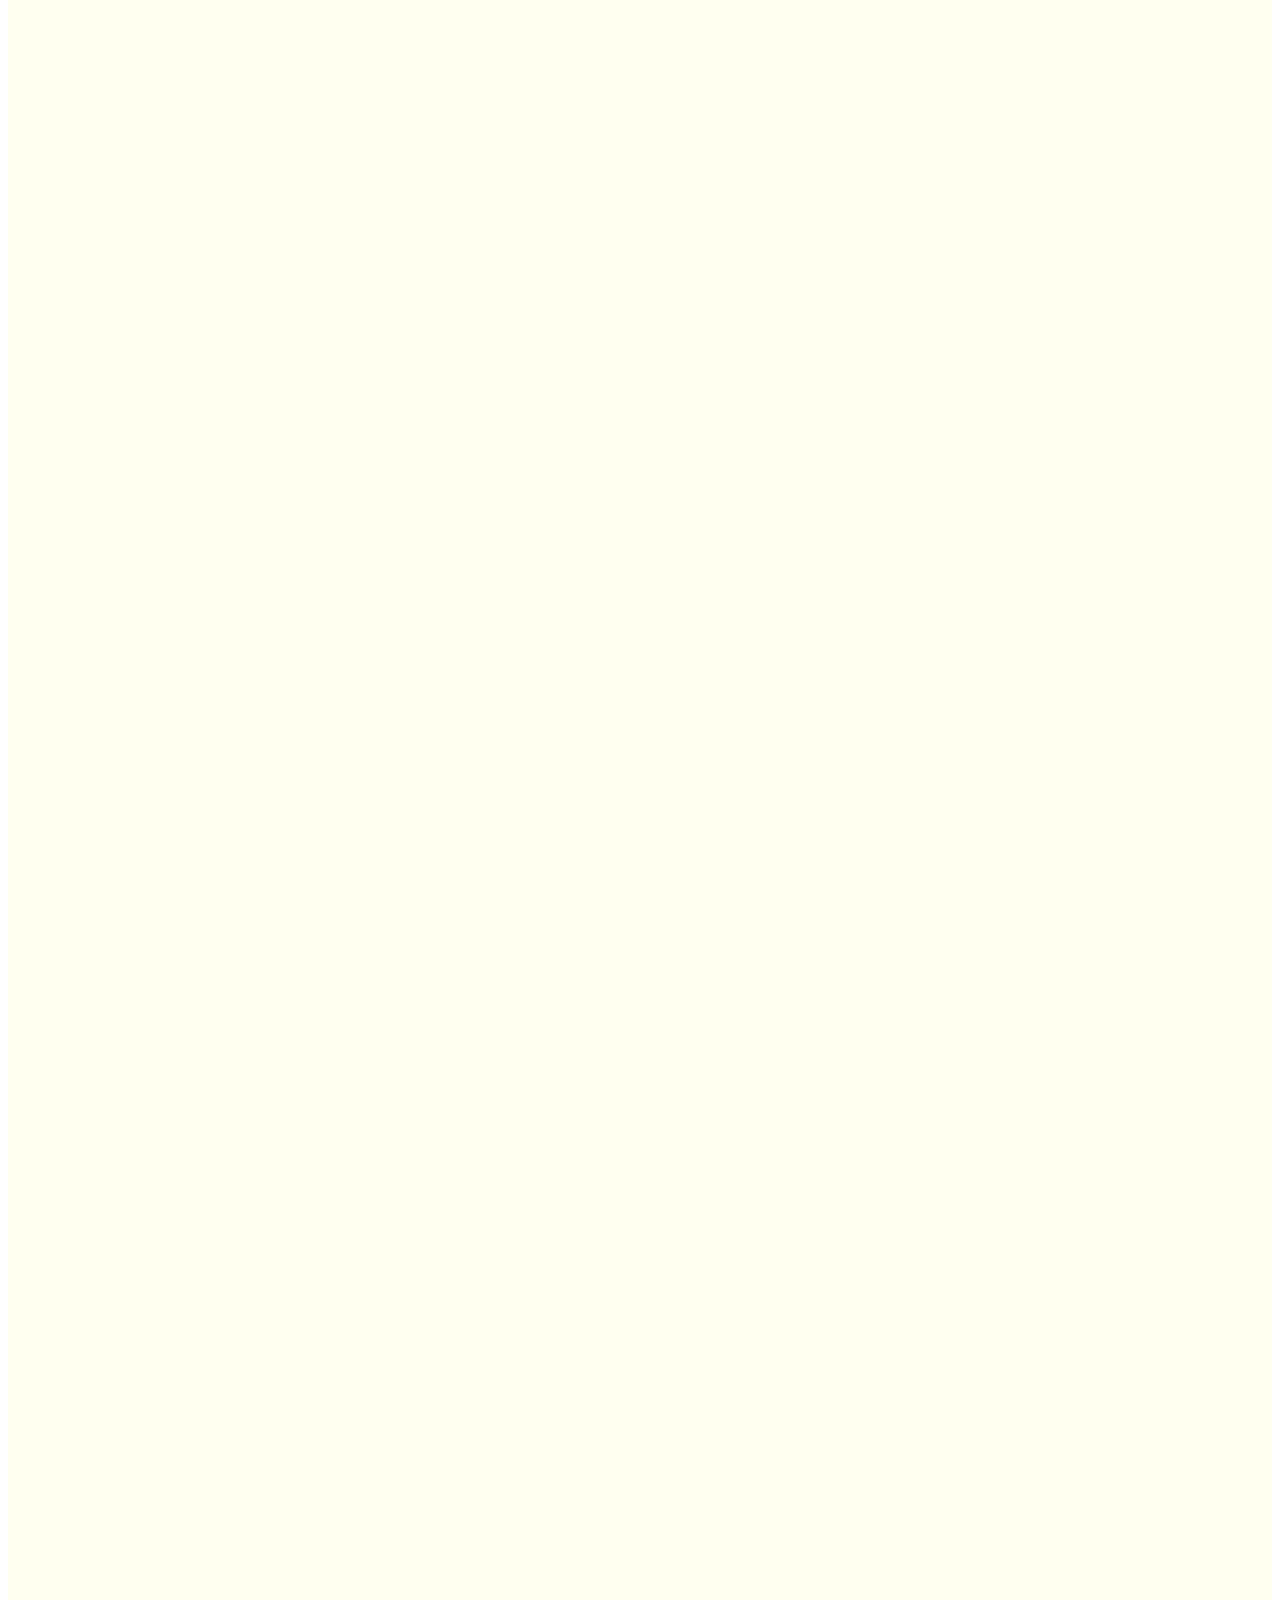
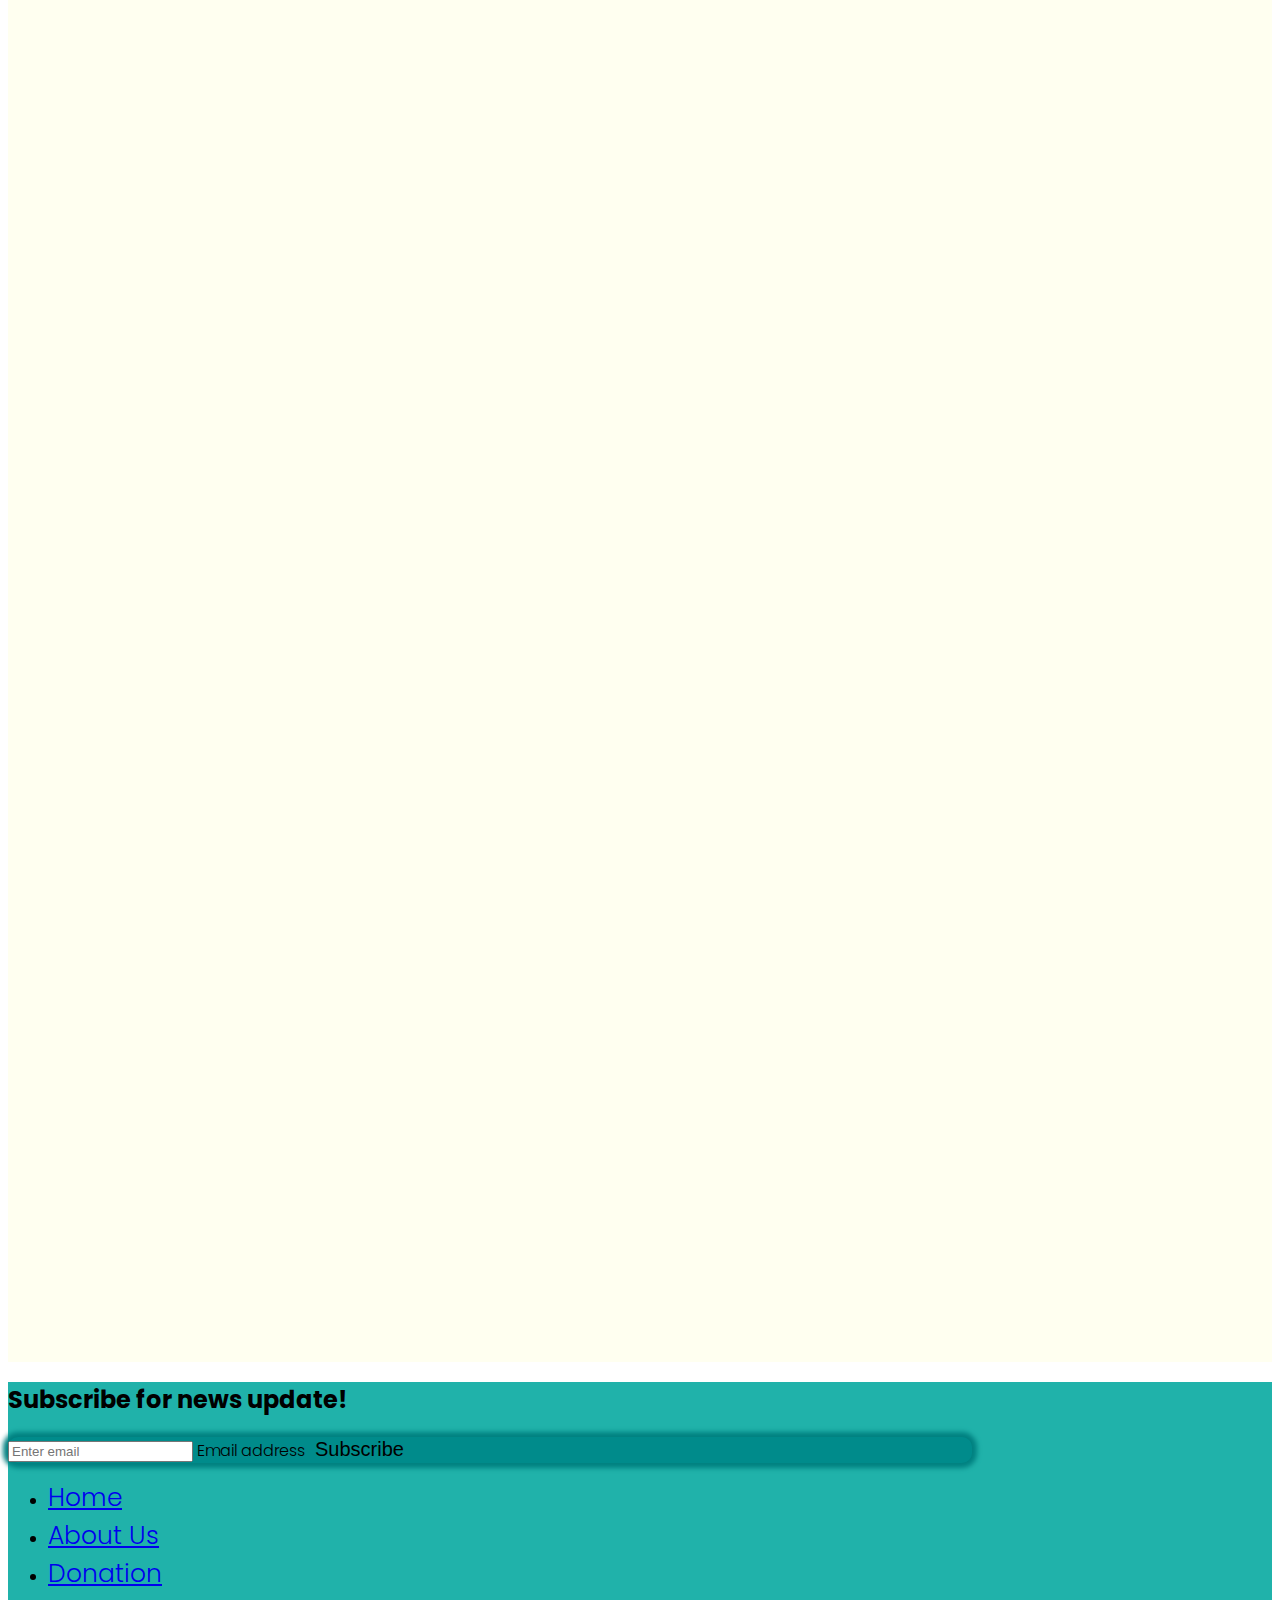
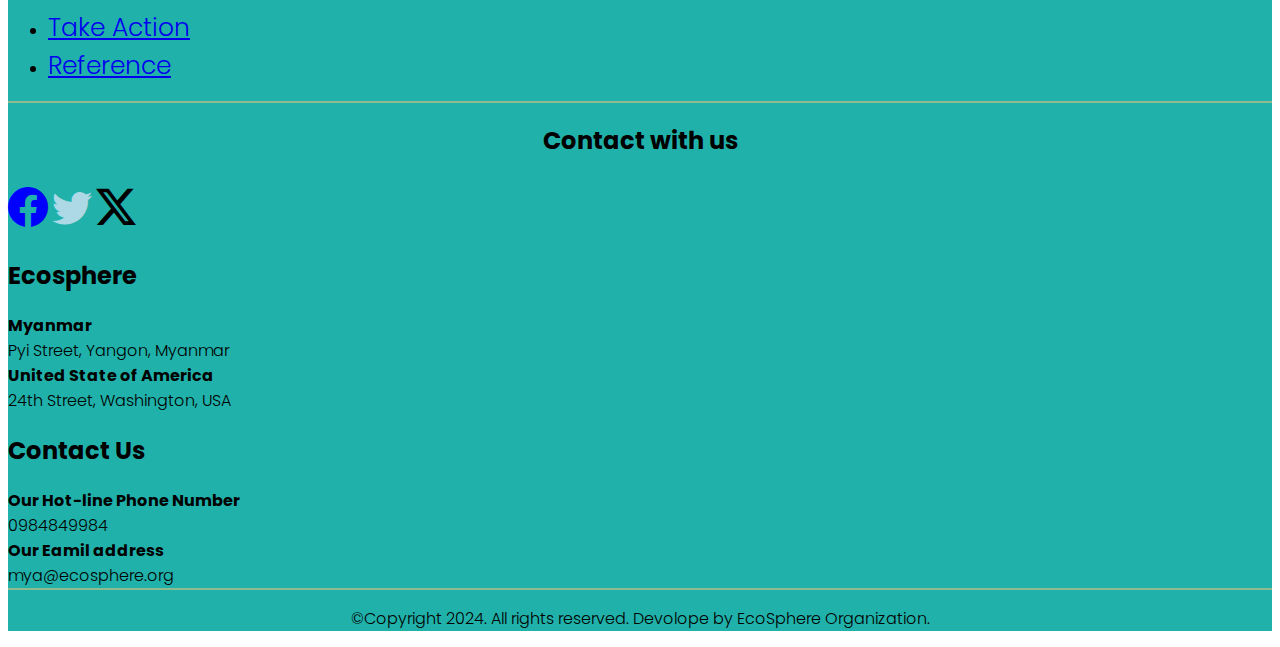
<file: places.html>
<!DOCTYPE html>
<html lang="en">
<head>
    <meta charset="UTF-8">
    <meta name="viewport" content="width=device-width, initial-scale=1.0">
    <title>EcoSphere | Places</title>
    <!--Web Logo-->
    <link rel="icon" type="image/x-icon" href="Image_final_pbl/Web-logo.png">
    <!--Bootstrap CDN link-->
    <link href="https://cdn.jsdelivr.net/npm/bootstrap@5.3.2/dist/css/bootstrap.min.css" rel="stylesheet" integrity="sha384-T3c6CoIi6uLrA9TneNEoa7RxnatzjcDSCmG1MXxSR1GAsXEV/Dwwykc2MPK8M2HN" crossorigin="anonymous">
    <script src="https://cdn.jsdelivr.net/npm/bootstrap@5.3.2/dist/js/bootstrap.bundle.min.js" integrity="sha384-C6RzsynM9kWDrMNeT87bh95OGNyZPhcTNXj1NW7RuBCsyN/o0jlpcV8Qyq46cDfL" crossorigin="anonymous"></script>
    <!--Bootstrap icon link-->
    <link rel="stylesheet" href="https://cdn.jsdelivr.net/npm/bootstrap-icons@1.11.2/font/bootstrap-icons.min.css">
    <!--CSS Link-->
    <link rel="stylesheet" type="text/css" href="demo_4.css">
    <!--AOS link-->
    <link href="https://unpkg.com/aos@2.3.1/dist/aos.css" rel="stylesheet">
    <script src="https://unpkg.com/aos@2.3.1/dist/aos.js"></script>
    <!--Google font-->
    <link rel="preconnect" href="https://fonts.googleapis.com">
    <link rel="preconnect" href="https://fonts.gstatic.com" crossorigin>
    <link href="https://fonts.googleapis.com/css2?family=Briem+Hand:wght@100..900&family=Catamaran:wght@100..900&family=Freeman&family=Poetsen+One&family=Teachers:ital,wght@0,400..800;1,400..800&display=swap" rel="stylesheet">
    <link rel="preconnect" href="https://fonts.gstatic.com" crossorigin>
    <link href="https://fonts.googleapis.com/css2?family=Briem+Hand:wght@100..900&family=Catamaran:wght@100..900&family=Freeman&family=Poetsen+One&family=Poppins:ital,wght@0,100;0,200;0,300;0,400;0,500;0,600;0,700;0,800;0,900;1,100;1,200;1,300;1,400;1,500;1,600;1,700;1,800;1,900&family=Teachers:ital,wght@0,400..800;1,400..800&display=swap" rel="stylesheet">
</head>
</head>
<body>
    <!--Nav-->
    <nav class="navbar navbar-expand-sm fixed-top" style="background-color: lightseagreen;">
        <a class="navbar-brand ms-5 me-5" href="index.html"><span class="navbar-text" style="font-size: 25px;">EcoSphere</span></a>
        <button class="navbar-toggler me-3" data-bs-toggle="collapse" data-bs-target="#my_navbar">
            <span class="navbar-toggler-icon"></span>
        </button>
        <div class="collapse navbar-collapse" id="my_navbar">
            <ul class="top-navbar navbar-nav ms-auto me-auto" style="text-align: center;">
                <li class="nav-item me-4 ms-3" >
                    <a class="nav-link" href="index.html" style="font-size: 25px;">Home</a>
                </li>
                <li class="nav-item me-1 ms-3">
                    <a class="nav-link" href="about_us.html" style="font-size: 25px;">About Us</a>
                </li>
                <li class="nav-item dropdown me-1 ms-3">
                    <a class="nav-link" data-bs-toggle="dropdown" href="#" style="font-size: 25px;">Our Work<i class="bi bi-caret-down-fill"></i></a>
                    <ul class="dropdown-menu" style="text-align: center;">
                        <li><a class="dropdown-item" href="people.html">People</a></li>
                        <li><a class="dropdown-item" href="places.html">Places</a></li>
                        <li><a class="dropdown-item" href="species.html">Species</a></li>
                    </ul>
                </li>
                <li class="nav-item me-1 ms-3">
                    <a class="nav-link" href="take_action.html" style="font-size: 25px;">Take Action</a>
                </li>
                <li class="nav-item ms-3 me-3">
                    <a class="nav-link" href="contact_us.html" style="font-size: 25px;">Contact Us</a>
                </li>
                <li class="nav-item me-1 ms-3">
                    <a class="nav-link" href="donation.html" style="font-size: 25px;">Donate</a>
                </li>
            </ul>
            <ul class="top-navbar navbar-nav me-5 d-flex p-0 m-0" style="text-align: center;">
                <li class="nav-item ms-5 me-1 mt-1">
                    <!--Modal launch button-->
                    <a class="nav-link" style="font-size: 25px;" data-bs-toggle="modal" data-bs-target="#register">Register</a>
                </li>
            </ul>
        </div>
    </nav>
    <!--Modal-->
    <div class="modal" id="register" data-bs-backdrop="static" data-bs-keyboard="false">
        <div class="modal-dialog modal-dialog-centered">
            <div class="modal-content">
                <div class="container-fluid p-0">
                    <div class="modal-header" style="background-color: lightseagreen;">
                        <ul class="nav nav-pills justify-content-center ms-auto" style="text-align: center;">
                            <li class="nav.item"><a href="#log-in" class="nav-link active" data-bs-toggle="tab" style="color: white;">Log-in</a></li>
                            <li class="nav.item"><a href="#sign-up" class="nav-link" data-bs-toggle="tab" style="color: white;">Sign-up</a></li>
                        </ul>
                        <button type="button" class="btn-close" data-bs-dismiss="modal"></button>
                    </div>
                    <div>
                        <div class="tab-content">
                            <div class="tab-pane active" id="log-in">
                                <div class="form-floating my-3 me-3 ms-3">
                                    <input for="username" type="text" class="form-control" placeholder="Enter text" name="text">
                                    <label class="form-label" id="username">Username</label>
                                </div>
                                <div class="form-floating my-3 me-3 ms-3">
                                    <input for="email" type="email" class="form-control" placeholder="Enter email" name="email">
                                    <label class="form-label" id="email">Email address</label>
                                </div>
                                <div class="form-floating my-3 me-3 ms-3">
                                    <input for="psw" type="password" class="form-control" placeholder="Enter password" name="password">
                                    <label class="form-label" id="psw">Password</label>
                                </div>
                                <div class="modal-footer justify-content-between">
                                    <span>Not a Member?<a href="#" style="color: black;">Sign-up</a></span>
                                    <button type="button" class="btn btn-primary" data-bs-dismiss="modal">Login</button>
                                </div>
                                <div class="d-flex align-items-center">
                                    <div class="border-bottom w-100"></div>
                                    <div class="p-2">Or</div>
                                    <div class="border-bottom w-100"></div>
                                </div>
                                <div class="me-3 ms-3 mb-4">
                                    <button type="button" class="btn d-flex justify-content-center mt-3" style="background-color: #2980B9; border: none; border-radius: 10px; width: 100%;">
                                        <a href="#" style="color: black; text-decoration: none; display: flex;">
                                            <i style="font-size: 30px; margin-top: 5px;" class="bi bi-facebook me-5"></i>
                                            <p class="ms-2 me-5 mt-3" style="font-size: 16px;">Login with Facebook</p>
                                        </a> 
                                    </button>
                                    <button type="button" class="btn d-flex justify-content-center mt-4" style="background-color: silver; border: none; border-radius: 10px; width: 100%;">
                                        <a href="#" style="color: black; text-decoration: none; display: flex;">
                                            <i style="font-size: 30px; margin-top: 5px;" class="bi bi-google me-5"></i>
                                            <p class="ms-2 me-5 mt-3" style="font-size: 16px;">Login with Google</p>
                                        </a> 
                                    </button>
                                </div>    
                            </div>
                        </div>
                    </div>
                    <div>
                        <div class="tab-content">
                            <div class="tab-pane" style="margin-bottom: 20px;" id="sign-up">
                                <div class="form-floating my-3 me-3 ms-3">
                                    <input for="username" type="text" class="form-control" placeholder="Enter text" name="text">
                                    <label class="form-label" id="username">Username</label>
                                </div>
                                <div class="form-floating my-3 me-3 ms-3">
                                    <input for="email" type="email" class="form-control" placeholder="Enter email" name="email">
                                    <label class="form-label" id="email">Email address</label>
                                </div>
                                <div class="form-floating my-3 me-3 ms-3">
                                    <input for="number" type="text" class="form-control" placeholder="Enter Phone Number" name="number">
                                    <label class="form-label" id="number">Phone Number</label>
                                </div>
                                <div class="form-floating my-3 me-3 ms-3">
                                    <input for="psw" type="password" class="form-control" placeholder="Enter password" name="password">
                                    <label class="form-label" id="psw">Password</label>
                                </div>
                                <div class="form-floating my-3 me-3 ms-3">
                                    <input for="psw" type="password" class="form-control" placeholder="Enter password" name="password">
                                    <label class="form-label" id="psw">Confirm Password</label>
                                </div>
                                <div class="modal-footer justify-content-between" data-bs-target="#sign-up">
                                    <span>Already have an account?<a href="#" style="color: black;">Log-in</a></span>
                                    <button type="button" class="btn btn-primary" data-bs-dismiss="modal">Sign-up</button>
                                </div>
                                <div class="d-flex align-items-center">
                                    <div class="border-bottom w-100"></div>
                                    <div class="p-2">Or</div>
                                    <div class="border-bottom w-100"></div>
                                </div>
                                <div class="me-3 ms-3 mb-4">
                                    <button type="button" class="btn d-flex justify-content-center mt-3" style="background-color: #2980B9; border: none; border-radius: 10px; width: 100%;">
                                        <a href="#" style="color: black; text-decoration: none; display: flex;">
                                            <i style="font-size: 30px; margin-top: 5px;" class="bi bi-facebook me-5"></i>
                                            <p class="ms-2 me-5 mt-3" style="font-size: 16px;">Login with Facebook</p>
                                        </a> 
                                    </button>
                                    <button type="button" class="btn d-flex justify-content-center mt-4" style="background-color: silver; border: none; border-radius: 10px; width: 100%;">
                                        <a href="#" style="color: black; text-decoration: none; display: flex;">
                                            <i style="font-size: 30px; margin-top: 5px;" class="bi bi-google me-5"></i>
                                            <p class="ms-2 me-5 mt-3" style="font-size: 16px;">Login with Google</p>
                                        </a> 
                                    </button>
                                </div>
                            </div>
                        </div>
                    </div>
                </div>
            </div>
        </div>
    </div>
    <!--Nav end-->
    <!--Intro-->
    <div class="container-fluid p-0 m-0" style="margin-top: 60px; font-weight: bold;">
        <div class="row" data-aos="fade-up">
            <div class="intro_container col-sm-7">
                <h1 style="font-weight: bold">FROM RAIN FORESTS TO REEFS</h1>
                <p style="font-weight: bold;">EcoSphere works to protect these places based on the wealth and variety of life they support, the destructive challenges they face, and our ability to positively impact them.</p>
            </div>
            <div class="p-0">
                <img src="Image_final_pbl/rhino_places_intro.webp" width="100%">
            </div>
        </div>
        <script>AOS.init();</script>
    </div>
    <!--Sec paragraph-->
    <div class="container" style="margin-top: 100px;">
        <div class="row m-5">
            <div class="mb-3" data-aos="fade-up">
                <p>From the Arctic to the Eastern Himalayas, EcoSphere works on every continent to halt and reverse declines in wildlife numbers and the unsustainable use of our natural resources. By working with partners on local and global levels, and supporting inclusive area-based conservation efforts, EcoSphere aims to conserve many of the world's most ecologically important regions.</p>
            </div>
            <script>AOS.init();</script>
            <div class="mb-3" data-aos="fade-up">
                <p>In Namibia, we've supported a new approach to protect wildlife and habitat—communal conservancies. To save tigers, EcoSphere works with the governments of the 13 nations that are home to wild tigers to commit to doubling tiger populations. Our work focuses on the most extraordinary habitats to ensure people and nature together can thrive.</p>
            </div>
            <script>AOS.init();</script>
        </div>
    </div>
    <!--box-->
    <div class="container">
        <div class="row justify-content-center">
            <div class="col-sm-3" data-aos="fade-up">
                <div style="border-bottom: none; border-radius: 20px; box-shadow: 0px 0px 10px 10px lightgrey;">
                    <img src="Image_final_pbl/oceans.jpeg" width="100%">
                    <h3 class="pt-3" style="color: #2980B9; text-align: center;">Oceans</h3>
                    <p class="pe-4 pb-4 ps-4">Striving for healthy oceans that serve the planet, people, prosperity, and peace worldwide for all living things around the world.</p>
                </div>
            </div>
            <script>AOS.init();</script>
            <div class="col-sm-3" data-aos="fade-up">
                <div style="border-bottom: none; border-radius: 20px; box-shadow: 0px 0px 10px 10px lightgrey;">
                    <img src="Image_final_pbl/forests.jpeg" width="100%">
                    <h3 class="pt-3" style="color: #2980B9; text-align: center;">Forests</h3>
                    <p class="pe-4 pb-4 ps-4">Conserving the world's most important forests to sustain nature's diversity, benefit our climate, and support human well-being.</p>
                </div>
            </div>
            <script>AOS.init();</script>
            <div class="col-sm-3" data-aos="fade-up">
                <div style="border-bottom: none; border-radius: 20px; box-shadow: 0px 0px 10px 10px lightgrey;">
                    <img src="Image_final_pbl/freshwater.jpeg" width="100%">
                    <h3 class="pt-3" style="color: #2980B9; text-align: center;">Freshwater</h3>
                    <p class="pe-4 pb-4 ps-4">Safeguarding the world's freshwater resources and landscapes resources to support biodiversity, ecosystems and human livelihoods.</p>
                </div>
            </div>
            <script>AOS.init();</script>
        </div>
    </div>
    <div class="container-fluid mt-5" style="background-color: ivory;">
        <div class="container">
            <div class="mt-5" style="padding: 40px 40px 10px 40px; border-bottom: 2px solid black" data-aos="fade-up">
                <h1>PRIORITY PLACES</h1>
            </div>
            <script>AOS.init();</script>
            <div class="mt-5 me-5 ms-5" data-aos="fade-up">
                <p>Ecosphere works to protect places based on the wealth and variety of life they support, the destructive challenges they face, and our ability to positively impact them.</p>
            </div>
            <script>AOS.init();</script>
            <div class="col-sm-12" data-aos="fade-up">
                <img src="Image_final_pbl/world map.webp" width="100%">
            </div>
            <script>AOS.init();</script>
            <div class="col-sm-12" style="padding-bottom: 70px;">
                <div class="row justify-content-center">
                    <div class="col-sm-2 mt-3 me-4 ms-4" data-aos="fade-up">
                        <h3 style="color: #2980B9;">ASIA</h3>
                        <ul class="m-0 p-0" style="text-decoration: none; list-style-type: none;">
                            <li class="pt-2 pb-2" style="border-top: 2px solid lightgrey; border-bottom: 2px solid lightgrey;">Amur-Heilong</li>
                            <li class="pt-2 pb-2" style="border-bottom: 2px solid lightgrey;">Borneo and Sumatra</li>
                            <li class="pt-2 pb-2" style="border-bottom: 2px solid lightgrey;">Coral Triangle</li>
                            <li class="pt-2 pb-2" style="border-bottom: 2px solid lightgrey;">Eastern Himalayas</li>
                            <li class="pt-2 pb-2" style="border-bottom: 2px solid lightgrey;">Greater Mekong</li>
                            <li class="pt-2 pb-2" style="border-bottom: 2px solid lightgrey;">Yangtze</li>
                        </ul>
                    </div>
                    <script>AOS.init();</script>
                    <div class="col-sm-2 mt-3 me-4 ms-4" data-aos="fade-up">
                        <h3 style="color: #2980B9;">AFRICA</h3>
                        <ul class="m-0 p-0" style="text-decoration: none; list-style-type: none;">
                            <li class="pt-2 pb-2" style="border-top: 2px solid lightgrey; border-bottom: 2px solid lightgrey;">Coastal East Africa</li>
                            <li class="pt-2 pb-2" style="border-bottom: 2px solid lightgrey;">Congo Basin</li>
                            <li class="pt-2 pb-2" style="border-bottom: 2px solid lightgrey;">Madagascar</li>
                            <li class="pt-2 pb-2" style="border-bottom: 2px solid lightgrey;">Namibia</li>
                        </ul>
                    </div>
                    <script>AOS.init();</script>
                    <div class="col-sm-2 mt-3 me-4 ms-4" data-aos="fade-up">
                        <h3 style="color: #2980B9;">SOUTH AMERICA</h3>
                        <ul class="m-0 p-0" style="text-decoration: none; list-style-type: none;">
                            <li class="pt-2 pb-2" style="border-top: 2px solid lightgrey; border-bottom: 2px solid lightgrey;">Amazon</li>
                            <li class="pt-2 pb-2" style="border-bottom: 2px solid lightgrey;">Atlantic Forest</li>
                            <li class="pt-2 pb-2" style="border-bottom: 2px solid lightgrey;">Pantanal</li>
                            <li class="pt-2 pb-2" style="border-bottom: 2px solid lightgrey;">Southern Chile</li>
                            <li class="pt-2 pb-2" style="border-bottom: 2px solid lightgrey;">The Galápagos</li>
                        </ul>
                    </div>
                    <script>AOS.init();</script>
                    <div class="col-sm-2 mt-3 me-4 ms-4" data-aos="fade-up">
                        <h3 style="color: #2980B9;">NORTH AMERICA</h3>
                        <ul class="m-0 p-0" style="text-decoration: none; list-style-type: none;">
                            <li class="pt-2 pb-2" style="border-top: 2px solid lightgrey; border-bottom: 2px solid lightgrey;">Arctic</li>
                            <li class="pt-2 pb-2" style="border-bottom: 2px solid lightgrey;">Chihuahuan Desert</li>
                            <li class="pt-2 pb-2" style="border-bottom: 2px solid lightgrey;">Mesoamerican Reef</li>
                            <li class="pt-2 pb-2" style="border-bottom: 2px solid lightgrey;">Northern Great Plains</li>
                        </ul>
                    </div>
                    <script>AOS.init();</script>
                </div>
            </div>
        </div>
    </div>
    <!--How you can help-->
    <div class="container-fluid pb-5" style="background-color: ivory;">
        <div class="container pb-5">
            <div style="padding: 40px 40px 10px 40px; border-bottom: 2px solid black" data-aos="fade-up">
                <h1>How you can help</h1>
            </div>
            <div class="row justify-content-between">
            <script>AOS.init();</script>
                <div class="col-sm-5 mt-5 mb-4" style="background-color: white; border: none; box-shadow: 0px 0px 10px 10px lightgrey;" data-aos="fade-up">
                    <a href="take_action.html" style="text-decoration: none;">
                        <div class="row">
                            <div class="col-sm-6 p-3">
                                <h3 style="color: #2980B9; text-align: start;">Take Action</h3>
                                <p style="color: black;">Join us to make change. Speak up for species and places through Action centre.</p>
                            </div>
                            <div class="col-sm-6 p-0 m-0">
                                <img src="Image_final_pbl/elephants.jpg" width="100%">
                            </div>
                        </div>
                    </a>
                </div>
                <script>AOS.init();</script>
                <div class="col-sm-5 mt-5 mb-4" style="background-color: white; border: none; box-shadow: 0px 0px 10px 10px lightgrey;" data-aos="fade-up">
                    <a href="donation.html" style="text-decoration: none;">
                        <div class="row">
                            <div class="col-sm-6 p-3">
                                <h3 style="color: #2980B9; text-align: start;">Donate to EcoSphere</h3>
                                <p style="color: black;">Donate to Ecosphere's global conservation efforts or donate while our buying products</p>
                            </div>
                            <div class="col-sm-6">
                                <img src="Image_final_pbl/plush_turtle.jpg" width="100%" height="100%">
                            </div>
                        </div>
                    </a>
                </div>
                <script>AOS.init();</script>
            </div>
        </div>
    </div>
    <!--Footer-->
    <footer style="height: 100%; background-color: lightseagreen;">
        <div class="container pt-5 pb-5">
            <div class="row">
                <div class="col-sm-5" style="margin-right: 300px;">
                    <h2>Subscribe for news update!</h2>
                    <div class="form-floating mt-4 d-flex" style="width: 100%; background-color: darkcyan; border: none; border-radius: 10px; box-shadow: 0px 0px 5px 5px teal;">
                        <input for="email" type="email" class="form-control m-1" placeholder="Enter email" name="email">
                        <label class="form-label m-1" id="email">Email address</label>
                        <button type="submit" class="btn" style="background-color: darkcyan; font-size: 20px; border: none;" onclick="alert('Our news update will be send to your Email!')">Subscribe</button>
                    </div>
                </div>
                <div class="col-sm-2">
                    <ul class="navbar-nav" style="text-align: left;">
                        <li class="nav-item">
                            <a class="nav-link" href="index.html" style="font-size: 25px;">Home</a>
                        </li>
                        <li class="nav-item">
                            <a class="nav-link" href="about_us.html" style="font-size: 25px;">About Us</a>
                        </li>
                        <li class="nav-item">
                            <a class="nav-link" href="donation.html" style="font-size: 25px;">Donation</a>
                        </li>
                    </ul> 
                </div>
                <div class="col-sm-2">
                    <ul class="navbar-nav"  style="text-align: left;">
                        <li class="nav-item">
                            <a class="nav-link" href="take_action.html" style="font-size: 25px;" >Take Action</a>
                        </li>
                        <li class="nav-item">
                            <a class="nav-link" href="reference.html" style="font-size: 25px;">Reference</a>
                        </li>
                    </ul>
                </div>
                <div class="mt-1" style="border-top: 2px solid darkseagreen;">
                    <div class="row">
                        <div class="col-sm-5">
                            <h2 class="mt-5" style="text-align: center;">Contact with us</h2>
                            <div class="d-flex justify-content-center mt-3">
                                <a href="#" class="ms-5 me-5" style="font-size: 40px; color: blue;"><i class="bi bi-facebook"></i></a>
                                <a href="#" class="me-5" style="font-size: 40px; color: lightblue;"><i class="bi bi-twitter"></i></a>
                                <a href="#" class="me-5" style="font-size: 40px; color: black;"><i class="bi bi-twitter-x"></i></a>
                            </div>
                        </div>
                        <div class="col-sm-3">
                            <h2 class="mt-5">Ecosphere</h2>
                            <span style="font-weight: bold; display: block;">Myanmar</span>
                            <span>Pyi Street, Yangon, Myanmar</span>
                            <span style="font-weight: bold; display: block;">United State of America</span>
                            <span>24th Street, Washington, USA</span>
                        </div>
                         <div class="col-sm-3 me-3">
                            <h2 class="mt-5">Contact Us</h2>
                            <span style="font-weight: bold; display: block;">Our Hot-line Phone Number</span>
                            <span>0984849984</span>
                            <span style="font-weight: bold; display: block;">Our Eamil address</span>
                            <span>mya@ecosphere.org</span>
                        </div>
                    </div>
                </div>
            </div>
            <div class="mt-4" style="text-align: center; border-top: 2px solid darkseagreen;">
                <p class="mt-3" style="font-size: medium;">&copy;Copyright 2024. All rights reserved. Devolope by EcoSphere Organization.</p>
            </div>
        </div>
    </footer>
</body>
</html>
</file>
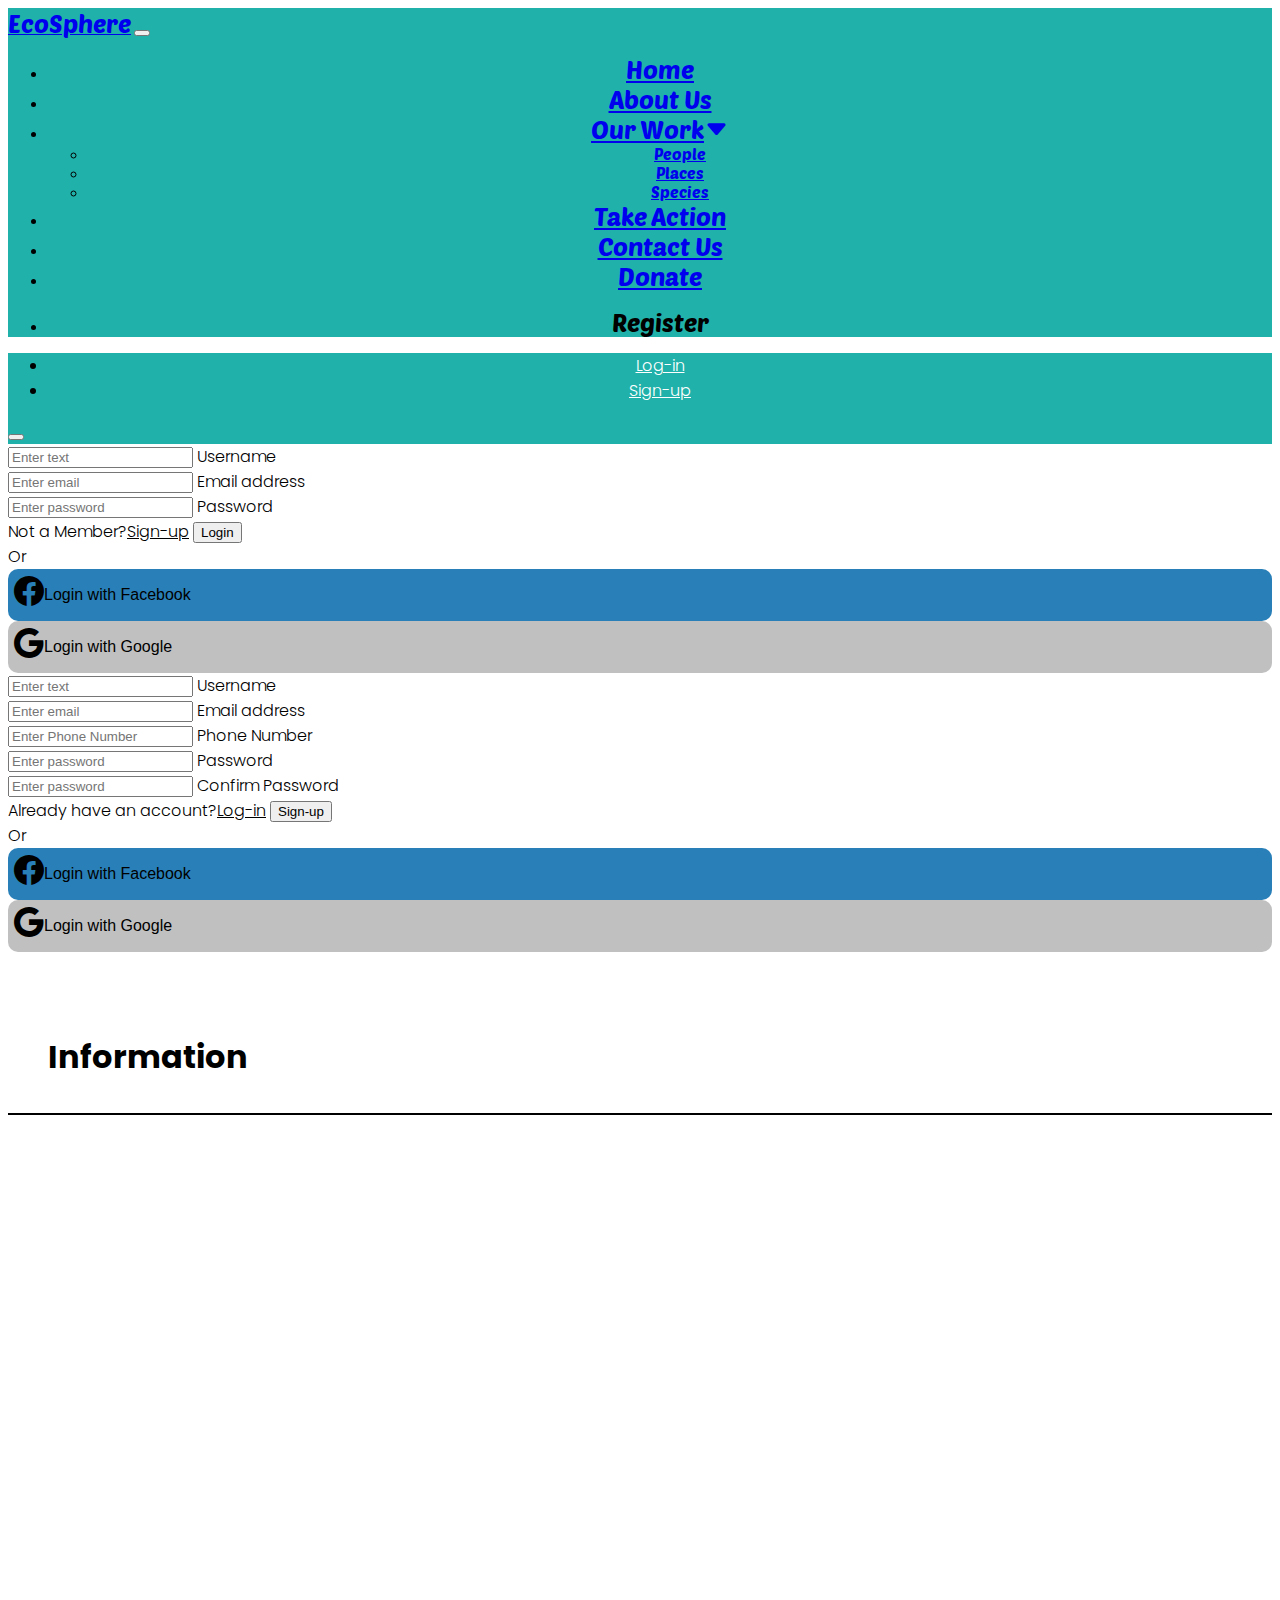
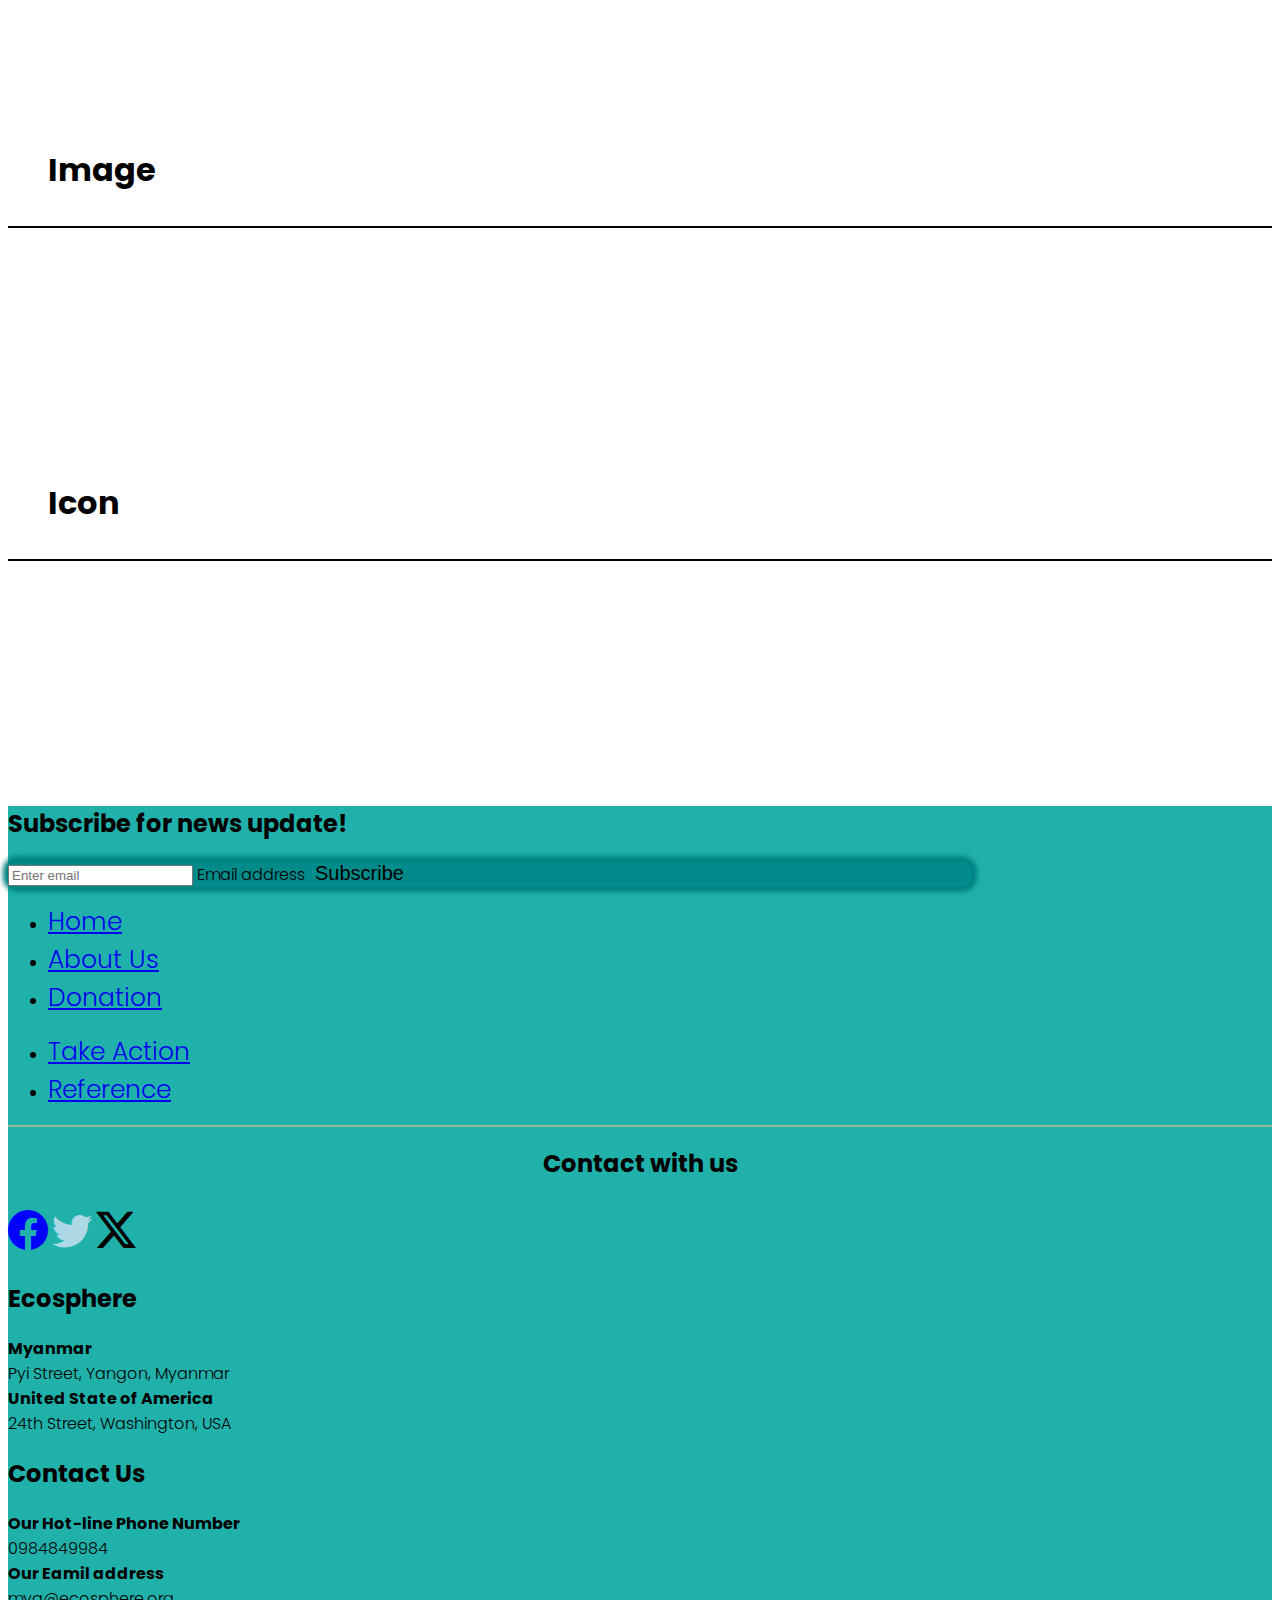
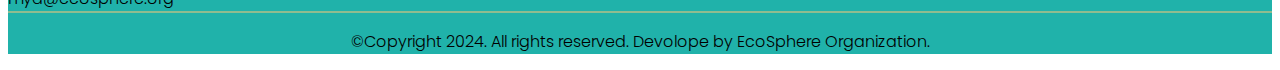
<file: reference.html>
<!DOCTYPE html>
<html lang="en">
<head>
    <meta charset="UTF-8">
    <meta name="viewport" content="width=device-width, initial-scale=1.0">
    <title>Reference | EcoSphere</title>
    <!--Web Logo-->
    <link rel="icon" type="image/x-icon" href="Image_final_pbl/Web-logo.png">
    <!--Bootstrap CDN link-->
    <link href="https://cdn.jsdelivr.net/npm/bootstrap@5.3.2/dist/css/bootstrap.min.css" rel="stylesheet" integrity="sha384-T3c6CoIi6uLrA9TneNEoa7RxnatzjcDSCmG1MXxSR1GAsXEV/Dwwykc2MPK8M2HN" crossorigin="anonymous">
    <script src="https://cdn.jsdelivr.net/npm/bootstrap@5.3.2/dist/js/bootstrap.bundle.min.js" integrity="sha384-C6RzsynM9kWDrMNeT87bh95OGNyZPhcTNXj1NW7RuBCsyN/o0jlpcV8Qyq46cDfL" crossorigin="anonymous"></script>
    <!--Bootstrap icon link-->
    <link rel="stylesheet" href="https://cdn.jsdelivr.net/npm/bootstrap-icons@1.11.2/font/bootstrap-icons.min.css">
    <!--CSS Link-->
    <link rel="stylesheet" type="text/css" href="demo_1.css">
    <!--AOS link-->
    <link href="https://unpkg.com/aos@2.3.1/dist/aos.css" rel="stylesheet">
    <script src="https://unpkg.com/aos@2.3.1/dist/aos.js"></script>
    <!--Google font-->
    <link rel="preconnect" href="https://fonts.googleapis.com">
    <link rel="preconnect" href="https://fonts.gstatic.com" crossorigin>
    <link href="https://fonts.googleapis.com/css2?family=Briem+Hand:wght@100..900&family=Catamaran:wght@100..900&family=Freeman&family=Poetsen+One&family=Teachers:ital,wght@0,400..800;1,400..800&display=swap" rel="stylesheet">
    <link rel="preconnect" href="https://fonts.gstatic.com" crossorigin>
    <link href="https://fonts.googleapis.com/css2?family=Briem+Hand:wght@100..900&family=Catamaran:wght@100..900&family=Freeman&family=Poetsen+One&family=Poppins:ital,wght@0,100;0,200;0,300;0,400;0,500;0,600;0,700;0,800;0,900;1,100;1,200;1,300;1,400;1,500;1,600;1,700;1,800;1,900&family=Teachers:ital,wght@0,400..800;1,400..800&display=swap" rel="stylesheet">
</head>
</head>
<body>
    <!--Nav-->
    <nav class="navbar navbar-expand-sm fixed-top" style="background-color: lightseagreen;">
        <a class="navbar-brand ms-5 me-5" href="index.html"><span class="navbar-text" style="font-size: 25px;">EcoSphere</span></a>
        <button class="navbar-toggler me-3" data-bs-toggle="collapse" data-bs-target="#my_navbar">
            <span class="navbar-toggler-icon"></span>
        </button>
        <div class="collapse navbar-collapse" id="my_navbar">
            <ul class="top-navbar navbar-nav ms-auto me-auto" style="text-align: center;">
                <li class="nav-item me-4 ms-3" >
                    <a class="nav-link" href="index.html" style="font-size: 25px;">Home</a>
                </li>
                <li class="nav-item me-1 ms-3">
                    <a class="nav-link" href="about_us.html" style="font-size: 25px;">About Us</a>
                </li>
                <li class="nav-item dropdown me-1 ms-3">
                    <a class="nav-link" data-bs-toggle="dropdown" href="#" style="font-size: 25px;">Our Work<i class="bi bi-caret-down-fill"></i></a>
                    <ul class="dropdown-menu" style="text-align: center;">
                        <li><a class="dropdown-item" href="people.html">People</a></li>
                        <li><a class="dropdown-item" href="places.html">Places</a></li>
                        <li><a class="dropdown-item" href="species.html">Species</a></li>
                    </ul>
                </li>
                <li class="nav-item me-1 ms-3">
                    <a class="nav-link" href="take_action.html" style="font-size: 25px;">Take Action</a>
                </li>
                <li class="nav-item ms-3 me-3">
                    <a class="nav-link" href="contact_us.html" style="font-size: 25px;">Contact Us</a>
                </li>
                <li class="nav-item me-1 ms-3">
                    <a class="nav-link" href="donation.html" style="font-size: 25px;">Donate</a>
                </li>
            </ul>
            <ul class="top-navbar navbar-nav me-5 d-flex p-0 m-0" style="text-align: center;">
                <li class="nav-item ms-5 me-1 mt-1">
                    <!--Modal launch button-->
                    <a class="nav-link" style="font-size: 25px;" data-bs-toggle="modal" data-bs-target="#register">Register</a>
                </li>
            </ul>
        </div>
    </nav>
    <!--Modal-->
    <div class="modal" id="register" data-bs-backdrop="static" data-bs-keyboard="false">
        <div class="modal-dialog modal-dialog-centered">
            <div class="modal-content">
                <div class="container-fluid p-0">
                    <div class="modal-header" style="background-color: lightseagreen;">
                        <ul class="nav nav-pills justify-content-center ms-auto" style="text-align: center;">
                            <li class="nav.item"><a href="#log-in" class="nav-link active" data-bs-toggle="tab" style="color: white;">Log-in</a></li>
                            <li class="nav.item"><a href="#sign-up" class="nav-link" data-bs-toggle="tab" style="color: white;">Sign-up</a></li>
                        </ul>
                        <button type="button" class="btn-close" data-bs-dismiss="modal"></button>
                    </div>
                    <div>
                        <div class="tab-content">
                            <div class="tab-pane active" id="log-in">
                                <div class="form-floating my-3 me-3 ms-3">
                                    <input for="username" type="text" class="form-control" placeholder="Enter text" name="text">
                                    <label class="form-label" id="username">Username</label>
                                </div>
                                <div class="form-floating my-3 me-3 ms-3">
                                    <input for="email" type="email" class="form-control" placeholder="Enter email" name="email">
                                    <label class="form-label" id="email">Email address</label>
                                </div>
                                <div class="form-floating my-3 me-3 ms-3">
                                    <input for="psw" type="password" class="form-control" placeholder="Enter password" name="password">
                                    <label class="form-label" id="psw">Password</label>
                                </div>
                                <div class="modal-footer justify-content-between">
                                    <span>Not a Member?<a href="#" style="color: black;">Sign-up</a></span>
                                    <button type="button" class="btn btn-primary" data-bs-dismiss="modal">Login</button>
                                </div>
                                <div class="d-flex align-items-center">
                                    <div class="border-bottom w-100"></div>
                                    <div class="p-2">Or</div>
                                    <div class="border-bottom w-100"></div>
                                </div>
                                <div class="me-3 ms-3 mb-4">
                                    <button type="button" class="btn d-flex justify-content-center mt-3" style="background-color: #2980B9; border: none; border-radius: 10px; width: 100%;">
                                        <a href="#" style="color: black; text-decoration: none; display: flex;">
                                            <i style="font-size: 30px; margin-top: 5px;" class="bi bi-facebook me-5"></i>
                                            <p class="ms-2 me-5 mt-3" style="font-size: 16px;">Login with Facebook</p>
                                        </a> 
                                    </button>
                                    <button type="button" class="btn d-flex justify-content-center mt-4" style="background-color: silver; border: none; border-radius: 10px; width: 100%;">
                                        <a href="#" style="color: black; text-decoration: none; display: flex;">
                                            <i style="font-size: 30px; margin-top: 5px;" class="bi bi-google me-5"></i>
                                            <p class="ms-2 me-5 mt-3" style="font-size: 16px;">Login with Google</p>
                                        </a> 
                                    </button>
                                </div>    
                            </div>
                        </div>
                    </div>
                    <div>
                        <div class="tab-content">
                            <div class="tab-pane" style="margin-bottom: 20px;" id="sign-up">
                                <div class="form-floating my-3 me-3 ms-3">
                                    <input for="username" type="text" class="form-control" placeholder="Enter text" name="text">
                                    <label class="form-label" id="username">Username</label>
                                </div>
                                <div class="form-floating my-3 me-3 ms-3">
                                    <input for="email" type="email" class="form-control" placeholder="Enter email" name="email">
                                    <label class="form-label" id="email">Email address</label>
                                </div>
                                <div class="form-floating my-3 me-3 ms-3">
                                    <input for="number" type="text" class="form-control" placeholder="Enter Phone Number" name="number">
                                    <label class="form-label" id="number">Phone Number</label>
                                </div>
                                <div class="form-floating my-3 me-3 ms-3">
                                    <input for="psw" type="password" class="form-control" placeholder="Enter password" name="password">
                                    <label class="form-label" id="psw">Password</label>
                                </div>
                                <div class="form-floating my-3 me-3 ms-3">
                                    <input for="psw" type="password" class="form-control" placeholder="Enter password" name="password">
                                    <label class="form-label" id="psw">Confirm Password</label>
                                </div>
                                <div class="modal-footer justify-content-between" data-bs-target="#sign-up">
                                    <span>Already have an account?<a href="#" style="color: black;">Log-in</a></span>
                                    <button type="button" class="btn btn-primary" data-bs-dismiss="modal">Sign-up</button>
                                </div>
                                <div class="d-flex align-items-center">
                                    <div class="border-bottom w-100"></div>
                                    <div class="p-2">Or</div>
                                    <div class="border-bottom w-100"></div>
                                </div>
                                <div class="me-3 ms-3 mb-4">
                                    <button type="button" class="btn d-flex justify-content-center mt-3" style="background-color: #2980B9; border: none; border-radius: 10px; width: 100%;">
                                        <a href="#" style="color: black; text-decoration: none; display: flex;">
                                            <i style="font-size: 30px; margin-top: 5px;" class="bi bi-facebook me-5"></i>
                                            <p class="ms-2 me-5 mt-3" style="font-size: 16px;">Login with Facebook</p>
                                        </a> 
                                    </button>
                                    <button type="button" class="btn d-flex justify-content-center mt-4" style="background-color: silver; border: none; border-radius: 10px; width: 100%;">
                                        <a href="#" style="color: black; text-decoration: none; display: flex;">
                                            <i style="font-size: 30px; margin-top: 5px;" class="bi bi-google me-5"></i>
                                            <p class="ms-2 me-5 mt-3" style="font-size: 16px;">Login with Google</p>
                                        </a> 
                                    </button>
                                </div>
                            </div>
                        </div>
                    </div>
                </div>
            </div>
        </div>
    </div>
    <!--Nav end-->
    <div class="container mt-5">
        <div style="padding: 40px 40px 10px 40px; border-bottom: 2px solid black">
            <h1>Information</h1>
        </div>
        <div class="row">
            <div class="col-md-4 mt-4" data-aos="fade-up">
                <div class="card">
                    <div class="card-body">
                        <p class="card-text">World Wilde Fund</p>
                    </div>
                    <div class="card-footer d-flex" style="background-color: lightgray;">
                        <a href="https://www.worldwildlife.org/" style="color: black;">Visit</a>
                    </div>
                </div>
            </div>
            <script>AOS.init();</script>
            <div class="col-md-4 mt-4" data-aos="fade-up">
                <div class="card">
                    <div class="card-body">
                        <p class="card-text">Panda Organization</p>
                    </div>
                    <div class="card-footer d-flex" style="background-color: lightgray;">
                        <a href="https://wwf.panda.org/" style="color: black;">Visit</a>
                    </div>
                </div>
            </div>
            <script>AOS.init();</script>
            <div class="col-md-4 mt-4" data-aos="fade-up">
                <div class="card">
                    <div class="card-body">
                        <p class="card-text">World Wilde Fund EU</p>
                    </div>
                    <div class="card-footer d-flex" style="background-color: lightgray;">
                        <a href="https://www.wwf.eu/" style="color: black;">Visit</a>
                    </div>
                </div>
            </div>
            <script>AOS.init();</script>
            <div class="col-md-4 mt-4" data-aos="fade-up">
                <div class="card">
                    <div class="card-body">
                        <p class="card-text">World Wide Fund For Nature</p>
                    </div>
                    <div class="card-footer d-flex" style="background-color: lightgray;">
                        <a href="https://www.wwf.org.uk/" style="color: black;">Visit</a>
                    </div>
                </div>
            </div>
            <script>AOS.init();</script>
            <div class="col-md-4 mt-4" data-aos="fade-up">
                <div class="card">
                    <div class="card-body">
                        <p class="card-text">Arfrican wildlife Foudation</p>
                    </div>
                    <div class="card-footer d-flex" style="background-color: lightgray;">
                        <a href="https://www.googleadservices.com/pagead/aclk?sa=L&ai=DChcSEwiZ5Nvpm4qGAxUb0TwCHbNaDmAYABAAGgJzZg&ase=2&gclid=CjwKCAjw9IayBhBJEiwAVuc3fk7Mc8G18_FCXYzt1f37Ik7-xa3S_dkWRFSD0tGIkfYx2RSEbH-rhBoCEFgQAvD_BwE&ohost=www.google.com&cid=CAESVuD2PzLc-4bzBwFr4yz_fD3rHVZ6AW9kf1TEyYTFxJVpzpga3F20gPx1dY4sUCv783UpH_r99WJi8YlDBa8rsE0D-E_LA_93mUvxfqeSF2k8GX2pzadD&sig=AOD64_1fBHq7nLJaPPJpal22pmf67MBjYQ&q&nis=4&adurl&ved=2ahUKEwjJt9Tpm4qGAxVxzTgGHXE1BSo4ChDRDHoECAAQAQ" style="color: black;">Visit</a>
                    </div>
                </div>
            </div>
            <script>AOS.init();</script>
            <div class="col-md-4 mt-4" data-aos="fade-up">
                <div class="card">
                    <div class="card-body">
                        <p class="card-text">Edenproject Organization</p>
                    </div>
                    <div class="card-footer d-flex" style="background-color: lightgray;">
                        <a href="https://www.googleadservices.com/pagead/aclk?sa=L&ai=DChcSEwiZ5Nvpm4qGAxUb0TwCHbNaDmAYABABGgJzZg&ase=2&gclid=CjwKCAjw9IayBhBJEiwAVuc3fjR5HjNDSJklQC1LrpJtsvhB0glDGjO23Z6R72EnsGRu3OTUgjfHzRoChgcQAvD_BwE&ohost=www.google.com&cid=CAESVuD2PzLc-4bzBwFr4yz_fD3rHVZ6AW9kf1TEyYTFxJVpzpga3F20gPx1dY4sUCv783UpH_r99WJi8YlDBa8rsE0D-E_LA_93mUvxfqeSF2k8GX2pzadD&sig=AOD64_16EZ0opemlVl0EgPizDpFK4Tk-TA&q&nis=4&adurl&ved=2ahUKEwjJt9Tpm4qGAxVxzTgGHXE1BSo4ChDRDHoECAIQAw" style="color: black;">Visit</a>
                    </div>
                </div>
            </div>
            <script>AOS.init();</script>
        </div>
    </div>
    <div class="container mt-5">
        <div style="padding: 40px 40px 10px 40px; border-bottom: 2px solid black">
            <h1>Image</h1>
        </div>
        <div class="row">
            <div class="col-md-4 mt-4" data-aos="fade-up">
                <div class="card">
                    <div class="card-body">
                        <p class="card-text">Pexels</p>
                    </div>
                    <div class="card-footer d-flex" style="background-color: lightgray;">
                        <a href="https://www.pexels.com/search/nature/" style="color: black;">Visit</a>
                    </div>
                </div>
            </div>
            <script>AOS.init();</script>
            <div class="col-md-4 mt-4" data-aos="fade-up">
                <div class="card">
                    <div class="card-body">
                        <p class="card-text">Unsplash</p>
                    </div>
                    <div class="card-footer d-flex" style="background-color: lightgray;">
                        <a href="https://unsplash.com/s/photos/natural" style="color: black;">Visit</a>
                    </div>
                </div>
                <script>AOS.init();</script>
            </div>
        </div>
    </div>
    <div class="container mt-5">
        <div style="padding: 40px 40px 10px 40px; border-bottom: 2px solid black">
            <h1>Icon</h1>
        </div>
        <div class="col-md-4 mt-4" data-aos="fade-up">
            <div class="card">
                <div class="card-body">
                    <p class="card-text">Bootstrap icons</p>
                </div>
                <div class="card-footer d-flex" style="background-color: lightgray;">
                    <a href="https://icons.getbootstrap.com/" style="color: black;">Visit</a>
                </div>
            </div>
            <script>AOS.init();</script>
        </div>
    </div>
    <!--Footer-->
    <footer style="height: 100%; background-color: lightseagreen; margin-top: 150px;">
        <div class="container pt-5 pb-5">
            <div class="row">
                <div class="col-sm-5" style="margin-right: 300px;">
                    <h2>Subscribe for news update!</h2>
                    <div class="form-floating mt-4 d-flex" style="width: 100%; background-color: darkcyan; border: none; border-radius: 10px; box-shadow: 0px 0px 5px 5px teal;">
                        <input for="email" type="email" class="form-control m-1" placeholder="Enter email" name="email">
                        <label class="form-label m-1" id="email">Email address</label>
                        <button type="submit" class="btn" style="background-color: darkcyan; font-size: 20px; border: none;" onclick="alert('Our news update will be send to your Email!')">Subscribe</button>
                    </div>
                </div>
                <div class="col-sm-2">
                    <ul class="navbar-nav" style="text-align: left;">
                        <li class="nav-item">
                            <a class="nav-link" href="index.html" style="font-size: 25px;">Home</a>
                        </li>
                        <li class="nav-item">
                            <a class="nav-link" href="about_us.html" style="font-size: 25px;">About Us</a>
                        </li>
                        <li class="nav-item">
                            <a class="nav-link" href="donation.html" style="font-size: 25px;">Donation</a>
                        </li>
                    </ul> 
                </div>
                <div class="col-sm-2">
                    <ul class="navbar-nav"  style="text-align: left;">
                        <li class="nav-item">
                            <a class="nav-link" href="take_action.html" style="font-size: 25px;" >Take Action</a>
                        </li>
                        <li class="nav-item">
                            <a class="nav-link" href="reference.html" style="font-size: 25px;">Reference</a>
                        </li>
                    </ul>
                </div>
                <div class="mt-1" style="border-top: 2px solid darkseagreen;">
                    <div class="row">
                        <div class="col-sm-5">
                            <h2 class="mt-5" style="text-align: center;">Contact with us</h2>
                            <div class="d-flex justify-content-center mt-3">
                                <a href="#" class="ms-5 me-5" style="font-size: 40px; color: blue;"><i class="bi bi-facebook"></i></a>
                                <a href="#" class="me-5" style="font-size: 40px; color: lightblue;"><i class="bi bi-twitter"></i></a>
                                <a href="#" class="me-5" style="font-size: 40px; color: black;"><i class="bi bi-twitter-x"></i></a>
                            </div>
                        </div>
                        <div class="col-sm-3">
                            <h2 class="mt-5">Ecosphere</h2>
                            <span style="font-weight: bold; display: block;">Myanmar</span>
                            <span>Pyi Street, Yangon, Myanmar</span>
                            <span style="font-weight: bold; display: block;">United State of America</span>
                            <span>24th Street, Washington, USA</span>
                        </div>
                         <div class="col-sm-3 me-3">
                            <h2 class="mt-5">Contact Us</h2>
                            <span style="font-weight: bold; display: block;">Our Hot-line Phone Number</span>
                            <span>0984849984</span>
                            <span style="font-weight: bold; display: block;">Our Eamil address</span>
                            <span>mya@ecosphere.org</span>
                        </div>
                    </div>
                </div>
            </div>
            <div class="mt-4" style="text-align: center; border-top: 2px solid darkseagreen;">
                <p class="mt-3" style="font-size: medium;">&copy;Copyright 2024. All rights reserved. Devolope by EcoSphere Organization.</p>
            </div>
        </div>
    </footer>
</body>
</html>
</file>
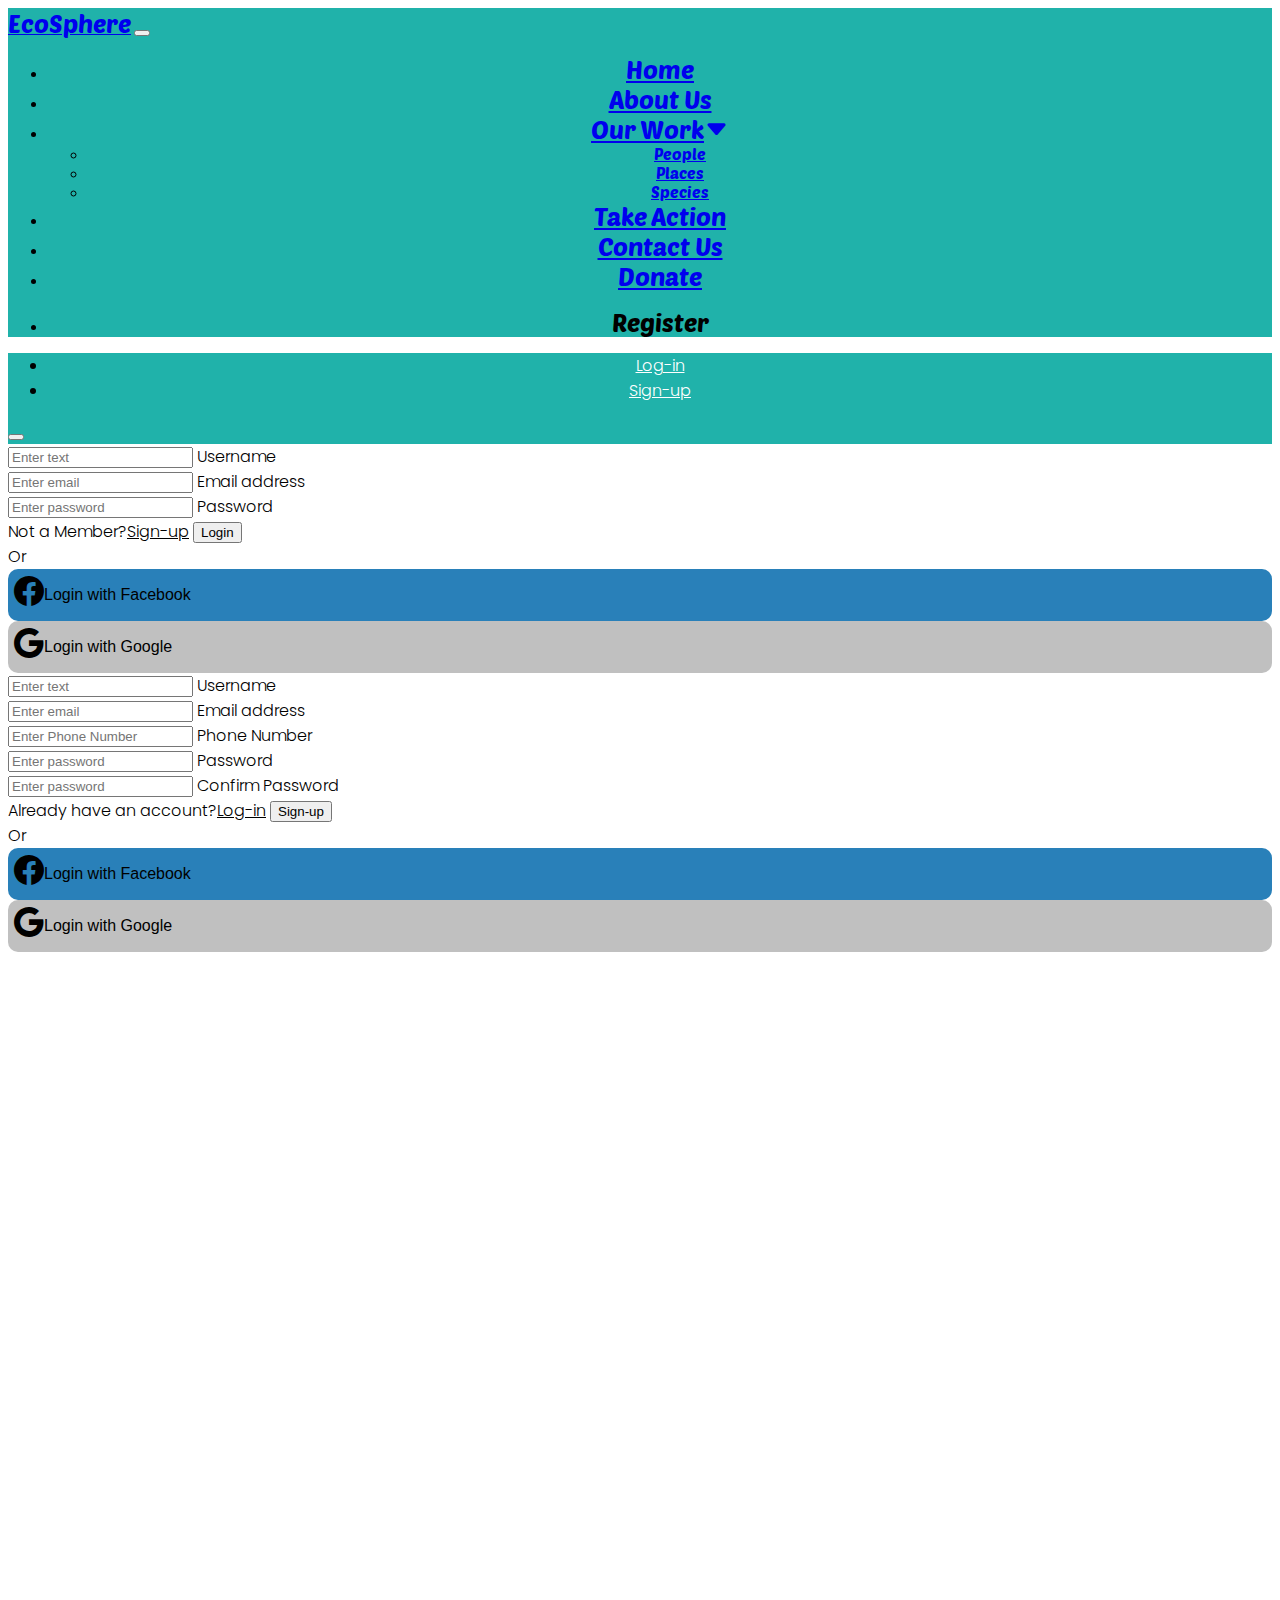
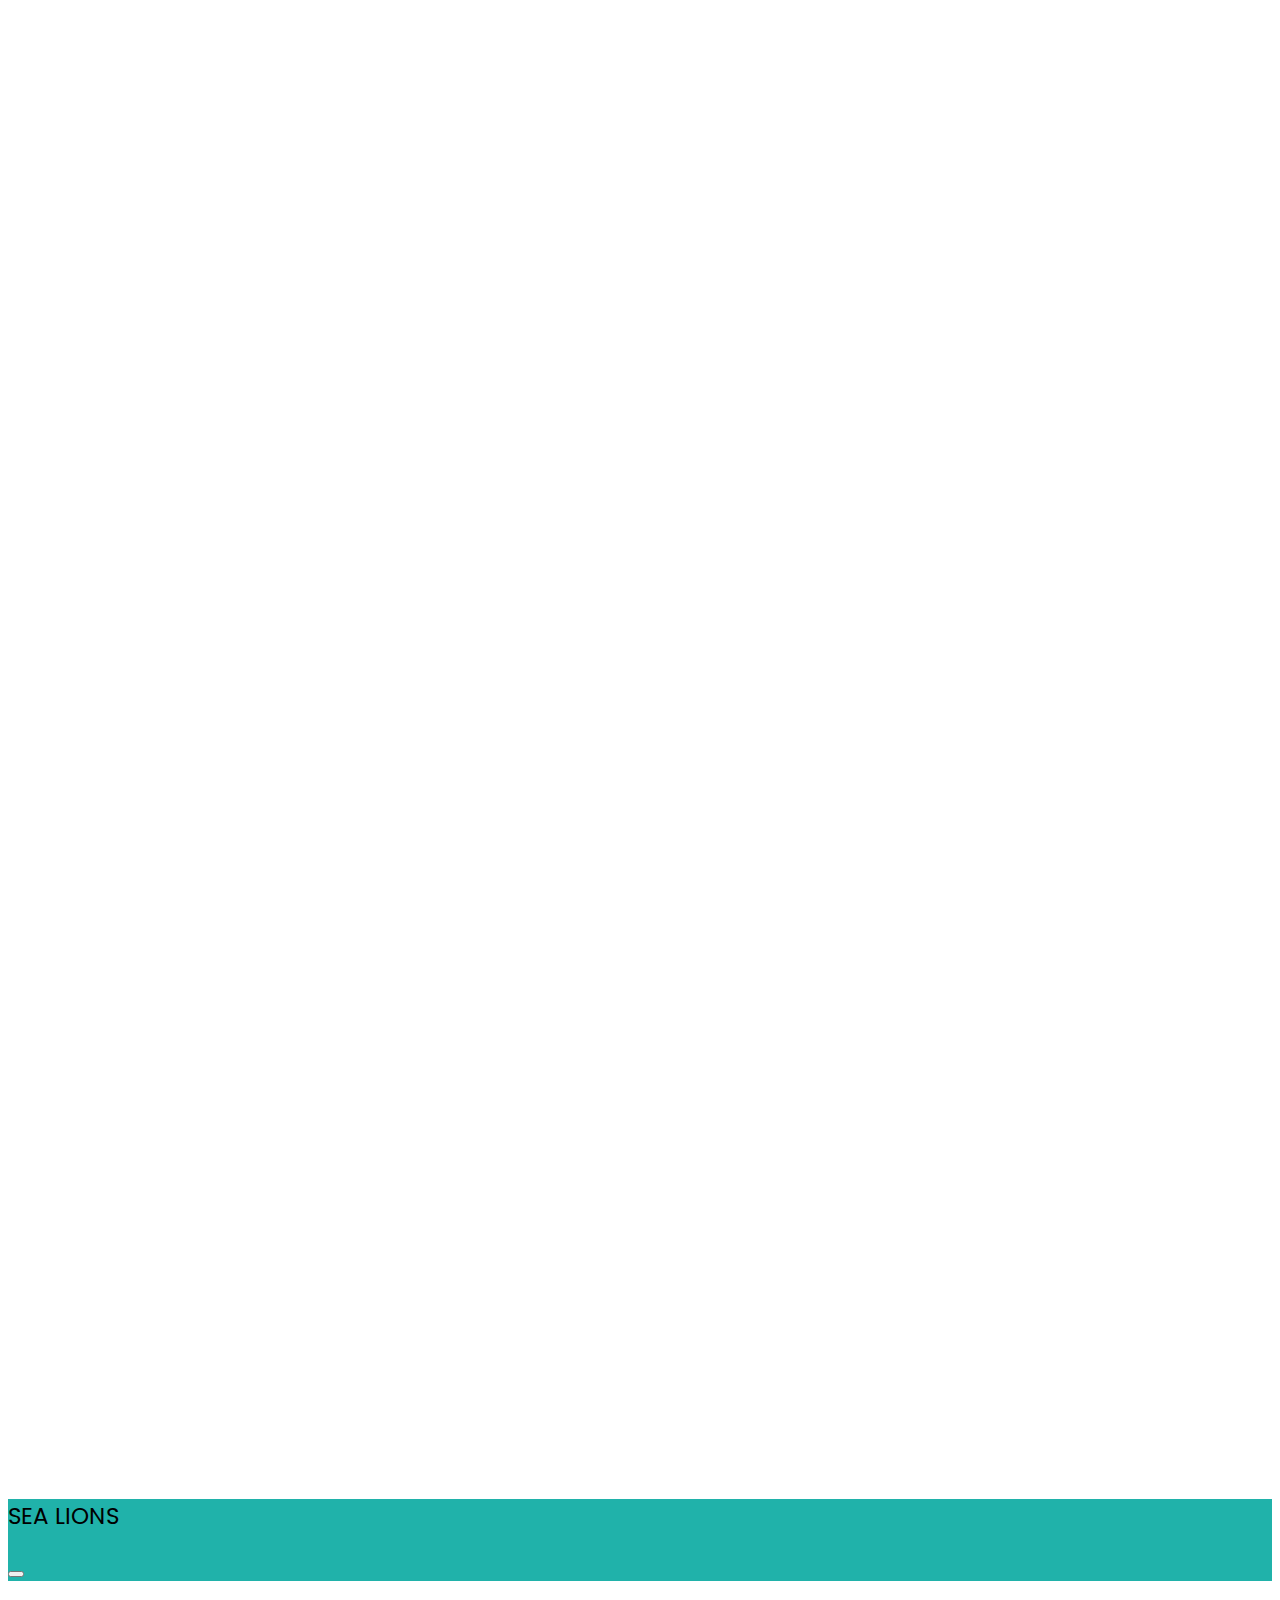
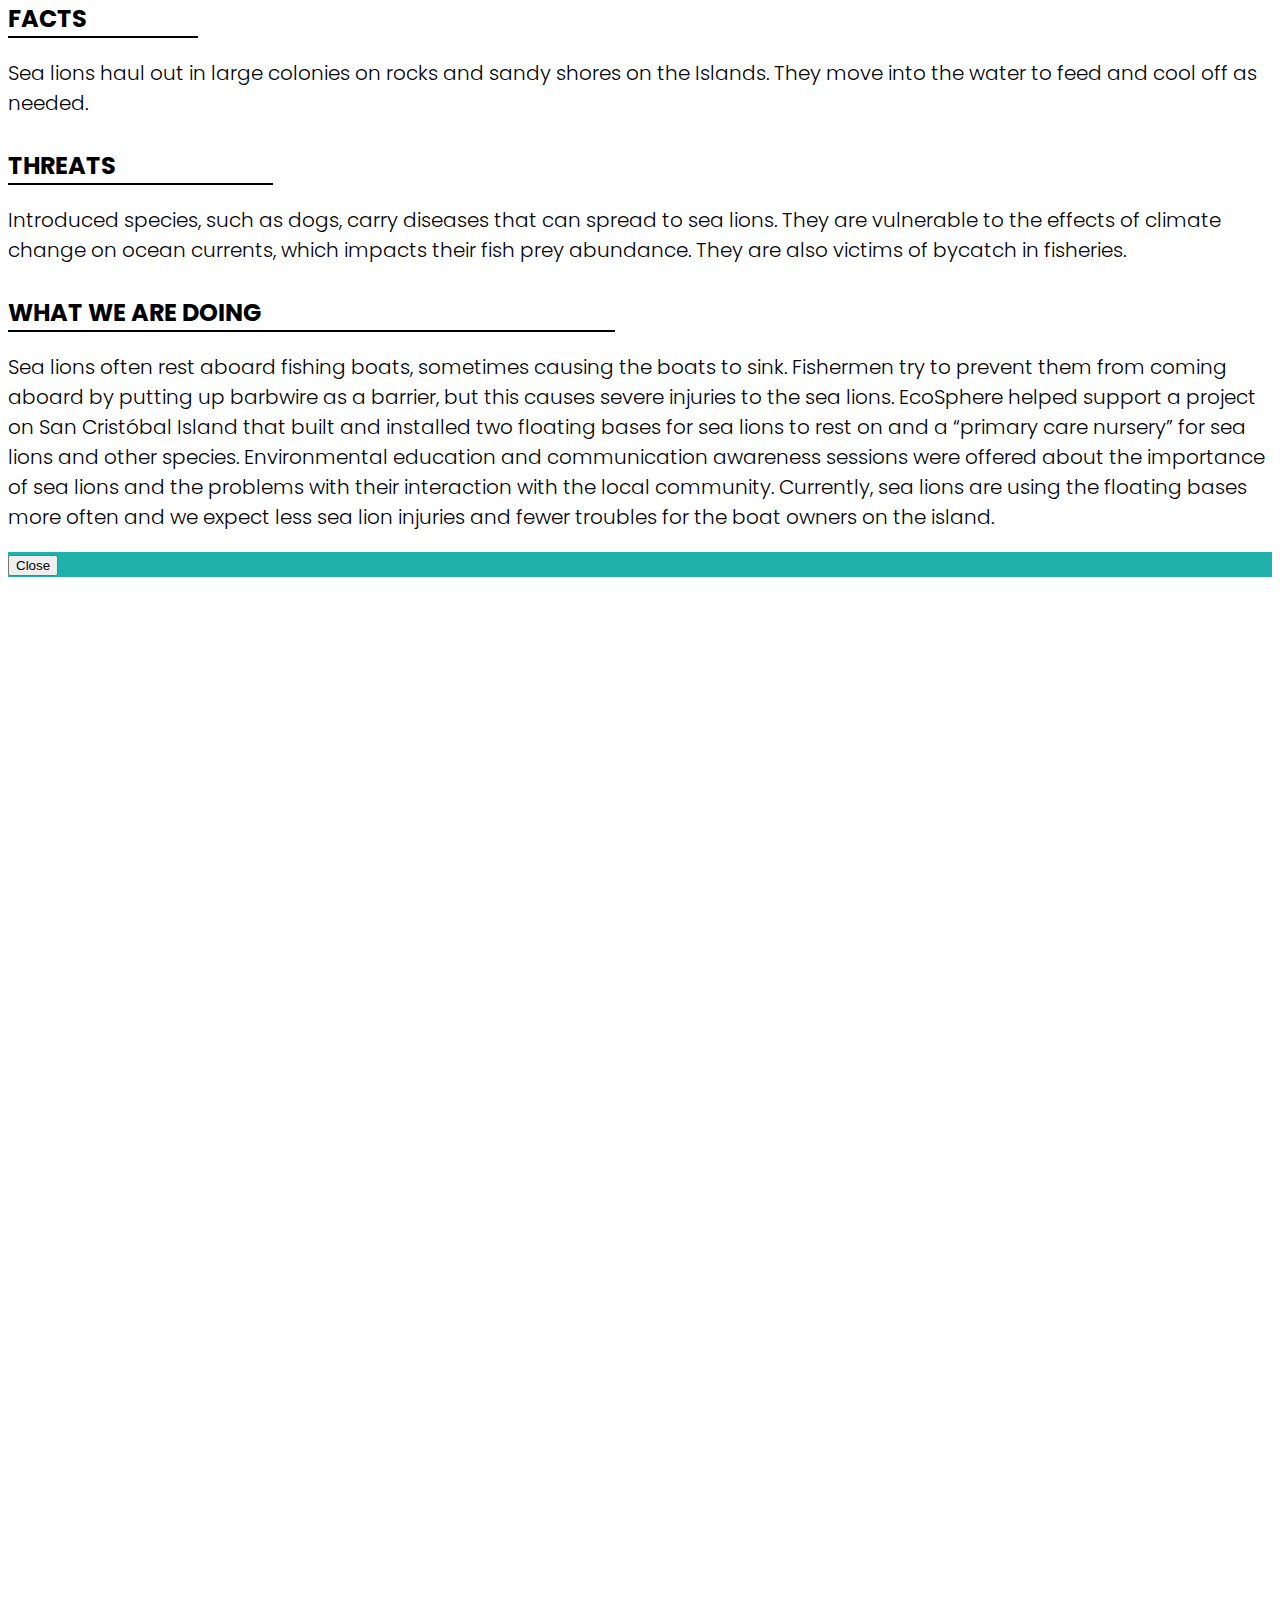
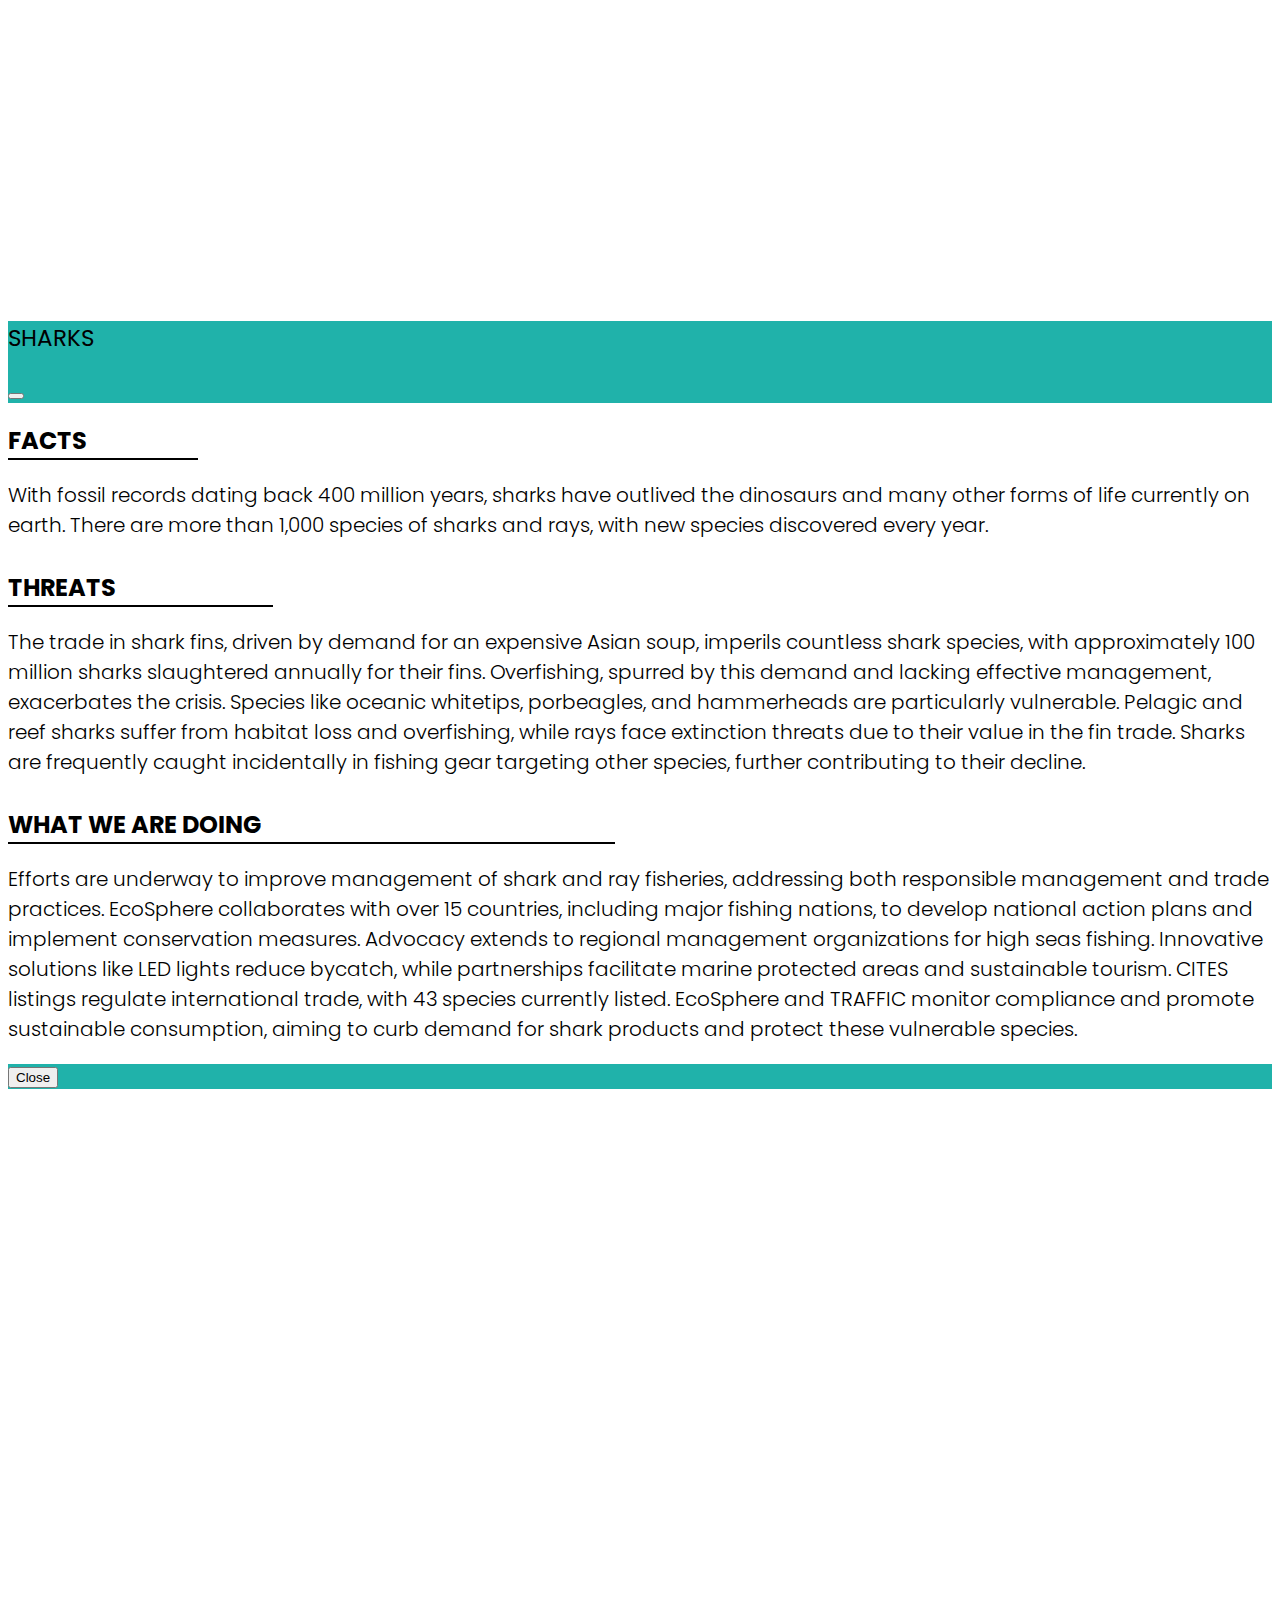
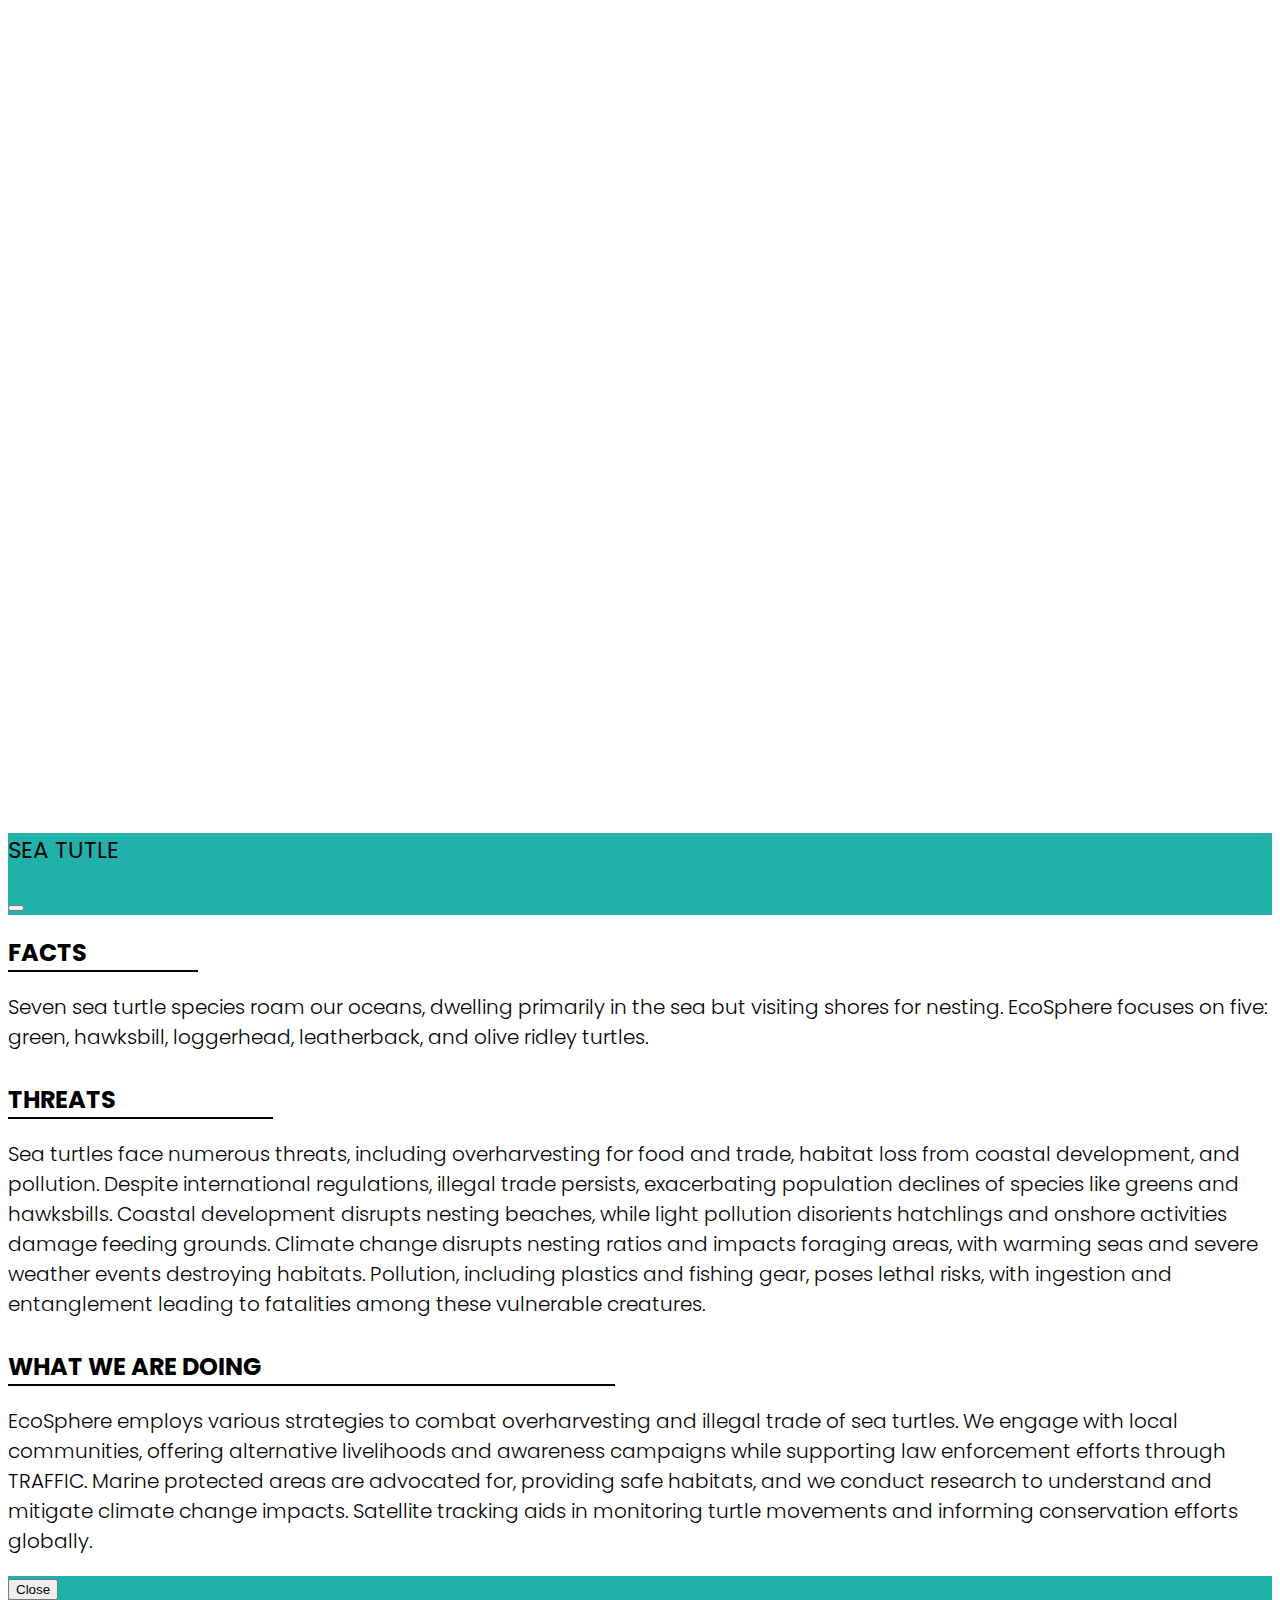
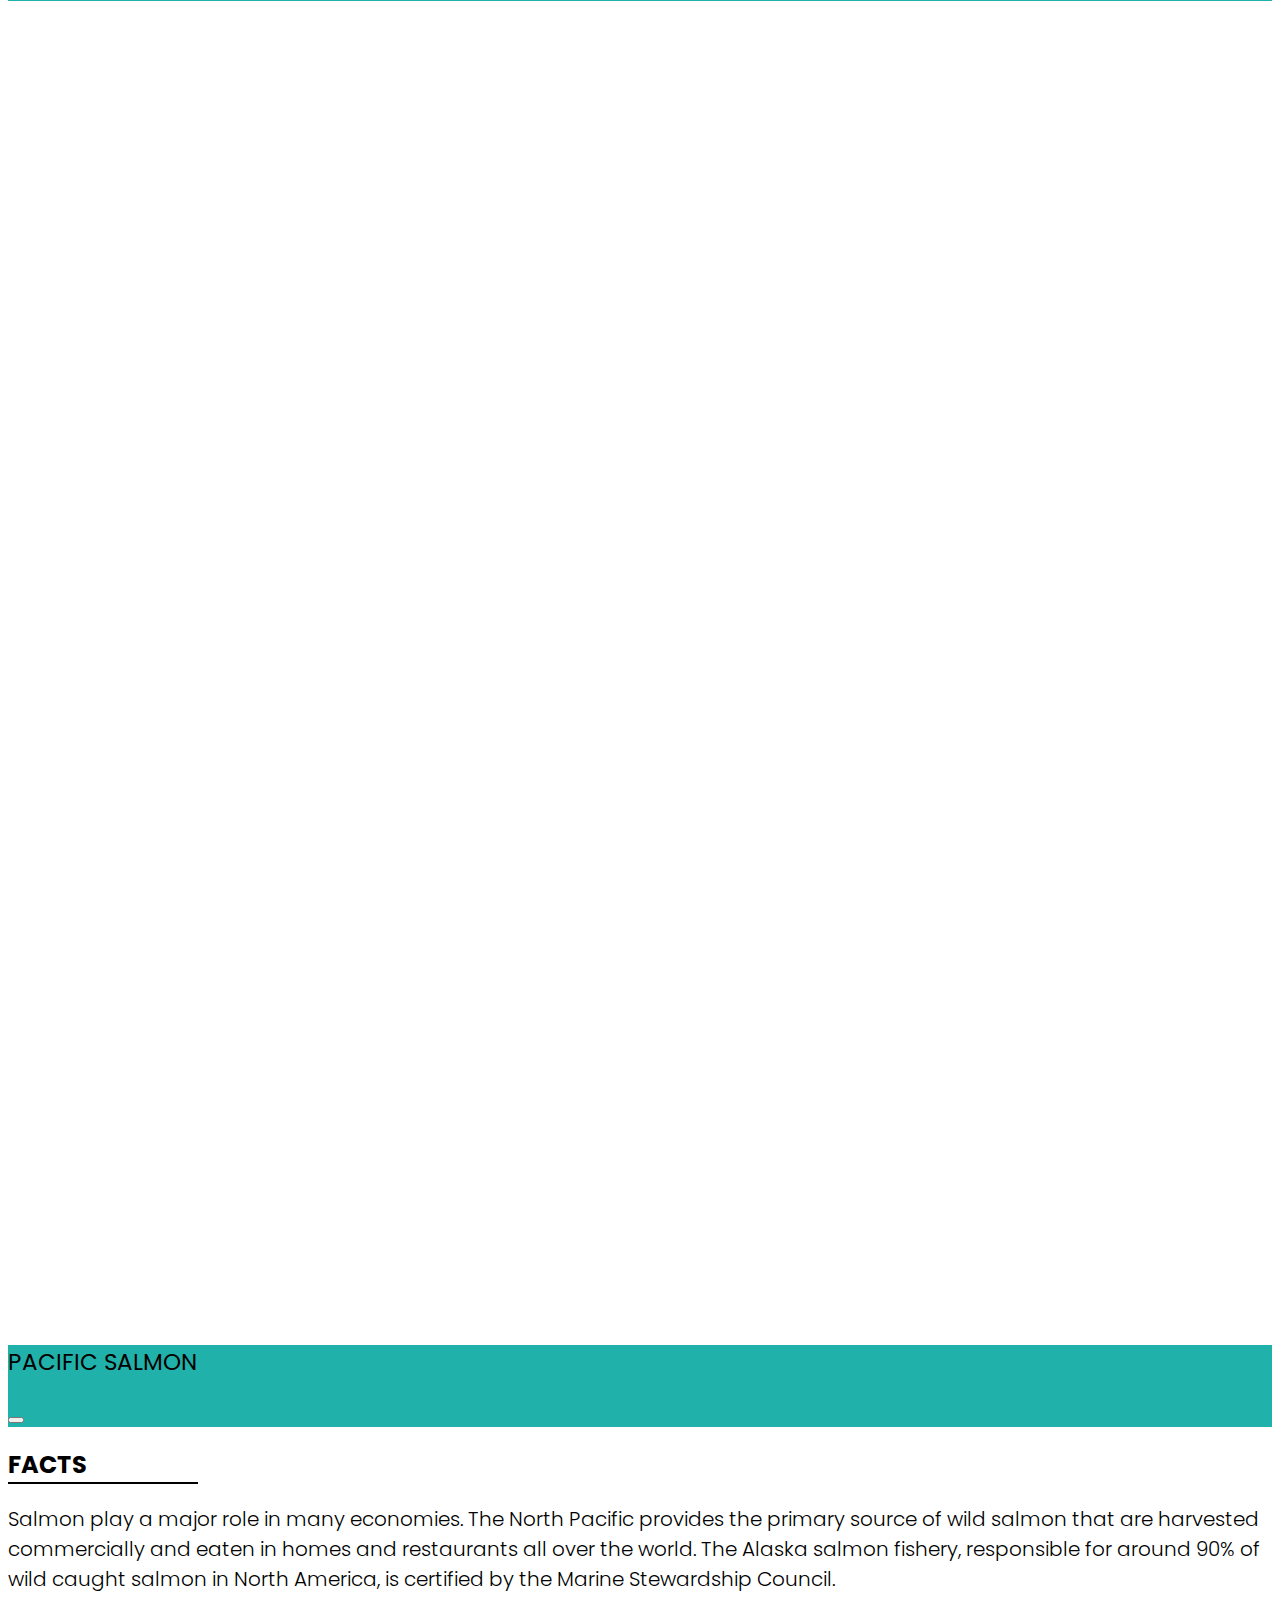
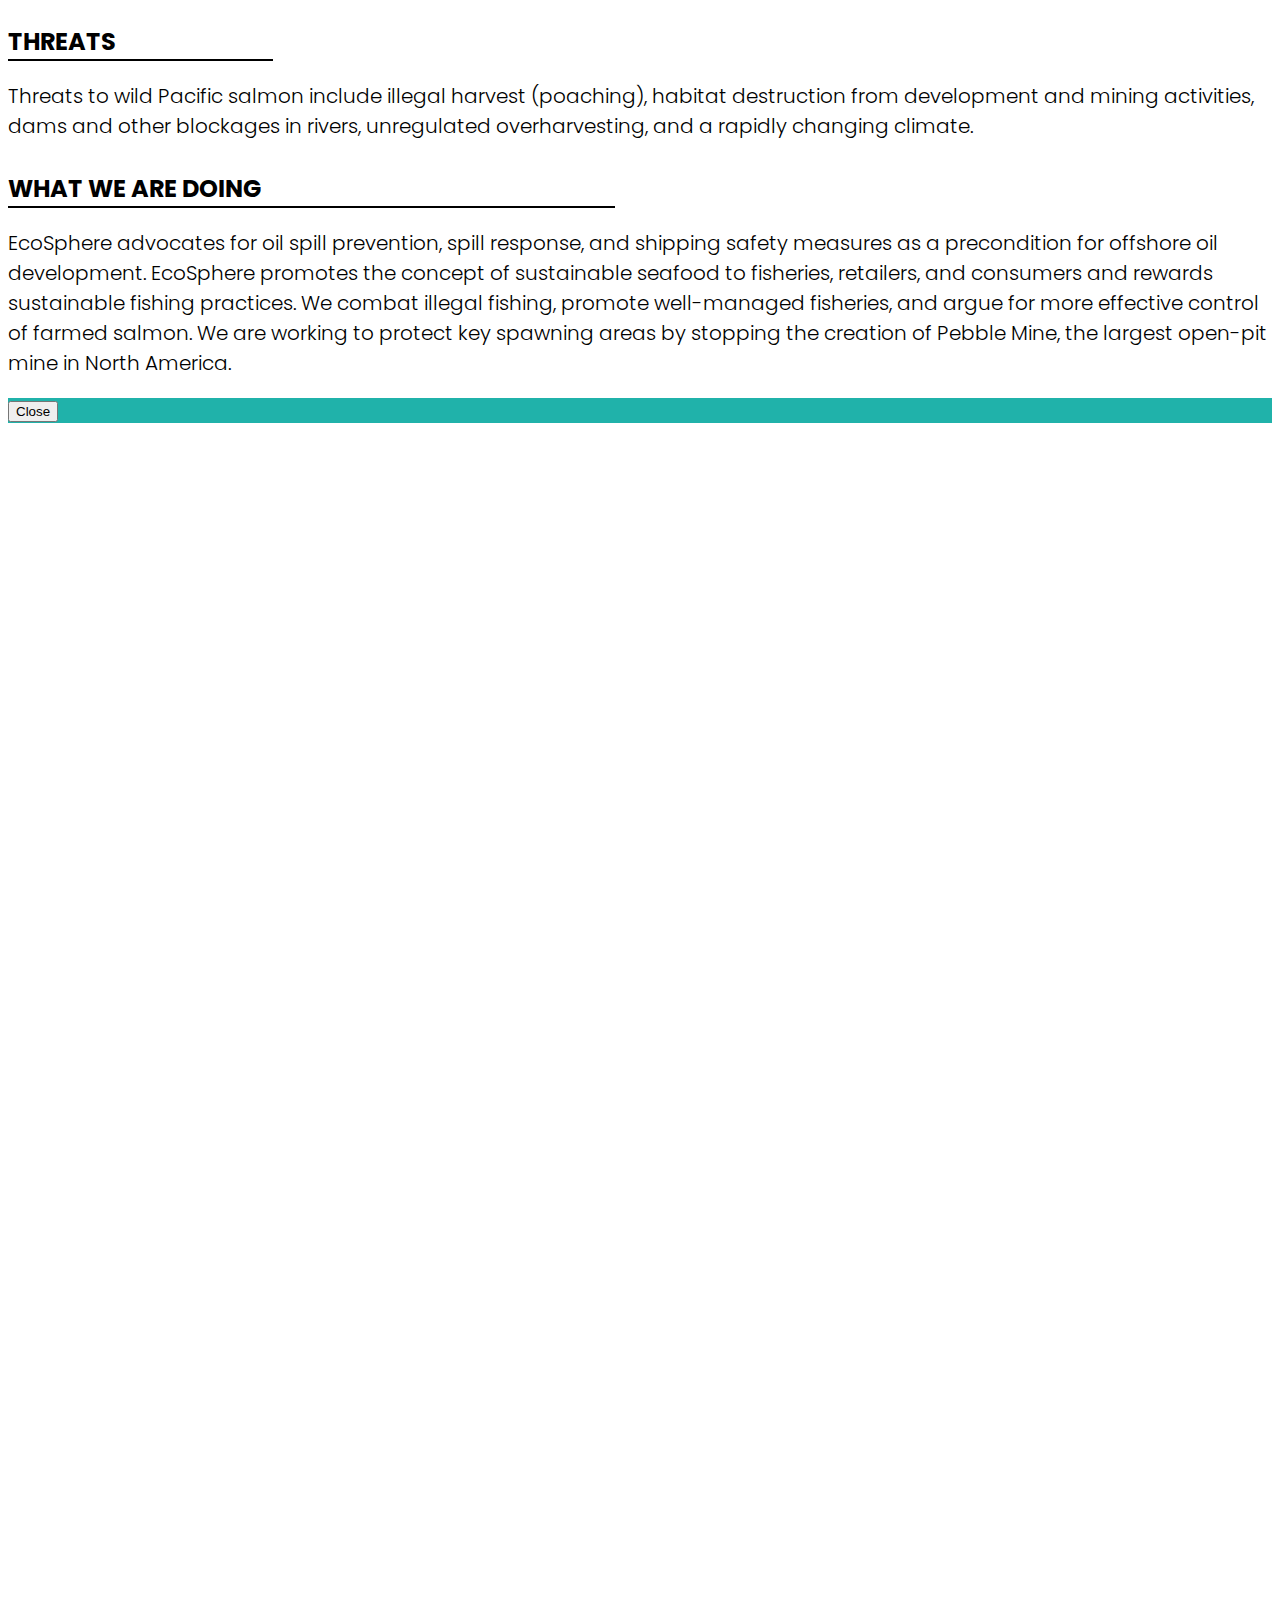
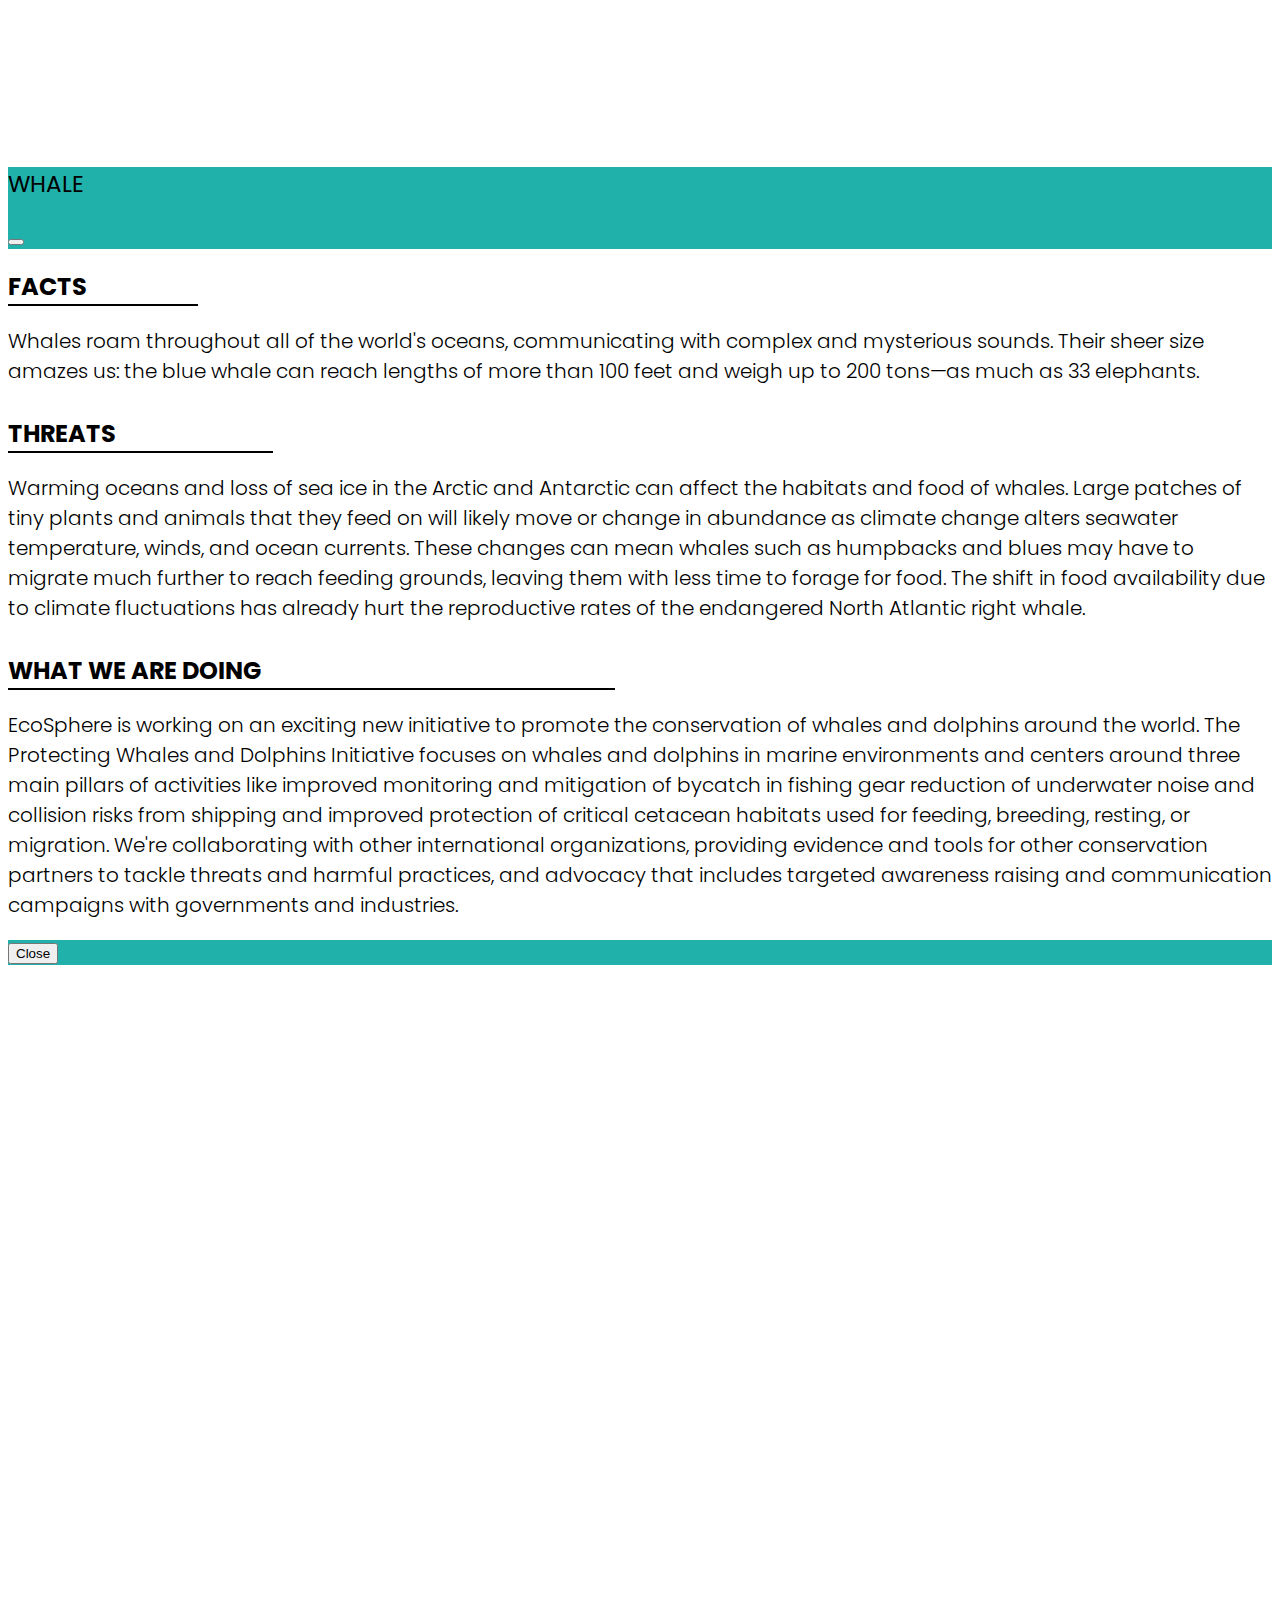
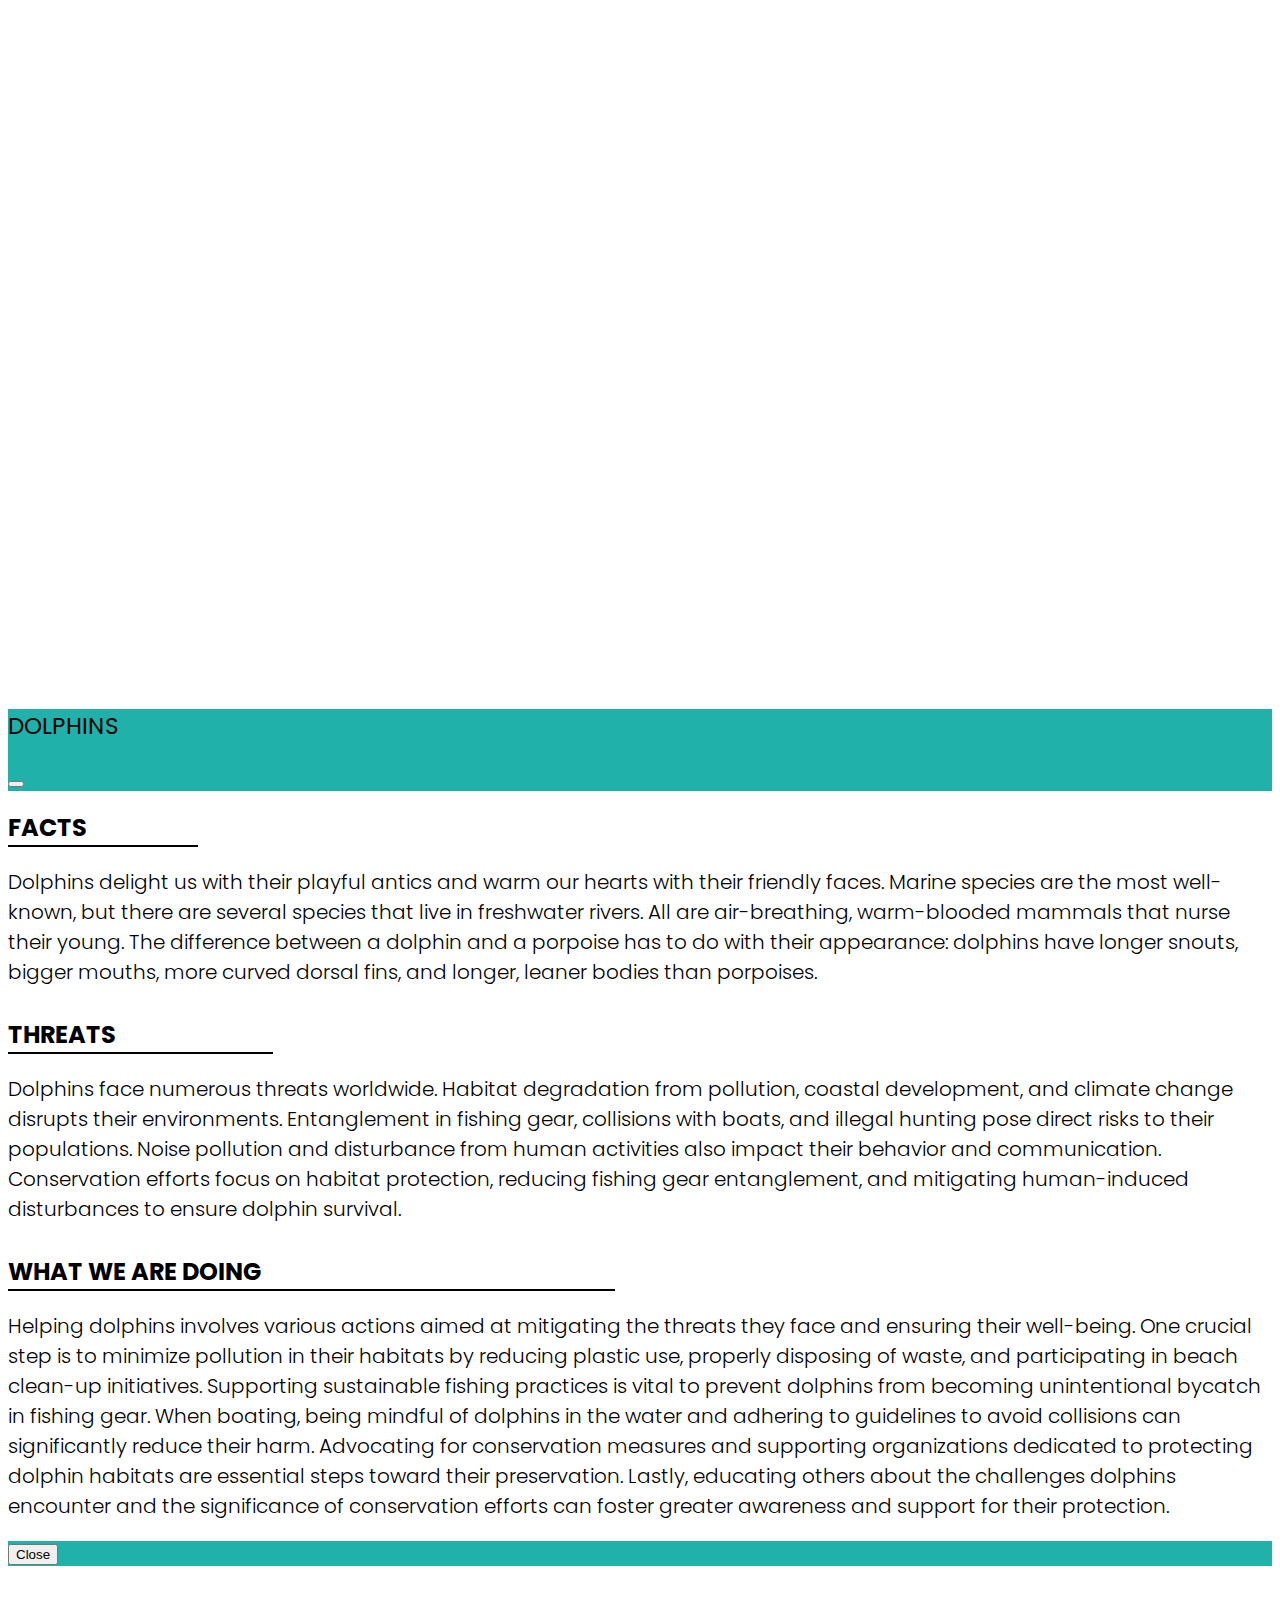
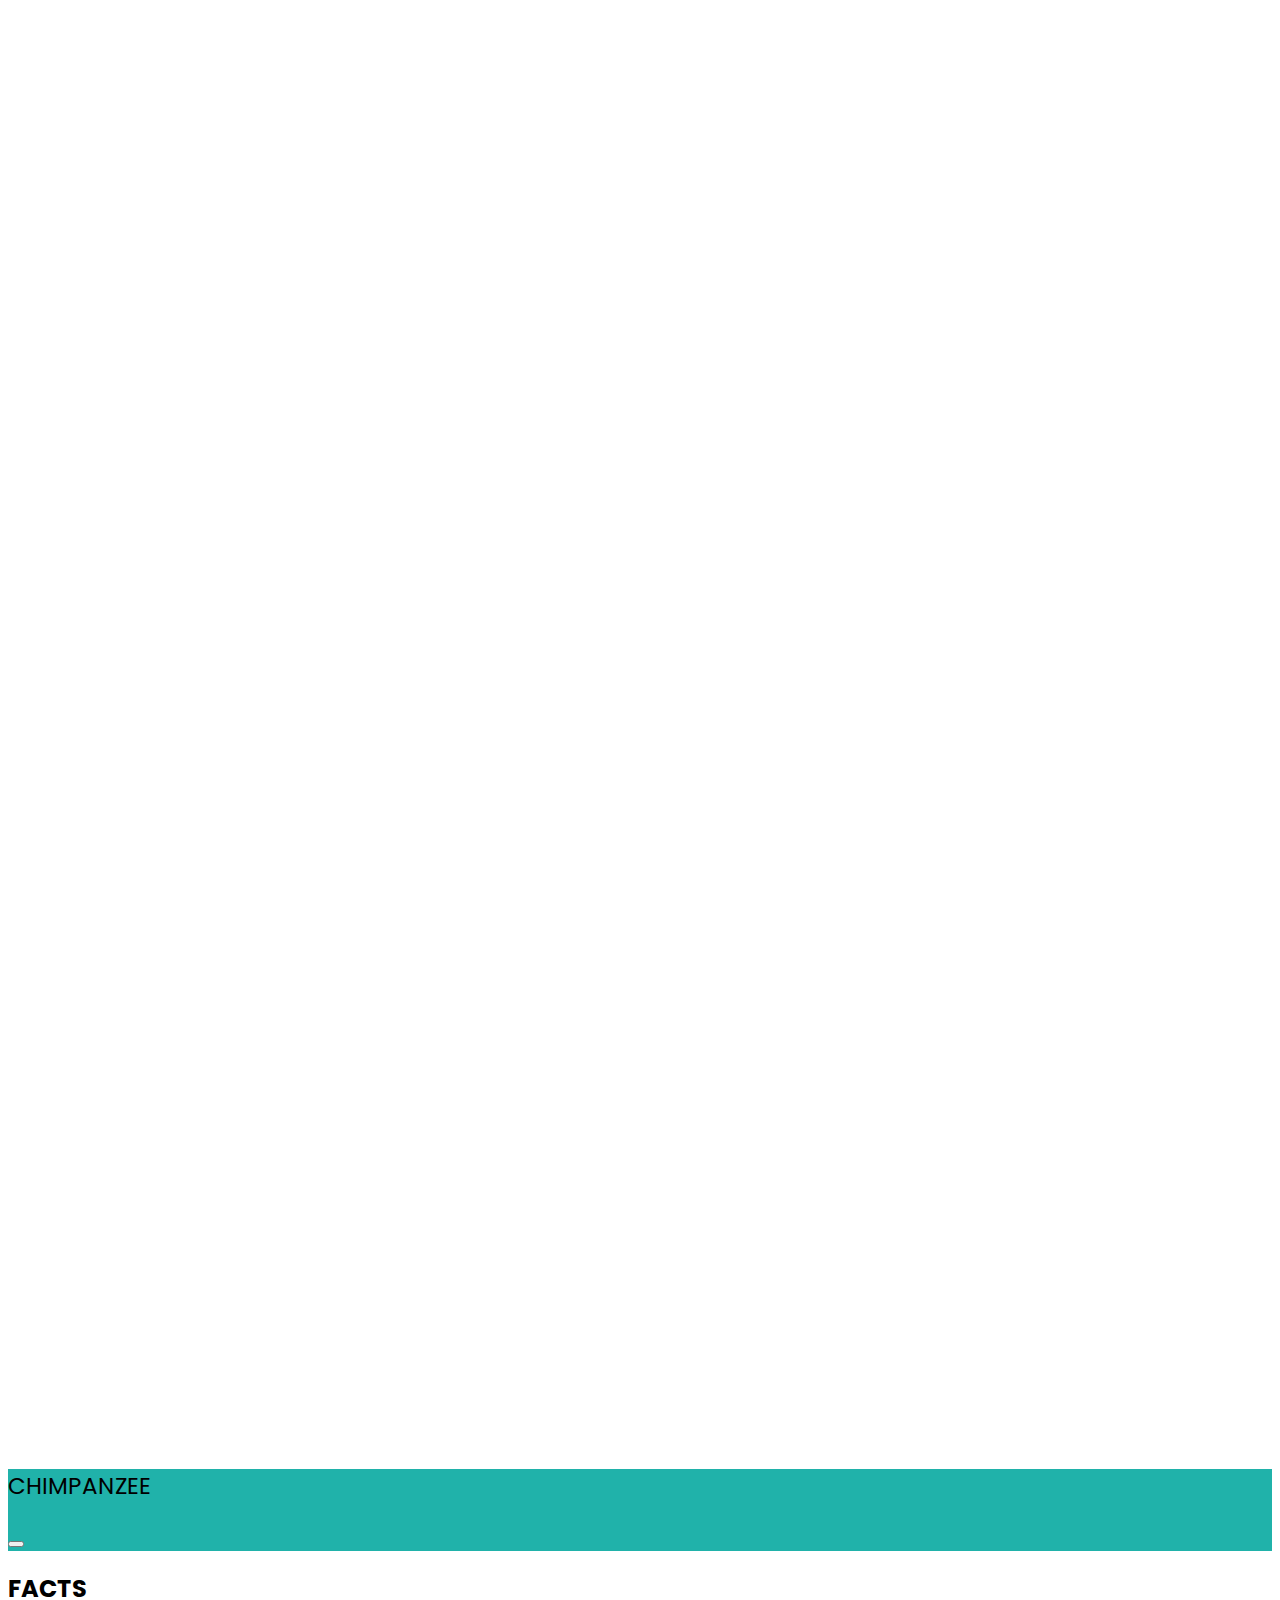
<file: species.html>
<!DOCTYPE html>
<html lang="en">
<head>
    <meta charset="UTF-8">
    <meta name="viewport" content="width=device-width, initial-scale=1.0">
    <title>EcoSphere | Species</title>
    <!--Web Logo-->
    <link rel="icon" type="image/x-icon" href="Image_final_pbl/Web-logo.png">
    <!--Bootstrap CDN link-->
    <link href="https://cdn.jsdelivr.net/npm/bootstrap@5.3.2/dist/css/bootstrap.min.css" rel="stylesheet" integrity="sha384-T3c6CoIi6uLrA9TneNEoa7RxnatzjcDSCmG1MXxSR1GAsXEV/Dwwykc2MPK8M2HN" crossorigin="anonymous">
    <script src="https://cdn.jsdelivr.net/npm/bootstrap@5.3.2/dist/js/bootstrap.bundle.min.js" integrity="sha384-C6RzsynM9kWDrMNeT87bh95OGNyZPhcTNXj1NW7RuBCsyN/o0jlpcV8Qyq46cDfL" crossorigin="anonymous"></script>
    <!--Bootstrap icon link-->
    <link rel="stylesheet" href="https://cdn.jsdelivr.net/npm/bootstrap-icons@1.11.2/font/bootstrap-icons.min.css">
    <!--CSS Link-->
    <link rel="stylesheet" type="text/css" href="demo_5.css">
    <!--AOS link-->
    <link href="https://unpkg.com/aos@2.3.1/dist/aos.css" rel="stylesheet">
    <script src="https://unpkg.com/aos@2.3.1/dist/aos.js"></script>
    <!--Google font-->
    <link rel="preconnect" href="https://fonts.googleapis.com">
    <link rel="preconnect" href="https://fonts.gstatic.com" crossorigin>
    <link href="https://fonts.googleapis.com/css2?family=Briem+Hand:wght@100..900&family=Catamaran:wght@100..900&family=Freeman&family=Poetsen+One&family=Teachers:ital,wght@0,400..800;1,400..800&display=swap" rel="stylesheet">
    <link rel="preconnect" href="https://fonts.gstatic.com" crossorigin>
    <link href="https://fonts.googleapis.com/css2?family=Briem+Hand:wght@100..900&family=Catamaran:wght@100..900&family=Freeman&family=Poetsen+One&family=Poppins:ital,wght@0,100;0,200;0,300;0,400;0,500;0,600;0,700;0,800;0,900;1,100;1,200;1,300;1,400;1,500;1,600;1,700;1,800;1,900&family=Teachers:ital,wght@0,400..800;1,400..800&display=swap" rel="stylesheet">
</head>
</head>
<body>
    <!--Nav-->
    <!--Nav-->
    <nav class="navbar navbar-expand-sm fixed-top" style="background-color: lightseagreen;">
        <a class="navbar-brand ms-5 me-5" href="index.html"><span class="navbar-text" style="font-size: 25px;">EcoSphere</span></a>
        <button class="navbar-toggler me-3" data-bs-toggle="collapse" data-bs-target="#my_navbar">
            <span class="navbar-toggler-icon"></span>
        </button>
        <div class="collapse navbar-collapse" id="my_navbar">
            <ul class="top-navbar navbar-nav ms-auto me-auto" style="text-align: center;">
                <li class="nav-item me-4 ms-3" >
                    <a class="nav-link" href="index.html" style="font-size: 25px;">Home</a>
                </li>
                <li class="nav-item me-1 ms-3">
                    <a class="nav-link" href="about_us.html" style="font-size: 25px;">About Us</a>
                </li>
                <li class="nav-item dropdown me-1 ms-3">
                    <a class="nav-link" data-bs-toggle="dropdown" href="#" style="font-size: 25px;">Our Work<i class="bi bi-caret-down-fill"></i></a>
                    <ul class="dropdown-menu" style="text-align: center;">
                        <li><a class="dropdown-item" href="people.html">People</a></li>
                        <li><a class="dropdown-item" href="places.html">Places</a></li>
                        <li><a class="dropdown-item" href="species.html">Species</a></li>
                    </ul>
                </li>
                <li class="nav-item me-1 ms-3">
                    <a class="nav-link" href="take_action.html" style="font-size: 25px;">Take Action</a>
                </li>
                <li class="nav-item ms-3 me-3">
                    <a class="nav-link" href="contact_us.html" style="font-size: 25px;">Contact Us</a>
                </li>
                <li class="nav-item me-1 ms-3">
                    <a class="nav-link" href="donation.html" style="font-size: 25px;">Donate</a>
                </li>
            </ul>
            <ul class="top-navbar navbar-nav me-5 d-flex p-0 m-0" style="text-align: center;">
                <li class="nav-item ms-5 me-1 mt-1">
                    <!--Modal launch button-->
                    <a class="nav-link" style="font-size: 25px;" data-bs-toggle="modal" data-bs-target="#register">Register</a>
                </li>
            </ul>
        </div>
    </nav>
    <!--Modal-->
    <div class="modal" id="register" data-bs-backdrop="static" data-bs-keyboard="false">
        <div class="modal-dialog modal-dialog-centered">
            <div class="modal-content">
                <div class="container-fluid p-0">
                    <div class="modal-header" style="background-color: lightseagreen;">
                        <ul class="nav nav-pills justify-content-center ms-auto" style="text-align: center;">
                            <li class="nav.item"><a href="#log-in" class="nav-link active" data-bs-toggle="tab" style="color: white;">Log-in</a></li>
                            <li class="nav.item"><a href="#sign-up" class="nav-link" data-bs-toggle="tab" style="color: white;">Sign-up</a></li>
                        </ul>
                        <button type="button" class="btn-close" data-bs-dismiss="modal"></button>
                    </div>
                    <div>
                        <div class="tab-content">
                            <div class="tab-pane active" id="log-in">
                                <div class="form-floating my-3 me-3 ms-3">
                                    <input for="username" type="text" class="form-control" placeholder="Enter text" name="text">
                                    <label class="form-label" id="username">Username</label>
                                </div>
                                <div class="form-floating my-3 me-3 ms-3">
                                    <input for="email" type="email" class="form-control" placeholder="Enter email" name="email">
                                    <label class="form-label" id="email">Email address</label>
                                </div>
                                <div class="form-floating my-3 me-3 ms-3">
                                    <input for="psw" type="password" class="form-control" placeholder="Enter password" name="password">
                                    <label class="form-label" id="psw">Password</label>
                                </div>
                                <div class="modal-footer justify-content-between">
                                    <span>Not a Member?<a href="#" style="color: black;">Sign-up</a></span>
                                    <button type="button" class="btn btn-primary" data-bs-dismiss="modal">Login</button>
                                </div>
                                <div class="d-flex align-items-center">
                                    <div class="border-bottom w-100"></div>
                                    <div class="p-2">Or</div>
                                    <div class="border-bottom w-100"></div>
                                </div>
                                <div class="me-3 ms-3 mb-4">
                                    <button type="button" class="btn d-flex justify-content-center mt-3" style="background-color: #2980B9; border: none; border-radius: 10px; width: 100%;">
                                        <a href="#" style="color: black; text-decoration: none; display: flex;">
                                            <i style="font-size: 30px; margin-top: 5px;" class="bi bi-facebook me-5"></i>
                                            <p class="ms-2 me-5 mt-3" style="font-size: 16px;">Login with Facebook</p>
                                        </a> 
                                    </button>
                                    <button type="button" class="btn d-flex justify-content-center mt-4" style="background-color: silver; border: none; border-radius: 10px; width: 100%;">
                                        <a href="#" style="color: black; text-decoration: none; display: flex;">
                                            <i style="font-size: 30px; margin-top: 5px;" class="bi bi-google me-5"></i>
                                            <p class="ms-2 me-5 mt-3" style="font-size: 16px;">Login with Google</p>
                                        </a> 
                                    </button>
                                </div>    
                            </div>
                        </div>
                    </div>
                    <div>
                        <div class="tab-content">
                            <div class="tab-pane" style="margin-bottom: 20px;" id="sign-up">
                                <div class="form-floating my-3 me-3 ms-3">
                                    <input for="username" type="text" class="form-control" placeholder="Enter text" name="text">
                                    <label class="form-label" id="username">Username</label>
                                </div>
                                <div class="form-floating my-3 me-3 ms-3">
                                    <input for="email" type="email" class="form-control" placeholder="Enter email" name="email">
                                    <label class="form-label" id="email">Email address</label>
                                </div>
                                <div class="form-floating my-3 me-3 ms-3">
                                    <input for="number" type="text" class="form-control" placeholder="Enter Phone Number" name="number">
                                    <label class="form-label" id="number">Phone Number</label>
                                </div>
                                <div class="form-floating my-3 me-3 ms-3">
                                    <input for="psw" type="password" class="form-control" placeholder="Enter password" name="password">
                                    <label class="form-label" id="psw">Password</label>
                                </div>
                                <div class="form-floating my-3 me-3 ms-3">
                                    <input for="psw" type="password" class="form-control" placeholder="Enter password" name="password">
                                    <label class="form-label" id="psw">Confirm Password</label>
                                </div>
                                <div class="modal-footer justify-content-between" data-bs-target="#sign-up">
                                    <span>Already have an account?<a href="#" style="color: black;">Log-in</a></span>
                                    <button type="button" class="btn btn-primary" data-bs-dismiss="modal">Sign-up</button>
                                </div>
                                <div class="d-flex align-items-center">
                                    <div class="border-bottom w-100"></div>
                                    <div class="p-2">Or</div>
                                    <div class="border-bottom w-100"></div>
                                </div>
                                <div class="me-3 ms-3 mb-4">
                                    <button type="button" class="btn d-flex justify-content-center mt-3" style="background-color: #2980B9; border: none; border-radius: 10px; width: 100%;">
                                        <a href="#" style="color: black; text-decoration: none; display: flex;">
                                            <i style="font-size: 30px; margin-top: 5px;" class="bi bi-facebook me-5"></i>
                                            <p class="ms-2 me-5 mt-3" style="font-size: 16px;">Login with Facebook</p>
                                        </a> 
                                    </button>
                                    <button type="button" class="btn d-flex justify-content-center mt-4" style="background-color: silver; border: none; border-radius: 10px; width: 100%;">
                                        <a href="#" style="color: black; text-decoration: none; display: flex;">
                                            <i style="font-size: 30px; margin-top: 5px;" class="bi bi-google me-5"></i>
                                            <p class="ms-2 me-5 mt-3" style="font-size: 16px;">Login with Google</p>
                                        </a> 
                                    </button>
                                </div>
                            </div>
                        </div>
                    </div>
                </div>
            </div>
        </div>
    </div>
    <!--Nav end-->
    <!--Intro-->
    <div class="container-fluid p-0 m-0" style="margin-top: 60px; font-weight: bold;">
        <div class="row" data-aos="fade-up">
            <div class="intro_container col-sm-7">
                <h1 style="font-weight: bold">PROTECTING WILDLIFE SPECIES</h1>
                <p style="font-weight: bold;">EcoSphere works in unity with many to achieve lasting conservation results. Together, we can protect and restore species and their habitats.</p>
            </div>
            <div class="p-0">
                <img src="Image_final_pbl/sea.jpg" width="100%">
            </div>
        </div>
        <script>AOS.init();</script>
    </div>
    <!--Sec paragraph-->
    <div class="container" style="margin-top: 120px;">
        <div class="row m-5">
            <div class="mb-3" data-aos="fade-up">
                <p>We protect wildlife because they inspire us. But we also focus our efforts on those species like tigers and rhinos whose protection influences and supports the survival of other species or offers the opportunity to protect whole landscapes or marine areas.</p>
            </div>
            <script>AOS.init();</script>
        </div>
    </div>
    <!--Marine animals-->
    <div class="container">
        <h3 class="pb-3" style="text-align: center; border-bottom: 2px solid black; font-weight: bold;" data-aos="fade-up">MARINE ANIMALS</h3>
        <script>AOS.init();</script>
        <div class="col-sm-12 mt-5">
            <div class="row">
                <div class="col-sm-2" data-aos="fade-up">
                    <img src="Image_final_pbl/sea_lions.jpg" width="100%" style="border: none; border-radius: 100px; box-shadow: 0px 0px 5px 5px lightgray;"> 
                    <p class="mt-2 hg_words" style="text-align: center;" data-bs-toggle="modal" data-bs-target="#sea_lions">SEA LIONS</p>
                </div>
                <!--Modal-->
                <div class="modal" id="sea_lions" data-bs-keyboard="false">
                    <div class="modal-dialog modal-dialog-scrollable modal-lg">
                        <div class="modal-content">
                            <div class="modal-header" style="background-color: lightseagreen;">
                                <h3 class="modal-title me-3" style="font-weight: bolder;">SEA LIONS</h3>
                                <button type="button" class="btn-close" data-bs-dismiss="modal"></button>
                            </div>
                            <div class="modal-body m-3">
                                <h2 style="border-bottom: 2px solid black; width: 15%; margin-bottom: 10px;">FACTS</h2>
                                <p>Sea lions haul out in large colonies on rocks and sandy shores on the Islands. They move into the water to feed and cool off as needed.</p>
                                <h2 style="border-bottom: 2px solid black; width: 21%; margin-top: 30px; margin-bottom: 10px;">THREATS</h2>
                                <p>Introduced species, such as dogs, carry diseases that can spread to sea lions. They are vulnerable to the effects of climate change on ocean currents, which impacts their fish prey abundance. They are also victims of bycatch in fisheries.</p>
                                <h2 style="border-bottom: 2px solid black; width: 48%; margin-top: 30px; margin-bottom: 10px;">WHAT WE ARE DOING</h2>
                                <p>Sea lions often rest aboard fishing boats, sometimes causing the boats to sink. Fishermen try to prevent them from coming aboard by putting up barbwire as a barrier, but this causes severe injuries to the sea lions. EcoSphere helped support a project on San Cristóbal Island that built and installed two floating bases for sea lions to rest on and a “primary care nursery” for sea lions and other species. Environmental education and communication awareness sessions were offered about the importance of sea lions and the problems with their interaction with the local community. Currently, sea lions are using the floating bases more often and we expect less sea lion injuries and fewer troubles for the boat owners on the island.</p>
                            </div>
                            <div class="modal-footer" style="background-color: lightseagreen;">
                                <button type="button" class="btn btn-primary" data-bs-dismiss="modal">Close</button>
                            </div>
                        </div>
                    </div>
                </div>
                <script>AOS.init();</script>
                <div class="col-sm-2" data-aos="fade-up">
                    <img src="Image_final_pbl/shark.jpg" width="100%" style="border: none; border-radius: 100px; box-shadow: 0px 0px 5px 5px lightgray;">
                    <p class="mt-2 hg_words" style="text-align: center;" data-bs-toggle="modal" data-bs-target="#sharks">SHARKS</p>
                </div>
                <!--Modal-->
                <div class="modal" id="sharks" data-bs-keyboard="false">
                    <div class="modal-dialog modal-dialog-scrollable modal-lg">
                        <div class="modal-content">
                            <div class="modal-header" style="background-color: lightseagreen;">
                                <h3 class="modal-title me-3" style="font-weight: bolder;">SHARKS</h3>
                                <button type="button" class="btn-close" data-bs-dismiss="modal"></button>
                            </div>
                            <div class="modal-body m-3">
                                <h2 style="border-bottom: 2px solid black; width: 15%; margin-bottom: 10px;">FACTS</h2>
                                <p>With fossil records dating back 400 million years, sharks have outlived the dinosaurs and many other forms of life currently on earth. There are more than 1,000 species of sharks and rays, with new species discovered every year.</p>
                                <h2 style="border-bottom: 2px solid black; width: 21%; margin-top: 30px; margin-bottom: 10px;">THREATS</h2>
                                <p>The trade in shark fins, driven by demand for an expensive Asian soup, imperils countless shark species, with approximately 100 million sharks slaughtered annually for their fins. Overfishing, spurred by this demand and lacking effective management, exacerbates the crisis. Species like oceanic whitetips, porbeagles, and hammerheads are particularly vulnerable. Pelagic and reef sharks suffer from habitat loss and overfishing, while rays face extinction threats due to their value in the fin trade. Sharks are frequently caught incidentally in fishing gear targeting other species, further contributing to their decline.</p>
                                <h2 style="border-bottom: 2px solid black; width: 48%; margin-top: 30px; margin-bottom: 10px;">WHAT WE ARE DOING</h2>
                                <p>Efforts are underway to improve management of shark and ray fisheries, addressing both responsible management and trade practices. EcoSphere collaborates with over 15 countries, including major fishing nations, to develop national action plans and implement conservation measures. Advocacy extends to regional management organizations for high seas fishing. Innovative solutions like LED lights reduce bycatch, while partnerships facilitate marine protected areas and sustainable tourism. CITES listings regulate international trade, with 43 species currently listed. EcoSphere and TRAFFIC monitor compliance and promote sustainable consumption, aiming to curb demand for shark products and protect these vulnerable species.</p>
                            </div>
                            <div class="modal-footer" style="background-color: lightseagreen;">
                                <button type="button" class="btn btn-primary" data-bs-dismiss="modal">Close</button>
                            </div>
                        </div>
                    </div>
                </div>
                <script>AOS.init();</script>
                <div class="col-sm-2" data-aos="fade-up">
                    <img src="Image_final_pbl/sea_turtle.jpg" width="100%" style="border: none; border-radius: 100px; box-shadow: 0px 0px 5px 5px lightgray;">
                    <p class="mt-2 hg_words" style="text-align: center;" data-bs-toggle="modal" data-bs-target="#sea_turtle">SEA TURTLE</p>
                </div>
                <!--Modal-->
                <div class="modal" id="sea_turtle" data-bs-keyboard="false">
                    <div class="modal-dialog modal-dialog-scrollable modal-lg">
                        <div class="modal-content">
                            <div class="modal-header" style="background-color: lightseagreen;">
                                <h3 class="modal-title me-3" style="font-weight: bolder;">SEA TUTLE</h3>
                                <button type="button" class="btn-close" data-bs-dismiss="modal"></button>
                            </div>
                            <div class="modal-body m-3">
                                <h2 style="border-bottom: 2px solid black; width: 15%; margin-bottom: 10px;">FACTS</h2>
                                <p>Seven sea turtle species roam our oceans, dwelling primarily in the sea but visiting shores for nesting. EcoSphere focuses on five: green, hawksbill, loggerhead, leatherback, and olive ridley turtles.</p>
                                <h2 style="border-bottom: 2px solid black; width: 21%; margin-top: 30px; margin-bottom: 10px;">THREATS</h2>
                                <p>Sea turtles face numerous threats, including overharvesting for food and trade, habitat loss from coastal development, and pollution. Despite international regulations, illegal trade persists, exacerbating population declines of species like greens and hawksbills. Coastal development disrupts nesting beaches, while light pollution disorients hatchlings and onshore activities damage feeding grounds. Climate change disrupts nesting ratios and impacts foraging areas, with warming seas and severe weather events destroying habitats. Pollution, including plastics and fishing gear, poses lethal risks, with ingestion and entanglement leading to fatalities among these vulnerable creatures.</p>
                                <h2 style="border-bottom: 2px solid black; width: 48%; margin-top: 30px; margin-bottom: 10px;">WHAT WE ARE DOING</h2>
                                <p>EcoSphere employs various strategies to combat overharvesting and illegal trade of sea turtles. We engage with local communities, offering alternative livelihoods and awareness campaigns while supporting law enforcement efforts through TRAFFIC. Marine protected areas are advocated for, providing safe habitats, and we conduct research to understand and mitigate climate change impacts. Satellite tracking aids in monitoring turtle movements and informing conservation efforts globally.</p>
                            </div>
                            <div class="modal-footer" style="background-color: lightseagreen;">
                                <button type="button" class="btn btn-primary" data-bs-dismiss="modal">Close</button>
                            </div>
                        </div>
                    </div>
                </div>
                <script>AOS.init();</script>
                <div class="col-sm-2" data-aos="fade-up">
                    <img src="Image_final_pbl/pacific_salmon.jpg" width="100%" style="border: none; border-radius: 100px; box-shadow: 0px 0px 5px 5px lightgray;">
                    <p class="mt-2 hg_words" style="text-align: center;" data-bs-toggle="modal" data-bs-target="#pacific_salmon">PACIFIC SALMON</p>
                </div>
                <!--Modal-->
                <div class="modal" id="pacific_salmon" data-bs-keyboard="false">
                    <div class="modal-dialog modal-dialog-scrollable modal-lg">
                        <div class="modal-content">
                            <div class="modal-header" style="background-color: lightseagreen;">
                                <h3 class="modal-title me-3" style="font-weight: bolder;">PACIFIC SALMON</h3>
                                <button type="button" class="btn-close" data-bs-dismiss="modal"></button>
                            </div>
                            <div class="modal-body m-3">
                                <h2 style="border-bottom: 2px solid black; width: 15%; margin-bottom: 10px;">FACTS</h2>
                                <p>Salmon play a major role in many economies. The North Pacific provides the primary source of wild salmon that are harvested commercially and eaten in homes and restaurants all over the world. The Alaska salmon fishery, responsible for around 90% of wild caught salmon in North America, is certified by the Marine Stewardship Council.</p>
                                <h2 style="border-bottom: 2px solid black; width: 21%; margin-top: 30px; margin-bottom: 10px;">THREATS</h2>
                                <p>Threats to wild Pacific salmon include illegal harvest (poaching), habitat destruction from development and mining activities, dams and other blockages in rivers, unregulated overharvesting, and a rapidly changing climate.</p>
                                <h2 style="border-bottom: 2px solid black; width: 48%; margin-top: 30px; margin-bottom: 10px;">WHAT WE ARE DOING</h2>
                                <p>EcoSphere advocates for oil spill prevention, spill response, and shipping safety measures as a precondition for offshore oil development. EcoSphere promotes the concept of sustainable seafood to fisheries, retailers, and consumers and rewards sustainable fishing practices. We combat illegal fishing, promote well-managed fisheries, and argue for more effective control of farmed salmon. We are working to protect key spawning areas by stopping the creation of Pebble Mine, the largest open-pit mine in North America.</p>
                            </div>
                            <div class="modal-footer" style="background-color: lightseagreen;">
                                <button type="button" class="btn btn-primary" data-bs-dismiss="modal">Close</button>
                            </div>
                        </div>
                    </div>
                </div>
                <script>AOS.init();</script>
                <div class="col-sm-2" data-aos="fade-up">
                    <img src="Image_final_pbl/whale.jpg" width="100%" style="border: none; border-radius: 100px; box-shadow: 0px 0px 5px 5px lightgray;">
                    <p class="mt-2 hg_words" style="text-align: center;" data-bs-toggle="modal" data-bs-target="#whale">WHALE</p>
                </div>
                <!--Modal-->
                <div class="modal" id="whale" data-bs-keyboard="false">
                    <div class="modal-dialog modal-dialog-scrollable modal-lg">
                        <div class="modal-content">
                            <div class="modal-header" style="background-color: lightseagreen;">
                                <h3 class="modal-title me-3" style="font-weight: bolder;">WHALE</h3>
                                <button type="button" class="btn-close" data-bs-dismiss="modal"></button>
                            </div>
                            <div class="modal-body m-3">
                                <h2 style="border-bottom: 2px solid black; width: 15%; margin-bottom: 10px;">FACTS</h2>
                                <p>Whales roam throughout all of the world's oceans, communicating with complex and mysterious sounds. Their sheer size amazes us: the blue whale can reach lengths of more than 100 feet and weigh up to 200 tons—as much as 33 elephants.</p>
                                <h2 style="border-bottom: 2px solid black; width: 21%; margin-top: 30px; margin-bottom: 10px;">THREATS</h2>
                                <p>Warming oceans and loss of sea ice in the Arctic and Antarctic can affect the habitats and food of whales. Large patches of tiny plants and animals that they feed on will likely move or change in abundance as climate change alters seawater temperature, winds, and ocean currents. These changes can mean whales such as humpbacks and blues may have to migrate much further to reach feeding grounds, leaving them with less time to forage for food. The shift in food availability due to climate fluctuations has already hurt the reproductive rates of the endangered North Atlantic right whale.</p>
                                <h2 style="border-bottom: 2px solid black; width: 48%; margin-top: 30px; margin-bottom: 10px;">WHAT WE ARE DOING</h2>
                                <p>EcoSphere is working on an exciting new initiative to promote the conservation of whales and dolphins around the world. The Protecting Whales and Dolphins Initiative focuses on whales and dolphins in marine environments and centers around three main pillars of activities like improved monitoring and mitigation of bycatch in fishing gear reduction of underwater noise and collision risks from shipping and improved protection of critical cetacean habitats used for feeding, breeding, resting, or migration. We're collaborating with other international organizations, providing evidence and tools for other conservation partners to tackle threats and harmful practices, and advocacy that includes targeted awareness raising and communication campaigns with governments and industries.</p>
                            </div>
                            <div class="modal-footer" style="background-color: lightseagreen;">
                                <button type="button" class="btn btn-primary" data-bs-dismiss="modal">Close</button>
                            </div>
                        </div>
                    </div>
                </div>
                <script>AOS.init();</script>
                <div class="col-sm-2" data-aos="fade-up">
                    <img src="Image_final_pbl/dolphins.jpg" width="100%" style="border: none; border-radius: 100px; box-shadow: 0px 0px 5px 5px lightgray;">
                    <p class="mt-2 hg_words" style="text-align: center;" data-bs-toggle="modal" data-bs-target="#dolphins">DOLPHINS</p>
                </div>
                <!--Modal-->
                <div class="modal" id="dolphins" data-bs-keyboard="false">
                    <div class="modal-dialog modal-dialog-scrollable modal-lg">
                        <div class="modal-content">
                            <div class="modal-header" style="background-color: lightseagreen;">
                                <h3 class="modal-title me-3" style="font-weight: bolder;">DOLPHINS</h3>
                                <button type="button" class="btn-close" data-bs-dismiss="modal"></button>
                            </div>
                            <div class="modal-body m-3">
                                <h2 style="border-bottom: 2px solid black; width: 15%; margin-bottom: 10px;">FACTS</h2>
                                <p>Dolphins delight us with their playful antics and warm our hearts with their friendly faces. Marine species are the most well-known, but there are several species that live in freshwater rivers. All are air-breathing, warm-blooded mammals that nurse their young. The difference between a dolphin and a porpoise has to do with their appearance: dolphins have longer snouts, bigger mouths, more curved dorsal fins, and longer, leaner bodies than porpoises.</p>
                                <h2 style="border-bottom: 2px solid black; width: 21%; margin-top: 30px; margin-bottom: 10px;">THREATS</h2>
                                <p>Dolphins face numerous threats worldwide. Habitat degradation from pollution, coastal development, and climate change disrupts their environments. Entanglement in fishing gear, collisions with boats, and illegal hunting pose direct risks to their populations. Noise pollution and disturbance from human activities also impact their behavior and communication. Conservation efforts focus on habitat protection, reducing fishing gear entanglement, and mitigating human-induced disturbances to ensure dolphin survival.</p>
                                <h2 style="border-bottom: 2px solid black; width: 48%; margin-top: 30px; margin-bottom: 10px;">WHAT WE ARE DOING</h2>
                                <p>Helping dolphins involves various actions aimed at mitigating the threats they face and ensuring their well-being. One crucial step is to minimize pollution in their habitats by reducing plastic use, properly disposing of waste, and participating in beach clean-up initiatives. Supporting sustainable fishing practices is vital to prevent dolphins from becoming unintentional bycatch in fishing gear. When boating, being mindful of dolphins in the water and adhering to guidelines to avoid collisions can significantly reduce their harm. Advocating for conservation measures and supporting organizations dedicated to protecting dolphin habitats are essential steps toward their preservation. Lastly, educating others about the challenges dolphins encounter and the significance of conservation efforts can foster greater awareness and support for their protection.</p>
                            </div>
                            <div class="modal-footer" style="background-color: lightseagreen;">
                                <button type="button" class="btn btn-primary" data-bs-dismiss="modal">Close</button>
                            </div>
                        </div>
                    </div>
                </div>
                <script>AOS.init();</script>
            </div>
        </div>
    </div>
    <!--Primates-->
    <div class="container" style="margin-top: 100px;">
        <h3 class="pb-3" style="text-align: center; border-bottom: 2px solid black; font-weight: bold;" data-aos="fade-up">PRIMATES</h3>
        <script>AOS.init();</script>
        <div class="col-sm-12 mt-5">
            <div class="row justify-content-center">
                <div class="col-sm-2" data-aos="fade-up">
                    <img src="Image_final_pbl/chimpanzee.jpg" width="100%" style="border: none; border-radius: 100px; box-shadow: 0px 0px 5px 5px lightgray;"> 
                    <p class="mt-2 hg_words" style="text-align: center;" data-bs-toggle="modal" data-bs-target="#chimpanzee">CHIMPANZEE</p>
                </div>
                <!--Modal-->
                <div class="modal" id="chimpanzee" data-bs-keyboard="false">
                    <div class="modal-dialog modal-dialog-scrollable modal-lg">
                        <div class="modal-content">
                            <div class="modal-header" style="background-color: lightseagreen;">
                                <h3 class="modal-title me-3" style="font-weight: bolder;">CHIMPANZEE</h3>
                                <button type="button" class="btn-close" data-bs-dismiss="modal"></button>
                            </div>
                            <div class="modal-body m-3">
                                <h2 style="border-bottom: 2px solid black; width: 15%; margin-bottom: 10px;">FACTS</h2>
                                <p>Like us, chimps are highly social animals, care for their offspring for years and can live to be over 50. In fact, chimpanzees are our closest cousins; we share about 98% of our genes.</p>
                                <h2 style="border-bottom: 2px solid black; width: 21%; margin-top: 30px; margin-bottom: 10px;">THREATS</h2>
                                <p>Poaching is another prominent threat. Bushmeat has always been a primary food source in Central and West Africa, but in recent years poaching has become commercialized to satisfy the appetites of wealthy urban residents. Infant chimpanzees are frequently taken alive and sold in cities as pets.</p>
                                <h2 style="border-bottom: 2px solid black; width: 48%; margin-top: 30px; margin-bottom: 10px;">WHAT WE ARE DOING</h2>
                                <p>EcoSphere establishes, strengthens, and manages protected areas in Central and West Africa. In Democratic Republic of Congo, the Central African Republic, Gabon, Cameroon and other countries, we protect chimpanzees through antipoaching and effective law enforcement, help governments establish and manage national parks, monitor chimpanzee populations, encourage sustainable use of forest resources in park buffer zones, build trans-boundary collaboration to develop partnerships between neighboring countries, We also develop chimpanzee-focused ecotourism and work to stop illegal poaching in logging concessions. WWF continues to look for ways to reduce the impact of the bushmeat trade on apes and other endangered species.</p>
                            </div>
                            <div class="modal-footer" style="background-color: lightseagreen;">
                                <button type="button" class="btn btn-primary" data-bs-dismiss="modal">Close</button>
                            </div>
                        </div>
                    </div>
                </div>
                <script>AOS.init();</script>
                <div class="col-sm-2" data-aos="fade-up">
                    <img src="Image_final_pbl/orangutan.jpg" width="100%" style="border: none; border-radius: 100px; box-shadow: 0px 0px 5px 5px lightgray;">
                    <p class="mt-2 hg_words" style="text-align: center;" data-bs-toggle="modal" data-bs-target="#orangutan">ORANGUTAN</p>
                </div>
                <!--Modal-->
                <div class="modal" id="orangutan" data-bs-keyboard="false">
                    <div class="modal-dialog modal-dialog-scrollable modal-lg">
                        <div class="modal-content">
                            <div class="modal-header" style="background-color: lightseagreen;">
                                <h3 class="modal-title me-3" style="font-weight: bolder;">ORANGUTAN</h3>
                                <button type="button" class="btn-close" data-bs-dismiss="modal"></button>
                            </div>
                            <div class="modal-body m-3">
                                <h2 style="border-bottom: 2px solid black; width: 15%; margin-bottom: 10px;">FACTS</h2>
                                <p>The name orangutan means "man of the forest" in the Malay language. In the lowland forests in which they reside, orangutans live solitary existences. They feast on wild fruits like lychees, mangosteens, and figs, and slurp water from holes in trees. They make nests in trees of vegetation to sleep at night and rest during the day. Adult male orangutans can weigh up to 200 pounds.</p>
                                <h2 style="border-bottom: 2px solid black; width: 21%; margin-top: 30px; margin-bottom: 10px;">THREATS</h2>
                                <p>Orangutans are an easy target for hunters because they're large and slow targets. They are killed for food or in retaliation when they move into agricultural areas and destroy crops. This usually occurs when orangutans can't find the food they need in the forest.</p>
                                <h2 style="border-bottom: 2px solid black; width: 48%; margin-top: 30px; margin-bottom: 10px;">WHAT WE ARE DOING</h2>
                                <p>EcoSphere works in both Borneo and Sumatra to secure well-managed protected areas and wider forest landscapes to connect sub-populations of orangutans. Our work on sustainable production of commodities contributes to the conservation of major orangutan habitats in Borneo and Sumatra. We also monitor orangutan populations, work on ecotourism and provide community based support for orangutan conservation.</p>
                            </div>
                            <div class="modal-footer" style="background-color: lightseagreen;">
                                <button type="button" class="btn btn-primary" data-bs-dismiss="modal">Close</button>
                            </div>
                        </div>
                    </div>
                </div>
                <script>AOS.init();</script>
                <div class="col-sm-2" data-aos="fade-up">
                    <img src="Image_final_pbl/black_spider_monkey.jpg" width="100%" style="border: none; border-radius: 100px; box-shadow: 0px 0px 5px 5px lightgray;">
                    <p class="mt-2 hg_words" style="text-align: center;" data-bs-toggle="modal" data-bs-target="#spider_monkey">SPIDER MONKEY</p>
                </div>
                <!--Modal-->
                <div class="modal" id="spider_monkey" data-bs-keyboard="false">
                    <div class="modal-dialog modal-dialog-scrollable modal-lg">
                        <div class="modal-content">
                            <div class="modal-header" style="background-color: lightseagreen;">
                                <h3 class="modal-title me-3" style="font-weight: bolder;">SPIDER MONKEY</h3>
                                <button type="button" class="btn-close" data-bs-dismiss="modal"></button>
                            </div>
                            <div class="modal-body m-3">
                                <h2 style="border-bottom: 2px solid black; width: 15%; margin-bottom: 10px;">FACTS</h2>
                                <p>The black spider monkey also known as the Guiana or red faced spider monkey is found in eastern South America in areas north of the Amazon River. They are one of seven species of spider monkeys found in Latin America and one of the largest primate species in South America.</p>
                                <h2 style="border-bottom: 2px solid black; width: 21%; margin-top: 30px; margin-bottom: 10px;">THREATS</h2>
                                <p>The destruction of tropical rainforests and threats from hunting pose the greatest challenge to the black spider monkey's survival. Because they prefer mature tropical forests and seldom venture into disturbed habitats, these monkeys are especially vulnerable to the effects of forest fragmentation.</p>
                                <h2 style="border-bottom: 2px solid black; width: 48%; margin-top: 30px; margin-bottom: 10px;">WHAT WE ARE DOING</h2>
                                <p>To combat the destruction of the black spider monkey's habitat, EcoSphere works to protect the forests they need to survive. We support the creation and management of protected areas and promote responsible forest management, including Forest Stewardship Council (FSC) certification, outside of protected areas.</p>
                            </div>
                            <div class="modal-footer" style="background-color: lightseagreen;">
                                <button type="button" class="btn btn-primary" data-bs-dismiss="modal">Close</button>
                            </div>
                        </div>
                    </div>
                </div>
                <script>AOS.init();</script>
                <div class="col-sm-2" data-aos="fade-up">
                    <img src="Image_final_pbl/bonobo.jpg" width="100%" style="border: none; border-radius: 100px; box-shadow: 0px 0px 5px 5px lightgray;">
                    <p class="mt-2 hg_words" style="text-align: center;" data-bs-toggle="modal" data-bs-target="#bonobo">BONOBO</p>
                </div>
                <!--Modal-->
                <div class="modal" id="bonobo" data-bs-keyboard="false">
                    <div class="modal-dialog modal-dialog-scrollable modal-lg">
                        <div class="modal-content">
                            <div class="modal-header" style="background-color: lightseagreen;">
                                <h3 class="modal-title me-3" style="font-weight: bolder;">BONOBO</h3>
                                <button type="button" class="btn-close" data-bs-dismiss="modal"></button>
                            </div>
                            <div class="modal-body m-3">
                                <h2 style="border-bottom: 2px solid black; width: 15%; margin-bottom: 10px;">FACTS</h2>
                                <p>Bonobos and chimpanzees look very similar and both share 98.7% of their DNA with humans—making the two species our closest living relatives. Bonobos are usually a bit smaller, leaner, and darker than chimpanzees. Their society is also different—bonobo groups tend to be more peaceful and are led by females. They also maintain relationships and settle conflicts through sex. However, bonobo life isn't entirely violence-free; if two groups of bonobos come together, they may engage in serious fighting.</p>
                                <h2 style="border-bottom: 2px solid black;width: 21%; margin-top: 30px; margin-bottom: 10px;">THREATS</h2>
                                <p>Only part of the bonobo's range lies in protected areas. A growing and moving human population, combined with slash-and-burn agriculture and commercial logging, leaves bonobos outside parks at risk of losing their homes.</p>
                                <h2 style="border-bottom: 2px solid black; width: 48%; margin-top: 30px; margin-bottom: 10px;">WHAT WE ARE DOING</h2>
                                <p>A survey of large mammals in the DRC's Lac Télé-Lac Tumba Landscape revealed a previously unknown population of bonobos, a population that has the highest density and largest group size of the animals anywhere in their range. After this discovery, EcoSphere helped to establish the Lac Tumba-Lediima Nature Reserve, which will help to protect this dwindling species.</p>
                            </div>
                            <div class="modal-footer" style="background-color: lightseagreen;">
                                <button type="button" class="btn btn-primary" data-bs-dismiss="modal">Close</button>
                            </div>
                        </div>
                    </div>
                </div>
                <script>AOS.init();</script>
                <div class="col-sm-2" data-aos="fade-up">
                    <img src="Image_final_pbl/gorilla.jpg" width="100%" style="border: none; border-radius: 100px; box-shadow: 0px 0px 5px 5px lightgray;">
                    <p class="mt-2 hg_words" style="text-align: center;" data-bs-toggle="modal" data-bs-target="#gorilla">GORILLA</p>
                </div>
                <!--Modal-->
                <div class="modal" id="gorilla" data-bs-keyboard="false">
                    <div class="modal-dialog modal-dialog-scrollable modal-lg">
                        <div class="modal-content">
                            <div class="modal-header" style="background-color: lightseagreen;">
                                <h3 class="modal-title me-3" style="font-weight: bolder;">GORILLA</h3>
                                <button type="button" class="btn-close" data-bs-dismiss="modal"></button>
                            </div>
                            <div class="modal-body m-3">
                                <h2 style="border-bottom: 2px solid black; width: 15%; margin-bottom: 10px;">FACTS</h2>
                                <p>Gorillas are gentle giants and display many human-like behaviors and emotions, such as laughter and sadness. In fact, gorillas share 98.3% of their genetic code with humans, making them our closest cousins after chimpanzees and bonobos. The largest of the great apes, gorillas are stocky animals with broad chests and shoulders, large, human-like hands, and small eyes set into hairless faces. The two gorilla species live in equatorial Africa, separated by about 560 miles of Congo Basin forest. Each has a lowland and upland subspecies. Gorillas live in family groups of usually five to 10, but sometimes two to more than 50, led by a dominant adult male—or silverback—who holds his position for years.</p>
                                <h2 style="border-bottom: 2px solid black;width: 21%; margin-top: 30px; margin-bottom: 10px;">THREATS</h2>
                                <p>The commercial trade in bushmeat, which occurs throughout west and central Africa, is the biggest threat to gorillas today. Apes are being killed primarily to supply high-end demand for meat in urban centers, where the consumption of ape meat is considered to be prestigious amongst the wealthy elite. Although gorillas may constitute only a small proportion of all animals killed for the bushmeat trade, they present easy targets for hunters, and in many areas gorillas are favored by hunters because of the weight of meat they can sell. Gorillas' low reproductive rates means that even low levels of hunting can cause a population decline, which could take many generations to be reversed</p>
                                <h2 style="border-bottom: 2px solid black; width: 48%; margin-top: 30px; margin-bottom: 10px;">WHAT WE ARE DOING</h2>
                                <p>EcoSphere conducts research into the ecology, distribution, and population biology of gorillas. We also support research into the spread of diseases between humans and gorillas and the natural spread of diseases such as Ebola, as well as disease prevention. Park rangers are often the ones monitoring gorillas, and so WWF and our partners have established a ranger-based monitoring program for mountain gorillas that documented a 17% increase in gorilla numbers in the Virunga Mountains over a 14-year period.</p>
                            </div>
                            <div class="modal-footer" style="background-color: lightseagreen;">
                                <button type="button" class="btn btn-primary" data-bs-dismiss="modal">Close</button>
                            </div>
                        </div>
                    </div>
                </div>
                <script>AOS.init();</script>
            </div>
        </div>
    </div>
    <!--Big cats-->
    <div class="container" style="margin-top: 100px; margin-bottom: 100px;">
        <h3 class="pb-3" style="text-align: center; border-bottom: 2px solid black; font-weight: bold;">BIG CATS</h3>
        <script>AOS.init();</script>
        <div class="col-sm-12 mt-5">
            <div class="row justify-content-center">
                <div class="col-sm-2" data-aos="fade-up">
                    <img src="Image_final_pbl/lions.jpg" width="100%" style="border: none; border-radius: 100px; box-shadow: 0px 0px 5px 5px lightgray;"> 
                    <p class="mt-2 hg_words" style="text-align: center;" data-bs-toggle="modal" data-bs-target="#lions">LIONS</p>
                </div>
                <!--Modal-->
                <div class="modal" id="lions" data-bs-keyboard="false">
                    <div class="modal-dialog modal-dialog-scrollable modal-lg">
                        <div class="modal-content">
                            <div class="modal-header" style="background-color: lightseagreen;">
                                <h3 class="modal-title me-3" style="font-weight: bolder;">LIONS</h3>
                                <button type="button" class="btn-close" data-bs-dismiss="modal"></button>
                            </div>
                            <div class="modal-body m-3">
                                <h2 style="border-bottom: 2px solid black; width: 15%; margin-bottom: 10px;">FACTS</h2>
                                <p>Throughout history, lions have been admired as a symbol of power, strength, and courage. Previously, lions roamed throughout all of Africa and parts of Asia and Europe. However, this mighty species is now found only in fragments of sub-Saharan Africa, along with a critically endangered subpopulation in West Africa and a small population of Asiatic lions in India's Gir National Park. Three of the five largest lion populations can be found in Tanzania.</p>
                                <h2 style="border-bottom: 2px solid black; width: 21%; margin-top: 30px; margin-bottom: 10px;">THREATS</h2>
                                <p>Lions'ranges have been dramatically reduced due to human land use and climate change. Today they inhabit only 8% of their former range. Many lions live outside of protected areas, and as their habitat has become more fragmented, many lion populations have become increasingly isolated into protected areas. The increase in unsustainable development also leaves herbivores with little space for grazing in the savanna, and they often must compete with livestock for resources. As a result, populations of lions'natural prey are in decline. Fragmentation of habitat leaves lions in isolated areas, making it harder for them to breed. When lion movements are restricted, they are prone to inbreeding, which decreases genetic diversity. This can cause disease to spread more rapidly between prides. Fragmented habitats also increase lions’ vulnerability, as they are forced to disperse through human-dominated landscapes to find other lion populations and resources.</p>
                                <h2 style="border-bottom: 2px solid black; width: 48%; margin-top: 30px; margin-bottom: 10px;">WHAT WE ARE DOING</h2>
                                <p>Working with and alongside communities is critical to ensure the long-term protection of lions. In KAZA, local partners are helping communities build more effective kraals, including reinforcing traditional kraals to make them stronger and prevent livestock from breaking out when a carnivore is nearby. Some partners employ local community members to serve as community guardians, helping to monitor carnivore and lion movement around villages and respond to incidents of human-wildlife conflict. These actions will help to decrease the predation of livestock and retaliatory killings of lions.</p>
                            </div>
                            <div class="modal-footer" style="background-color: lightseagreen;">
                                <button type="button" class="btn btn-primary" data-bs-dismiss="modal">Close</button>
                            </div>
                        </div>
                    </div>
                </div>
                <script>AOS.init();</script>
                <div class="col-sm-2" data-aos="fade-up">
                    <img src="Image_final_pbl/jaguar.jpg" width="100%" style="border: none; border-radius: 100px; box-shadow: 0px 0px 5px 5px lightgray;">
                    <p class="mt-2 hg_words" style="text-align: center;" data-bs-toggle="modal" data-bs-target="#jaguar">JAGUAR</p>
                </div>
                <!--Modal-->
                <div class="modal" id="jaguar" data-bs-keyboard="false">
                    <div class="modal-dialog modal-dialog-scrollable modal-lg">
                        <div class="modal-content">
                            <div class="modal-header" style="background-color: lightseagreen;">
                                <h3 class="modal-title me-3" style="font-weight: bolder;">JAGUAR</h3>
                                <button type="button" class="btn-close" data-bs-dismiss="modal"></button>
                            </div>
                            <div class="modal-body m-3">
                                <h2 style="border-bottom: 2px solid black; width: 15%; margin-bottom: 10px;">FACTS</h2>
                                <p>Jaguars are mighty cats most easily recognized by the bold rosettes generously spotted across their tawny-colored coats. They have thick, stocky legs and short, round ears. The jaguar has the strongest of all the felines. The name “jaguar” originates from the Tupi and Guarani languages of South America from the word yaguareté, or “true, fierce beast and he who kills in one leap.” The majestic jaguar is a symbol of power for many Latin-American cultures, it represents the power of nature and is seen as the protector of the rainforest.</p>
                                <h2 style="border-bottom: 2px solid black; width: 21%; margin-top: 30px; margin-bottom: 10px;">THREATS</h2>
                                <p>Jaguars are apex predators mainly active during the night and require a large amount of territory to survive. Unfortunately, deforestation and agricultural activities have been encroaching on jaguar territory, slowly shrinking the range of jaguars and isolating populations from one another. It is estimated that jaguars have lost approximately 50% of their historic range, with a 20% decline in a period of just 14 years, and have gone extinct in El Salvador and Uruguay. Their habitats are becoming increasingly fragmented, meaning patches of habitat are decreasing in size and becoming increasingly isolated and less connected. The lands once ruled by jaguars are being destroyed by logging, large-scale agriculture, ranchland, and urban areas. Habitat fragmentation makes it incredibly difficult for these felines to hunt and mate, which poses a major threat to their population numbers and survival.</p>
                                <h2 style="border-bottom: 2px solid black; width: 48%; margin-top: 30px; margin-bottom: 10px;">WHAT WE ARE DOING</h2>
                                <p></p>
                            </div>
                            <div class="modal-footer" style="background-color: lightseagreen;">
                                <button type="button" class="btn btn-primary" data-bs-dismiss="modal">Close</button>
                            </div>
                        </div>
                    </div>
                </div>
                <script>AOS.init();</script>
                <div class="col-sm-2" data-aos="fade-up">
                    <img src="Image_final_pbl/snow_leopard.jpg" width="100%" style="border: none; border-radius: 100px; box-shadow: 0px 0px 5px 5px lightgray;">
                    <p class="mt-2 hg_words" style="text-align: center;" data-bs-toggle="modal" data-bs-target="#snow_leopard">SHOW LEOPARD</p>
                </div>
                <!--Modal-->
                <div class="modal" id="snow_leopard" data-bs-keyboard="false">
                    <div class="modal-dialog modal-dialog-scrollable modal-lg">
                        <div class="modal-content">
                            <div class="modal-header" style="background-color: lightseagreen;">
                                <h3 class="modal-title me-3" style="font-weight: bolder;">SNOW LEOPARD</h3>
                                <button type="button" class="btn-close" data-bs-dismiss="modal"></button>
                            </div>
                            <div class="modal-body m-3">
                                <h2 style="border-bottom: 2px solid black; width: 15%; margin-bottom: 10px;">FACTS</h2>
                                <p>Snow leopards have evolved to live in some of the harshest conditions on Earth. Their thick white-gray coat spotted with large black rosettes blends in perfectly with Asia's steep and rocky, high mountains. Because of their incredible natural camouflage, rendering them almost invisible in their surroundings, snow leopards are often referred to as the “ghost of the mountains.”</p>
                                <h2 style="border-bottom: 2px solid black; width: 21%; margin-top: 30px; margin-bottom: 10px;">THREATS</h2>
                                <p>The snow leopard habitat range continues to decline from the impacts of the climate crisis, human disturbance, and increased use of grazing space. This development increasingly fragments the historic range of the species.</p>
                                <h2 style="border-bottom: 2px solid black; width: 48%; margin-top: 30px; margin-bottom: 10px;">WHAT WE ARE DOING</h2>
                                <p>EcoSphere developed and launched Third Pole GeoLab, an interactive web-based tool and database for snow leopard conservation, climate change, and water security issues in Asia's high mountains, as part of our USAID-funded project, Conservation and Adaptation in Asia's High Mountain Communities and Landscapes.</p>
                            </div>
                            <div class="modal-footer" style="background-color: lightseagreen;">
                                <button type="button" class="btn btn-primary" data-bs-dismiss="modal">Close</button>
                            </div>
                        </div>
                    </div>
                </div>
                <script>AOS.init();</script>
                <div class="col-sm-2" data-aos="fade-up">
                    <img src="Image_final_pbl/tiger_laying.jpg" width="100%" style="border: none; border-radius: 100px; box-shadow: 0px 0px 5px 5px lightgray;">
                    <p class="mt-2 hg_words" style="text-align: center;" data-bs-toggle="modal" data-bs-target="#tiger">TIGER</p>
                </div>
                <!--Modal-->
                <div class="modal" id="tiger" data-bs-keyboard="false">
                    <div class="modal-dialog modal-dialog-scrollable modal-lg">
                        <div class="modal-content">
                            <div class="modal-header" style="background-color: lightseagreen;">
                                <h3 class="modal-title me-3" style="font-weight: bolder;">TIGER</h3>
                                <button type="button" class="btn-close" data-bs-dismiss="modal"></button>
                            </div>
                            <div class="modal-body m-3">
                                <h2 style="border-bottom: 2px solid black; width: 15%; margin-bottom: 10px;">FACTS</h2>
                                <p>After a century of decline, overall wild tiger numbers are starting to tick upward. Based on the best available information, tiger populations are stable or increasing in India, Nepal, Bhutan, Russia and China. About 5,574 tigers remain in the wild, according to the Global Tiger Forum, but much more work is needed to protect this species if we are to secure its future in the wild. In some areas, including much of Southeast Asia, tigers are still in crisis and declining in number.</p>
                                <h2 style="border-bottom: 2px solid black; width: 21%; margin-top: 30px; margin-bottom: 10px;">THREATS</h2>
                                <p>One of the world's largest, and most uniquely-adapted, tiger populations are found in the Sundarbans—a large mangrove forest area shared by India and Bangladesh on the coast of the Indian Ocean. It is also the only coastal mangrove tiger habitat in the world. These mangrove forests harbor a variety of species, including tigers, and protect coastal regions from storm surges and wind damage. However, rising sea levels caused by climate change threaten to wipe out these forests and the last remaining habitat of this tiger population. According to a WWF study, without mitigation efforts, projected sea-level rise—about a foot by 2070—could destroy nearly the entire Sundarbans tiger habitat.</p>
                                <h2 style="border-bottom: 2px solid black; width: 48%; margin-top: 30px; margin-bottom: 10px;">WHAT WE ARE DOING</h2>
                                <p>Tigers need secure areas to thrive, and our work to protect and connect their fragile habitat is based on rigorous scientific analysis. WWF has chosen places to focus its resources based on the best available science and where tigers have the best chance of recovery and long-term persistence. The locations encompass tiger corridors that link tiger sites within landscapes. Our work includes building local capacity to manage protected areas, coordinating with partners to manage core tiger areas and corridors, and addressing human-wildlife conflict and the impacts of infrastructure development in tiger landscapes. To ensure effective conservation management of tiger sites, the Conservation Assured Tiger Standards (CA|TS) provide a minimum set of standards to encourage the long-term success of tiger conservation and best practices in these areas. Nine of the 13 tiger range countries are currently implementing CA|TS or in discussions on registering, and two sites have achieved CA|TS approval by meeting all the required standards.</p>
                            </div>
                            <div class="modal-footer" style="background-color: lightseagreen;">
                                <button type="button" class="btn btn-primary" data-bs-dismiss="modal">Close</button>
                            </div>
                        </div>
                    </div>
                </div>
                <script>AOS.init();</script>
                <div class="col-sm-2" data-aos="fade-up">
                    <img src="Image_final_pbl/amur_leopard.jpg" width="100%" style="border: none; border-radius: 100px; box-shadow: 0px 0px 5px 5px lightgray;">
                    <p class="mt-2 hg_words" style="text-align: center;" data-bs-toggle="modal" data-bs-target="#amur_leopard">AMUR LEOPARD</p>
                </div>
                <!--Modal-->
                <div class="modal" id="amur_leopard" data-bs-keyboard="false">
                    <div class="modal-dialog modal-dialog-scrollable modal-lg">
                        <div class="modal-content">
                            <div class="modal-header" style="background-color: lightseagreen;">
                                <h3 class="modal-title me-3" style="font-weight: bolder;">AMUR LEOPARD</h3>
                                <button type="button" class="btn-close" data-bs-dismiss="modal"></button>
                            </div>
                            <div class="modal-body m-3">
                                <h2 style="border-bottom: 2px solid black; width: 15%; margin-bottom: 10px;">FACTS</h2>
                                <p>People usually think of leopards in the savannas of Africa but in the Russian Far East, a rare subspecies has adapted to life in the temperate forests that make up the northern-most part of the species'range. Similar to other leopards, the Amur leopard can run at speeds of up to 37 miles per hour. This incredible animal has been reported to leap more than 19 feet horizontally and up to 10 feet vertically.</p>
                                <h2 style="border-bottom: 2px solid black; width: 21%; margin-top: 30px; margin-bottom: 10px;">THREATS</h2>
                                <p>The Amur leopard is poached largely for its beautiful, spotted fur. In 1999, an undercover investigation team recovered a female and a male Amur leopard skin, which were being sold for $500 and $1,000 respectively in the village of Barabash, not far from the Kedrovaya Pad reserve in Russia. Agriculture and villages surround the forests where the leopards live. As a result the forests are relatively accessible, making poaching a problem—not only for the leopards themselves, but also for important prey species, such as roe deer, sika deer and hare, which are hunted by the villagers both for food and cash.</p>
                                <h2 style="border-bottom: 2px solid black; width: 48%; margin-top: 30px; margin-bottom: 10px;">WHAT WE ARE DOING</h2>
                                <p>With such a small population left, the loss of each Amur leopard puts the species at greater risk of extinction. EcoSphere supports antipoaching work in all Amur leopard habitat in the Russian Far East and in known leopard localities in northeast China. EcoSphere implements programs to stop the illegal trade in Amur leopard parts. Together with TRAFFIC, the world’s largest wildlife trade monitoring network, we help governments enforce domestic and international trade restrictions on Amur leopard products. Amur leopards are listed on CITES Appendix I, prohibiting all commercial trade in the species.</p>
                            </div>
                            <div class="modal-footer" style="background-color: lightseagreen;">
                                <button type="button" class="btn btn-primary" data-bs-dismiss="modal">Close</button>
                            </div>
                        </div>
                    </div>
                </div>
                <script>AOS.init();</script>
            </div>
        </div>
    </div>
    <!--How you can help-->
    <div class="container-fluid pb-5" style="background-color: ivory;">
        <div class="container pb-5">
            <div style="padding: 40px 40px 10px 40px; border-bottom: 2px solid black" data-aos="fade-up">
                <h1>How you can help</h1>
            </div>
            <div class="row justify-content-between">
                <div class="col-sm-5 mt-5 mb-4" style="background-color: white; border: none; box-shadow: 0px 0px 10px 10px lightgrey;" data-aos="fade-up">
                    <a href="take_action.html" style="text-decoration: none;">
                        <div class="row">
                            <div class="col-sm-6 p-3">
                                <h3 style="color: #2980B9; text-align: start;">Take Action</h3>
                                <p style="color: black;">Join us to make change. Speak up for species and places through Action centre.</p>
                            </div>
                            <div class="col-sm-6 p-0 m-0">
                                <img src="Image_final_pbl/elephants.jpg" width="100%">
                            </div>
                        </div>
                    </a>
                </div>
                <script>AOS.init();</script>
                <div class="col-sm-5 mt-5 mb-4" style="background-color: white; border: none; box-shadow: 0px 0px 10px 10px lightgrey;" data-aos="fade-up">
                    <a href="donation.html" style="text-decoration: none;">
                        <div class="row">
                            <div class="col-sm-6 p-3">
                                <h3 style="color: #2980B9; text-align: start;">Donate to EcoSphere</h3>
                                <p style="color: black;">Donate to Ecosphere's global conservation efforts or donate while our buying products</p>
                            </div>
                            <div class="col-sm-6">
                                <img src="Image_final_pbl/plush_turtle.jpg" width="100%" height="100%">
                            </div>
                        </div>
                    </a>
                </div>
                <script>AOS.init();</script>
            </div>
        </div>
    </div>
    </div>
    <!--Footer-->
    <footer style="height: 100%; background-color: lightseagreen;">
        <div class="container pt-5 pb-5">
            <div class="row">
                <div class="col-sm-5" style="margin-right: 300px;">
                    <h2>Subscribe for news update!</h2>
                    <div class="form-floating mt-4 d-flex" style="width: 100%; background-color: darkcyan; border: none; border-radius: 10px; box-shadow: 0px 0px 5px 5px teal;">
                        <input for="email" type="email" class="form-control m-1" placeholder="Enter email" name="email">
                        <label class="form-label m-1" id="email">Email address</label>
                        <button type="submit" class="btn" style="background-color: darkcyan; font-size: 20px; border: none;" onclick="alert('Our news update will be send to your Email!')">Subscribe</button>
                    </div>
                </div>
                <div class="col-sm-2">
                    <ul class="navbar-nav" style="text-align: left;">
                        <li class="nav-item">
                            <a class="nav-link" href="index.html" style="font-size: 25px;">Home</a>
                        </li>
                        <li class="nav-item">
                            <a class="nav-link" href="about_us.html" style="font-size: 25px;">About Us</a>
                        </li>
                        <li class="nav-item">
                            <a class="nav-link" href="donation.html" style="font-size: 25px;">Donation</a>
                        </li>
                    </ul> 
                </div>
                <div class="col-sm-2">
                    <ul class="navbar-nav"  style="text-align: left;">
                        <li class="nav-item">
                            <a class="nav-link" href="take_action.html" style="font-size: 25px;" >Take Action</a>
                        </li>
                        <li class="nav-item">
                            <a class="nav-link" href="reference.html" style="font-size: 25px;">Reference</a>
                        </li>
                    </ul>
                </div>
                <div class="mt-1" style="border-top: 2px solid darkseagreen;">
                    <div class="row">
                        <div class="col-sm-5">
                            <h2 class="mt-5" style="text-align: center;">Contact with us</h2>
                            <div class="d-flex justify-content-center mt-3">
                                <a href="#" class="ms-5 me-5" style="font-size: 40px; color: blue;"><i class="bi bi-facebook"></i></a>
                                <a href="#" class="me-5" style="font-size: 40px; color: lightblue;"><i class="bi bi-twitter"></i></a>
                                <a href="#" class="me-5" style="font-size: 40px; color: black;"><i class="bi bi-twitter-x"></i></a>
                            </div>
                        </div>
                        <div class="col-sm-3">
                            <h2 class="mt-5">Ecosphere</h2>
                            <span style="font-weight: bold; display: block;">Myanmar</span>
                            <span>Pyi Street, Yangon, Myanmar</span>
                            <span style="font-weight: bold; display: block;">United State of America</span>
                            <span>24th Street, Washington, USA</span>
                        </div>
                         <div class="col-sm-3 me-3">
                            <h2 class="mt-5">Contact Us</h2>
                            <span style="font-weight: bold; display: block;">Our Hot-line Phone Number</span>
                            <span>0984849984</span>
                            <span style="font-weight: bold; display: block;">Our Eamil address</span>
                            <span>mya@ecosphere.org</span>
                        </div>
                    </div>
                </div>
            </div>
            <div class="mt-4" style="text-align: center; border-top: 2px solid darkseagreen;">
                <p class="mt-3" style="font-size: medium;">&copy;Copyright 2024. All rights reserved. Devolope by EcoSphere Organization.</p>
            </div>
        </div>
    </footer>
</body>
</html>
</file>
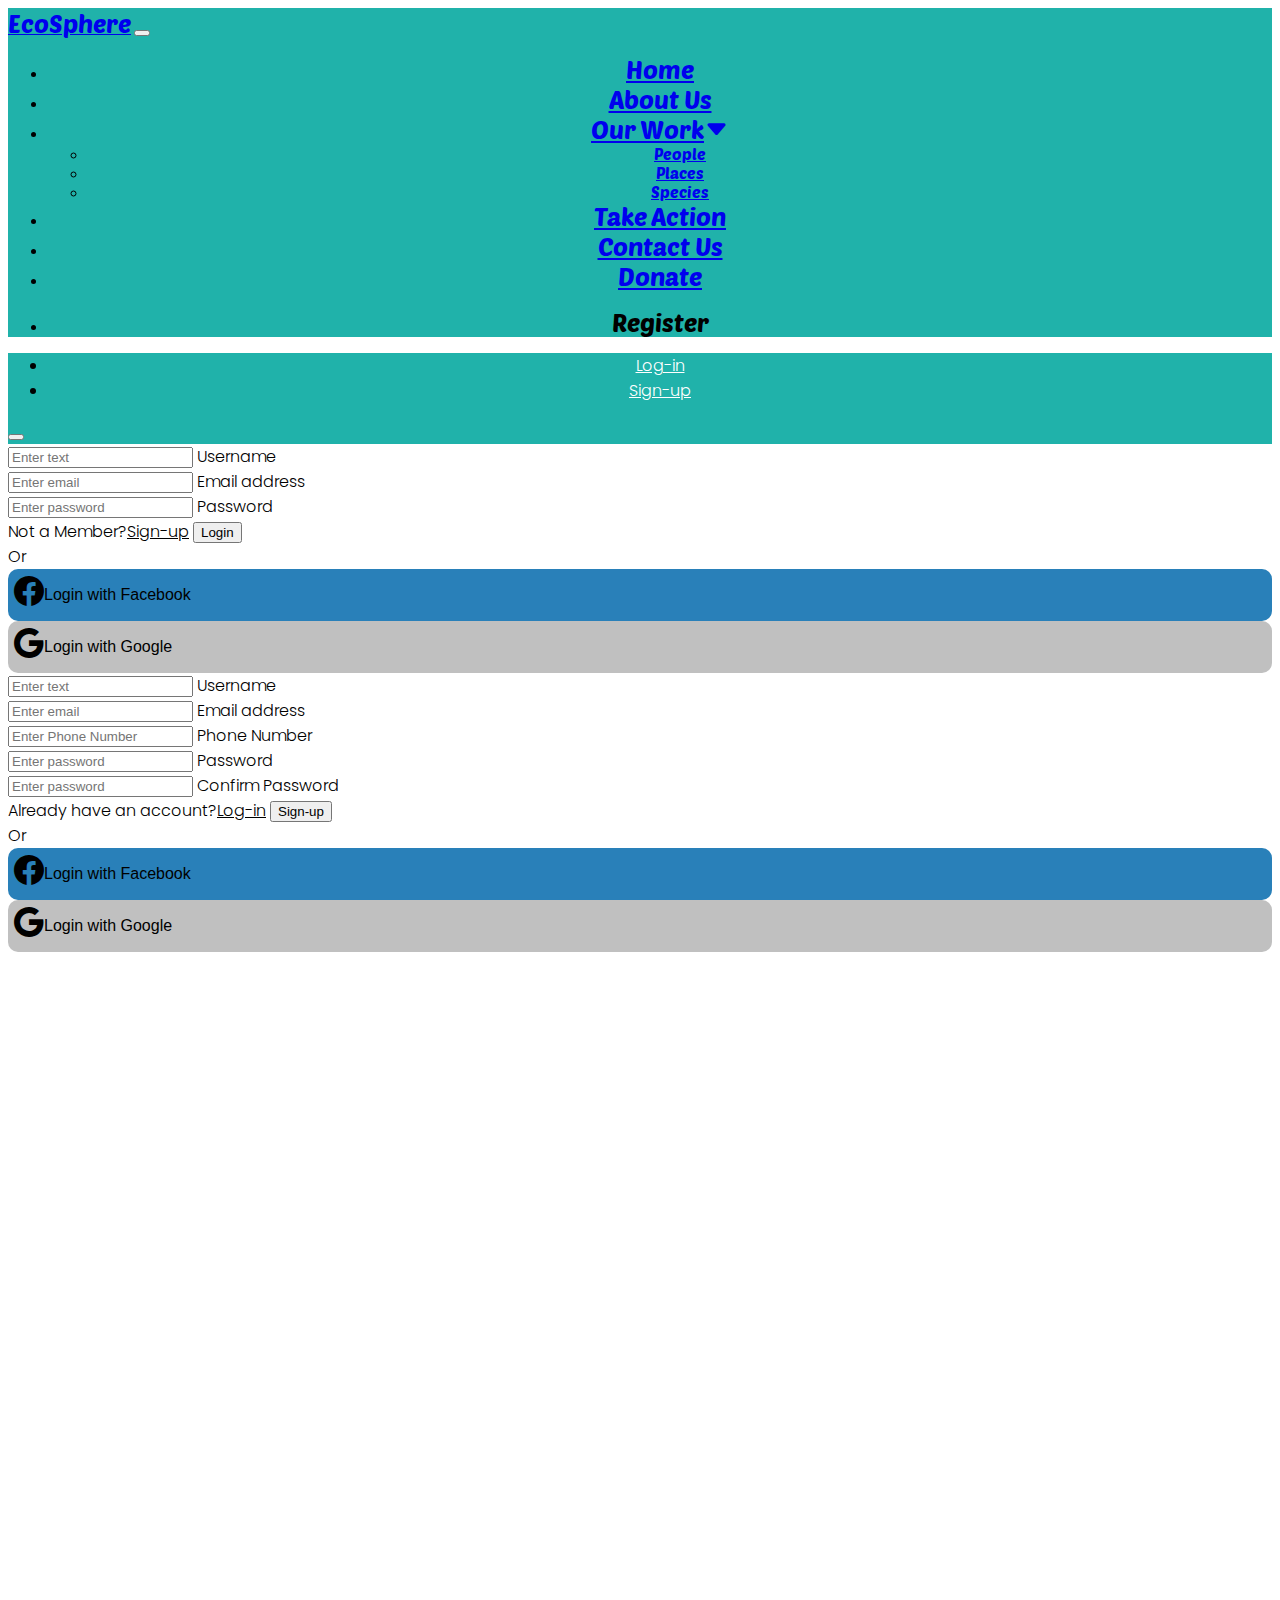
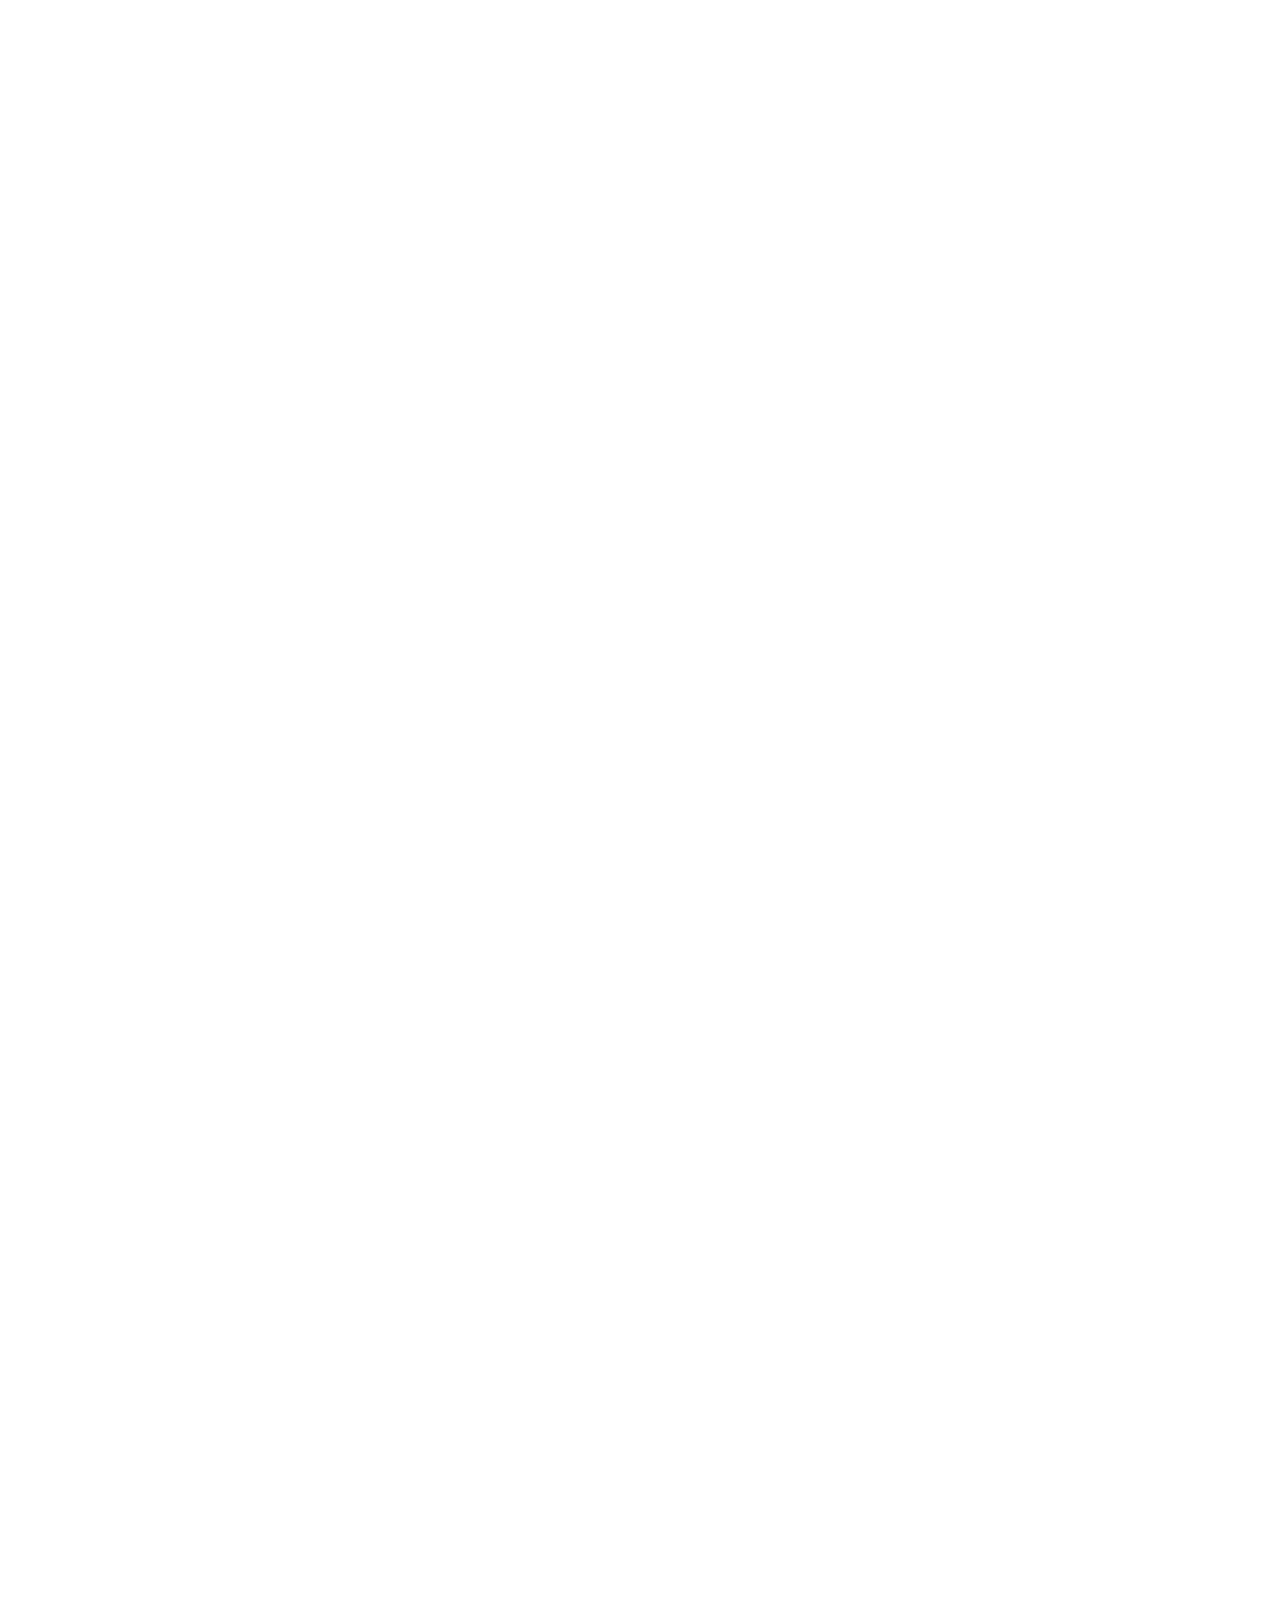
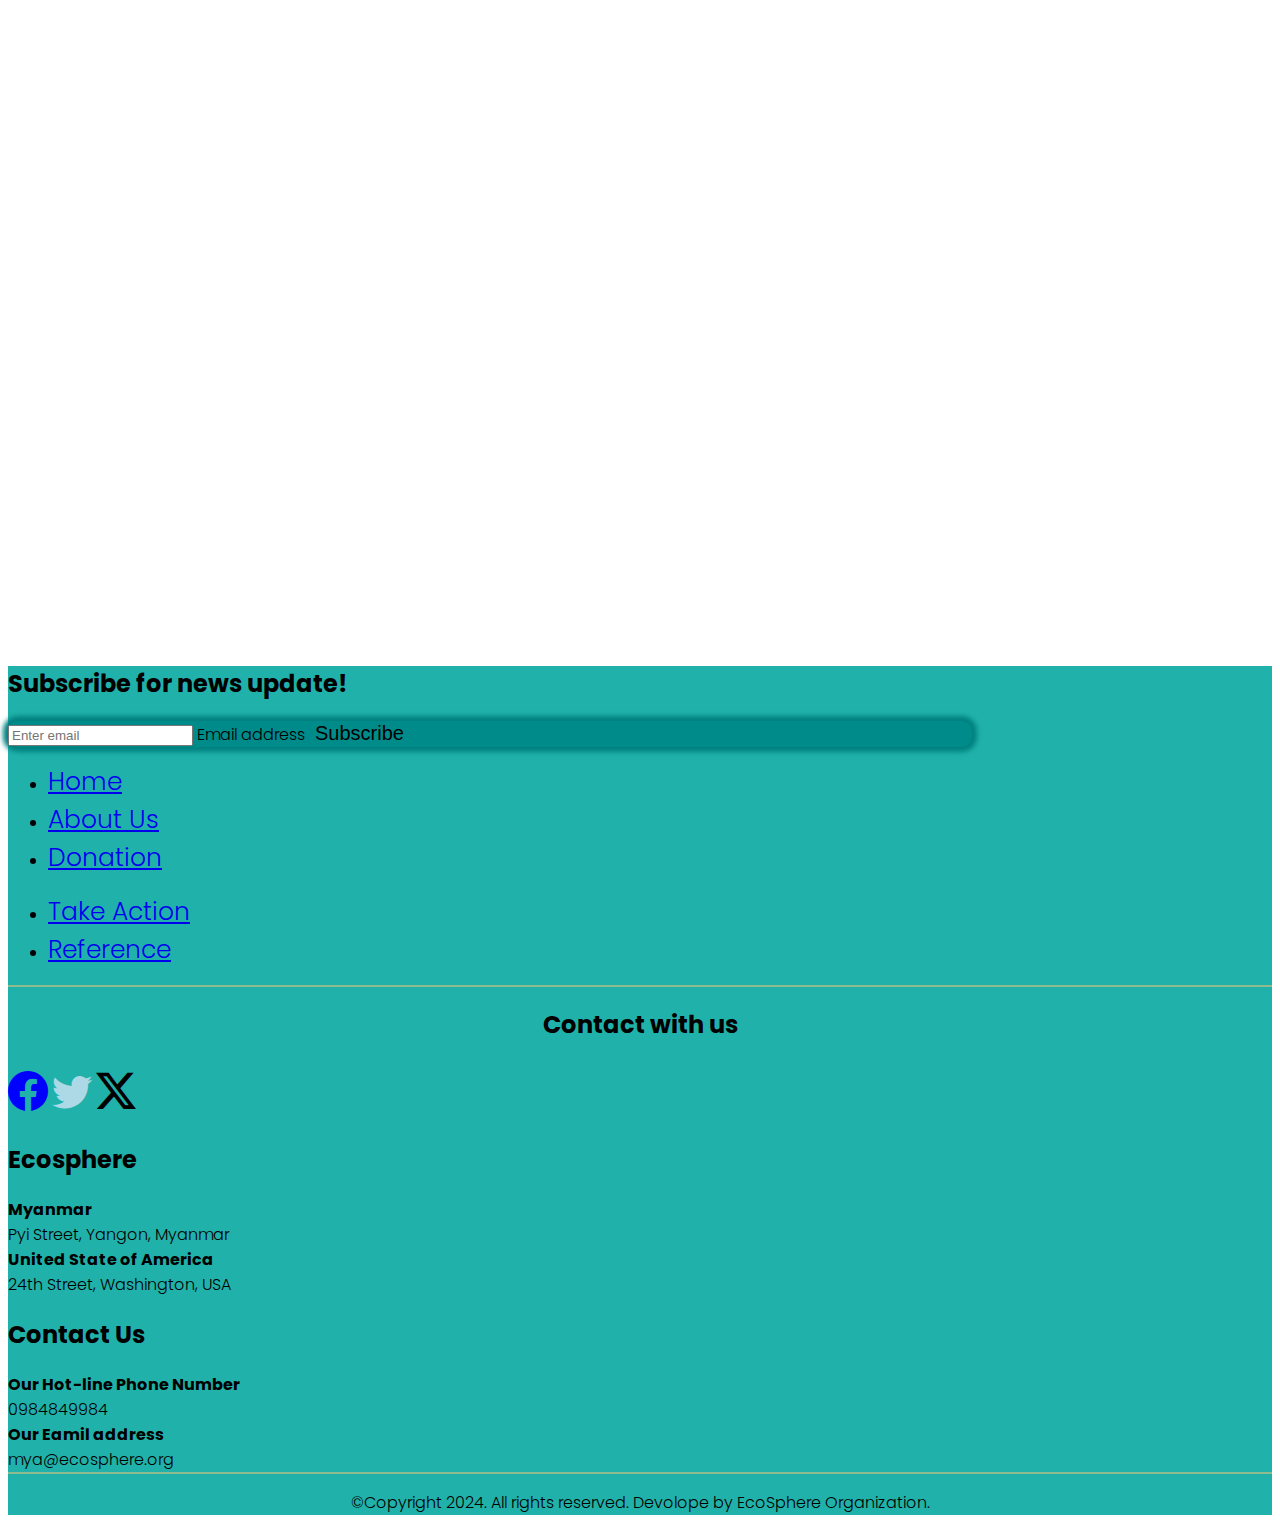
<file: take_action.html>
<!DOCTYPE html>
<html lang="en">
<head>
    <meta charset="UTF-8">
    <meta name="viewport" content="width=device-width, initial-scale=1.0">
    <title>EcoSphere | Take Actions</title>
    <!--Web Logo-->
    <link rel="icon" type="image/x-icon" href="Image_final_pbl/Web-logo.png">
    <!--Bootstrap CDN link-->
    <link href="https://cdn.jsdelivr.net/npm/bootstrap@5.3.2/dist/css/bootstrap.min.css" rel="stylesheet" integrity="sha384-T3c6CoIi6uLrA9TneNEoa7RxnatzjcDSCmG1MXxSR1GAsXEV/Dwwykc2MPK8M2HN" crossorigin="anonymous">
    <script src="https://cdn.jsdelivr.net/npm/bootstrap@5.3.2/dist/js/bootstrap.bundle.min.js" integrity="sha384-C6RzsynM9kWDrMNeT87bh95OGNyZPhcTNXj1NW7RuBCsyN/o0jlpcV8Qyq46cDfL" crossorigin="anonymous"></script>
    <!--Bootstrap icon link-->
    <link rel="stylesheet" href="https://cdn.jsdelivr.net/npm/bootstrap-icons@1.11.2/font/bootstrap-icons.min.css">
    <!--CSS Link-->
    <link rel="stylesheet" type="text/css" href="demo_2.css">
    <!--AOS link-->
    <link href="https://unpkg.com/aos@2.3.1/dist/aos.css" rel="stylesheet">
    <script src="https://unpkg.com/aos@2.3.1/dist/aos.js"></script>
    <!--Google font-->
    <link rel="preconnect" href="https://fonts.googleapis.com">
    <link rel="preconnect" href="https://fonts.gstatic.com" crossorigin>
    <link href="https://fonts.googleapis.com/css2?family=Briem+Hand:wght@100..900&family=Catamaran:wght@100..900&family=Freeman&family=Poetsen+One&family=Teachers:ital,wght@0,400..800;1,400..800&display=swap" rel="stylesheet">
    <link rel="preconnect" href="https://fonts.gstatic.com" crossorigin>
    <link href="https://fonts.googleapis.com/css2?family=Briem+Hand:wght@100..900&family=Catamaran:wght@100..900&family=Freeman&family=Poetsen+One&family=Poppins:ital,wght@0,100;0,200;0,300;0,400;0,500;0,600;0,700;0,800;0,900;1,100;1,200;1,300;1,400;1,500;1,600;1,700;1,800;1,900&family=Teachers:ital,wght@0,400..800;1,400..800&display=swap" rel="stylesheet">
</head>
</head>
<body>
    <!--Nav-->
    <nav class="navbar navbar-expand-sm fixed-top" style="background-color: lightseagreen;">
        <a class="navbar-brand ms-5 me-5" href="index.html"><span class="navbar-text" style="font-size: 25px;">EcoSphere</span></a>
        <button class="navbar-toggler me-3" data-bs-toggle="collapse" data-bs-target="#my_navbar">
            <span class="navbar-toggler-icon"></span>
        </button>
        <div class="collapse navbar-collapse" id="my_navbar">
            <ul class="top-navbar navbar-nav ms-auto me-auto" style="text-align: center;">
                <li class="nav-item me-4 ms-3" >
                    <a class="nav-link" href="index.html" style="font-size: 25px;">Home</a>
                </li>
                <li class="nav-item me-1 ms-3">
                    <a class="nav-link" href="about_us.html" style="font-size: 25px;">About Us</a>
                </li>
                <li class="nav-item dropdown me-1 ms-3">
                    <a class="nav-link" data-bs-toggle="dropdown" href="#" style="font-size: 25px;">Our Work<i class="bi bi-caret-down-fill"></i></a>
                    <ul class="dropdown-menu" style="text-align: center;">
                        <li><a class="dropdown-item" href="people.html">People</a></li>
                        <li><a class="dropdown-item" href="places.html">Places</a></li>
                        <li><a class="dropdown-item" href="species.html">Species</a></li>
                    </ul>
                </li>
                <li class="nav-item me-1 ms-3">
                    <a class="nav-link" href="take_action.html" style="font-size: 25px;">Take Action</a>
                </li>
                <li class="nav-item ms-3 me-3">
                    <a class="nav-link" href="contact_us.html" style="font-size: 25px;">Contact Us</a>
                </li>
                <li class="nav-item me-1 ms-3">
                    <a class="nav-link" href="donation.html" style="font-size: 25px;">Donate</a>
                </li>
            </ul>
            <ul class="top-navbar navbar-nav me-5 d-flex p-0 m-0" style="text-align: center;">
                <li class="nav-item ms-5 me-1 mt-1">
                    <!--Modal launch button-->
                    <a class="nav-link" style="font-size: 25px;" data-bs-toggle="modal" data-bs-target="#register">Register</a>
                </li>
            </ul>
        </div>
    </nav>
    <!--Modal-->
    <div class="modal" id="register" data-bs-backdrop="static" data-bs-keyboard="false">
        <div class="modal-dialog modal-dialog-centered">
            <div class="modal-content">
                <div class="container-fluid p-0">
                    <div class="modal-header" style="background-color: lightseagreen;">
                        <ul class="nav nav-pills justify-content-center ms-auto" style="text-align: center;">
                            <li class="nav.item"><a href="#log-in" class="nav-link active" data-bs-toggle="tab" style="color: white;">Log-in</a></li>
                            <li class="nav.item"><a href="#sign-up" class="nav-link" data-bs-toggle="tab" style="color: white;">Sign-up</a></li>
                        </ul>
                        <button type="button" class="btn-close" data-bs-dismiss="modal"></button>
                    </div>
                    <div>
                        <div class="tab-content">
                            <div class="tab-pane active" id="log-in">
                                <div class="form-floating my-3 me-3 ms-3">
                                    <input for="username" type="text" class="form-control" placeholder="Enter text" name="text">
                                    <label class="form-label" id="username">Username</label>
                                </div>
                                <div class="form-floating my-3 me-3 ms-3">
                                    <input for="email" type="email" class="form-control" placeholder="Enter email" name="email">
                                    <label class="form-label" id="email">Email address</label>
                                </div>
                                <div class="form-floating my-3 me-3 ms-3">
                                    <input for="psw" type="password" class="form-control" placeholder="Enter password" name="password">
                                    <label class="form-label" id="psw">Password</label>
                                </div>
                                <div class="modal-footer justify-content-between">
                                    <span>Not a Member?<a href="#" style="color: black;">Sign-up</a></span>
                                    <button type="button" class="btn btn-primary" data-bs-dismiss="modal">Login</button>
                                </div>
                                <div class="d-flex align-items-center">
                                    <div class="border-bottom w-100"></div>
                                    <div class="p-2">Or</div>
                                    <div class="border-bottom w-100"></div>
                                </div>
                                <div class="me-3 ms-3 mb-4">
                                    <button type="button" class="btn d-flex justify-content-center mt-3" style="background-color: #2980B9; border: none; border-radius: 10px; width: 100%;">
                                        <a href="#" style="color: black; text-decoration: none; display: flex;">
                                            <i style="font-size: 30px; margin-top: 5px;" class="bi bi-facebook me-5"></i>
                                            <p class="ms-2 me-5 mt-3" style="font-size: 16px;">Login with Facebook</p>
                                        </a> 
                                    </button>
                                    <button type="button" class="btn d-flex justify-content-center mt-4" style="background-color: silver; border: none; border-radius: 10px; width: 100%;">
                                        <a href="#" style="color: black; text-decoration: none; display: flex;">
                                            <i style="font-size: 30px; margin-top: 5px;" class="bi bi-google me-5"></i>
                                            <p class="ms-2 me-5 mt-3" style="font-size: 16px;">Login with Google</p>
                                        </a> 
                                    </button>
                                </div>    
                            </div>
                        </div>
                    </div>
                    <div>
                        <div class="tab-content">
                            <div class="tab-pane" style="margin-bottom: 20px;" id="sign-up">
                                <div class="form-floating my-3 me-3 ms-3">
                                    <input for="username" type="text" class="form-control" placeholder="Enter text" name="text">
                                    <label class="form-label" id="username">Username</label>
                                </div>
                                <div class="form-floating my-3 me-3 ms-3">
                                    <input for="email" type="email" class="form-control" placeholder="Enter email" name="email">
                                    <label class="form-label" id="email">Email address</label>
                                </div>
                                <div class="form-floating my-3 me-3 ms-3">
                                    <input for="number" type="text" class="form-control" placeholder="Enter Phone Number" name="number">
                                    <label class="form-label" id="number">Phone Number</label>
                                </div>
                                <div class="form-floating my-3 me-3 ms-3">
                                    <input for="psw" type="password" class="form-control" placeholder="Enter password" name="password">
                                    <label class="form-label" id="psw">Password</label>
                                </div>
                                <div class="form-floating my-3 me-3 ms-3">
                                    <input for="psw" type="password" class="form-control" placeholder="Enter password" name="password">
                                    <label class="form-label" id="psw">Confirm Password</label>
                                </div>
                                <div class="modal-footer justify-content-between" data-bs-target="#sign-up">
                                    <span>Already have an account?<a href="#" style="color: black;">Log-in</a></span>
                                    <button type="button" class="btn btn-primary" data-bs-dismiss="modal">Sign-up</button>
                                </div>
                                <div class="d-flex align-items-center">
                                    <div class="border-bottom w-100"></div>
                                    <div class="p-2">Or</div>
                                    <div class="border-bottom w-100"></div>
                                </div>
                                <div class="me-3 ms-3 mb-4">
                                    <button type="button" class="btn d-flex justify-content-center mt-3" style="background-color: #2980B9; border: none; border-radius: 10px; width: 100%;">
                                        <a href="#" style="color: black; text-decoration: none; display: flex;">
                                            <i style="font-size: 30px; margin-top: 5px;" class="bi bi-facebook me-5"></i>
                                            <p class="ms-2 me-5 mt-3" style="font-size: 16px;">Login with Facebook</p>
                                        </a> 
                                    </button>
                                    <button type="button" class="btn d-flex justify-content-center mt-4" style="background-color: silver; border: none; border-radius: 10px; width: 100%;">
                                        <a href="#" style="color: black; text-decoration: none; display: flex;">
                                            <i style="font-size: 30px; margin-top: 5px;" class="bi bi-google me-5"></i>
                                            <p class="ms-2 me-5 mt-3" style="font-size: 16px;">Login with Google</p>
                                        </a> 
                                    </button>
                                </div>
                            </div>
                        </div>
                    </div>
                </div>
            </div>
        </div>
    </div>
    <!--Nav end-->
    <!--Action-intro box-->
    <div class="container">
        <div class="row" data-aos="fade-up" style="margin-top: 100px;">
            <div style="padding: 40px 40px 10px 40px; border-bottom: 2px solid black">
                <h1>Make a difference by taking action</h1>
                <p>You can help animals around the world if you take action below.</p>
            </div>
        </div>
    </div>
    <script>AOS.init();</script>
    <!--Take Action box-->
    <div class="container">
        <!--First box-->
        <div class="row action_box mt-5 me-2 ms-2" data-aos="fade-up">
            <div class="col-sm-3">
                <div class="action_box_img">
                    <img src="Image_final_pbl/Animal_crime.jpg">
                </div>
            </div>
            <div class="col-sm-9">
                <h2>Stop Wildlife Crime</h2>
                <p>Pledge to stand against wildlife crime, preserving nature's beauty for future generations. Report crime, support conservation groups, and promote sustainable alternatives. Together, let's protect our planet's biodiversity for a vibrant future.</p>
            </div>
        </div>
        <script>AOS.init();</script>
        <!--Second box-->
        <div class="row action_box mt-5 me-2 ms-2" data-aos="fade-up">
            <div class="col-sm-3">
                <div class="action_box_img">
                    <img src="Image_final_pbl/water_pollution.jpg">
                </div>
            </div>
            <div class="col-sm-9">
                <h2>Extended Producer Responsibility</h2>
                <p>EPR requires manufacturers to manage product disposal, encouraging sustainable design. By enacting EPR laws, states promote innovation, reduce waste, and create a circular economy. This collaborative approach fosters environmental and economic benefits for all.</p>
            </div>
        </div>
        <script>AOS.init();</script>
        <!--Third box-->
        <div class="row action_box mt-5 me-2 ms-2" data-aos="fade-up">
            <div class="col-sm-3">
                <div class="action_box_img">
                    <img src="Image_final_pbl/forest_act.jpg">
                </div>
            </div>
            <div class="col-sm-9">
                <h2>Support the forest</h2>
                <p>One of the largest drivers of deforestation around the world is the expansion of commercial agriculture. The forest Act would help protect forests and remove illegal deforestation from the products we consume every day.</p>
            </div>
        </div>
        <script>AOS.init();</script>
        <!--Forth box-->
        <div class="row action_box mt-5 me-2 ms-2" data-aos="fade-up">
            <div class="col-sm-3">
                <div class="action_box_img">
                    <img src="Image_final_pbl/future_pandemics.jpg">
                </div>
            </div>
            <div class="col-sm-9">
                <h2>Help Stop Future Pandemics</h2>
                <p>Humanity's relationship with nature is broken. Take action today. Send a message to Congress asking them to take the necessary steps to help prevent future pandemics.</p>
            </div>
        </div>
        <script>AOS.init();</script>
        <!--fifth box-->
        <div class="row action_box mt-5 me-2 ms-2" data-aos="fade-up">
            <div class="col-sm-3">
                <div class="action_box_img">
                    <img src="Image_final_pbl/plants.jpg">
                </div>
            </div>
            <div class="col-sm-9">
                <h2>Plant Native Species</h2>
                <p>Enhance your garden or yard by planting native species. These plants support local ecosystems and provide crucial habitats for wildlife.</p>
            </div>
        </div>
        <script>AOS.init();</script>
        <!--sixth box-->
        <div class="row action_box mt-5 me-2 ms-2" data-aos="fade-up">
            <div class="col-sm-3">
                <div class="action_box_img">
                    <img src="Image_final_pbl/climate.jpg">
                </div>
            </div>
            <div class="col-sm-9">
                <h2>Climate Action</h2>
                <p>Support efforts to mitigate climate change by advocating for clean energy, promoting energy efficiency, and prioritizing policies that protect vulnerable ecosystems and species.</p>
            </div>
        </div>
    </div>
    <script>AOS.init();</script>
    <!--Footer-->
    <footer style="height: 100%; background-color: lightseagreen; margin-top: 150px;">
        <div class="container pt-5 pb-5">
            <div class="row">
                <div class="col-sm-5" style="margin-right: 300px;">
                    <h2>Subscribe for news update!</h2>
                    <div class="form-floating mt-4 d-flex" style="width: 100%; background-color: darkcyan; border: none; border-radius: 10px; box-shadow: 0px 0px 5px 5px teal;">
                        <input for="email" type="email" class="form-control m-1" placeholder="Enter email" name="email">
                        <label class="form-label m-1" id="email">Email address</label>
                        <button type="submit" class="btn" style="background-color: darkcyan; font-size: 20px; border: none;" onclick="alert('Our news update will be send to your Email!')">Subscribe</button>
                    </div>
                </div>
                <div class="col-sm-2">
                    <ul class="navbar-nav" style="text-align: left;">
                        <li class="nav-item">
                            <a class="nav-link" href="index.html" style="font-size: 25px;">Home</a>
                        </li>
                        <li class="nav-item">
                            <a class="nav-link" href="about_us.html" style="font-size: 25px;">About Us</a>
                        </li>
                        <li class="nav-item">
                            <a class="nav-link" href="donation.html" style="font-size: 25px;">Donation</a>
                        </li>
                    </ul> 
                </div>
                <div class="col-sm-2">
                    <ul class="navbar-nav"  style="text-align: left;">
                        <li class="nav-item">
                            <a class="nav-link" href="take_action.html" style="font-size: 25px;" >Take Action</a>
                        </li>
                        <li class="nav-item">
                            <a class="nav-link" href="reference.html" style="font-size: 25px;">Reference</a>
                        </li>
                    </ul>
                </div>
                <div class="mt-1" style="border-top: 2px solid darkseagreen;">
                    <div class="row">
                        <div class="col-sm-5">
                            <h2 class="mt-5" style="text-align: center;">Contact with us</h2>
                            <div class="d-flex justify-content-center mt-3">
                                <a href="#" class="ms-5 me-5" style="font-size: 40px; color: blue;"><i class="bi bi-facebook"></i></a>
                                <a href="#" class="me-5" style="font-size: 40px; color: lightblue;"><i class="bi bi-twitter"></i></a>
                                <a href="#" class="me-5" style="font-size: 40px; color: black;"><i class="bi bi-twitter-x"></i></a>
                            </div>
                        </div>
                        <div class="col-sm-3">
                            <h2 class="mt-5">Ecosphere</h2>
                            <span style="font-weight: bold; display: block;">Myanmar</span>
                            <span>Pyi Street, Yangon, Myanmar</span>
                            <span style="font-weight: bold; display: block;">United State of America</span>
                            <span>24th Street, Washington, USA</span>
                        </div>
                         <div class="col-sm-3 me-3">
                            <h2 class="mt-5">Contact Us</h2>
                            <span style="font-weight: bold; display: block;">Our Hot-line Phone Number</span>
                            <span>0984849984</span>
                            <span style="font-weight: bold; display: block;">Our Eamil address</span>
                            <span>mya@ecosphere.org</span>
                        </div>
                    </div>
                </div>
            </div>
            <div class="mt-4" style="text-align: center; border-top: 2px solid darkseagreen;">
                <p class="mt-3" style="font-size: medium;">&copy;Copyright 2024. All rights reserved. Devolope by EcoSphere Organization.</p>
            </div>
        </div>
    </footer>
</body>
</html>
</file>
<file: demo_1.css>
*{
    box-sizing: border-box;
}
nav{
    font-family: "Poetsen One", sans-serif;
    font-weight: normal;
    font-style: normal;
}
body{
    font-family: "Poppins", sans-serif;
    font-weight: 300;
    font-style: normal;
}
p{
    font-size: 20px;
}
.navbar-nav li:hover{
    border-bottom: 2px solid black;
}
</file>
<file: demo_6.css>
*{
    box-sizing: border-box;
}
p{
    font-size: 20px;
}
nav{
    font-family: "Poetsen One", sans-serif;
    font-weight: normal;
    font-style: normal;
}
body{
    font-family: "Poppins", sans-serif;
    font-weight: 300;
    font-style: normal;
}
.navbar-nav li:hover{
    border-bottom: 2px solid black;
}
.nav-pills li:hover{
    border-bottom: 2px solid black;
}
.intro_container{
    text-align: center;
    position: absolute;
    top: 50%;
    left: 50%;
    transform: translate(-50%, -50%);
}
body{
    overflow-x: hidden;
}
</file>
<file: demo_8.css>
*{
    box-sizing: border-box;
}
p{
    font-size: 20px;
}
nav{
    font-family: "Poetsen One", sans-serif;
    font-weight: normal;
    font-style: normal;
}
body{
    font-family: "Poppins", sans-serif;
    font-weight: 300;
    font-style: normal;
    overflow-x: hidden;
}
.navbar-nav li:hover{
    border-bottom: 2px solid black;
}
</file>
<file: demo_7.css>
/* Donation shopping section */
.donate-header {
    margin-bottom: 50px;
}
.wishlist-ic:focus {
    background-color: plum;
    color: white;
}
nav{
    font-family: "Poetsen One", sans-serif;
    font-weight: normal;
    font-style: normal;
}
body{
    font-family: "Poppins", sans-serif;
    font-weight: 300;
    font-style: normal;
}
p{
    font-size: 20px;
}
.card-holder {
    width: 100%;
    height: auto;
}
.card {
    border-radius: 15px;
    width: 250px;
    height: auto;
}
.shop-card {
    width: 100%;
    height: auto;
}
.money_box button:hover{
    background-color: aquamarine;
}
.money_box button:focus{
    background-color: aquamarine;
}
.submit_btn:hover{
    background-color: aquamarine;
}
/*Responsive Start Desktop view*/
@media screen and (min-width:768px){
    .tb-view-shop {
        display: none;
    }
}
/*Responsive Start Tablet view*/
@media screen and (max-width:768px){
    .shop-carousel {
        display: none;
    }
    .hero {
        height: 400px;
    }
}
/*Mobile view responsive start*/
@media screen and (max-width:435px){
    .shop-card .card-footer {
        display: flex;
        justify-content: center;
    }
    .shop-card {
        height: 400px;
        text-align: center;
    }
    .shop-card .card-body {
        height: 300px;
    }
    .icon-box {
        width: 100%;
        display: flex;
        flex-direction: column;
        left: 250px;
        bottom: -200px;
    }
    .shop-card-content {
        display: flex;
        flex-direction: row;
        justify-content: center;
        height: 300px;
    }
    .shop-card-content img {
        width: 200px;
        height: 200px;
    }
}
</file>
<file: demo_3.css>
*{
    box-sizing: border-box;
}
nav{
    font-family: "Poetsen One", sans-serif;
    font-weight: normal;
    font-style: normal;
}
body{
    font-family: "Poppins", sans-serif;
    font-weight: 300;
    font-style: normal;
    overflow-x: hidden;
}
p{
    font-size: 20px;
}
h3{
    font-size: 23px;
    text-align: center;
}
.navbar-nav li:hover{
    border-bottom: 2px solid black;
}
.intro_container{
    text-align: center;
    position: absolute;
    top: 50%;
    left: 50%;
    transform: translate(-50%, -50%);
}
.image img{
    width: 100%;
}
.box p{
    font-size: 20px;
}
@media screen and (max-width:435px){
    .intro_container p{
        display: none;
    }
}
</file>
<file: demo_4.css>
*{
    box-sizing: border-box;
}
nav{
    font-family: "Poetsen One", sans-serif;
    font-weight: normal;
    font-style: normal;
}
body{
    font-family: "Poppins", sans-serif;
    font-weight: 300;
    font-style: normal;
    overflow-x: hidden;
}
p{
    font-size: 20px;
}
.navbar-nav li:hover{
    border-bottom: 2px solid black;
}
.intro_container{
    text-align: center;
    position: absolute;
    top: 50%;
    left: 50%;
    transform: translate(-50%, -50%);
}
h3{
    font-size: 23px;
}
</file>
<file: demo_5.css>
*{
    box-sizing: border-box;
}
p{
    font-size: 20px;
}
nav{
    font-family: "Poetsen One", sans-serif;
    font-weight: normal;
    font-style: normal;
}
body{
    font-family: "Poppins", sans-serif;
    font-weight: 300;
    font-style: normal;
    overflow-x: hidden;
}
.navbar-nav li:hover{
    border-bottom: 2px solid black;
}
.intro_container{
    text-align: center;
    position: absolute;
    top: 50%;
    left: 50%;
    transform: translate(-50%, -50%);
}
h3{
    font-size: 23px;
}
.hg_words:hover{
    border-bottom: 2px solid black;
}
</file>
<file: demo_2.css>
*{
    box-sizing: border-box;
}
nav{
    font-family: "Poetsen One", sans-serif;
    font-weight: normal;
    font-style: normal;
}
body{
    font-family: "Poppins", sans-serif;
    font-weight: 300;
    font-style: normal;
}
p{
    font-size: 20px;
}
.navbar-nav li:hover{
    border-bottom: 2px solid black;
}
.action_box{
    background-color: lightseagreen;
    padding: 20px;
    border: none;
    border-radius: 20px;
    box-shadow: 0px 0px 10px 10px lightgrey;
}
.action_box_img img{
    width: 270px;
    height: 200px;
    border: none;
    border-radius: 10px;
    display: inline;
}
</file>
